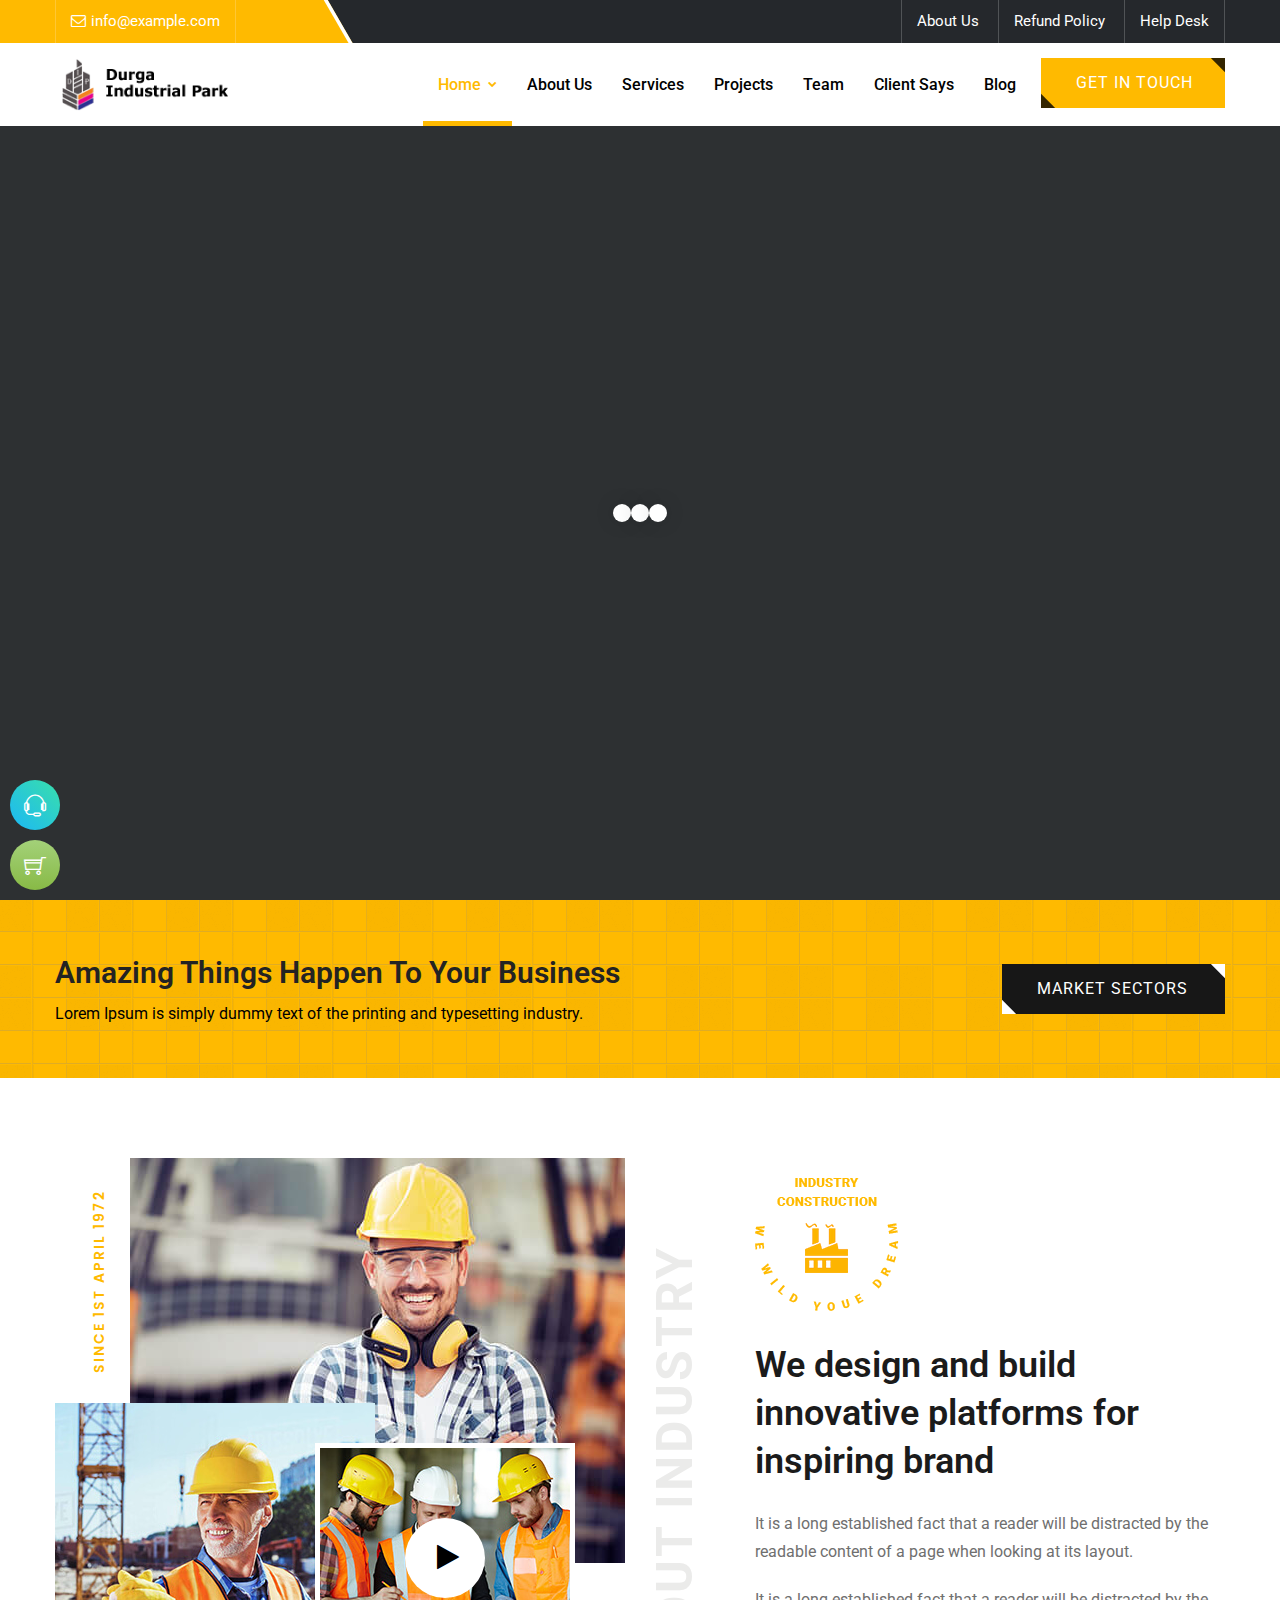
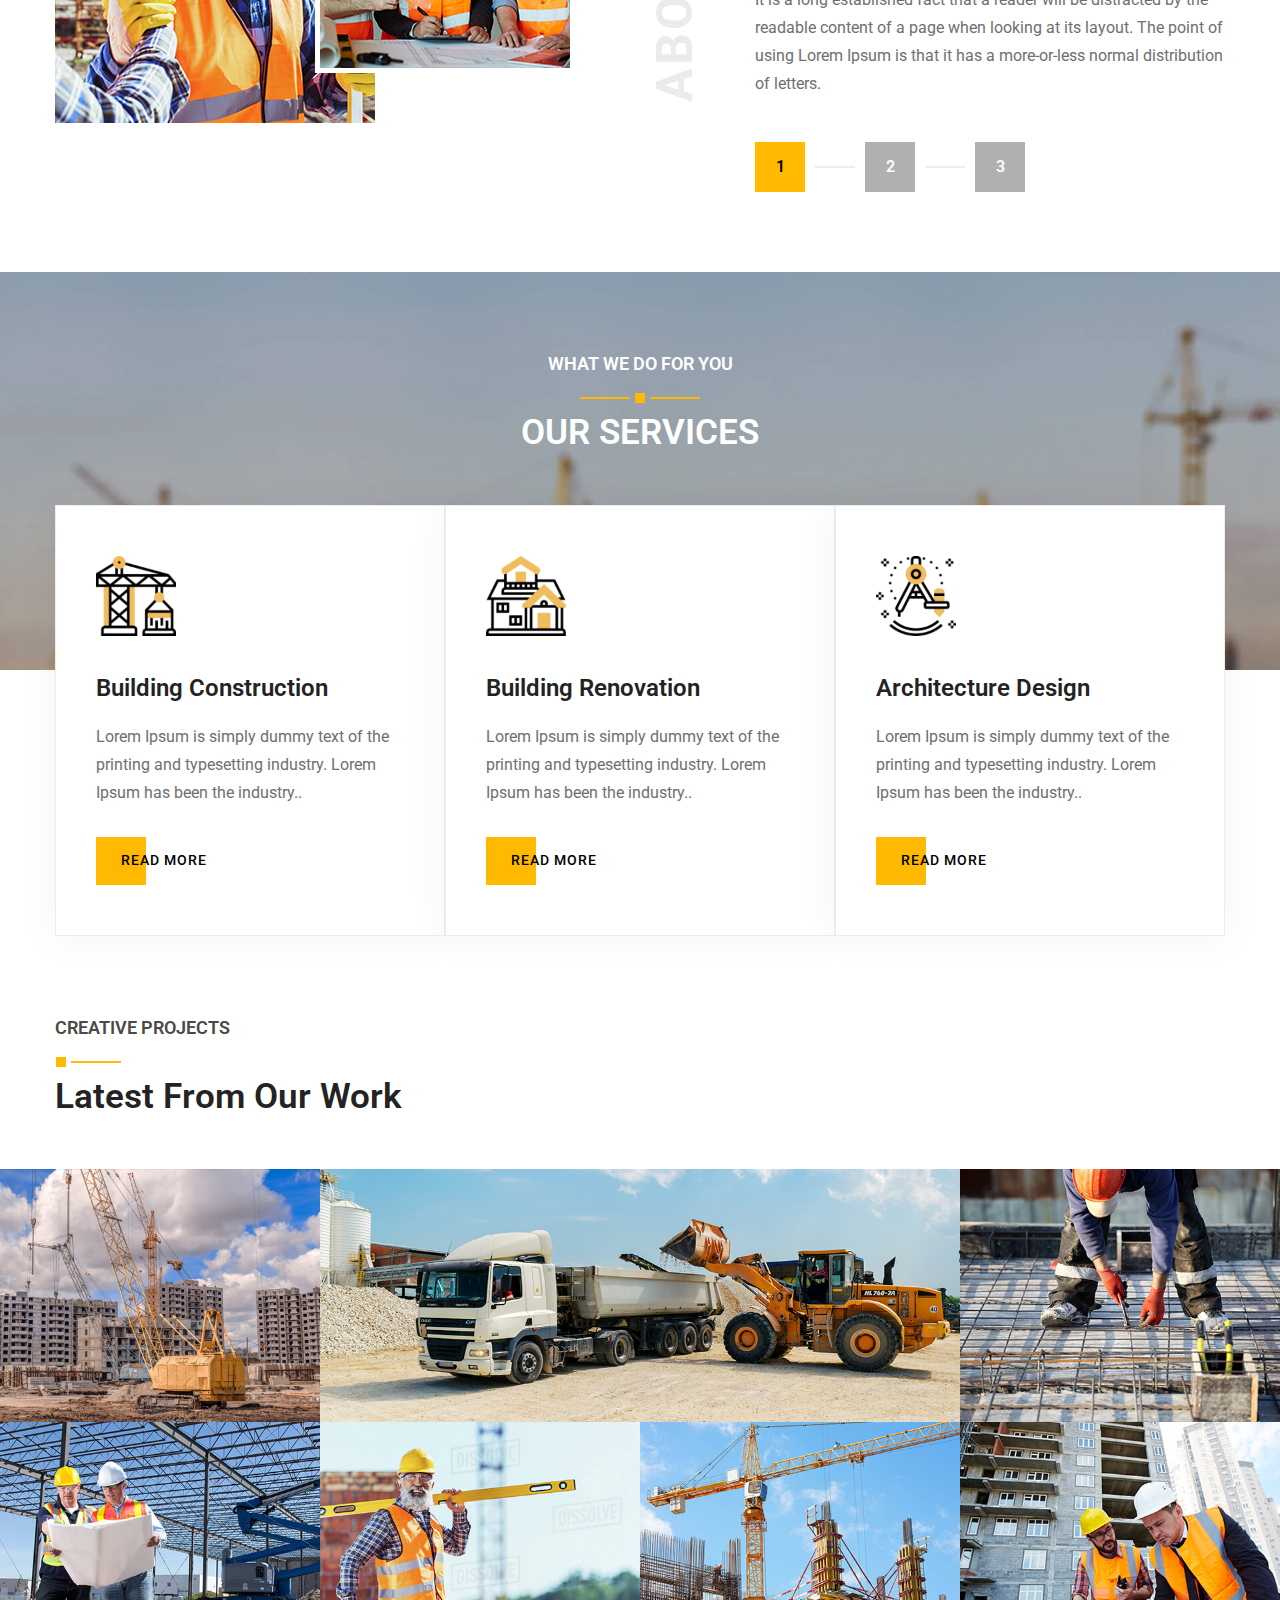
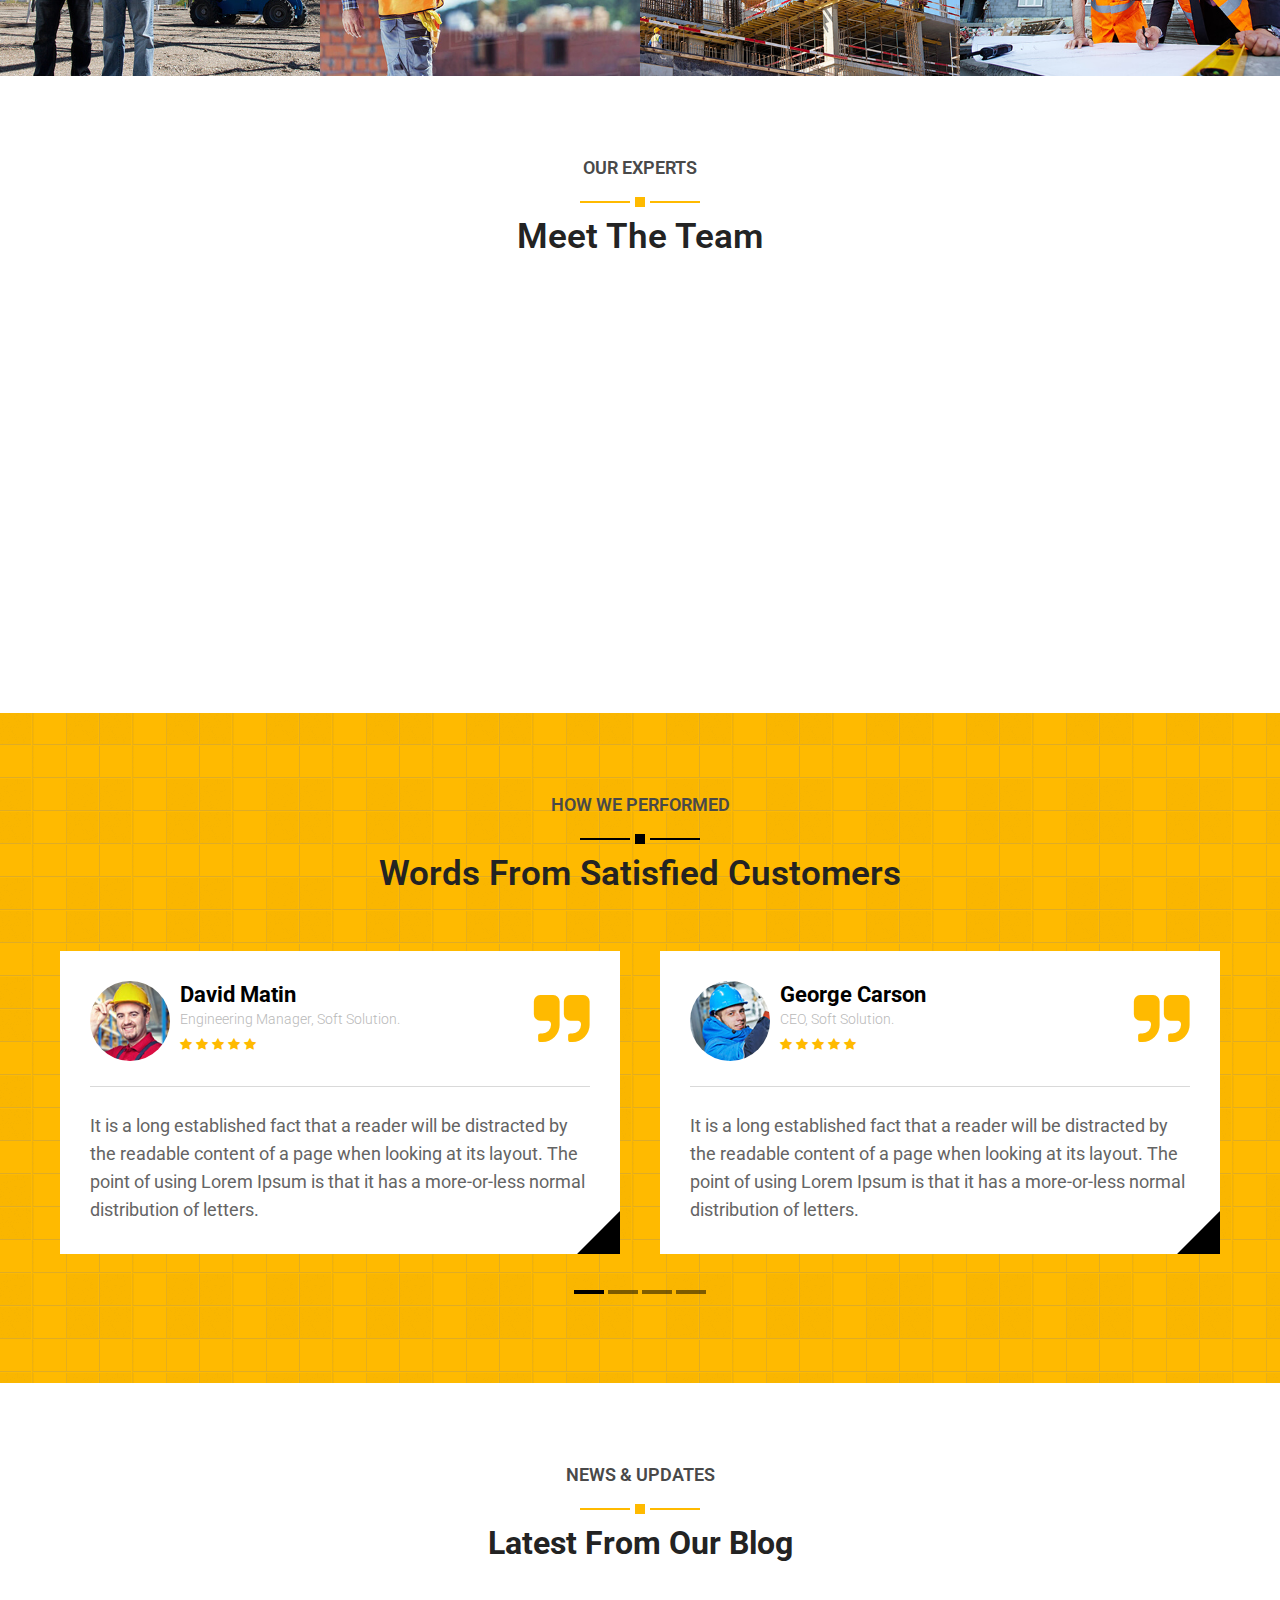
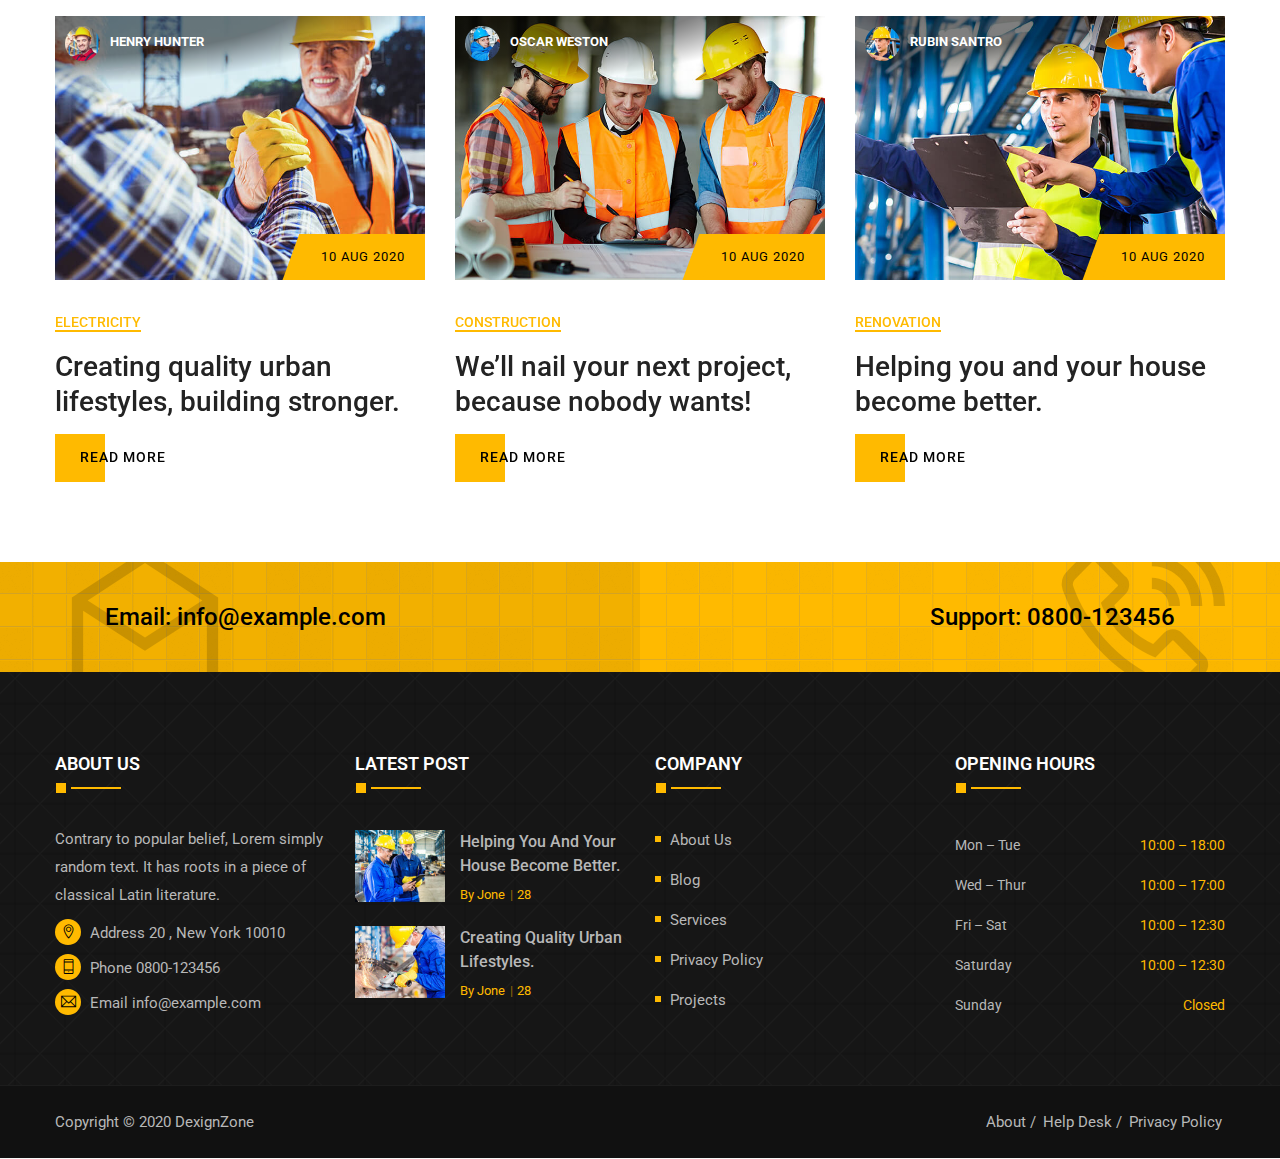
<file: IP/index.html>
<!DOCTYPE html>
<html lang="en">

<!-- Mirrored from tradezone.dexignzone.com/xhtml/index.html by HTTrack Website Copier/3.x [XR&CO'2014], Mon, 05 Oct 2020 18:47:14 GMT -->
<head>
	<meta charset="utf-8">
	<meta http-equiv="X-UA-Compatible" content="IE=edge">
	<meta name="keywords" content="" />
	<meta name="author" content="" />
	<meta name="robots" content="" />
	<meta name="description" content="Tradezone - Factory & Industrial HTML Template" />
	<meta property="og:title" content="Tradezone - Factory & Industrial HTML Template" />
	<meta property="og:description" content="Tradezone - Factory & Industrial HTML Template" />
	<meta property="og:image" content="" />
	<meta name="format-detection" content="telephone=no">
	
	<!-- FAVICONS ICON -->
	<link rel="icon" href="images/favicon.ico" type="image/x-icon" />
	
	<!-- PAGE TITLE HERE -->
	<title>Tradezone - Factory & Industrial HTML Template</title>
	
	<!-- MOBILE SPECIFIC -->
	<meta name="viewport" content="width=device-width, initial-scale=1">
	
	<!--[if lt IE 9]>
	<script src="js/html5shiv.min.js"></script>
	<script src="js/respond.min.js"></script>
	<![endif]-->
	
	<!-- STYLESHEETS -->
	<link rel="stylesheet" type="text/css" href="css/plugins.min.css">
	<link rel="stylesheet" type="text/css" href="plugins/fontawesome/css/font-awesome.min.css">
	<link rel="stylesheet" type="text/css" href="plugins/line-awesome/css/line-awesome.min.css">
	<link rel="stylesheet" type="text/css" href="plugins/flaticon/flaticon.css">
	<link rel="stylesheet" type="text/css" href="plugins/themify/themify-icons.css">
	<link rel="stylesheet" type="text/css" href="css/style.min.css">
	<link class="skin" rel="stylesheet" type="text/css" href="css/skin/skin-1.css">
	<link rel="stylesheet" type="text/css" href="css/templete.min.css">
	
	<!-- Google Font -->
	<style>
	@import url('https://fonts.googleapis.com/css?family=Montserrat:100,100i,200,200i,300,300i,400,400i,500,500i,600,600i,700,700i,800,800i,900,900i|Open+Sans:300,300i,400,400i,600,600i,700,700i,800,800i|Playfair+Display:400,400i,700,700i,900,900i|Poppins:100,100i,200,200i,300,300i,400,400i,500,500i,600,600i,700,700i,800,800i,900,900i|Raleway:100,100i,200,200i,300,300i,400,400i,500,500i,600,600i,700,700i,800,800i,900,900i|Roboto+Condensed:300,300i,400,400i,700,700i|Roboto:100,100i,300,300i,400,400i,500,500i,700,700i,900,900i&amp;display=swap');
	</style>
	
	<!-- REVOLUTION SLIDER CSS -->
	<link rel="stylesheet" type="text/css" href="plugins/revolution/revolution/css/revolution.min.css">
	
</head>
<body id="bg">
<div class="page-wraper">
<div id="loading-area" class="construct-loading"></div>
    <!-- header -->
    <header class="site-header mo-left construct-header header">
		<!-- main header -->
		<div class="top-bar">
			<div class="container">
				<div class="row d-flex justify-content-between align-items-center">
					<div class="dlab-topbar-left">
						<ul>
							<li><a href="javascript:void(0);"><i class="fa fa-envelope-o m-r5 tetx-primary"></i>info@example.com</a></li>
							
						</ul>
					</div>
					<div class="dlab-topbar-right">
						<ul>
							<li><a href="javascript:void(0);">About Us</a></li>
							<li><a href="javascript:void(0);">Refund Policy</a></li>
							<li><a href="javascript:void(0);">Help Desk</a></li>
						</ul>					
					</div>
				</div>
			</div>
		</div>
        <div class="sticky-header main-bar-wraper navbar-expand-lg ">
            <div class="main-bar clearfix onepage">
                <div class="container clearfix">
                    <!-- website logo -->
                    <div class="logo-header mostion">
						<a href="index.html"><img src="images/logo.png" alt=""></a>
					</div>
                    <!-- nav toggle button -->
                    <button class="navbar-toggler collapsed navicon justify-content-end" type="button" data-toggle="collapse" data-target="#navbarNavDropdown" aria-controls="navbarNavDropdown" aria-expanded="false" aria-label="Toggle navigation">
						<span></span>
						<span></span>
						<span></span>
					</button>
                    <!-- extra nav -->
                    <div class="extra-nav">
                        <div class="extra-cell">
                            <a href="#" class="site-button align-self-center ml-auto button-style-2 primary">
								<span>Get in Touch</span>
								<i class="la la-long-arrow-alt-right"></i>
							</a>
							<!-- <button id="quik-search-btn" type="button" class="site-button radius-no black"><i class="fa fa-search"></i></button> -->
                        </div>
                    </div>
                    <!-- Quik search -->
                    <div class="dlab-quik-search ">
                        <form action="#">
                            <input name="search" value="" type="text" class="form-control" placeholder="Type to search">
                            <span id="quik-search-remove"><i class="ti-close"></i></span>
                        </form>
                    </div>
                    <!-- main nav -->
                    <div class="header-nav navbar-collapse collapse justify-content-end onepage" id="navbarNavDropdown">
						<div class="logo-header d-md-block d-lg-none">
							<a href="index.html"><img src="images/logo.png" alt=""></a>
						</div>
                        <ul class="nav navbar-nav navbar">	
							<li><a href="#home" class="scroll nav-link active">Home <i class="fa fa-chevron-down"></i></a>
								<ul class="sub-menu">
									<li><a href="01-index-construction.html">Home construction</a></li>
									<li><a href="02-index-food-factory.html">Home Food Industry</a></li>
									<li><a href="03-index-agriculture.html">Home Agriculture</a></li>
									<li><a href="04-index-steel-plant.html">Home Steel Plant</a></li>
									<li><a href="05-index-solar-plant.html">Home Solar Plant</a></li>
								</ul>
							</li>
							<li><a href="#about-us" class="scroll nav-link">About Us</a></li>
							<li><a href="#services" class="scroll nav-link">Services</a></li>
							<li><a href="#projects" class="scroll nav-link">Projects</a></li>
							<li><a href="#team" class="scroll nav-link">Team</a></li>
							<li><a href="#client" class="scroll nav-link">Client Says</a></li>
							<li><a href="#blog" class="scroll nav-link">Blog</a></li>
						</ul>
						<div class="dlab-social-icon ind-social">
							<ul>
								<li><a class="site-button-link facebook fa fa-facebook" href="javascript:void(0);"></a></li>
								<li><a class="site-button-link twitter fa fa-twitter" href="javascript:void(0);"></a></li>
								<li><a class="site-button-link linkedin fa fa-linkedin" href="javascript:void(0);"></a></li>
								<li><a class="site-button-link instagram fa fa-instagram" href="javascript:void(0);"></a></li>
							</ul>
							<p>2020 Tradezone</p>
						</div>		
                    </div>
                </div>
            </div>
        </div>
        <!-- main header END -->
    </header>
    <!-- header END -->

    <!-- Content -->
    <div class="page-content bg-white">
		<!-- Slider -->
		<div class="main-slider style-two default-banner" id="home">
			<div class="tp-banner-container">
				<div class="tp-banner" >
					<div id="rev_slider_151_1_wrapper" class="rev_slider_wrapper fullscreen-container" data-alias="blur-effect-slider" data-source="gallery" style="background-color:#2d3032;padding:0px;">
						<!-- START REVOLUTION SLIDER 5.4.1 fullscreen mode -->
							<div id="rev_slider_151_1" class="rev_slider fullscreenbanner" style="display:none;" data-version="5.4.1">
						<ul>	<!-- SLIDE  -->
							<li data-index="rs-411" data-transition="fadethroughtransparent" data-slotamount="default" data-hideafterloop="0" data-hideslideonmobile="off"  data-easein="default" data-easeout="default" data-masterspeed="default"  data-thumb="images/main-slider/construct/slide1.jpg"  data-rotate="0"  data-fstransition="fade" data-fsmasterspeed="1000" data-fsslotamount="7" data-saveperformance="off"  data-title="One" data-param1="" data-param2="" data-param3="" data-param4="" data-param5="" data-param6="" data-param7="" data-param8="" data-param9="" data-param10="" data-description="">
								<!-- MAIN IMAGE -->
								<img src="images/main-slider/construct/slide1.jpg"  alt=""  data-bgposition="center center" data-bgfit="cover" data-bgrepeat="no-repeat" data-bgparallax="6" class="rev-slidebg" data-no-retina>
								<!-- LAYERS -->
								<div id="rrzt_411" class="rev_row_zone rev_row_zone_top" style="z-index: 9;">
									<!-- LAYER NR. 1 -->
									<div class="tp-caption" 
										id="slide-411-layer-14" 
										data-x="['middle','left','left','left']" 
										data-hoffset="['100','100','100','100']" 
										data-y="['middle','top','top','top']" 
										data-voffset="['100','100','100','100']" 
										data-width="none"
										data-height="none"
										data-whitespace="nowrap"
										data-type="row" 
										data-columnbreak="2" 
										data-basealign="slide" 
										data-responsive_offset="on" 
										data-responsive="off"
										data-frames='[{"delay":10,"speed":300,"frame":"0","from":"opacity:0;","to":"o:1;","ease":"Power3.easeInOut"},{"delay":"wait","speed":300,"frame":"999","to":"opacity:0;","ease":"Power3.easeInOut"}]'
										data-margintop="[0,0,0,0]"
										data-marginright="[0,0,0,0]"
										data-marginbottom="[0,0,0,0]"
										data-marginleft="[0,0,0,0]"
										data-textAlign="['inherit','inherit','inherit','inherit']"
										data-paddingtop="[120,100,50,150]"
										data-paddingright="[100,50,40,40]"
										data-paddingbottom="[0,0,0,0]"
										data-paddingleft="[100,50,40,40]"
										style="z-index: 9; white-space: nowrap; font-size: 20px; line-height: 22px; font-weight: 400; color: rgba(255, 255, 255, 1.00);">
										<!-- LAYER NR. 2 -->
										<div class="tp-caption  " 
											id="slide-411-layer-15" 
											data-x="['left','left','left','left']"
											data-hoffset="['100','100','100','100']" 
											data-y="['top','top','top','top']" 
											data-voffset="['100','100','100','100']" 
											data-width="none"
											data-height="none"
											data-whitespace="nowrap"
											data-type="column" 
											data-responsive_offset="on" 
											data-responsive="off"
											data-frames='[{"delay":"+0","speed":300,"frame":"0","from":"opacity:0;","to":"o:1;","ease":"Power3.easeInOut"},{"delay":"wait","speed":300,"frame":"999","to":"opacity:0;","ease":"Power3.easeInOut"}]'
											data-columnwidth="100%"
											data-margintop="[0,0,0,0]"
											data-marginright="[0,0,0,0]"
											data-marginbottom="[0,0,0,0]"
											data-marginleft="[0,0,0,0]"
											data-textAlign="['inherit','inherit','inherit','center']"
											data-paddingtop="[0,0,0,0]"
											data-paddingright="[0,0,0,0]"
											data-paddingbottom="[0,0,0,0]"
											data-paddingleft="[0,0,0,0]"
											style="z-index: 10; width: 100%;">
											<!-- LAYER NR. 3 -->
											<div class="tp-caption tp-resizeme blurslider-gradient" 
												id="slide-411-layer-1" 
												data-x="['left','left','left','center']" 
												data-hoffset="['0','0','0','0']" 
												data-y="['top','top','top','top']" 
												data-voffset="['0','0','230','110']" 
												data-fontsize="['80','70','100','45']"
												data-lineheight="['100','90','100','55']"
												data-width="none"
												data-height="none"
												data-whitespace="nowrap"
												data-type="text" 
												data-basealign="slide" 
												data-responsive_offset="on" 
												data-frames='[{"delay":"+290","speed":2000,"frame":"0","from":"y:50px;opacity:0;fb:20px;","to":"o:1;fb:0;","ease":"Power4.easeOut"},{"delay":"wait","speed":300,"frame":"999","to":"opacity:0;fb:0;","ease":"Power3.easeInOut"}]'
												data-margintop="[0,0,0,0]"
												data-marginright="[0,0,0,0]"
												data-marginbottom="[30,20,10,15]"
												data-marginleft="[0,0,0,0]"
												data-textAlign="['inherit','inherit','inherit','center']"
												data-paddingtop="[0,0,0,0]"
												data-paddingright="[0,0,0,40]"
												data-paddingbottom="[0,0,0,0]"
												data-paddingleft="[0,0,0,40]"
												style="z-index: 11; white-space: nowrap; font-size: 110px; line-height: 100px; font-weight: 600; color: #fff; display: inline-block;">
													WE BUILD <br/>YOUR DREAM
												</div>
											<!-- LAYER NR. 4 -->
											<div class="tp-caption   tp-resizeme" 
												id="slide-411-layer-2" 
												data-x="['left','left','left','center']" 
												data-hoffset="['0','50','0','0']" 
												data-y="['top','top','top','top']" 
												data-voffset="['0','430','460','290']" 
												data-fontsize="['40','30','40','22']"
												data-lineheight="['50','40','50','30']"
												data-width="['640','550','100%','100%']"
												data-height="none"
												data-whitespace="normal"
												data-type="text" 
												data-basealign="slide" 
												data-responsive_offset="on" 
												data-frames='[{"delay":"+490","speed":2000,"frame":"0","from":"y:50px;opacity:0;fb:20px;","to":"o:1;fb:0;","ease":"Power4.easeOut"},{"delay":"wait","speed":300,"frame":"999","to":"opacity:0;fb:0;","ease":"Power3.easeInOut"}]'
												data-margintop="[0,0,0,0]"
												data-marginright="[0,0,0,0]"
												data-marginbottom="[40,30,20,20]"
												data-marginleft="[0,0,0,0]"
												data-textAlign="['inherit','inherit','inherit','center']"
												data-paddingtop="[0,0,0,0]"
												data-paddingright="[0,0,0,0]"
												data-paddingbottom="[0,0,0,0]"
												data-paddingleft="[0,0,0,0]"
												style="z-index: 12; min-width: 640px; max-width: 640px; white-space: normal; font-size: 40px; line-height: 50px; font-weight: 300; color:#fff; display: block;">We have 15 years experience in construction.</div>
											<!-- LAYER NR. 5 -->
											<a class="tp-caption" 
												href="#" 	
												target="_blank"			 
												id="slide-411-layer-13" 
												data-x="['left','left','left','center']" data-hoffset="['0','50','0','0']" 
												data-y="['top','top','top','top']" data-voffset="['0','540','590','400']" 
												data-width="none"
												data-height="none"
												data-whitespace="['normal','nowrap','nowrap','nowrap']"
												data-type="button" 
												data-actions=''
												data-basealign="slide" 
												data-responsive_offset="on" 
												data-frames='[{"delay":"+690","speed":2000,"frame":"0","from":"y:50px;opacity:0;fb:20px;","to":"o:1;fb:0;","ease":"Power4.easeOut"},{"delay":"wait","speed":300,"frame":"999","to":"opacity:0;fb:0;","ease":"Power3.easeInOut"},{"frame":"hover","speed":"0","ease":"Linear.easeNone","to":"o:1;rX:0;rY:0;rZ:0;z:0;fb:0;","style":"c:rgba(0, 0, 0, 1.00);bg:rgba(255, 186, 0, 1.00);"}]'
												data-margintop="[0,0,0,0]"
												data-marginright="[0,0,0,0]"
												data-marginbottom="[0,0,0,0]"
												data-marginleft="[0,0,0,0]"
												data-textAlign="['inherit','inherit','inherit','inherit']"
												data-paddingtop="[0,0,0,0]"
												data-paddingright="[0,0,0,0]"
												data-paddingbottom="[0,0,0,0]"
												data-paddingleft="[0,0,0,0]"
												style="z-index: 13; white-space: normal; display:inline-block;">
												<div class="site-button primary align-self-center ml-auto button-style-2">
													<span>READ MORE</span>
													<i class="la la-long-arrow-alt-right"></i>
												</div>
											</a>
										</div>
									</div>
								</div>
							</li>
							<!-- SLIDE  -->
							<li data-index="rs-412" data-transition="fadethroughtransparent" data-slotamount="default" data-hideafterloop="0" data-hideslideonmobile="off"  data-easein="default" data-easeout="default" data-masterspeed="default"  data-thumb="images/main-slider/construct/slide2.jpg"  data-rotate="0"  data-saveperformance="off"  data-title="Two" data-param1="" data-param2="" data-param3="" data-param4="" data-param5="" data-param6="" data-param7="" data-param8="" data-param9="" data-param10="" data-description="">
								<!-- MAIN IMAGE -->
								<img src="images/main-slider/construct/slide2.jpg"  alt=""  data-bgposition="center center" data-bgfit="cover" data-bgrepeat="no-repeat" data-bgparallax="6" class="rev-slidebg" data-no-retina>
								<!-- LAYERS -->
								<div id="rrzt_412" class="rev_row_zone rev_row_zone_top" style="z-index: 5;">
									<!-- LAYER NR. 10 -->
									<div class="tp-caption  " 
										id="slide-412-layer-14" 
										data-x="['left','left','left','left']"
										data-hoffset="['100','100','100','100']" 
										data-y="['top','top','top','top']" 
										data-voffset="['100','100','100','100']" 
										data-width="none"
										data-height="none"
										data-whitespace="nowrap"
										data-type="row" 
										data-columnbreak="2" 
										data-basealign="slide" 
										data-responsive_offset="on" 
										data-responsive="off"
										data-frames='[{"delay":10,"speed":300,"frame":"0","from":"opacity:0;","to":"o:1;","ease":"Power3.easeInOut"},{"delay":"wait","speed":300,"frame":"999","to":"opacity:0;","ease":"Power3.easeInOut"}]'
										data-margintop="[0,0,0,0]"
										data-marginright="[0,0,0,0]"
										data-marginbottom="[0,0,0,0]"
										data-marginleft="[0,0,0,0]"
										data-textAlign="['inherit','inherit','inherit','inherit']"
										data-paddingtop="[150,100,50,160]"
										data-paddingright="[100,50,40,40]"
										data-paddingbottom="[0,0,0,0]"
										data-paddingleft="[100,50,40,40]"
										style="z-index: 5; white-space: nowrap; font-size: 20px; line-height: 22px; font-weight: 400; color: rgba(255, 255, 255, 1.00);">
										<!-- LAYER NR. 11 -->
										<div class="tp-caption  " 
											id="slide-412-layer-15" 
											data-x="['left','left','left','left']" 
											data-hoffset="['100','100','100','100']" 
											data-y="['top','top','top','top']" 
											data-voffset="['100','100','100','100']" 
											data-width="none"
											data-height="none"
											data-whitespace="nowrap"
											data-type="column" 
											data-responsive_offset="on" 
											data-responsive="off"
											data-frames='[{"delay":"+0","speed":300,"frame":"0","from":"opacity:0;","to":"o:1;","ease":"Power3.easeInOut"},{"delay":"wait","speed":300,"frame":"999","to":"opacity:0;","ease":"Power3.easeInOut"}]'
											data-columnwidth="100%"
											data-margintop="[0,0,0,0]"
											data-marginright="[0,0,0,0]"
											data-marginbottom="[0,0,0,0]"
											data-marginleft="[0,0,0,0]"
											data-textAlign="['inherit','inherit','inherit','center']"
											data-paddingtop="[0,0,0,0]"
											data-paddingright="[0,0,0,0]"
											data-paddingbottom="[0,0,0,0]"
											data-paddingleft="[0,0,0,0]"
											style="z-index: 6; width: 100%;">
											<!-- LAYER NR. 3 -->
											<div class="tp-caption tp-resizeme blurslider-gradient" 
												id="slide-412-layer-1" 
												data-x="['left','left','left','center']" 
												data-hoffset="['0','0','0','0']" 
												data-y="['top','top','top','top']" 
												data-voffset="['0','0','230','110']" 
												data-fontsize="['80','70','100','45']"
												data-lineheight="['100','90','100','55']"
												data-width="none"
												data-height="none"
												data-whitespace="nowrap"
												data-type="text" 
												data-basealign="slide" 
												data-responsive_offset="on" 
												data-frames='[{"delay":"+290","speed":2000,"frame":"0","from":"y:50px;opacity:0;fb:20px;","to":"o:1;fb:0;","ease":"Power4.easeOut"},{"delay":"wait","speed":300,"frame":"999","to":"opacity:0;fb:0;","ease":"Power3.easeInOut"}]'
												data-margintop="[0,0,0,0]"
												data-marginright="[0,0,0,0]"
												data-marginbottom="[30,20,15,10]"
												data-marginleft="[0,0,0,0]"
												data-textAlign="['inherit','inherit','inherit','center']"
												data-paddingtop="[0,0,0,0]"
												data-paddingright="[0,0,0,20]"
												data-paddingbottom="[0,0,0,0]"
												data-paddingleft="[0,0,0,20]"
												style="z-index: 11; white-space: nowrap; font-size: 110px; line-height: 100px; font-weight: 600; color: #fff; display: inline-block;">
													FROM CONCEPT <br/>TO CREATION.
												</div>
											<!-- LAYER NR. 13 -->
											<div class="tp-caption   tp-resizeme" 
												id="slide-412-layer-2" 
												data-x="['left','left','left','center']" 
												data-hoffset="['0','50','0','0']" 
												data-y="['top','top','top','top']" 
												data-voffset="['0','430','460','290']" 
												data-fontsize="['40','30','40','22']"
												data-lineheight="['50','40','50','30']"
												data-width="['640','550','100%','100%']"
												data-height="none"
												data-whitespace="normal"
												data-type="text" 
												data-basealign="slide" 
												data-responsive_offset="on" 
												data-frames='[{"delay":"+490","speed":2000,"frame":"0","from":"y:50px;opacity:0;fb:20px;","to":"o:1;fb:0;","ease":"Power4.easeOut"},{"delay":"wait","speed":300,"frame":"999","to":"opacity:0;fb:0;","ease":"Power3.easeInOut"}]'
												data-margintop="[0,0,0,0]"
												data-marginright="[0,0,0,0]"
												data-marginbottom="[40,30,30,20]"
												data-marginleft="[0,0,0,0]"
												data-textAlign="['inherit','inherit','inherit','center']"
												data-paddingtop="[0,0,0,0]"
												data-paddingright="[0,0,0,0]"
												data-paddingbottom="[0,0,0,0]"
												data-paddingleft="[0,0,0,0]"
												style="z-index: 8; min-width: 640px; max-width: 640px; white-space: normal; font-size: 40px; line-height: 50px; font-weight: 300; color: rgba(255, 255, 255, 1.00); display: block;font-family:Poppins;">We have 15 years experience in construction.</div>
											<!-- LAYER NR. 14 -->
											<a class="tp-caption" 
												href="#" 	
												target="_blank"			 
												id="slide-412-layer-13" 
												data-x="['left','left','left','center']" data-hoffset="['0','50','0','0']" 
												data-y="['top','top','top','top']" data-voffset="['0','540','590','400']" 
												data-width="none"
												data-height="none"
												data-whitespace="['normal','nowrap','nowrap','nowrap']"
												data-type="button" 
												data-actions=''
												data-basealign="slide" 
												data-responsive_offset="on" 
												data-frames='[{"delay":"+690","speed":2000,"frame":"0","from":"y:50px;opacity:0;fb:20px;","to":"o:1;fb:0;","ease":"Power4.easeOut"},{"delay":"wait","speed":300,"frame":"999","to":"opacity:0;fb:0;","ease":"Power3.easeInOut"},{"frame":"hover","speed":"0","ease":"Linear.easeNone","to":"o:1;rX:0;rY:0;rZ:0;z:0;fb:0;","style":"c:rgba(0, 0, 0, 1.00);bg:rgba(255, 186, 0, 1.00);"}]'
												data-margintop="[0,0,0,0]"
												data-marginright="[0,0,0,0]"
												data-marginbottom="[0,0,0,0]"
												data-marginleft="[0,0,0,0]"
												data-textAlign="['inherit','inherit','inherit','inherit']"
												data-paddingtop="[0,0,0,0]"
												data-paddingright="[0,0,0,0]"
												data-paddingbottom="[0,0,0,0]"
												data-paddingleft="[0,0,0,0]"
												style="z-index: 13; white-space: normal; display:inline-block;">
												<div class="site-button primary align-self-center ml-auto button-style-2">
													<span>READ MORE</span>
													<i class="la la-long-arrow-alt-right"></i>
												</div>
											</a>
										</div>
									</div>
								</div>
							</li>
							<!-- SLIDE  -->
							<li data-index="rs-413" data-transition="fadethroughtransparent" data-slotamount="default" data-hideafterloop="0" data-hideslideonmobile="off"  data-easein="default" data-easeout="default" data-masterspeed="default"  data-thumb="images/main-slider/construct/slide3.jpg"  data-rotate="0"  data-saveperformance="off"  data-title="Three" data-param1="" data-param2="" data-param3="" data-param4="" data-param5="" data-param6="" data-param7="" data-param8="" data-param9="" data-param10="" data-description="">
								<!-- MAIN IMAGE -->
								<img src="images/main-slider/construct/slide3.jpg"  alt=""  data-bgposition="center center" data-bgfit="cover" data-bgrepeat="no-repeat" data-bgparallax="6" class="rev-slidebg" data-no-retina>
								<!-- LAYERS -->
								<div id="rrzt_413" class="rev_row_zone rev_row_zone_top" style="z-index: 5;">
									<!-- LAYER NR. 19 -->
									<div class="tp-caption  " 
										id="slide-413-layer-14" 
										data-x="['left','left','left','left']" 
										data-hoffset="['100','100','100','100']" 
										data-y="['top','top','top','top']" 
										data-voffset="['100','100','100','100']" 
										data-width="none"
										data-height="none"
										data-whitespace="nowrap"
										data-type="row" 
										data-columnbreak="2" 
										data-basealign="slide" 
										data-responsive_offset="on" 
										data-responsive="off"
										data-frames='[{"delay":10,"speed":300,"frame":"0","from":"opacity:0;","to":"o:1;","ease":"Power3.easeInOut"},{"delay":"wait","speed":300,"frame":"999","to":"opacity:0;","ease":"Power3.easeInOut"}]'
										data-margintop="[0,0,0,0]"
										data-marginright="[0,0,0,0]"
										data-marginbottom="[0,0,0,0]"
										data-marginleft="[0,0,0,0]"
										data-textAlign="['inherit','inherit','inherit','inherit']"
										data-paddingtop="[150,100,50,150]"
										data-paddingright="[100,50,40,40]"
										data-paddingbottom="[0,0,0,0]"
										data-paddingleft="[100,50,40,40]"
										style="z-index: 5; white-space: nowrap; font-size: 20px; line-height: 22px; font-weight: 400; color: rgba(255, 255, 255, 1.00);">
										<!-- LAYER NR. 20 -->
										<div class="tp-caption  " 
											id="slide-413-layer-15" 
											data-x="['left','left','left','left']" 
											data-hoffset="['100','100','100','100']" 
											data-y="['top','top','top','top']" 
											data-voffset="['100','100','100','100']" 
											data-width="none"
											data-height="none"
											data-whitespace="nowrap"
											data-type="column" 
											data-responsive_offset="on" 
											data-responsive="off"
											data-frames='[{"delay":"+0","speed":300,"frame":"0","from":"opacity:0;","to":"o:1;","ease":"Power3.easeInOut"},{"delay":"wait","speed":300,"frame":"999","to":"opacity:0;","ease":"Power3.easeInOut"}]'
											data-columnwidth="100%"
											data-margintop="[0,0,0,0]"
											data-marginright="[0,0,0,0]"
											data-marginbottom="[0,0,0,0]"
											data-marginleft="[0,0,0,0]"
											data-textAlign="['inherit','inherit','inherit','center']"
											data-paddingtop="[0,0,0,0]"
											data-paddingright="[0,0,0,0]"
											data-paddingbottom="[0,0,0,0]"
											data-paddingleft="[0,0,0,0]"
											style="z-index: 6; width: 100%;">
											<!-- LAYER NR. 21 -->
											<!-- LAYER NR. 3 -->
											<div class="tp-caption tp-resizeme blurslider-gradient" 
												id="slide-413-layer-1" 
												data-x="['left','left','left','center']" 
												data-hoffset="['0','0','0','0']" 
												data-y="['top','top','top','top']" 
												data-voffset="['0','0','230','110']" 
												data-fontsize="['80','70','100','45']"
												data-lineheight="['100','90','100','55']"
												data-width="none"
												data-height="none"
												data-whitespace="nowrap"
												data-type="text" 
												data-basealign="slide" 
												data-responsive_offset="on" 
												data-frames='[{"delay":"+290","speed":2000,"frame":"0","from":"y:50px;opacity:0;fb:20px;","to":"o:1;fb:0;","ease":"Power4.easeOut"},{"delay":"wait","speed":300,"frame":"999","to":"opacity:0;fb:0;","ease":"Power3.easeInOut"}]'
												data-margintop="[0,0,0,0]"
												data-marginright="[0,0,0,0]"
												data-marginbottom="[30,20,15,15]"
												data-marginleft="[0,0,0,0]"
												data-textAlign="['inherit','inherit','inherit','center']"
												data-paddingtop="[0,0,0,0]"
												data-paddingright="[0,0,0,0]"
												data-paddingbottom="[0,0,0,0]"
												data-paddingleft="[0,0,0,0]"
												style="z-index: 11; white-space: nowrap; font-size: 110px; line-height: 100px; font-weight: 600; color: #fff; display: inline-block;">
													MAKING DREAMS<br/>COME TO LIFE
											</div>
											<!-- LAYER NR. 22 -->
											<div class="tp-caption   tp-resizeme" 
												id="slide-413-layer-2" 
												data-x="['left','left','left','center']" 
												data-hoffset="['0','50','0','0']" 
												data-y="['top','top','top','top']" 
												data-voffset="['0','430','460','290']" 
												data-fontsize="['40','30','40','22']"
												data-lineheight="['50','40','50','30']"
												data-width="['640','550','100%','100%']"
												data-height="none"
												data-whitespace="normal"
												data-type="text" 
												data-basealign="slide" 
												data-responsive_offset="on" 
												data-frames='[{"delay":"+490","speed":2000,"frame":"0","from":"y:50px;opacity:0;fb:20px;","to":"o:1;fb:0;","ease":"Power4.easeOut"},{"delay":"wait","speed":300,"frame":"999","to":"opacity:0;fb:0;","ease":"Power3.easeInOut"}]'
												data-margintop="[0,0,0,0]"
												data-marginright="[0,0,0,0]"
												data-marginbottom="[40,30,25,20]"
												data-marginleft="[0,0,0,0]"
												data-textAlign="['inherit','inherit','inherit','center']"
												data-paddingtop="[0,0,0,0]"
												data-paddingright="[0,0,0,0]"
												data-paddingbottom="[0,0,0,0]"
												data-paddingleft="[0,0,0,0]"
												style="z-index: 8; min-width: 640px; max-width: 640px; white-space: normal; font-size: 40px; line-height: 50px; font-weight: 300; color: rgba(255, 255, 255, 1.00); display: block;font-family:Poppins;">We have 15 years experience in construction. 
											</div>
											<!-- LAYER NR. 23 -->
											<a class="tp-caption" 
												href="#" 	
												target="_blank"			 
												id="slide-413-layer-13" 
												data-x="['left','left','left','center']" data-hoffset="['0','50','0','0']" 
												data-y="['top','top','top','top']" data-voffset="['0','540','590','400']" 
												data-width="none"
												data-height="none"
												data-whitespace="['normal','nowrap','nowrap','nowrap']"
												data-type="button" 
												data-actions=''
												data-basealign="slide" 
												data-responsive_offset="on" 
												data-frames='[{"delay":"+690","speed":2000,"frame":"0","from":"y:50px;opacity:0;fb:20px;","to":"o:1;fb:0;","ease":"Power4.easeOut"},{"delay":"wait","speed":300,"frame":"999","to":"opacity:0;fb:0;","ease":"Power3.easeInOut"},{"frame":"hover","speed":"0","ease":"Linear.easeNone","to":"o:1;rX:0;rY:0;rZ:0;z:0;fb:0;","style":"c:rgba(0, 0, 0, 1.00);bg:rgba(255, 186, 0, 1.00);"}]'
												data-margintop="[0,0,0,0]"
												data-marginright="[0,0,0,0]"
												data-marginbottom="[0,0,0,0]"
												data-marginleft="[0,0,0,0]"
												data-textAlign="['inherit','inherit','inherit','inherit']"
												data-paddingtop="[0,0,0,0]"
												data-paddingright="[0,0,0,0]"
												data-paddingbottom="[0,0,0,0]"
												data-paddingleft="[0,0,0,0]"
												style="z-index: 13; white-space: normal; display:inline-block;">
												<div class="site-button primary align-self-center ml-auto button-style-2">
													<span>READ MORE</span>
													<i class="la la-long-arrow-alt-right"></i>
												</div>
											</a>
										</div>
									</div>
								</div>
							</li>
						</ul>
						<div style="" class="tp-static-layers">
								<!-- LAYER NR. 28 -->
								<div class="tp-caption tp-static-layer" 
									id="slider-151-layer-29" 
									data-x="['right','right','right','right']" 
									data-hoffset="['0','0','30px','0']" 
									data-y="['middle','middle','bottom','bottom']" 
									data-voffset="['-50','-50','119','119']" 
									data-width="['260','260','200','70']"
									data-height="none"
									data-whitespace="nowrap"
									data-visibility="['on','on','on','off']"
									data-type="text" 
									data-basealign="slide" 
									data-responsive_offset="off" 
									data-responsive="off"
									data-startslide="0" 
									data-endslide="2" 
									data-frames='[{"delay":10,"speed":300,"frame":"0","from":"opacity:0;","to":"o:1;","ease":"Power3.easeInOut"},{"delay":"wait","speed":300,"frame":"999","to":"opacity:0;","ease":"Power3.easeInOut"}]'
									data-textAlign="['inherit','inherit','inherit','inherit']"
									data-paddingtop="[0,0,0,0]"
									data-paddingright="[0,0,0,0]"
									data-paddingbottom="[0,0,0,0]"
									data-paddingleft="[0,0,0,0]"
									style="z-index: 17; min-width: 260px; max-width: 260px; white-space: nowrap; font-size: 15px; line-height: 15px; font-weight: 500; color: rgba(255, 255, 255, 1.00);font-family:Poppins;">
										1 
										<div class="blurslider-line" style="display:inline-block;width:40px;height:1px;background:#fff;margin: 10px 20px 4px 15px;"></div>
										CONSTRUCTION 
								</div>
								<!-- LAYER NR. 29 -->
								<div class="tp-caption tp-shape tp-shapewrapper tp-static-layer" 
									id="slider-151-layer-22" 
									data-x="['right','right','right','right']" 
									data-hoffset="['0','0','0','0']" 
									data-y="['middle','middle','bottom','bottom']" 
									data-voffset="['-50','-50','102','102']" 
									data-width="['300','300','240','30%']"
									data-height="50"
									data-whitespace="nowrap"
									data-visibility="['on','on','on','off']"
									data-type="shape" 
									data-basealign="slide" 
									data-responsive_offset="off" 
									data-responsive="off"
									data-startslide="0" 
									data-endslide="2" 
									data-frames='[{"delay":"bytrigger","speed":800,"frame":"0","from":"x:[-100%];","mask":"x:0px;y:0px;s:inherit;e:inherit;","to":"o:1;","ease":"Power4.easeOut"},{"delay":"bytrigger","speed":500,"frame":"999","to":"x:[-100%];opacity:1;","mask":"x:0;y:0;s:inherit;e:inherit;","ease":"Power4.easeOut"}]'
									data-textAlign="['inherit','inherit','inherit','inherit']"
									data-paddingtop="[0,0,0,0]"
									data-paddingright="[0,0,0,0]"
									data-paddingbottom="[0,0,0,0]"
									data-paddingleft="[0,0,0,0]"
									data-blendmode="overlay"
									data-lasttriggerstate="reset"
									style="z-index: 18;background-color:rgba(0, 0, 0, 0.25);cursor:pointer;">
								</div>
								<!-- LAYER NR. 30 -->
								<div class="tp-caption tp-shape tp-shapewrapper tp-static-layer" 
									id="slider-151-layer-21" 
									data-x="['right','right','right','right']" 
									data-hoffset="['0','0','10px','0']" 
									data-y="['middle','middle','bottom','bottom']" 
									data-voffset="['-50','-50','102','102']" 
									data-width="['300','300','240','30%']"
									data-height="50"
									data-whitespace="nowrap"
									data-visibility="['on','on','on','off']"
									data-type="shape" 
									data-actions='[{"event":"mouseenter","action":"startlayer","layer":"slider-151-layer-22","delay":""},{"event":"mouseleave","action":"stoplayer","layer":"slider-151-layer-22","delay":""},{"event":"click","action":"jumptoslide","slide":"rs-411","delay":""}]'
									data-basealign="slide" 
									data-responsive_offset="off" 
									data-responsive="off"
									data-startslide="0" 
									data-endslide="2" 
									data-frames='[{"delay":10,"speed":1000,"frame":"0","from":"x:[-100%];","mask":"x:0px;y:0px;s:inherit;e:inherit;","to":"o:1;","ease":"Power4.easeOut"},{"delay":"wait","speed":300,"frame":"999","to":"opacity:0;","ease":"Power3.easeInOut"},{"frame":"hover","speed":"0","ease":"Power4.easeOut","to":"o:1;rX:0;rY:0;rZ:0;z:0;","style":"c:rgba(0, 0, 0, 1.00);bs:solid;bw:0 0 0 0;"}]'
									data-textAlign="['inherit','inherit','inherit','inherit']"
									data-paddingtop="[0,0,0,0]"
									data-paddingright="[0,0,0,0]"
									data-paddingbottom="[0,0,0,0]"
									data-paddingleft="[0,0,0,0]"
									data-blendmode="overlay"
									style="z-index: 19;background-color:rgba(255, 255, 255, 0.05);border-color:rgba(0, 0, 0, 0);cursor:pointer;">
								</div>
								<!-- LAYER NR. 31 -->
								<div class="tp-caption   tp-static-layer" 
									id="slider-151-layer-28" 
									data-x="['right','right','right','right']" 
									data-hoffset="['0','0','30px','0']" 
									data-y="['middle','middle','bottom','bottom']" 
									data-voffset="['0','0','68','68']" 
									data-width="['260','260','200','70']"
									data-height="none"
									data-whitespace="nowrap"
									data-visibility="['on','on','on','off']"
									data-type="text" 
									data-basealign="slide" 
									data-responsive_offset="off" 
									data-responsive="off"
									data-startslide="0" 
									data-endslide="2" 
									data-frames='[{"delay":10,"speed":300,"frame":"0","from":"opacity:0;","to":"o:1;","ease":"Power3.easeInOut"},{"delay":"wait","speed":300,"frame":"999","to":"opacity:0;","ease":"Power3.easeInOut"}]'
									data-textAlign="['inherit','inherit','inherit','inherit']"
									data-paddingtop="[0,0,0,0]"
									data-paddingright="[0,0,0,0]"
									data-paddingbottom="[0,0,0,0]"
									data-paddingleft="[0,0,0,0]"
									style="z-index: 20; min-width: 260px; max-width: 260px; white-space: nowrap; font-size: 15px; line-height: 15px; font-weight: 500; color: rgba(255, 255, 255, 1.00);font-family:Poppins;">
										2 
										<div class="blurslider-line" style="display:inline-block;width:40px;height:1px;background:#fff;margin: 10px 20px 4px 15px;"></div>
										RENOVATION 
								</div>
								<!-- LAYER NR. 32 -->
								<div class="tp-caption tp-shape tp-shapewrapper tp-static-layer" 
									id="slider-151-layer-24" 
									data-x="['right','right','right','right']" 
									data-hoffset="['0','0','10px','0']" 
									data-y="['middle','middle','bottom','bottom']" 
									data-voffset="['1','1','51','51']" 
									data-width="['300','300','240','30%']"
									data-height="50"
									data-whitespace="nowrap"
									data-visibility="['on','on','on','off']"
									data-type="shape" 
									data-basealign="slide" 
									data-responsive_offset="off" 
									data-responsive="off"
									data-startslide="0" 
									data-endslide="2" 
									data-frames='[{"delay":"bytrigger","speed":800,"frame":"0","from":"x:[-100%];","mask":"x:0px;y:0px;s:inherit;e:inherit;","to":"o:1;","ease":"Power4.easeOut"},{"delay":"bytrigger","speed":500,"frame":"999","to":"x:[-100%];opacity:1;","mask":"x:0;y:0;s:inherit;e:inherit;","ease":"Power4.easeOut"}]'
									data-textAlign="['inherit','inherit','inherit','inherit']"
									data-paddingtop="[0,0,0,0]"
									data-paddingright="[0,0,0,0]"
									data-paddingbottom="[0,0,0,0]"
									data-paddingleft="[0,0,0,0]"
									data-blendmode="overlay"
									data-lasttriggerstate="reset"
									style="z-index: 21;background-color:rgba(0, 0, 0, 0.25);cursor:pointer;">
								</div>
								<!-- LAYER NR. 33 -->
								<div class="tp-caption tp-shape tp-shapewrapper tp-static-layer" 
									id="slider-151-layer-23" 
									data-x="['right','right','right','right']" 
									data-hoffset="['0','0','10px','0']" 
									data-y="['middle','middle','bottom','bottom']" 
									data-voffset="['1','1','51','51']" 
									data-width="['300','300','240','30%']"
									data-height="50"
									data-whitespace="nowrap"
									data-visibility="['on','on','on','off']"
									data-type="shape" 
									data-actions='[{"event":"mouseenter","action":"startlayer","layer":"slider-151-layer-24","delay":""},{"event":"mouseleave","action":"stoplayer","layer":"slider-151-layer-24","delay":""},{"event":"click","action":"jumptoslide","slide":"rs-412","delay":""}]'
									data-basealign="slide" 
									data-responsive_offset="off" 
									data-responsive="off"
									data-startslide="0" 
									data-endslide="2" 
									data-frames='[{"delay":10,"speed":1000,"frame":"0","from":"x:[-100%];","mask":"x:0px;y:0px;s:inherit;e:inherit;","to":"o:1;","ease":"Power4.easeOut"},{"delay":"wait","speed":300,"frame":"999","to":"opacity:0;","ease":"Power3.easeInOut"},{"frame":"hover","speed":"0","ease":"Power4.easeOut","to":"o:1;rX:0;rY:0;rZ:0;z:0;","style":"c:rgba(0, 0, 0, 1.00);bs:solid;bw:0 0 0 0;"}]'
									data-textAlign="['inherit','inherit','inherit','inherit']"
									data-paddingtop="[0,0,0,0]"
									data-paddingright="[0,0,0,0]"
									data-paddingbottom="[0,0,0,0]"
									data-paddingleft="[0,0,0,0]"
									data-blendmode="overlay"
									style="z-index: 22;background-color:rgba(255, 255, 255, 0.05);border-color:rgba(0, 0, 0, 0);cursor:pointer;">
								</div>
								<!-- LAYER NR. 34 -->
								<div class="tp-caption   tp-static-layer" 
									id="slider-151-layer-27" 
									data-x="['right','right','right','right']" 
									data-hoffset="['0','0','30px','0']" 
									data-y="['middle','middle','bottom','bottom']" 
									data-voffset="['50','50','17','17']" 
									data-width="['260','260','200','70']"
									data-height="none"
									data-whitespace="nowrap"
									data-visibility="['on','on','on','off']"
									data-type="text" 
									data-basealign="slide" 
									data-responsive_offset="off" 
									data-responsive="off"
									data-startslide="0" 
									data-endslide="2" 
									data-frames='[{"delay":10,"speed":300,"frame":"0","from":"opacity:0;","to":"o:1;","ease":"Power3.easeInOut"},{"delay":"wait","speed":300,"frame":"999","to":"opacity:0;","ease":"Power3.easeInOut"}]'
									data-textAlign="['inherit','inherit','inherit','inherit']"
									data-paddingtop="[0,0,0,0]"
									data-paddingright="[0,0,0,0]"
									data-paddingbottom="[0,0,0,0]"
									data-paddingleft="[0,0,0,0]"
									style="z-index: 23; min-width: 260px; max-width: 260px; white-space: nowrap; font-size: 15px; line-height: 15px; font-weight: 500; color: rgba(255, 255, 255, 1.00);font-family:Poppins;">
										3
										<div class="blurslider-line" style="display:inline-block;width:40px;height:1px;background:#fff;margin: 10px 20px 4px 15px;"></div>
										MAINTENANCE
								</div>
								<!-- LAYER NR. 35 -->
								<div class="tp-caption tp-shape tp-shapewrapper tp-static-layer" 
									id="slider-151-layer-26" 
									data-x="['right','right','right','right']" 
									data-hoffset="['0','0','0','0']" 
									data-y="['middle','middle','bottom','bottom']" 
									data-voffset="['52','52','0','0']" 
									data-width="['300','300','240','30%']"
									data-height="50"
									data-whitespace="nowrap"
									data-visibility="['on','on','on','off']"
									data-type="shape" 
									data-basealign="slide" 
									data-responsive_offset="off" 
									data-responsive="off"
									data-startslide="0" 
									data-endslide="2" 
									data-frames='[{"delay":"bytrigger","speed":800,"frame":"0","from":"x:[-100%];","mask":"x:0px;y:0px;s:inherit;e:inherit;","to":"o:1;","ease":"Power4.easeOut"},{"delay":"bytrigger","speed":500,"frame":"999","to":"x:[-100%];opacity:1;","mask":"x:0;y:0;s:inherit;e:inherit;","ease":"Power4.easeOut"}]'
									data-textAlign="['inherit','inherit','inherit','inherit']"
									data-paddingtop="[0,0,0,0]"
									data-paddingright="[0,0,0,0]"
									data-paddingbottom="[0,0,0,0]"
									data-paddingleft="[0,0,0,0]"
									data-blendmode="overlay"
									data-lasttriggerstate="reset"
									style="z-index: 24;background-color:rgba(0, 0, 0, 0.25);cursor:pointer;">
								</div>
								<!-- LAYER NR. 36 -->
								<div class="tp-caption tp-shape tp-shapewrapper tp-static-layer" 
									id="slider-151-layer-25" 
									data-x="['right','right','right','right']" 
									data-hoffset="['0','0','10px','0']" 
									data-y="['middle','middle','bottom','bottom']" 
									data-voffset="['52','52','0','0']" 
									data-width="['300','300','240','30%']"
									data-height="50"
									data-whitespace="nowrap"
									data-visibility="['on','on','on','off']"
									data-type="shape" 
									data-actions='[{"event":"mouseenter","action":"startlayer","layer":"slider-151-layer-26","delay":""},{"event":"mouseleave","action":"stoplayer","layer":"slider-151-layer-26","delay":""},{"event":"click","action":"jumptoslide","slide":"rs-413","delay":""}]'
									data-basealign="slide" 
									data-responsive_offset="off" 
									data-responsive="off"
									data-startslide="0" 
									data-endslide="2" 
									data-frames='[{"delay":10,"speed":1000,"frame":"0","from":"x:[-100%];","mask":"x:0px;y:0px;s:inherit;e:inherit;","to":"o:1;","ease":"Power4.easeOut"},{"delay":"wait","speed":300,"frame":"999","to":"opacity:0;","ease":"Power3.easeInOut"},{"frame":"hover","speed":"0","ease":"Power4.easeOut","to":"o:1;rX:0;rY:0;rZ:0;z:0;","style":"c:rgba(0, 0, 0, 1.00);bs:solid;bw:0 0 0 0;"}]'
									data-textAlign="['inherit','inherit','inherit','inherit']"
									data-paddingtop="[0,0,0,0]"
									data-paddingright="[0,0,0,0]"
									data-paddingbottom="[0,0,0,0]"
									data-paddingleft="[0,0,0,0]"
									data-blendmode="overlay"
									style="z-index: 25;background-color:rgba(255, 255, 255, 0.05);border-color:rgba(0, 0, 0, 0);cursor:pointer;">
								</div>
							</div>
							<div class="tp-bannertimer" style="height: 10px; background-color: rgba(255, 255, 255, 0.25); bottom:0;"></div>
						</div>
					</div><!-- END REVOLUTION SLIDER -->
				</div>        
			</div>        
		</div>        
		<!-- Slider END -->
        <!-- contact area -->
        <div class="content-block">
			<!-- Call To Action End -->
			<div class="section-full call-action bg-primary wow fadeIn" data-wow-duration="2s" data-wow-delay="0.2s" style="background-image:url(images/pattern/pt5.png);">
				<div class="container">
					<div class="row">
						<div class="col-lg-9 text-black">
							<h2 class="title">Amazing Things Happen To Your Business </h2>
							<p class="m-b0">Lorem Ipsum is simply dummy text of the printing and typesetting industry.</p>
						</div>
						<div class="col-lg-3 d-flex">
							<a href="javascript:void(0);" class="site-button black align-self-center ml-auto button-style-2">
								<span>MARKET SECTORS</span>
								<i class="la la-long-arrow-alt-right"></i>
							</a>
						</div>
					</div>
				</div>
			</div>
			<!-- Call To Action End -->
			<!-- About Us -->
			<div class="section-full content-inner-2 bg-white wow fadeIn" data-wow-duration="2s" data-wow-delay="0.4s" id="about-us" style="background-image:url(images/pattern/pt13.png);">
				<div class="container">
					<div class="row about-bx3">
						<div class="col-lg-6 col-md-12 m-b30">
							<div class="about-img-box">
								<div class="about-text">
									<p>Since 1st April 1972</p>
								</div>
								<div class="about-img-one">
									<img src="images/about/construct/about-1.jpg" alt="">
								</div>
								<div class="about-img-two">
									<img src="images/about/construct/about-2.jpg" alt="">
								</div>
								<div class="about-img-three">
									<div class="video-bx">
										<img src="images/about/construct/about-3.jpg" alt="">
										<div class="video-play-icon">
											<a href="https://www.youtube.com/watch?v=f4Bts39jimI" class="popup-youtube video"><i class="fa fa-play"></i></a>
										</div>
									</div>
								</div>
							</div>
						</div>
						<div class="col-lg-6 col-md-12">
							<div class="about-contact-box">
								<div class="dlab-tabs tabs-site-button">
									<div class="tab-content">
										<div id="web-design-1" class="tab-pane active">
											<div class="about-inner-content">
												<h2 class="rotate-text">ABOUT INDUSTRY</h2>
												<div class="m-b30">
													<img src="images/about/construct/logo.png" alt="">
												</div>
												<h2 class="title">We design and build innovative platforms for inspiring brand</h2>
												<p class="m-b20">It is a long established fact that a reader will be distracted by the readable content of a page when looking at its layout.</p>
												<p>It is a long established fact that a reader will be distracted by the readable content of a page when looking at its layout. The point of using Lorem Ipsum is that it has a more-or-less normal distribution of letters.</p>
											</div>
										</div>
										<div id="graphic-design-1" class="tab-pane">
											<div class="about-inner-content">
												<h2 class="rotate-text">Tradezone</h2>
												<div class="m-b30">
													<img src="images/about/construct/logo.png" alt="">
												</div>
												<h2 class="title">We design and build innovative platforms for inspiring brand</h2>
												<p class="m-b20">It is a long established fact that a reader will be distracted by the readable content of a page when looking at its layout.</p>
												<p>It is a long established fact that a reader will be distracted by the readable content of a page when looking at its layout. The point of using Lorem Ipsum is that it has a more-or-less normal distribution of letters.</p>
											</div>
										</div>
										<div id="developement-1" class="tab-pane">
											<div class="about-inner-content">
												<h2 class="rotate-text">ABOUT History</h2>
												<div class="m-b30">
													<img src="images/about/construct/logo.png" alt="">
												</div>
												<h2 class="title">We design and build innovative platforms for inspiring brand</h2>
												<p class="m-b20">It is a long established fact that a reader will be distracted by the readable content of a page when looking at its layout.</p>
												<p>It is a long established fact that a reader will be distracted by the readable content of a page when looking at its layout. The point of using Lorem Ipsum is that it has a more-or-less normal distribution of letters.</p>
											</div>
										</div>
									</div>
									<ul class="nav nav-tabs ">
										<li><a data-toggle="tab" href="#web-design-1" class="active show">1</a></li>
										<li><a data-toggle="tab" href="#graphic-design-1">2</a></li>
										<li><a data-toggle="tab" href="#developement-1">3</a></li>
									</ul>
								</div>
							</div>
						</div>
					</div>
				</div>
			</div>
			<!-- About Us End -->
			<!-- Services -->
			<div class="section-full content-inner-1 services-box-area bg-white" id="services" style="background-image: url(images/background/construct/bg1.jpg); background-position: top center; background-size: cover; background-repeat: no-repeat;">
				<div class="container">
					<div class="row">
						<div class="col-lg-12 section-head text-white text-center">
							<h5 class="title-small">WHAT WE DO FOR YOU</h5>
							<div class="dlab-separator-outer">
								<div class="dlab-separator bg-primary style-skew"></div>
							</div>
							<h2 class="title">OUR SERVICES</h2>
						</div>
					</div>
					<div class="row m-lr0">
						<div class="col-lg-4 col-md-4 p-lr0">
							<div class="icon-bx-wraper services-box">
								<div class="icon-content">
									<div class="icon-lg m-b30"> 
										<a href="#" class="icon-cell icon-up"><img src="images/icon/construct/icon1.png" alt=""/></a> 
									</div>
									<h3 class="dlab-tilte">Building Construction</h3>
									<p>Lorem Ipsum is simply dummy text of the printing and typesetting industry. Lorem Ipsum has been the industry..</p>
								</div>
								<a href="javascript:void(0);" class="site-button white align-self-center ml-auto half-btn">
									<span>Read More</span>
								</a>
							</div>
						</div>
						<div class="col-lg-4 col-md-4 p-lr0">
							<div class="icon-bx-wraper services-box">
								<div class="icon-content">
									<div class="icon-lg m-b30"> 
										<a href="#" class="icon-cell icon-up"><img src="images/icon/construct/icon2.png" alt=""/></a> 
									</div>
									<h3 class="dlab-tilte">Building Renovation</h3>
									<p>Lorem Ipsum is simply dummy text of the printing and typesetting industry. Lorem Ipsum has been the industry..</p>
									<a href="javascript:void(0);" class="site-button white align-self-center ml-auto half-btn">
										<span>Read More</span>
									</a>
								</div>
							</div>
						</div>
						<div class="col-lg-4 col-md-4 p-lr0">
							<div class="icon-bx-wraper services-box">
								<div class="icon-content">
									<div class="icon-lg m-b30"> 
										<a href="#" class="icon-cell icon-up"><img src="images/icon/construct/icon3.png" alt=""/></a> 
									</div>
									<h3 class="dlab-tilte">Architecture Design</h3>
									<p>Lorem Ipsum is simply dummy text of the printing and typesetting industry. Lorem Ipsum has been the industry..</p>
									<a href="javascript:void(0);" class="site-button white align-self-center ml-auto half-btn">
										<span>Read More</span>
									</a>
								</div>
							</div>
						</div>
					</div>
				</div>
			</div>
			<!-- Services End -->
			<!-- Our Services -->
			<div class="section-full content-inner-1 bg-img-fix bg-white" id="projects">
				<div class="container">
					<div class="row">
						<div class="col-lg-12 section-head">
							<h5 class="title-small">CREATIVE PROJECTS</h5>
							<div class="dlab-separator-outer">
								<div class="dlab-separator bg-primary style-skew"></div>
							</div>
							<h2 class="title">Latest From Our Work</h2>
						</div>
					</div>
				</div>
				<div class="row spno">
					<div class="col-lg-3 col-md-4 col-sm-5 col-6">
						<div class="dlab-box dlab-portfolio-bx">
							<div class="dlab-media"> 
								<a href="javascript:void(0);"> <img src="images/our-work/construct/pic1.jpg" alt=""> </a>
								<div class="overlay-bx">
									<div class="port-box align-b">
										<h5 class="title"><a href="javascript:void(0)">Rooms & halls</a></h5>
										<p>Branding and Brochure</p>
									</div>
								</div>
							</div>
						</div>
					</div>
					<div class="col-lg-6 col-md-8 col-sm-7 col-6">
						<div class="dlab-box dlab-portfolio-bx">
							<div class="dlab-media"> 
								<a href="javascript:void(0);"> <img src="images/our-work/construct/pic2.jpg" alt=""> </a>
								<div class="overlay-bx">
									<div class="port-box align-b">
										<h5 class="title"><a href="javascript:void(0)">Renovation</a></h5>
										<p>Branding and Brochure</p>
									</div>
								</div>
							</div>
						</div>
					</div>
					<div class="col-lg-3 col-md-6 col-sm-6 col-6">
						<div class="dlab-box dlab-portfolio-bx">
							<div class="dlab-media"> 
								<a href="javascript:void(0);"> <img src="images/our-work/construct/pic3.jpg"  alt=""> </a>
								<div class="overlay-bx"> 
									<div class="port-box align-b">
										<h5 class="title"><a href="javascript:void(0)">Construction</a></h5>
										<p>Branding and Brochure</p>
									</div>
								</div>
							</div>
						</div>
					</div>
					<div class="col-lg-3 col-md-6 col-sm-6 col-6">
						<div class="dlab-box dlab-portfolio-bx">
							<div class="dlab-media"> 
								<a href="javascript:void(0);"> <img src="images/our-work/construct/pic4.jpg"  alt=""> </a>
								<div class="overlay-bx"> 
									<div class="port-box align-b">
										<h5 class="title"><a href="javascript:void(0)">Tailoring Interior</a></h5>
										<p>Branding and Brochure</p>
									</div>
								</div>
							</div>
						</div>
					</div>
					<div class="col-lg-3 col-md-4 col-sm-4 col-12">
						<div class="dlab-box dlab-portfolio-bx">
							<div class="dlab-media"> 
								<a href="javascript:void(0);"> <img src="images/our-work/construct/pic5.jpg"  alt=""> </a>
								<div class="overlay-bx">
									<div class="port-box align-b">
										<h5 class="title"><a href="javascript:void(0)">Professional opinion</a></h5>
										<p>Branding and Brochure</p>
									</div>
								</div>
							</div>
						</div>
					</div>
					<div class="col-lg-3 col-md-4 col-sm-4 col-6">
						<div class="dlab-box dlab-portfolio-bx">
							<div class="dlab-media"> 
								<a href="javascript:void(0);"> <img src="images/our-work/construct/pic6.jpg"  alt=""> </a>
								<div class="overlay-bx">
									<div class="port-box align-b">
										<h5 class="title"><a href="javascript:void(0)">Accurate Engineering</a></h5>
										<p>Branding and Brochure</p>
									</div>
								</div>
							</div>
						</div>
					</div>
					<div class="col-lg-3 col-md-4 col-sm-4 col-6">
						<div class="dlab-box dlab-portfolio-bx">
							<div class="dlab-media"> 
								<a href="javascript:void(0);"> <img src="images/our-work/construct/pic7.jpg"  alt=""> </a>
								<div class="overlay-bx">
									<div class="port-box align-b">
										<h5 class="title"><a href="javascript:void(0)">General Builder</a></h5>
										<p>Branding and Brochure</p>
									</div>
								</div>
							</div>
						</div>
					</div>
				</div>
			</div>
			<!-- Our Services END -->
			<!-- Team -->
			<div class="section-full bg-white content-inner" id="team">
				<div class="container">
					<div class="section-head text-center">
						<h5 class="title-small">OUR EXPERTS</h5>
						<div class="dlab-separator-outer">
							<div class="dlab-separator bg-primary style-skew"></div>
						</div>
						<h2 class="title">Meet The Team</h2>
					</div>
					<div class="row">
						<div class="col-lg-3 col-md-6 col-sm-6 wow fadeInUp" data-wow-duration="2s" data-wow-delay="0.2s">
							<div class="dlab-box m-b30 dlab-team9">
								<div class="dlab-media dlab-media-right">
									<a href="javascript:void(0);">
										<img alt="" src="images/our-team/pic7.jpg">
									</a>
									<div class="dlab-info-has">
										<ul class="dlab-social-icon">
											<li><a class="site-button fa fa-facebook" href="javascript:void(0);"></a></li>
											<li><a class="site-button fa fa-twitter" href="javascript:void(0);"></a></li>
											<li><a class="site-button fa fa-linkedin" href="javascript:void(0);"></a></li>
											<li><a class="site-button fa fa-pinterest" href="javascript:void(0);"></a></li>
										</ul>
									</div>
									<div class="clearfix">
										<h4 class="dlab-title"><a href="javascript:void(0);">Nashid Martines</a></h4>
									</div>
								</div>
							</div>
						</div>
						<div class="col-lg-3 col-md-6 col-sm-6 wow fadeInUp" data-wow-duration="2s" data-wow-delay="0.4s">
							<div class="dlab-box m-b30 dlab-team9">
								<div class="dlab-media dlab-media-right">
									<a href="javascript:void(0);">
										<img alt="" src="images/our-team/pic4.jpg">
									</a>
									<div class="dlab-info-has">
										<ul class="dlab-social-icon">
											<li><a class="site-button fa fa-facebook" href="javascript:void(0);"></a></li>
											<li><a class="site-button fa fa-twitter" href="javascript:void(0);"></a></li>
											<li><a class="site-button fa fa-linkedin" href="javascript:void(0);"></a></li>
											<li><a class="site-button fa fa-pinterest" href="javascript:void(0);"></a></li>
										</ul>
									</div>
									<div class="clearfix">
										<h4 class="dlab-title"><a href="javascript:void(0);">Konne Backfield</a></h4>
									</div>
								</div>
							</div>
						</div>
						<div class="col-lg-3 col-md-6 col-sm-6 wow fadeInUp" data-wow-duration="2s" data-wow-delay="0.6s">
							<div class="dlab-box m-b30 dlab-team9">
								<div class="dlab-media dlab-media-right">
									<a href="javascript:void(0);">
										<img alt="" src="images/our-team/pic5.jpg">
									</a>
									<div class="dlab-info-has">
										<ul class="dlab-social-icon">
											<li><a class="site-button fa fa-facebook" href="javascript:void(0);"></a></li>
											<li><a class="site-button fa fa-twitter" href="javascript:void(0);"></a></li>
											<li><a class="site-button fa fa-linkedin" href="javascript:void(0);"></a></li>
											<li><a class="site-button fa fa-pinterest" href="javascript:void(0);"></a></li>
										</ul>
									</div>
									<div class="clearfix">
										<h4 class="dlab-title"><a href="javascript:void(0);">Hackson Willingham</a></h4>									
									</div>
								</div>
							</div>
						</div>
						<div class="col-lg-3 col-md-6 col-sm-6 wow fadeInUp" data-wow-duration="2s" data-wow-delay="0.8s">
							<div class="dlab-box m-b30 dlab-team9">
								<div class="dlab-media dlab-media-right">
									<a href="javascript:void(0);">
										<img alt="" src="images/our-team/pic6.jpg">
									</a>
									<div class="dlab-info-has">
										<ul class="dlab-social-icon">
											<li><a class="site-button fa fa-facebook" href="javascript:void(0);"></a></li>
											<li><a class="site-button fa fa-twitter" href="javascript:void(0);"></a></li>
											<li><a class="site-button fa fa-linkedin" href="javascript:void(0);"></a></li>
											<li><a class="site-button fa fa-pinterest" href="javascript:void(0);"></a></li>
										</ul>
									</div>
									<div class="clearfix">
										<h4 class="dlab-title"><a href="javascript:void(0);">Konne Backfield</a></h4>
									</div>
								</div>
							</div>
						</div>
					</div>
				</div>
			</div>
			<!-- Team END -->
			<!-- Testimonial -->
			<div class="section-full content-inner-2 bg-primary" id="client" style="background-image:url(images/pattern/pt5.png);">
				<div class="container">
					<div class="row">
						<div class="col-lg-12 section-head text-center">
							<h5 class="title-small">HOW WE PERFORMED</h5>
							<div class="dlab-separator-outer">
								<div class="dlab-separator bg-black style-skew"></div>
							</div>
							<h2 class="title">Words From Satisfied Customers</h2>
						</div>
					</div>
					<div class="row">
						<div class="col-lg-12">
							<div class="testimonial-box-carousel2 owl-carousel owl-dots-black-full owl-theme owl-btn-center-lr owl-btn-3 btn-white">
								<div class="item p-a5">
									<div class="testimonial-box1">
										<div class="testimonial-top">
											<div class="testimonial-pic radius">
												<img src="images/testimonials/pic1.jpg" width="100" height="100" alt="">	
											</div>
											<div class="testimonial-detail"> 
												<strong class="testimonial-name">David Matin</strong> 
												<span class="testimonial-position">Engineering Manager, Soft Solution.</span> 
												<ul class="star-review">
													<li><i class="fa fa-star"></i></li>
													<li><i class="fa fa-star"></i></li>
													<li><i class="fa fa-star"></i></li>
													<li><i class="fa fa-star"></i></li>
													<li><i class="fa fa-star"></i></li>
												</ul>
											</div>
										</div>
										<div class="testimonial-text">
											<p>It is a long established fact that a reader will be distracted by the readable content of a page when looking at its layout. The point of using Lorem Ipsum is that it has a more-or-less normal distribution of letters.</p>
										</div>
										<div class="testimonial-quote">
											<i class="fa fa-quote-right"></i>
										</div>
									</div>
								</div>
								<div class="item p-a5">
									<div class="testimonial-box1">
										<div class="testimonial-top">
											<div class="testimonial-pic radius">
												<img src="images/testimonials/pic2.jpg" width="100" height="100" alt="">	
											</div>
											<div class="testimonial-detail"> 
												<strong class="testimonial-name">George Carson</strong> 
												<span class="testimonial-position">CEO, Soft Solution.</span> 
												<ul class="star-review">
													<li><i class="fa fa-star"></i></li>
													<li><i class="fa fa-star"></i></li>
													<li><i class="fa fa-star"></i></li>
													<li><i class="fa fa-star"></i></li>
													<li><i class="fa fa-star"></i></li>
												</ul>
											</div>
										</div>
										<div class="testimonial-text">
											<p>It is a long established fact that a reader will be distracted by the readable content of a page when looking at its layout. The point of using Lorem Ipsum is that it has a more-or-less normal distribution of letters.</p>
										</div>
										<div class="testimonial-quote">
											<i class="fa fa-quote-right"></i>
										</div>
									</div>
								</div>
								<div class="item p-a5">
									<div class="testimonial-box1">
										<div class="testimonial-top">
											<div class="testimonial-pic radius">
												<img src="images/testimonials/pic3.jpg" width="100" height="100" alt="">	
											</div>
											<div class="testimonial-detail"> 
												<strong class="testimonial-name">Harry Parker</strong> 
												<span class="testimonial-position">Engineering Manager, Soft Solution.</span> 
												<ul class="star-review">
													<li><i class="fa fa-star"></i></li>
													<li><i class="fa fa-star"></i></li>
													<li><i class="fa fa-star"></i></li>
													<li><i class="fa fa-star"></i></li>
													<li><i class="fa fa-star"></i></li>
												</ul>
											</div>
										</div>
										<div class="testimonial-text">
											<p>It is a long established fact that a reader will be distracted by the readable content of a page when looking at its layout. The point of using Lorem Ipsum is that it has a more-or-less normal distribution of letters.</p>
										</div>
										<div class="testimonial-quote">
											<i class="fa fa-quote-right"></i>
										</div>
									</div>
								</div>
								<div class="item p-a5">
									<div class="testimonial-box1">
										<div class="testimonial-top">
											<div class="testimonial-pic radius">
												<img src="images/testimonials/pic1.jpg" width="100" height="100" alt="">	
											</div>
											<div class="testimonial-detail"> 
												<strong class="testimonial-name">Jacob Tucker</strong> 
												<span class="testimonial-position">Engineering Manager, Soft Solution.</span> 
												<ul class="star-review">
													<li><i class="fa fa-star"></i></li>
													<li><i class="fa fa-star"></i></li>
													<li><i class="fa fa-star"></i></li>
													<li><i class="fa fa-star"></i></li>
													<li><i class="fa fa-star"></i></li>
												</ul>
											</div>
										</div>
										<div class="testimonial-text">
											<p>It is a long established fact that a reader will be distracted by the readable content of a page when looking at its layout. The point of using Lorem Ipsum is that it has a more-or-less normal distribution of letters.</p>
										</div>
										<div class="testimonial-quote">
											<i class="fa fa-quote-right"></i>
										</div>
									</div>
								</div>
								<div class="item p-a5">
									<div class="testimonial-box1">
										<div class="testimonial-top">
											<div class="testimonial-pic radius">
												<img src="images/testimonials/pic2.jpg" width="100" height="100" alt="">	
											</div>
											<div class="testimonial-detail"> 
												<strong class="testimonial-name">Jack Ronan</strong> 
												<span class="testimonial-position">Engineering Manager, Soft Solution.</span> 
												<ul class="star-review">
													<li><i class="fa fa-star"></i></li>
													<li><i class="fa fa-star"></i></li>
													<li><i class="fa fa-star"></i></li>
													<li><i class="fa fa-star"></i></li>
													<li><i class="fa fa-star"></i></li>
												</ul>
											</div>
										</div>
										<div class="testimonial-text">
											<p>It is a long established fact that a reader will be distracted by the readable content of a page when looking at its layout. The point of using Lorem Ipsum is that it has a more-or-less normal distribution of letters.</p>
										</div>
										<div class="testimonial-quote">
											<i class="fa fa-quote-right"></i>
										</div>
									</div>
								</div>
								<div class="item p-a5">
									<div class="testimonial-box1">
										<div class="testimonial-top">
											<div class="testimonial-pic radius">
												<img src="images/testimonials/pic3.jpg" width="100" height="100" alt="">	
											</div>
											<div class="testimonial-detail"> 
												<strong class="testimonial-name">Noah Baldon</strong> 
												<span class="testimonial-position">Engineering Manager, Soft Solution.</span> 
												<ul class="star-review">
													<li><i class="fa fa-star"></i></li>
													<li><i class="fa fa-star"></i></li>
													<li><i class="fa fa-star"></i></li>
													<li><i class="fa fa-star"></i></li>
													<li><i class="fa fa-star"></i></li>
												</ul>
											</div>
										</div>
										<div class="testimonial-text">
											<p>It is a long established fact that a reader will be distracted by the readable content of a page when looking at its layout. The point of using Lorem Ipsum is that it has a more-or-less normal distribution of letters.</p>
										</div>
										<div class="testimonial-quote">
											<i class="fa fa-quote-right"></i>
										</div>
									</div>
								</div>
								<div class="item p-a5">
									<div class="testimonial-box1">
										<div class="testimonial-top">
											<div class="testimonial-pic radius">
												<img src="images/testimonials/pic1.jpg" width="100" height="100" alt="">	
											</div>
											<div class="testimonial-detail"> 
												<strong class="testimonial-name">Muhammad Clay</strong> 
												<span class="testimonial-position">Engineering Manager, Soft Solution.</span> 
												<ul class="star-review">
													<li><i class="fa fa-star"></i></li>
													<li><i class="fa fa-star"></i></li>
													<li><i class="fa fa-star"></i></li>
													<li><i class="fa fa-star"></i></li>
													<li><i class="fa fa-star"></i></li>
												</ul>
											</div>
										</div>
										<div class="testimonial-text">
											<p>It is a long established fact that a reader will be distracted by the readable content of a page when looking at its layout. The point of using Lorem Ipsum is that it has a more-or-less normal distribution of letters.</p>
										</div>
										<div class="testimonial-quote">
											<i class="fa fa-quote-right"></i>
										</div>
									</div>
								</div>
							</div>
						</div>
					</div>
				</div>
			</div>
			<!-- Testimonial End -->
			<!-- Blog -->
			<div class="section-full content-inner-2 bg-white" id="blog" style="background-image: url(images/pattern/pt13.png);">
				<div class="container">
					<div class="row">
						<div class="col-lg-12 section-head text-center">
							<h5 class="title-small">NEWS & UPDATES</h5>
							<div class="dlab-separator-outer">
								<div class="dlab-separator bg-primary style-skew"></div>
							</div>
							<h2 class="font-weight-700 m-b0">Latest From Our Blog</h2>
						</div>
					</div>
					<div class="blog-carousel owl-carousel owl-none">
						<div class="item">
							<div class="blog-post style1 blog-grid ">
								<div class="dlab-post-media dlab-img-effect"> 
									<a href="#"><img src="images/blog/grid/construct/pic3.jpg" alt=""></a> 
									<div class="dlab-post-meta">
										<ul>
											<li class="post-date"> <strong>10 </strong> <span>Aug 2020</span> </li>
											<li class="post-author"><img src="images/testimonials/pic1.jpg" alt=""><a href="#">HENRY HUNTER</a> </li>
										</ul>
									</div>
								</div>
								<div class="dlab-info">
									<ul class="categories">
										<li><a href="#">Electricity</a></li>
									</ul>
									<div class="dlab-post-title ">
										<h3 class="post-title"><a href="#">Creating quality urban lifestyles, building stronger.</a></h3>
									</div>
									<div class="dlab-post-readmore"> 
										<a href="javascript:void(0);" class="site-button white align-self-center ml-auto half-btn">
											<span>Read More</span>
										</a>
									</div>
								</div>
							</div>
						</div>
						<div class="item">
							<div class="blog-post style1 blog-grid">
								<div class="dlab-post-media dlab-img-effect"> 
									<a href="#"><img src="images/blog/grid/construct/pic2.jpg" alt=""></a> 
									<div class="dlab-post-meta">
										<ul>
											<li class="post-date"> <strong>10 </strong> <span>Aug 2020</span> </li>
											<li class="post-author"><img src="images/testimonials/pic2.jpg" alt=""><a href="#">OSCAR WESTON</a> </li>
										</ul>
									</div>
								</div>
								<div class="dlab-info">
									<ul class="categories">
										<li><a href="#">Construction</a></li>
									</ul>
									<div class="dlab-post-title ">
										<h3 class="post-title"><a href="#">We’ll nail your next project, because nobody wants!</a></h3>
									</div>
									<div class="dlab-post-readmore"> 
										<a href="javascript:void(0);" class="site-button white align-self-center ml-auto half-btn">
											<span>Read More</span>
										</a>
									</div>
								</div>
							</div>
						</div>
						<div class="item">
							<div class="blog-post style1 blog-grid">
								<div class="dlab-post-media dlab-img-effect"> 
									<a href="#"><img src="images/blog/grid/construct/pic4.jpg" alt=""></a> 
									<div class="dlab-post-meta">
										<ul>
											<li class="post-date"> <strong>10 </strong> <span>Aug 2020</span> </li>
											<li class="post-author"><img src="images/testimonials/pic3.jpg" alt=""><a href="#">RUBIN SANTRO</a> </li>
										</ul>
									</div>
								</div>
								<div class="dlab-info">
									<ul class="categories">
										<li><a href="#">Renovation</a></li>
									</ul>
									<div class="dlab-post-title ">
										<h3 class="post-title"><a href="#">Helping you and your house become better.</a></h3>
									</div>
									<div class="dlab-post-readmore"> 
										<a href="javascript:void(0);" class="site-button white align-self-center ml-auto half-btn">
											<span>Read More</span>
										</a> 
									</div>
								</div>
							</div>
						</div>
					</div>
				</div>
			</div>
			<!-- Blog End -->
			<div class="section-full p-tb40 bg-primary construct-action" style="background-image: url(images/pattern/pt5.png);">
				<div class="container">
					<div class="row spno">
						<div class="col-sm-6 col-6">
							<a href="#"><i class="las la-envelope-open"></i>Email: info@example.com</a>
						</div>
						<div class="col-sm-6 col-6 text-right">
							<a href="#">Support: 0800-123456<i class="las la-phone-volume"></i></a>
						</div>
					</div>
				</div>
			</div>
		</div>
		<!-- contact area END -->
    </div>
    <!-- Content END -->
	 <!-- Footer -->
    <footer class="site-footer">
        <div class="footer-top"  style="background-image:url(images/pattern/pt15.png);">
            <div class="container">
                <div class="row">
					<div class="col-md-6 col-5 col-xl-3 col-lg-3 col-sm-6 footer-col-4 col-12">
                        <div class="widget widget_about border-0">
							<div class="footer-title">
								<h5 class="title text-white">ABOUT US</h5>
								<div class="dlab-separator-outer">
									<div class="dlab-separator bg-primary style-skew"></div>
								</div>
							</div>
                            <p class="mm-t5">Contrary to popular belief, Lorem simply random text. It has roots in a piece of classical Latin literature.</p>
							<ul class="contact-info-bx">
                                <li><i class="ti-location-pin"></i><strong>Address</strong> 20 , New York 10010 </li>
                                <li><i class="ti-mobile"></i><strong>Phone</strong> 0800-123456</li>
								<li><i class="ti-email"></i><strong>Email</strong> info@example.com</li>
                            </ul>
                        </div>
                    </div>
					<div class="col-md-6 col-7 col-xl-3 col-lg-3 col-sm-6 footer-col-4 col-12">
                        <div class="widget border-0 recent-posts-entry">
                            <div class="footer-title">
								<h5 class="title text-white">LATEST POST</h5>
								<div class="dlab-separator-outer">
									<div class="dlab-separator bg-primary style-skew"></div>
								</div>
							</div>
							<div class="widget-post-bx">
								<div class="widget-post clearfix">
									<div class="dlab-post-media"> 
										<img src="images/blog/recent-blog/pic1.jpg" width="200" height="143" alt=""> 
									</div>
									<div class="dlab-post-info">
										<div class="dlab-post-header">
											<h6 class="post-title"><a href="javascript:void(0);">Helping you and your house become better.</a></h6>
										</div>
										<div class="dlab-post-meta">
											<ul>
												<li class="post-author">By <a href="javascript:void(0);">Jone</a></li>
												<li class="post-comment"> 28</li>
											</ul>
										</div>
									</div>
								</div>
								<div class="widget-post clearfix">
									<div class="dlab-post-media"> 
										<img src="images/blog/recent-blog/pic2.jpg" width="200" height="160" alt=""> 
									</div>
									<div class="dlab-post-info">
										<div class="dlab-post-header">
											<h6 class="post-title"><a href="javascript:void(0);">Creating quality urban lifestyles.</a></h6>
										</div>
										<div class="dlab-post-meta">
											<ul>
												<li class="post-author">By <a href="javascript:void(0);">Jone</a></li>
												<li class="post-comment"> 28</li>
											</ul>
										</div>
									</div>
								</div>
							</div>
                        </div>
                    </div>
					<div class="col-md-6 col-xl-3 col-lg-3 col-sm-6 footer-col-4 col-12">
                        <div class="widget widget_services border-0">
							<div class="footer-title">
								<h5 class="title text-white">COMPANY</h5>
								<div class="dlab-separator-outer">
									<div class="dlab-separator bg-primary style-skew"></div>
								</div>
							</div>
							<ul class="mm-t10">
								<li><a href="javascript:void(0);">About Us</a></li>
								<li><a href="javascript:void(0);">Blog</a></li>
								<li><a href="javascript:void(0);">Services</a></li>
								<li><a href="javascript:void(0);">Privacy Policy</a></li>
								<li><a href="javascript:void(0);">Projects </a></li>
							</ul>
						</div>
                    </div>
                    <div class="col-md-6 col-xl-3 col-lg-3 col-sm-6 footer-col-4 col-12">
                        <div class="widget">
							<div class="footer-title">
								<h5 class="title text-white">OPENING HOURS</h5>
								<div class="dlab-separator-outer">
									<div class="dlab-separator bg-primary style-skew"></div>
								</div>
							</div>
							<ul class="thsn-timelist-list mm-t5">
								<li><span class="thsn-timelist-li-title">Mon – Tue</span><span class="thsn-timelist-li-value">10:00 – 18:00</span></li>
								<li><span class="thsn-timelist-li-title">Wed – Thur</span><span class="thsn-timelist-li-value">10:00 – 17:00</span></li>
								<li><span class="thsn-timelist-li-title">Fri – Sat</span><span class="thsn-timelist-li-value">10:00 – 12:30</span></li>
								<li><span class="thsn-timelist-li-title">Saturday</span><span class="thsn-timelist-li-value">10:00 – 12:30</span></li>
								<li><span class="thsn-timelist-li-title">Sunday</span><span class="thsn-timelist-li-value">Closed</span></li>
							</ul>
                        </div>
                    </div>
                </div>
            </div>
        </div>
        <!-- footer bottom part -->
        <div class="footer-bottom">
            <div class="container">
                <div class="row">
                    <div class="col-md-6 col-sm-6 text-left "> <span>Copyright © 2020 DexignZone</span> </div>
                    <div class="col-md-6 col-sm-6 text-right "> 
						<div class="widget-link "> 
							<ul>
								<li><a href="javascript:void(0);"> About</a></li> 
								<li><a href="javascript:void(0);"> Help Desk</a></li> 
								<li><a href="javascript:void(0);"> Privacy Policy</a></li> 
							</ul>
						</div>
					</div>
                </div>
            </div>
        </div>
    </footer>
    <!-- Footer END-->
    <button class="scroltop style1 white icon-up" type="button"><i class="fa fa-arrow-up"></i></button>
</div>
<!-- JAVASCRIPT FILES ========================================= -->
<script src="js/combining.js"></script><!-- Combining JS  -->
<!-- REVOLUTION JS FILES -->
<script src="plugins/revolution/revolution/js/jquery.themepunch.tools.min.js"></script>
<script src="plugins/revolution/revolution/js/jquery.themepunch.revolution.min.js"></script>
<script src="js/rev.slider.js"></script>
<script>
jQuery(document).ready(function() {
	'use strict';
	dz_rev_slider_1();
});	/*ready*/
</script>
</body>

<!-- Mirrored from tradezone.dexignzone.com/xhtml/index.html by HTTrack Website Copier/3.x [XR&CO'2014], Mon, 05 Oct 2020 18:47:14 GMT -->
</html>
</file>
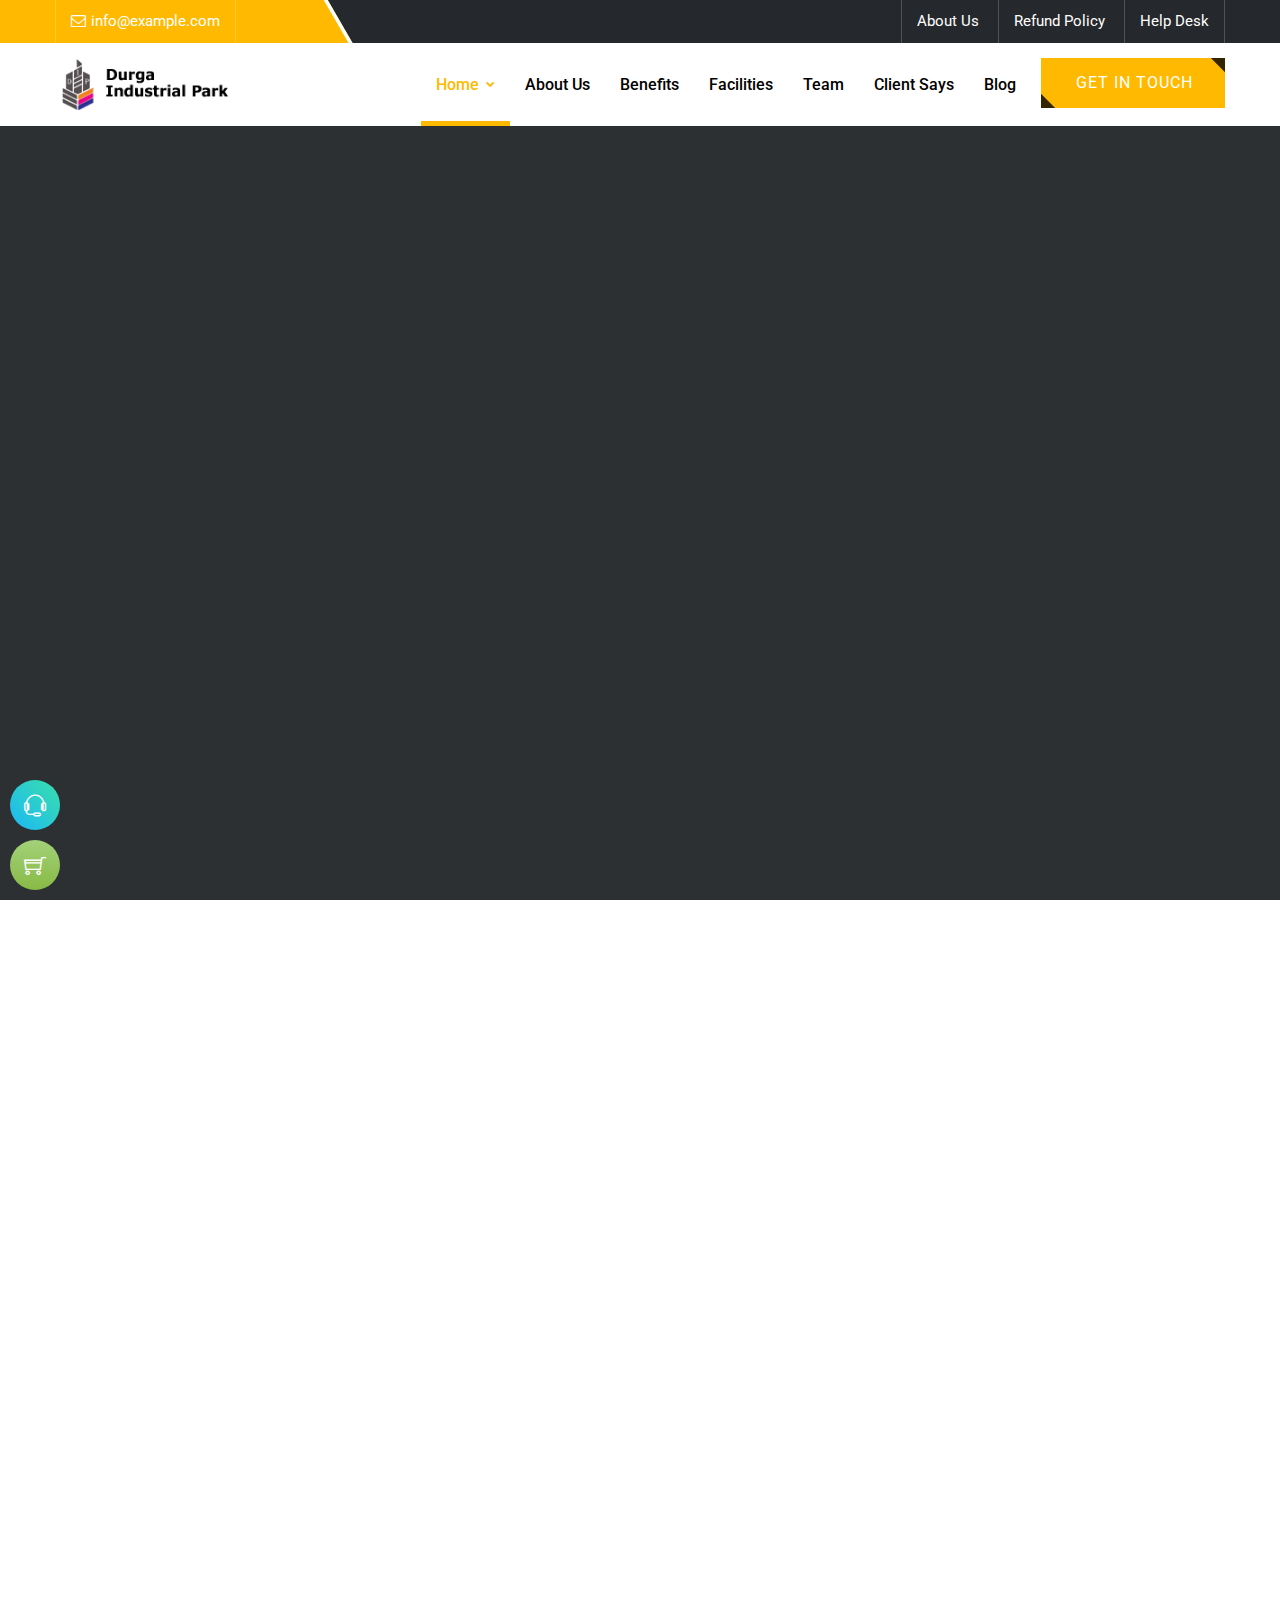
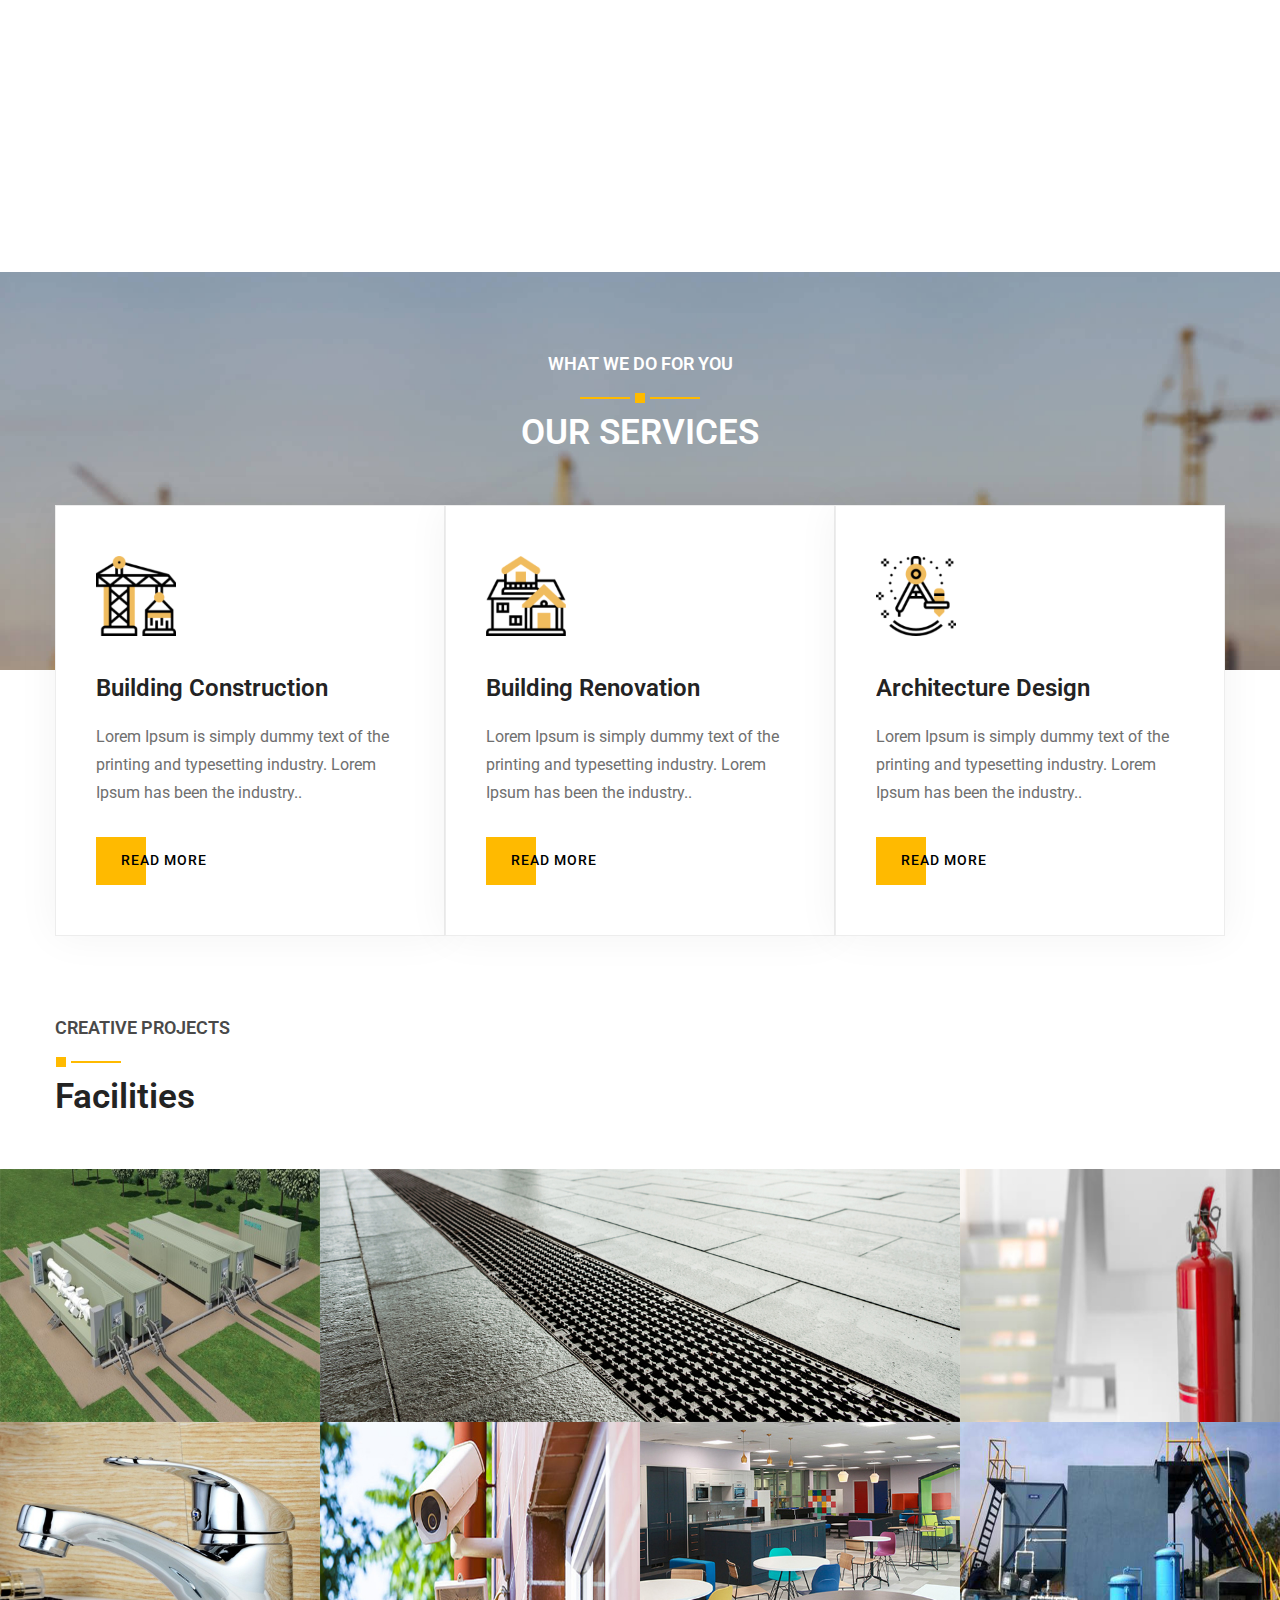
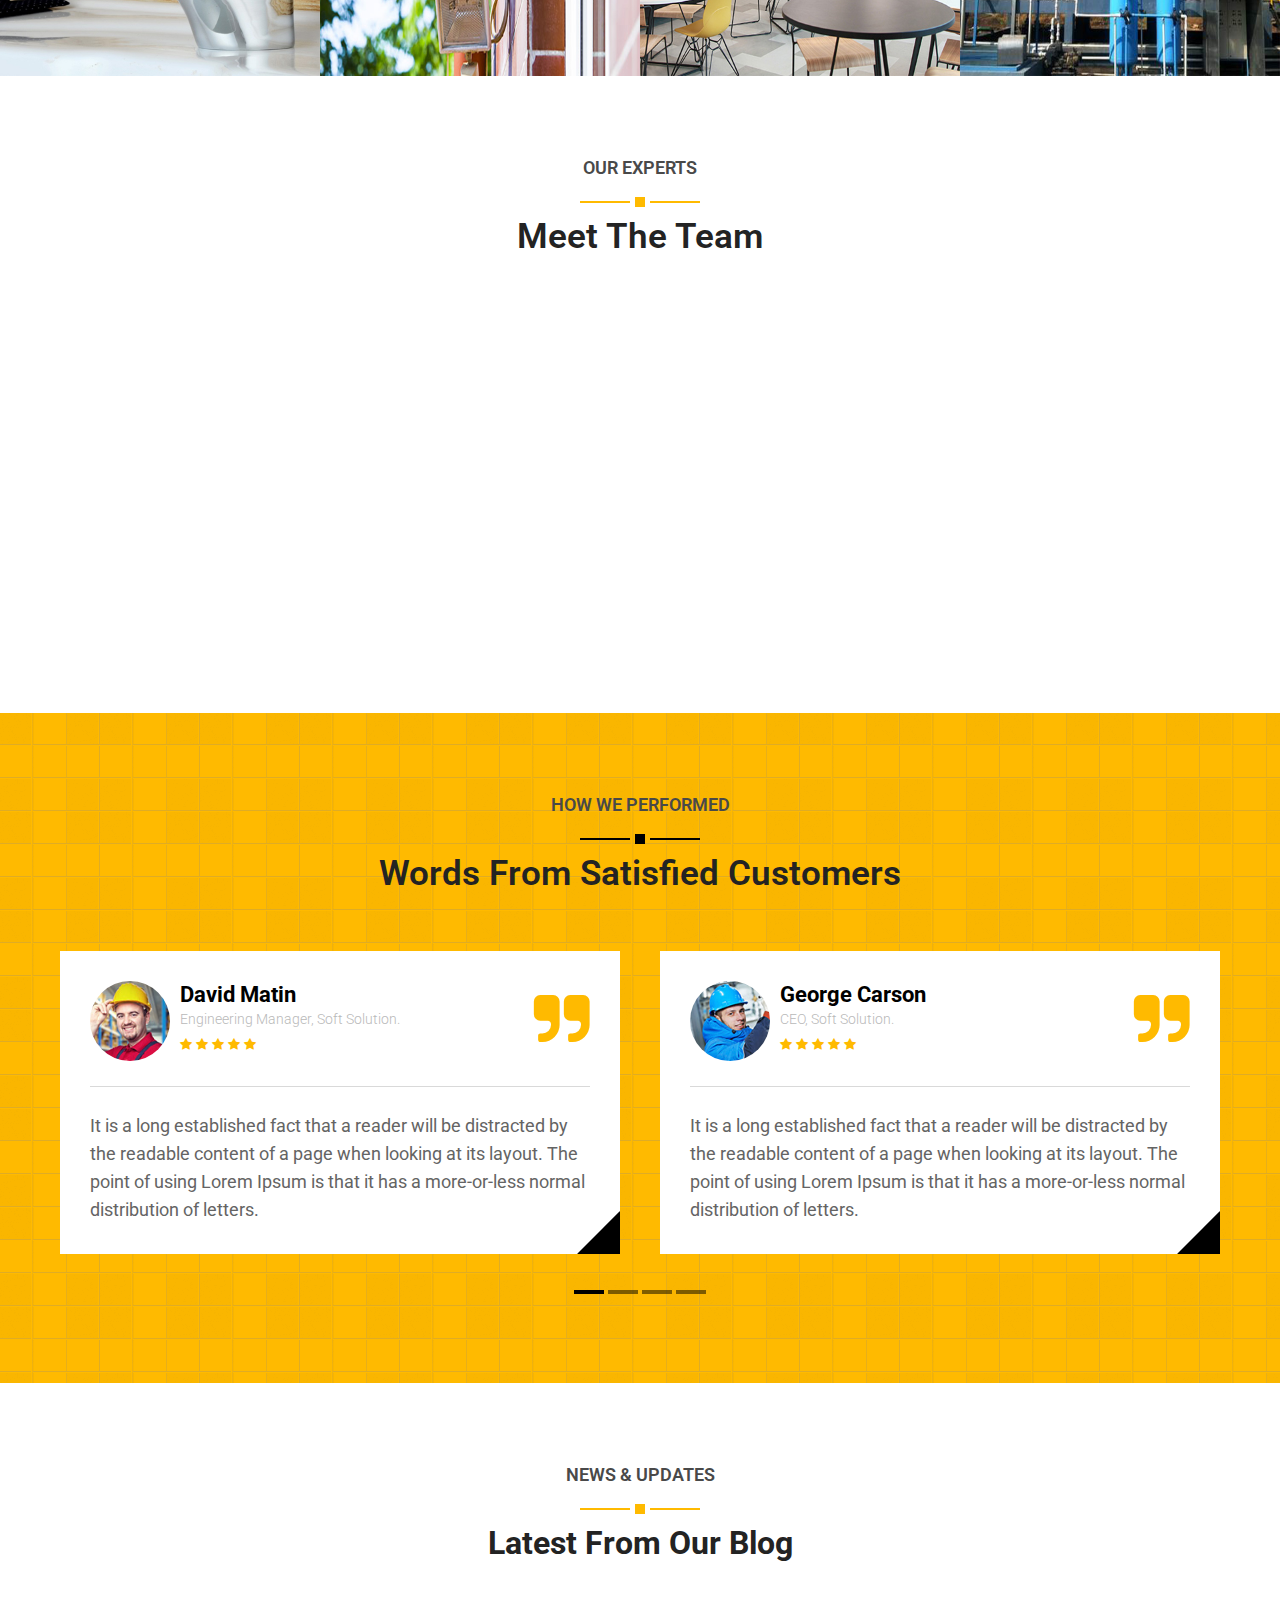
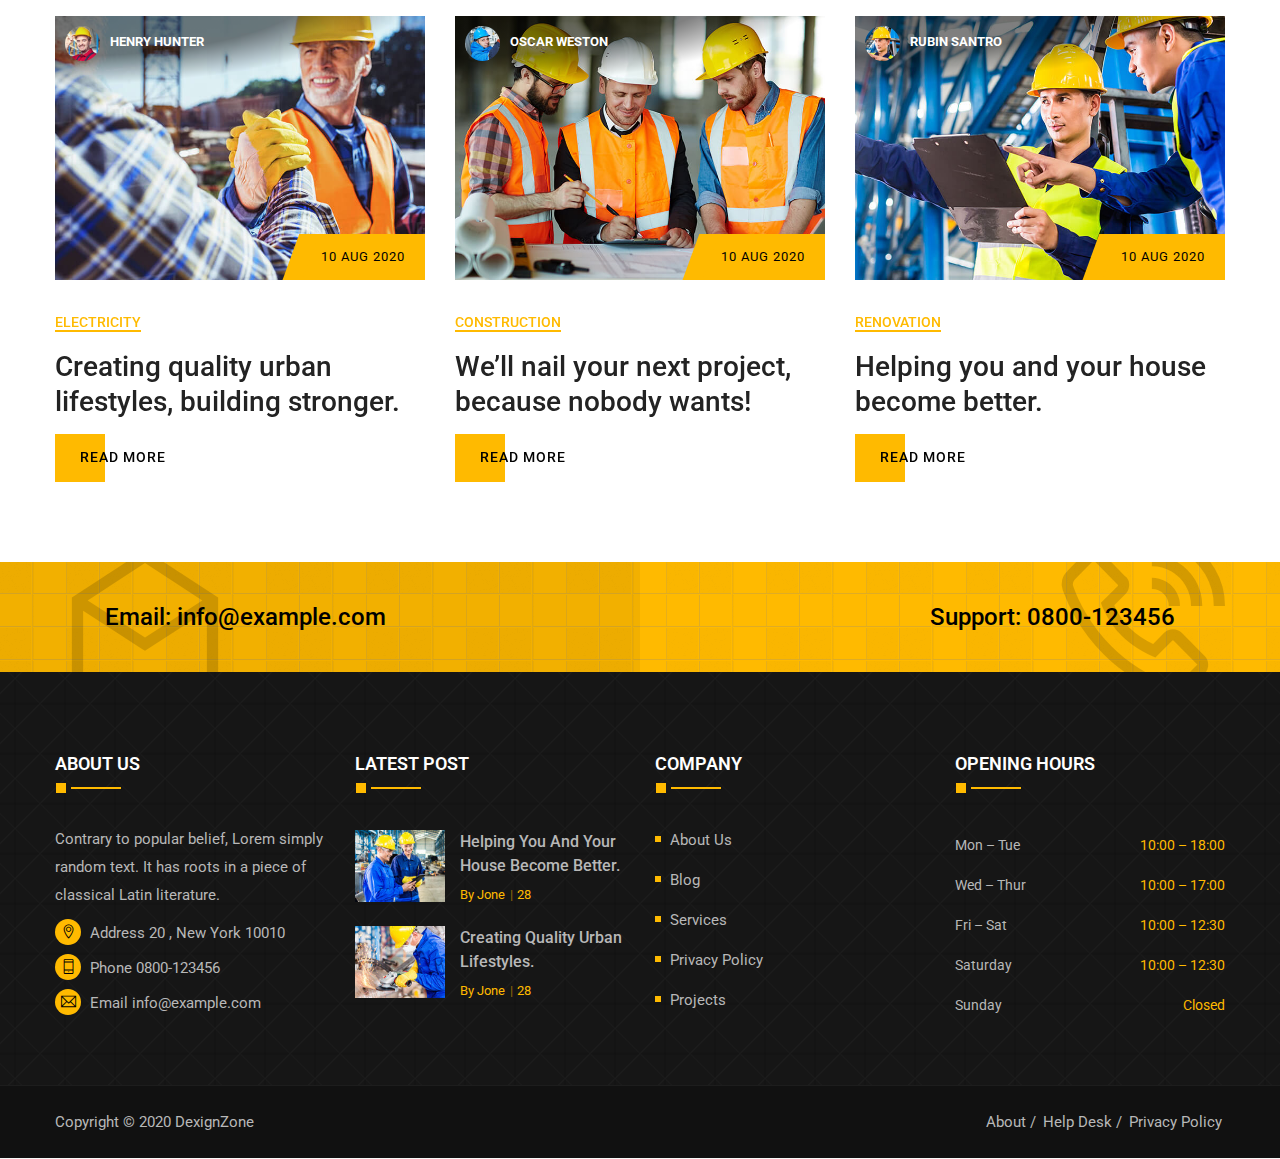
<file: IP/01-index-construction.html>
<!DOCTYPE html>
<html lang="en">

<!-- Mirrored from tradezone.dexignzone.com/xhtml/01-index-construction.html by HTTrack Website Copier/3.x [XR&CO'2014], Mon, 05 Oct 2020 18:45:09 GMT -->
<head>
	<meta charset="utf-8">
	<meta http-equiv="X-UA-Compatible" content="IE=edge">
	<meta name="keywords" content="" />
	<meta name="author" content="" />
	<meta name="robots" content="" />
	<meta name="description" content="Durga Industrial Park - Near Rajender Nagar Metro Station, Main G.T. Road, Sahibabad, Uttar Pradesh" />
	<meta property="og:title" content="Durga Industrial Park - Near Rajender Nagar Metro Station, Main G.T. Road, Sahibabad, Uttar Pradesh" />
	<meta property="og:description" content="Durga Industrial Park - Near Rajender Nagar Metro Station, Main G.T. Road, Sahibabad, Uttar Pradesh" />
	<meta property="og:image" content="" />
	<meta name="format-detection" content="telephone=no">
	
	<!-- FAVICONS ICON -->
	<link rel="icon" href="images/favicon.png" type="image/x-icon" />
	
	<!-- PAGE TITLE HERE -->
	<title>Durga Industrial Park - Near Rajender Nagar Metro Station, Main G.T. Road, Sahibabad, Uttar Pradesh</title>
	
	<!-- MOBILE SPECIFIC -->
	<meta name="viewport" content="width=device-width, initial-scale=1">
	
	<!--[if lt IE 9]>
	<script src="js/html5shiv.min.js"></script>
	<script src="js/respond.min.js"></script>
	<![endif]-->
	
	<!-- STYLESHEETS -->
	<link rel="stylesheet" type="text/css" href="css/plugins.min.css">
	<link rel="stylesheet" type="text/css" href="plugins/fontawesome/css/font-awesome.min.css">
	<link rel="stylesheet" type="text/css" href="plugins/line-awesome/css/line-awesome.min.css">
	<link rel="stylesheet" type="text/css" href="plugins/flaticon/flaticon.css">
	<link rel="stylesheet" type="text/css" href="plugins/themify/themify-icons.css">
	<link rel="stylesheet" type="text/css" href="css/style.min.css">
	<link class="skin" rel="stylesheet" type="text/css" href="css/skin/skin-1.css">
	<link rel="stylesheet" type="text/css" href="css/templete.min.css">
	<!-- Google Font -->
	<style>
	
	</style>
	
	<!-- REVOLUTION SLIDER CSS -->
	<!-- <link rel="stylesheet" type="text/css" href="plugins/revolution/revolution/css/revolution.min.css"> -->
	<!-- <script type="text/javascript" src="plugins/revolution/revolution/js/extensions/revolution.extension.slideanims.min.js"></script>
<script type="text/javascript" src="plugins/revolution/revolution/js/extensions/revolution.extension.actions.min.js"></script>
<script type="text/javascript" src="plugins/revolution/revolution/js/extensions/revolution.extension.layeranimation.min.js"></script>
<script type="text/javascript" src="plugins/revolution/revolution/js/extensions/revolution.extension.navigation.min.js"></script>
<script type="text/javascript" src="plugins/revolution/revolution/js/extensions/revolution.extension.parallax.min.js"></script> -->
</head>
<body id="bg">
<div class="page-wraper">
<div id="loading-area" class="construct-loading"></div>
    <!-- header -->
    <header class="site-header mo-left onepage construct-header header">
		<!-- main header -->
		<div class="top-bar">
			<div class="container">
				<div class="row d-flex justify-content-between align-items-center">
					<div class="dlab-topbar-left">
						<ul>
							<li><a href="javascript:void(0);"><i class="fa fa-envelope-o m-r5 tetx-primary"></i>info@example.com</a></li>
							
						</ul>
					</div>
					<div class="dlab-topbar-right">
						<ul>
							<li><a href="javascript:void(0);">About Us</a></li>
							<li><a href="javascript:void(0);">Refund Policy</a></li>
							<li><a href="javascript:void(0);">Help Desk</a></li>
						</ul>					
					</div>
				</div>
			</div>
		</div>
        <div class="sticky-header main-bar-wraper navbar-expand-lg">
            <div class="main-bar clearfix onepage">
                <div class="container clearfix">
                    <!-- website logo -->
                    <div class="logo-header mostion">
						<a href="index.html"><img src="images/logo.png" alt=""></a>
					</div>
                    <!-- nav toggle button -->
                    <button class="navbar-toggler collapsed navicon justify-content-end" type="button" data-toggle="collapse" data-target="#navbarNavDropdown" aria-controls="navbarNavDropdown" aria-expanded="false" aria-label="Toggle navigation">
						<span></span>
						<span></span>
						<span></span>
					</button>
                    <!-- extra nav -->
                    <div class="extra-nav">
                        <div class="extra-cell">
                            <a href="contact.html" class="site-button align-self-center ml-auto button-style-2 primary">
								<span>Get in Touch</span>
								<i class="la la-long-arrow-alt-right"></i>
							</a>
                        </div>
                    </div>
                    <!-- Quik search -->
                    <div class="dlab-quik-search ">
                        <form action="#">
                            <input name="search" value="" type="text" class="form-control" placeholder="Type to search">
                            <span id="quik-search-remove"><i class="ti-close"></i></span>
                        </form>
                    </div>
                    <!-- main nav -->
                    <div class="header-nav navbar-collapse collapse justify-content-end onepage" id="navbarNavDropdown">
						<div class="logo-header d-md-block d-lg-none">
							<a href="index.html"><img src="images/logo.png" alt=""></a>
						</div>
                        <ul class="nav navbar-nav navbar">	
							<li><a href="#home" class="scroll nav-link active">Home <i class="fa fa-chevron-down"></i></a>
								<ul class="sub-menu">
									<li><a href="01-index-construction.html">Home construction</a></li>
									<li><a href="02-index-food-factory.html">Home Food Industry</a></li>
									<li><a href="03-index-agriculture.html">Home Agriculture</a></li>
									<li><a href="04-index-steel-plant.html">Home Steel Plant</a></li>
									<li><a href="05-index-solar-plant.html">Home Solar Plant</a></li>
								</ul>
							</li>
							<li><a href="#about-us" class="scroll nav-link">About Us</a></li>
							<li><a href="#services" class="scroll nav-link">Benefits</a></li>
							<li><a href="#projects" class="scroll nav-link">Facilities</a></li>
							<li><a href="#team" class="scroll nav-link">Team</a></li>
							<li><a href="#client" class="scroll nav-link">Client Says</a></li>
							<li><a href="#blog" class="scroll nav-link">Blog</a></li>
						</ul>
						<div class="dlab-social-icon ind-social">
							<ul>
								<li><a class="site-button-link facebook fa fa-facebook" href="javascript:void(0);"></a></li>
								<li><a class="site-button-link twitter fa fa-twitter" href="javascript:void(0);"></a></li>
								<li><a class="site-button-link linkedin fa fa-linkedin" href="javascript:void(0);"></a></li>
								<li><a class="site-button-link instagram fa fa-instagram" href="javascript:void(0);"></a></li>
							</ul>
							<p>2020 Tradezone</p>
						</div>		
                    </div>
                </div>
            </div>
        </div>
        <!-- main header END -->
    </header>
    <!-- header END -->

    <!-- Content -->
    <div class="page-content bg-white">
		<!-- Slider -->
		<div class="main-slider style-two default-banner" id="home">
			<div class="tp-banner-container">
				<div class="tp-banner" >
					<div id="rev_slider_151_1_wrapper" class="rev_slider_wrapper fullscreen-container" data-alias="blur-effect-slider" data-source="gallery" style="background-color:#2d3032;padding:0px;">
						<!-- START REVOLUTION SLIDER 5.4.1 fullscreen mode -->
							<div id="rev_slider_151_1" class="rev_slider fullscreenbanner" style="display:none;" data-version="5.4.1">
						<ul>	<!-- SLIDE  -->
							<li data-index="rs-411" data-transition="fadethroughtransparent" data-slotamount="default" data-hideafterloop="0" data-hideslideonmobile="off"  data-easein="default" data-easeout="default" data-masterspeed="default"  data-thumb="images/main-slider/construct/slide1.jpg"  data-rotate="0"  data-fstransition="fade" data-fsmasterspeed="1000" data-fsslotamount="7" data-saveperformance="off"  data-title="One" data-param1="" data-param2="" data-param3="" data-param4="" data-param5="" data-param6="" data-param7="" data-param8="" data-param9="" data-param10="" data-description="">
								<!-- MAIN IMAGE -->
								<img src="images/main-slider/construct/slide1.jpg"  alt=""  data-bgposition="center center" data-bgfit="cover" data-bgrepeat="no-repeat" data-bgparallax="6" class="rev-slidebg" data-no-retina>
								<!-- LAYERS -->
								<div id="rrzt_411" class="rev_row_zone rev_row_zone_top" style="z-index: 9;">
									<!-- LAYER NR. 1 -->
									<div class="tp-caption" 
										id="slide-411-layer-14" 
										data-x="['middle','left','left','left']" 
										data-hoffset="['100','100','100','100']" 
										data-y="['middle','top','top','top']" 
										data-voffset="['100','100','100','100']" 
										data-width="none"
										data-height="none"
										data-whitespace="nowrap"
										data-type="row" 
										data-columnbreak="2" 
										data-basealign="slide" 
										data-responsive_offset="on" 
										data-responsive="off"
										data-frames='[{"delay":10,"speed":300,"frame":"0","from":"opacity:0;","to":"o:1;","ease":"Power3.easeInOut"},{"delay":"wait","speed":300,"frame":"999","to":"opacity:0;","ease":"Power3.easeInOut"}]'
										data-margintop="[0,0,0,0]"
										data-marginright="[0,0,0,0]"
										data-marginbottom="[0,0,0,0]"
										data-marginleft="[0,0,0,0]"
										data-textAlign="['inherit','inherit','inherit','inherit']"
										data-paddingtop="[120,100,50,150]"
										data-paddingright="[100,50,40,40]"
										data-paddingbottom="[0,0,0,0]"
										data-paddingleft="[100,50,40,40]"
										style="z-index: 9; white-space: nowrap; font-size: 20px; line-height: 22px; font-weight: 400; color: rgba(255, 255, 255, 1.00);">
										<!-- LAYER NR. 2 -->
										<div class="tp-caption  " 
											id="slide-411-layer-15" 
											data-x="['left','left','left','left']"
											data-hoffset="['100','100','100','100']" 
											data-y="['top','top','top','top']" 
											data-voffset="['100','100','100','100']" 
											data-width="none"
											data-height="none"
											data-whitespace="nowrap"
											data-type="column" 
											data-responsive_offset="on" 
											data-responsive="off"
											data-frames='[{"delay":"+0","speed":300,"frame":"0","from":"opacity:0;","to":"o:1;","ease":"Power3.easeInOut"},{"delay":"wait","speed":300,"frame":"999","to":"opacity:0;","ease":"Power3.easeInOut"}]'
											data-columnwidth="100%"
											data-margintop="[0,0,0,0]"
											data-marginright="[0,0,0,0]"
											data-marginbottom="[0,0,0,0]"
											data-marginleft="[0,0,0,0]"
											data-textAlign="['inherit','inherit','inherit','center']"
											data-paddingtop="[0,0,0,0]"
											data-paddingright="[0,0,0,0]"
											data-paddingbottom="[0,0,0,0]"
											data-paddingleft="[0,0,0,0]"
											style="z-index: 10; width: 100%;">
											<!-- LAYER NR. 3 -->
											<div class="tp-caption tp-resizeme blurslider-gradient" 
												id="slide-411-layer-1" 
												data-x="['left','left','left','center']" 
												data-hoffset="['0','0','0','0']" 
												data-y="['top','top','top','top']" 
												data-voffset="['0','0','230','110']" 
												data-fontsize="['80','70','100','45']"
												data-lineheight="['100','90','100','55']"
												data-width="none"
												data-height="none"
												data-whitespace="nowrap"
												data-type="text" 
												data-basealign="slide" 
												data-responsive_offset="on" 
												data-frames='[{"delay":"+290","speed":2000,"frame":"0","from":"y:50px;opacity:0;fb:20px;","to":"o:1;fb:0;","ease":"Power4.easeOut"},{"delay":"wait","speed":300,"frame":"999","to":"opacity:0;fb:0;","ease":"Power3.easeInOut"}]'
												data-margintop="[0,0,0,0]"
												data-marginright="[0,0,0,0]"
												data-marginbottom="[30,20,10,15]"
												data-marginleft="[0,0,0,0]"
												data-textAlign="['inherit','inherit','inherit','center']"
												data-paddingtop="[0,0,0,0]"
												data-paddingright="[0,0,0,40]"
												data-paddingbottom="[0,0,0,0]"
												data-paddingleft="[0,0,0,40]"
												style="z-index: 11; white-space: nowrap; font-size: 110px; line-height: 100px; font-weight: 600; color: #fff; display: inline-block;">
													WE BUILD <br/>YOUR DREAM
												</div>
											<!-- LAYER NR. 4 -->
											<div class="tp-caption   tp-resizeme" 
												id="slide-411-layer-2" 
												data-x="['left','left','left','center']" 
												data-hoffset="['0','50','0','0']" 
												data-y="['top','top','top','top']" 
												data-voffset="['0','430','460','290']" 
												data-fontsize="['40','30','40','22']"
												data-lineheight="['50','40','50','30']"
												data-width="['640','550','100%','100%']"
												data-height="none"
												data-whitespace="normal"
												data-type="text" 
												data-basealign="slide" 
												data-responsive_offset="on" 
												data-frames='[{"delay":"+490","speed":2000,"frame":"0","from":"y:50px;opacity:0;fb:20px;","to":"o:1;fb:0;","ease":"Power4.easeOut"},{"delay":"wait","speed":300,"frame":"999","to":"opacity:0;fb:0;","ease":"Power3.easeInOut"}]'
												data-margintop="[0,0,0,0]"
												data-marginright="[0,0,0,0]"
												data-marginbottom="[40,30,20,20]"
												data-marginleft="[0,0,0,0]"
												data-textAlign="['inherit','inherit','inherit','center']"
												data-paddingtop="[0,0,0,0]"
												data-paddingright="[0,0,0,0]"
												data-paddingbottom="[0,0,0,0]"
												data-paddingleft="[0,0,0,0]"
												style="z-index: 12; min-width: 640px; max-width: 640px; white-space: normal; font-size: 40px; line-height: 50px; font-weight: 300; color:#fff; display: block;">We have 15 years experience in construction.</div>
											<!-- LAYER NR. 5 -->
											<a class="tp-caption" 
												href="#" 	
												target="_blank"			 
												id="slide-411-layer-13" 
												data-x="['left','left','left','center']" data-hoffset="['0','50','0','0']" 
												data-y="['top','top','top','top']" data-voffset="['0','540','590','400']" 
												data-width="none"
												data-height="none"
												data-whitespace="['normal','nowrap','nowrap','nowrap']"
												data-type="button" 
												data-actions=''
												data-basealign="slide" 
												data-responsive_offset="on" 
												data-frames='[{"delay":"+690","speed":2000,"frame":"0","from":"y:50px;opacity:0;fb:20px;","to":"o:1;fb:0;","ease":"Power4.easeOut"},{"delay":"wait","speed":300,"frame":"999","to":"opacity:0;fb:0;","ease":"Power3.easeInOut"},{"frame":"hover","speed":"0","ease":"Linear.easeNone","to":"o:1;rX:0;rY:0;rZ:0;z:0;fb:0;","style":"c:rgba(0, 0, 0, 1.00);bg:rgba(255, 186, 0, 1.00);"}]'
												data-margintop="[0,0,0,0]"
												data-marginright="[0,0,0,0]"
												data-marginbottom="[0,0,0,0]"
												data-marginleft="[0,0,0,0]"
												data-textAlign="['inherit','inherit','inherit','inherit']"
												data-paddingtop="[0,0,0,0]"
												data-paddingright="[0,0,0,0]"
												data-paddingbottom="[0,0,0,0]"
												data-paddingleft="[0,0,0,0]"
												style="z-index: 13; white-space: normal; display:inline-block;">
												<div class="site-button primary align-self-center ml-auto button-style-2">
													<span>READ MORE</span>
													<i class="la la-long-arrow-alt-right"></i>
												</div>
											</a>
										</div>
									</div>
								</div>
							</li>
							<!-- SLIDE  -->
							<li data-index="rs-412" data-transition="fadethroughtransparent" data-slotamount="default" data-hideafterloop="0" data-hideslideonmobile="off"  data-easein="default" data-easeout="default" data-masterspeed="default"  data-thumb="images/main-slider/construct/slide2.jpg"  data-rotate="0"  data-saveperformance="off"  data-title="Two" data-param1="" data-param2="" data-param3="" data-param4="" data-param5="" data-param6="" data-param7="" data-param8="" data-param9="" data-param10="" data-description="">
								<!-- MAIN IMAGE -->
								<img src="images/main-slider/construct/slide2.jpg"  alt=""  data-bgposition="center center" data-bgfit="cover" data-bgrepeat="no-repeat" data-bgparallax="6" class="rev-slidebg" data-no-retina>
								<!-- LAYERS -->
								<div id="rrzt_412" class="rev_row_zone rev_row_zone_top" style="z-index: 5;">
									<!-- LAYER NR. 10 -->
									<div class="tp-caption  " 
										id="slide-412-layer-14" 
										data-x="['left','left','left','left']"
										data-hoffset="['100','100','100','100']" 
										data-y="['top','top','top','top']" 
										data-voffset="['100','100','100','100']" 
										data-width="none"
										data-height="none"
										data-whitespace="nowrap"
										data-type="row" 
										data-columnbreak="2" 
										data-basealign="slide" 
										data-responsive_offset="on" 
										data-responsive="off"
										data-frames='[{"delay":10,"speed":300,"frame":"0","from":"opacity:0;","to":"o:1;","ease":"Power3.easeInOut"},{"delay":"wait","speed":300,"frame":"999","to":"opacity:0;","ease":"Power3.easeInOut"}]'
										data-margintop="[0,0,0,0]"
										data-marginright="[0,0,0,0]"
										data-marginbottom="[0,0,0,0]"
										data-marginleft="[0,0,0,0]"
										data-textAlign="['inherit','inherit','inherit','inherit']"
										data-paddingtop="[150,100,50,160]"
										data-paddingright="[100,50,40,40]"
										data-paddingbottom="[0,0,0,0]"
										data-paddingleft="[100,50,40,40]"
										style="z-index: 5; white-space: nowrap; font-size: 20px; line-height: 22px; font-weight: 400; color: rgba(255, 255, 255, 1.00);">
										<!-- LAYER NR. 11 -->
										<div class="tp-caption  " 
											id="slide-412-layer-15" 
											data-x="['left','left','left','left']" 
											data-hoffset="['100','100','100','100']" 
											data-y="['top','top','top','top']" 
											data-voffset="['100','100','100','100']" 
											data-width="none"
											data-height="none"
											data-whitespace="nowrap"
											data-type="column" 
											data-responsive_offset="on" 
											data-responsive="off"
											data-frames='[{"delay":"+0","speed":300,"frame":"0","from":"opacity:0;","to":"o:1;","ease":"Power3.easeInOut"},{"delay":"wait","speed":300,"frame":"999","to":"opacity:0;","ease":"Power3.easeInOut"}]'
											data-columnwidth="100%"
											data-margintop="[0,0,0,0]"
											data-marginright="[0,0,0,0]"
											data-marginbottom="[0,0,0,0]"
											data-marginleft="[0,0,0,0]"
											data-textAlign="['inherit','inherit','inherit','center']"
											data-paddingtop="[0,0,0,0]"
											data-paddingright="[0,0,0,0]"
											data-paddingbottom="[0,0,0,0]"
											data-paddingleft="[0,0,0,0]"
											style="z-index: 6; width: 100%;">
											<!-- LAYER NR. 3 -->
											<div class="tp-caption tp-resizeme blurslider-gradient" 
												id="slide-412-layer-1" 
												data-x="['left','left','left','center']" 
												data-hoffset="['0','0','0','0']" 
												data-y="['top','top','top','top']" 
												data-voffset="['0','0','230','110']" 
												data-fontsize="['80','70','100','45']"
												data-lineheight="['100','90','100','55']"
												data-width="none"
												data-height="none"
												data-whitespace="nowrap"
												data-type="text" 
												data-basealign="slide" 
												data-responsive_offset="on" 
												data-frames='[{"delay":"+290","speed":2000,"frame":"0","from":"y:50px;opacity:0;fb:20px;","to":"o:1;fb:0;","ease":"Power4.easeOut"},{"delay":"wait","speed":300,"frame":"999","to":"opacity:0;fb:0;","ease":"Power3.easeInOut"}]'
												data-margintop="[0,0,0,0]"
												data-marginright="[0,0,0,0]"
												data-marginbottom="[30,20,15,10]"
												data-marginleft="[0,0,0,0]"
												data-textAlign="['inherit','inherit','inherit','center']"
												data-paddingtop="[0,0,0,0]"
												data-paddingright="[0,0,0,20]"
												data-paddingbottom="[0,0,0,0]"
												data-paddingleft="[0,0,0,20]"
												style="z-index: 11; white-space: nowrap; font-size: 110px; line-height: 100px; font-weight: 600; color: #fff; display: inline-block;">
													FROM CONCEPT <br/>TO CREATION.
												</div>
											<!-- LAYER NR. 13 -->
											<div class="tp-caption   tp-resizeme" 
												id="slide-412-layer-2" 
												data-x="['left','left','left','center']" 
												data-hoffset="['0','50','0','0']" 
												data-y="['top','top','top','top']" 
												data-voffset="['0','430','460','290']" 
												data-fontsize="['40','30','40','22']"
												data-lineheight="['50','40','50','30']"
												data-width="['640','550','100%','100%']"
												data-height="none"
												data-whitespace="normal"
												data-type="text" 
												data-basealign="slide" 
												data-responsive_offset="on" 
												data-frames='[{"delay":"+490","speed":2000,"frame":"0","from":"y:50px;opacity:0;fb:20px;","to":"o:1;fb:0;","ease":"Power4.easeOut"},{"delay":"wait","speed":300,"frame":"999","to":"opacity:0;fb:0;","ease":"Power3.easeInOut"}]'
												data-margintop="[0,0,0,0]"
												data-marginright="[0,0,0,0]"
												data-marginbottom="[40,30,30,20]"
												data-marginleft="[0,0,0,0]"
												data-textAlign="['inherit','inherit','inherit','center']"
												data-paddingtop="[0,0,0,0]"
												data-paddingright="[0,0,0,0]"
												data-paddingbottom="[0,0,0,0]"
												data-paddingleft="[0,0,0,0]"
												style="z-index: 8; min-width: 640px; max-width: 640px; white-space: normal; font-size: 40px; line-height: 50px; font-weight: 300; color: rgba(255, 255, 255, 1.00); display: block;font-family:Poppins;">We have 15 years experience in construction.</div>
											<!-- LAYER NR. 14 -->
											<a class="tp-caption" 
												href="#" 	
												target="_blank"			 
												id="slide-412-layer-13" 
												data-x="['left','left','left','center']" data-hoffset="['0','50','0','0']" 
												data-y="['top','top','top','top']" data-voffset="['0','540','590','400']" 
												data-width="none"
												data-height="none"
												data-whitespace="['normal','nowrap','nowrap','nowrap']"
												data-type="button" 
												data-actions=''
												data-basealign="slide" 
												data-responsive_offset="on" 
												data-frames='[{"delay":"+690","speed":2000,"frame":"0","from":"y:50px;opacity:0;fb:20px;","to":"o:1;fb:0;","ease":"Power4.easeOut"},{"delay":"wait","speed":300,"frame":"999","to":"opacity:0;fb:0;","ease":"Power3.easeInOut"},{"frame":"hover","speed":"0","ease":"Linear.easeNone","to":"o:1;rX:0;rY:0;rZ:0;z:0;fb:0;","style":"c:rgba(0, 0, 0, 1.00);bg:rgba(255, 186, 0, 1.00);"}]'
												data-margintop="[0,0,0,0]"
												data-marginright="[0,0,0,0]"
												data-marginbottom="[0,0,0,0]"
												data-marginleft="[0,0,0,0]"
												data-textAlign="['inherit','inherit','inherit','inherit']"
												data-paddingtop="[0,0,0,0]"
												data-paddingright="[0,0,0,0]"
												data-paddingbottom="[0,0,0,0]"
												data-paddingleft="[0,0,0,0]"
												style="z-index: 13; white-space: normal; display:inline-block;">
												<div class="site-button primary align-self-center ml-auto button-style-2">
													<span>READ MORE</span>
													<i class="la la-long-arrow-alt-right"></i>
												</div>
											</a>
										</div>
									</div>
								</div>
							</li>
							<!-- SLIDE  -->
							<li data-index="rs-413" data-transition="fadethroughtransparent" data-slotamount="default" data-hideafterloop="0" data-hideslideonmobile="off"  data-easein="default" data-easeout="default" data-masterspeed="default"  data-thumb="images/main-slider/construct/slide3.jpg"  data-rotate="0"  data-saveperformance="off"  data-title="Three" data-param1="" data-param2="" data-param3="" data-param4="" data-param5="" data-param6="" data-param7="" data-param8="" data-param9="" data-param10="" data-description="">
								<!-- MAIN IMAGE -->
								<img src="images/main-slider/construct/slide3.jpg"  alt=""  data-bgposition="center center" data-bgfit="cover" data-bgrepeat="no-repeat" data-bgparallax="6" class="rev-slidebg" data-no-retina>
								<!-- LAYERS -->
								<div id="rrzt_413" class="rev_row_zone rev_row_zone_top" style="z-index: 5;">
									<!-- LAYER NR. 19 -->
									<div class="tp-caption  " 
										id="slide-413-layer-14" 
										data-x="['left','left','left','left']" 
										data-hoffset="['100','100','100','100']" 
										data-y="['top','top','top','top']" 
										data-voffset="['100','100','100','100']" 
										data-width="none"
										data-height="none"
										data-whitespace="nowrap"
										data-type="row" 
										data-columnbreak="2" 
										data-basealign="slide" 
										data-responsive_offset="on" 
										data-responsive="off"
										data-frames='[{"delay":10,"speed":300,"frame":"0","from":"opacity:0;","to":"o:1;","ease":"Power3.easeInOut"},{"delay":"wait","speed":300,"frame":"999","to":"opacity:0;","ease":"Power3.easeInOut"}]'
										data-margintop="[0,0,0,0]"
										data-marginright="[0,0,0,0]"
										data-marginbottom="[0,0,0,0]"
										data-marginleft="[0,0,0,0]"
										data-textAlign="['inherit','inherit','inherit','inherit']"
										data-paddingtop="[150,100,50,150]"
										data-paddingright="[100,50,40,40]"
										data-paddingbottom="[0,0,0,0]"
										data-paddingleft="[100,50,40,40]"
										style="z-index: 5; white-space: nowrap; font-size: 20px; line-height: 22px; font-weight: 400; color: rgba(255, 255, 255, 1.00);">
										<!-- LAYER NR. 20 -->
										<div class="tp-caption  " 
											id="slide-413-layer-15" 
											data-x="['left','left','left','left']" 
											data-hoffset="['100','100','100','100']" 
											data-y="['top','top','top','top']" 
											data-voffset="['100','100','100','100']" 
											data-width="none"
											data-height="none"
											data-whitespace="nowrap"
											data-type="column" 
											data-responsive_offset="on" 
											data-responsive="off"
											data-frames='[{"delay":"+0","speed":300,"frame":"0","from":"opacity:0;","to":"o:1;","ease":"Power3.easeInOut"},{"delay":"wait","speed":300,"frame":"999","to":"opacity:0;","ease":"Power3.easeInOut"}]'
											data-columnwidth="100%"
											data-margintop="[0,0,0,0]"
											data-marginright="[0,0,0,0]"
											data-marginbottom="[0,0,0,0]"
											data-marginleft="[0,0,0,0]"
											data-textAlign="['inherit','inherit','inherit','center']"
											data-paddingtop="[0,0,0,0]"
											data-paddingright="[0,0,0,0]"
											data-paddingbottom="[0,0,0,0]"
											data-paddingleft="[0,0,0,0]"
											style="z-index: 6; width: 100%;">
											<!-- LAYER NR. 21 -->
											<!-- LAYER NR. 3 -->
											<div class="tp-caption tp-resizeme blurslider-gradient" 
												id="slide-413-layer-1" 
												data-x="['left','left','left','center']" 
												data-hoffset="['0','0','0','0']" 
												data-y="['top','top','top','top']" 
												data-voffset="['0','0','230','110']" 
												data-fontsize="['80','70','100','45']"
												data-lineheight="['100','90','100','55']"
												data-width="none"
												data-height="none"
												data-whitespace="nowrap"
												data-type="text" 
												data-basealign="slide" 
												data-responsive_offset="on" 
												data-frames='[{"delay":"+290","speed":2000,"frame":"0","from":"y:50px;opacity:0;fb:20px;","to":"o:1;fb:0;","ease":"Power4.easeOut"},{"delay":"wait","speed":300,"frame":"999","to":"opacity:0;fb:0;","ease":"Power3.easeInOut"}]'
												data-margintop="[0,0,0,0]"
												data-marginright="[0,0,0,0]"
												data-marginbottom="[30,20,15,15]"
												data-marginleft="[0,0,0,0]"
												data-textAlign="['inherit','inherit','inherit','center']"
												data-paddingtop="[0,0,0,0]"
												data-paddingright="[0,0,0,0]"
												data-paddingbottom="[0,0,0,0]"
												data-paddingleft="[0,0,0,0]"
												style="z-index: 11; white-space: nowrap; font-size: 110px; line-height: 100px; font-weight: 600; color: #fff; display: inline-block;">
													MAKING DREAMS<br/>COME TO LIFE
											</div>
											<!-- LAYER NR. 22 -->
											<div class="tp-caption   tp-resizeme" 
												id="slide-413-layer-2" 
												data-x="['left','left','left','center']" 
												data-hoffset="['0','50','0','0']" 
												data-y="['top','top','top','top']" 
												data-voffset="['0','430','460','290']" 
												data-fontsize="['40','30','40','22']"
												data-lineheight="['50','40','50','30']"
												data-width="['640','550','100%','100%']"
												data-height="none"
												data-whitespace="normal"
												data-type="text" 
												data-basealign="slide" 
												data-responsive_offset="on" 
												data-frames='[{"delay":"+490","speed":2000,"frame":"0","from":"y:50px;opacity:0;fb:20px;","to":"o:1;fb:0;","ease":"Power4.easeOut"},{"delay":"wait","speed":300,"frame":"999","to":"opacity:0;fb:0;","ease":"Power3.easeInOut"}]'
												data-margintop="[0,0,0,0]"
												data-marginright="[0,0,0,0]"
												data-marginbottom="[40,30,25,20]"
												data-marginleft="[0,0,0,0]"
												data-textAlign="['inherit','inherit','inherit','center']"
												data-paddingtop="[0,0,0,0]"
												data-paddingright="[0,0,0,0]"
												data-paddingbottom="[0,0,0,0]"
												data-paddingleft="[0,0,0,0]"
												style="z-index: 8; min-width: 640px; max-width: 640px; white-space: normal; font-size: 40px; line-height: 50px; font-weight: 300; color: rgba(255, 255, 255, 1.00); display: block;font-family:Poppins;">We have 15 years experience in construction. 
											</div>
											<!-- LAYER NR. 23 -->
											<a class="tp-caption" 
												href="#" 	
												target="_blank"			 
												id="slide-413-layer-13" 
												data-x="['left','left','left','center']" data-hoffset="['0','50','0','0']" 
												data-y="['top','top','top','top']" data-voffset="['0','540','590','400']" 
												data-width="none"
												data-height="none"
												data-whitespace="['normal','nowrap','nowrap','nowrap']"
												data-type="button" 
												data-actions=''
												data-basealign="slide" 
												data-responsive_offset="on" 
												data-frames='[{"delay":"+690","speed":2000,"frame":"0","from":"y:50px;opacity:0;fb:20px;","to":"o:1;fb:0;","ease":"Power4.easeOut"},{"delay":"wait","speed":300,"frame":"999","to":"opacity:0;fb:0;","ease":"Power3.easeInOut"},{"frame":"hover","speed":"0","ease":"Linear.easeNone","to":"o:1;rX:0;rY:0;rZ:0;z:0;fb:0;","style":"c:rgba(0, 0, 0, 1.00);bg:rgba(255, 186, 0, 1.00);"}]'
												data-margintop="[0,0,0,0]"
												data-marginright="[0,0,0,0]"
												data-marginbottom="[0,0,0,0]"
												data-marginleft="[0,0,0,0]"
												data-textAlign="['inherit','inherit','inherit','inherit']"
												data-paddingtop="[0,0,0,0]"
												data-paddingright="[0,0,0,0]"
												data-paddingbottom="[0,0,0,0]"
												data-paddingleft="[0,0,0,0]"
												style="z-index: 13; white-space: normal; display:inline-block;">
												<div class="site-button primary align-self-center ml-auto button-style-2">
													<span>READ MORE</span>
													<i class="la la-long-arrow-alt-right"></i>
												</div>
											</a>
										</div>
									</div>
								</div>
							</li>
						</ul>
						<div style="" class="tp-static-layers">
								<!-- LAYER NR. 28 -->
								<div class="tp-caption tp-static-layer" 
									id="slider-151-layer-29" 
									data-x="['right','right','right','right']" 
									data-hoffset="['0','0','30px','0']" 
									data-y="['middle','middle','bottom','bottom']" 
									data-voffset="['-50','-50','119','119']" 
									data-width="['260','260','200','70']"
									data-height="none"
									data-whitespace="nowrap"
									data-visibility="['on','on','on','off']"
									data-type="text" 
									data-basealign="slide" 
									data-responsive_offset="off" 
									data-responsive="off"
									data-startslide="0" 
									data-endslide="2" 
									data-frames='[{"delay":10,"speed":300,"frame":"0","from":"opacity:0;","to":"o:1;","ease":"Power3.easeInOut"},{"delay":"wait","speed":300,"frame":"999","to":"opacity:0;","ease":"Power3.easeInOut"}]'
									data-textAlign="['inherit','inherit','inherit','inherit']"
									data-paddingtop="[0,0,0,0]"
									data-paddingright="[0,0,0,0]"
									data-paddingbottom="[0,0,0,0]"
									data-paddingleft="[0,0,0,0]"
									style="z-index: 17; min-width: 260px; max-width: 260px; white-space: nowrap; font-size: 15px; line-height: 15px; font-weight: 500; color: rgba(255, 255, 255, 1.00);font-family:Poppins;">
										1 
										<div class="blurslider-line" style="display:inline-block;width:40px;height:1px;background:#fff;margin: 10px 20px 4px 15px;"></div>
										CONSTRUCTION 
								</div>
								<!-- LAYER NR. 29 -->
								<div class="tp-caption tp-shape tp-shapewrapper tp-static-layer" 
									id="slider-151-layer-22" 
									data-x="['right','right','right','right']" 
									data-hoffset="['0','0','0','0']" 
									data-y="['middle','middle','bottom','bottom']" 
									data-voffset="['-50','-50','102','102']" 
									data-width="['300','300','240','30%']"
									data-height="50"
									data-whitespace="nowrap"
									data-visibility="['on','on','on','off']"
									data-type="shape" 
									data-basealign="slide" 
									data-responsive_offset="off" 
									data-responsive="off"
									data-startslide="0" 
									data-endslide="2" 
									data-frames='[{"delay":"bytrigger","speed":800,"frame":"0","from":"x:[-100%];","mask":"x:0px;y:0px;s:inherit;e:inherit;","to":"o:1;","ease":"Power4.easeOut"},{"delay":"bytrigger","speed":500,"frame":"999","to":"x:[-100%];opacity:1;","mask":"x:0;y:0;s:inherit;e:inherit;","ease":"Power4.easeOut"}]'
									data-textAlign="['inherit','inherit','inherit','inherit']"
									data-paddingtop="[0,0,0,0]"
									data-paddingright="[0,0,0,0]"
									data-paddingbottom="[0,0,0,0]"
									data-paddingleft="[0,0,0,0]"
									data-blendmode="overlay"
									data-lasttriggerstate="reset"
									style="z-index: 18;background-color:rgba(0, 0, 0, 0.25);cursor:pointer;">
								</div>
								<!-- LAYER NR. 30 -->
								<div class="tp-caption tp-shape tp-shapewrapper tp-static-layer" 
									id="slider-151-layer-21" 
									data-x="['right','right','right','right']" 
									data-hoffset="['0','0','10px','0']" 
									data-y="['middle','middle','bottom','bottom']" 
									data-voffset="['-50','-50','102','102']" 
									data-width="['300','300','240','30%']"
									data-height="50"
									data-whitespace="nowrap"
									data-visibility="['on','on','on','off']"
									data-type="shape" 
									data-actions='[{"event":"mouseenter","action":"startlayer","layer":"slider-151-layer-22","delay":""},{"event":"mouseleave","action":"stoplayer","layer":"slider-151-layer-22","delay":""},{"event":"click","action":"jumptoslide","slide":"rs-411","delay":""}]'
									data-basealign="slide" 
									data-responsive_offset="off" 
									data-responsive="off"
									data-startslide="0" 
									data-endslide="2" 
									data-frames='[{"delay":10,"speed":1000,"frame":"0","from":"x:[-100%];","mask":"x:0px;y:0px;s:inherit;e:inherit;","to":"o:1;","ease":"Power4.easeOut"},{"delay":"wait","speed":300,"frame":"999","to":"opacity:0;","ease":"Power3.easeInOut"},{"frame":"hover","speed":"0","ease":"Power4.easeOut","to":"o:1;rX:0;rY:0;rZ:0;z:0;","style":"c:rgba(0, 0, 0, 1.00);bs:solid;bw:0 0 0 0;"}]'
									data-textAlign="['inherit','inherit','inherit','inherit']"
									data-paddingtop="[0,0,0,0]"
									data-paddingright="[0,0,0,0]"
									data-paddingbottom="[0,0,0,0]"
									data-paddingleft="[0,0,0,0]"
									data-blendmode="overlay"
									style="z-index: 19;background-color:rgba(255, 255, 255, 0.05);border-color:rgba(0, 0, 0, 0);cursor:pointer;">
								</div>
								<!-- LAYER NR. 31 -->
								<div class="tp-caption   tp-static-layer" 
									id="slider-151-layer-28" 
									data-x="['right','right','right','right']" 
									data-hoffset="['0','0','30px','0']" 
									data-y="['middle','middle','bottom','bottom']" 
									data-voffset="['0','0','68','68']" 
									data-width="['260','260','200','70']"
									data-height="none"
									data-whitespace="nowrap"
									data-visibility="['on','on','on','off']"
									data-type="text" 
									data-basealign="slide" 
									data-responsive_offset="off" 
									data-responsive="off"
									data-startslide="0" 
									data-endslide="2" 
									data-frames='[{"delay":10,"speed":300,"frame":"0","from":"opacity:0;","to":"o:1;","ease":"Power3.easeInOut"},{"delay":"wait","speed":300,"frame":"999","to":"opacity:0;","ease":"Power3.easeInOut"}]'
									data-textAlign="['inherit','inherit','inherit','inherit']"
									data-paddingtop="[0,0,0,0]"
									data-paddingright="[0,0,0,0]"
									data-paddingbottom="[0,0,0,0]"
									data-paddingleft="[0,0,0,0]"
									style="z-index: 20; min-width: 260px; max-width: 260px; white-space: nowrap; font-size: 15px; line-height: 15px; font-weight: 500; color: rgba(255, 255, 255, 1.00);font-family:Poppins;">
										2 
										<div class="blurslider-line" style="display:inline-block;width:40px;height:1px;background:#fff;margin: 10px 20px 4px 15px;"></div>
										RENOVATION 
								</div>
								<!-- LAYER NR. 32 -->
								<div class="tp-caption tp-shape tp-shapewrapper tp-static-layer" 
									id="slider-151-layer-24" 
									data-x="['right','right','right','right']" 
									data-hoffset="['0','0','10px','0']" 
									data-y="['middle','middle','bottom','bottom']" 
									data-voffset="['1','1','51','51']" 
									data-width="['300','300','240','30%']"
									data-height="50"
									data-whitespace="nowrap"
									data-visibility="['on','on','on','off']"
									data-type="shape" 
									data-basealign="slide" 
									data-responsive_offset="off" 
									data-responsive="off"
									data-startslide="0" 
									data-endslide="2" 
									data-frames='[{"delay":"bytrigger","speed":800,"frame":"0","from":"x:[-100%];","mask":"x:0px;y:0px;s:inherit;e:inherit;","to":"o:1;","ease":"Power4.easeOut"},{"delay":"bytrigger","speed":500,"frame":"999","to":"x:[-100%];opacity:1;","mask":"x:0;y:0;s:inherit;e:inherit;","ease":"Power4.easeOut"}]'
									data-textAlign="['inherit','inherit','inherit','inherit']"
									data-paddingtop="[0,0,0,0]"
									data-paddingright="[0,0,0,0]"
									data-paddingbottom="[0,0,0,0]"
									data-paddingleft="[0,0,0,0]"
									data-blendmode="overlay"
									data-lasttriggerstate="reset"
									style="z-index: 21;background-color:rgba(0, 0, 0, 0.25);cursor:pointer;">
								</div>
								<!-- LAYER NR. 33 -->
								<div class="tp-caption tp-shape tp-shapewrapper tp-static-layer" 
									id="slider-151-layer-23" 
									data-x="['right','right','right','right']" 
									data-hoffset="['0','0','10px','0']" 
									data-y="['middle','middle','bottom','bottom']" 
									data-voffset="['1','1','51','51']" 
									data-width="['300','300','240','30%']"
									data-height="50"
									data-whitespace="nowrap"
									data-visibility="['on','on','on','off']"
									data-type="shape" 
									data-actions='[{"event":"mouseenter","action":"startlayer","layer":"slider-151-layer-24","delay":""},{"event":"mouseleave","action":"stoplayer","layer":"slider-151-layer-24","delay":""},{"event":"click","action":"jumptoslide","slide":"rs-412","delay":""}]'
									data-basealign="slide" 
									data-responsive_offset="off" 
									data-responsive="off"
									data-startslide="0" 
									data-endslide="2" 
									data-frames='[{"delay":10,"speed":1000,"frame":"0","from":"x:[-100%];","mask":"x:0px;y:0px;s:inherit;e:inherit;","to":"o:1;","ease":"Power4.easeOut"},{"delay":"wait","speed":300,"frame":"999","to":"opacity:0;","ease":"Power3.easeInOut"},{"frame":"hover","speed":"0","ease":"Power4.easeOut","to":"o:1;rX:0;rY:0;rZ:0;z:0;","style":"c:rgba(0, 0, 0, 1.00);bs:solid;bw:0 0 0 0;"}]'
									data-textAlign="['inherit','inherit','inherit','inherit']"
									data-paddingtop="[0,0,0,0]"
									data-paddingright="[0,0,0,0]"
									data-paddingbottom="[0,0,0,0]"
									data-paddingleft="[0,0,0,0]"
									data-blendmode="overlay"
									style="z-index: 22;background-color:rgba(255, 255, 255, 0.05);border-color:rgba(0, 0, 0, 0);cursor:pointer;">
								</div>
								<!-- LAYER NR. 34 -->
								<div class="tp-caption   tp-static-layer" 
									id="slider-151-layer-27" 
									data-x="['right','right','right','right']" 
									data-hoffset="['0','0','30px','0']" 
									data-y="['middle','middle','bottom','bottom']" 
									data-voffset="['50','50','17','17']" 
									data-width="['260','260','200','70']"
									data-height="none"
									data-whitespace="nowrap"
									data-visibility="['on','on','on','off']"
									data-type="text" 
									data-basealign="slide" 
									data-responsive_offset="off" 
									data-responsive="off"
									data-startslide="0" 
									data-endslide="2" 
									data-frames='[{"delay":10,"speed":300,"frame":"0","from":"opacity:0;","to":"o:1;","ease":"Power3.easeInOut"},{"delay":"wait","speed":300,"frame":"999","to":"opacity:0;","ease":"Power3.easeInOut"}]'
									data-textAlign="['inherit','inherit','inherit','inherit']"
									data-paddingtop="[0,0,0,0]"
									data-paddingright="[0,0,0,0]"
									data-paddingbottom="[0,0,0,0]"
									data-paddingleft="[0,0,0,0]"
									style="z-index: 23; min-width: 260px; max-width: 260px; white-space: nowrap; font-size: 15px; line-height: 15px; font-weight: 500; color: rgba(255, 255, 255, 1.00);font-family:Poppins;">
										3
										<div class="blurslider-line" style="display:inline-block;width:40px;height:1px;background:#fff;margin: 10px 20px 4px 15px;"></div>
										MAINTENANCE
								</div>
								<!-- LAYER NR. 35 -->
								<div class="tp-caption tp-shape tp-shapewrapper tp-static-layer" 
									id="slider-151-layer-26" 
									data-x="['right','right','right','right']" 
									data-hoffset="['0','0','0','0']" 
									data-y="['middle','middle','bottom','bottom']" 
									data-voffset="['52','52','0','0']" 
									data-width="['300','300','240','30%']"
									data-height="50"
									data-whitespace="nowrap"
									data-visibility="['on','on','on','off']"
									data-type="shape" 
									data-basealign="slide" 
									data-responsive_offset="off" 
									data-responsive="off"
									data-startslide="0" 
									data-endslide="2" 
									data-frames='[{"delay":"bytrigger","speed":800,"frame":"0","from":"x:[-100%];","mask":"x:0px;y:0px;s:inherit;e:inherit;","to":"o:1;","ease":"Power4.easeOut"},{"delay":"bytrigger","speed":500,"frame":"999","to":"x:[-100%];opacity:1;","mask":"x:0;y:0;s:inherit;e:inherit;","ease":"Power4.easeOut"}]'
									data-textAlign="['inherit','inherit','inherit','inherit']"
									data-paddingtop="[0,0,0,0]"
									data-paddingright="[0,0,0,0]"
									data-paddingbottom="[0,0,0,0]"
									data-paddingleft="[0,0,0,0]"
									data-blendmode="overlay"
									data-lasttriggerstate="reset"
									style="z-index: 24;background-color:rgba(0, 0, 0, 0.25);cursor:pointer;">
								</div>
								<!-- LAYER NR. 36 -->
								<div class="tp-caption tp-shape tp-shapewrapper tp-static-layer" 
									id="slider-151-layer-25" 
									data-x="['right','right','right','right']" 
									data-hoffset="['0','0','10px','0']" 
									data-y="['middle','middle','bottom','bottom']" 
									data-voffset="['52','52','0','0']" 
									data-width="['300','300','240','30%']"
									data-height="50"
									data-whitespace="nowrap"
									data-visibility="['on','on','on','off']"
									data-type="shape" 
									data-actions='[{"event":"mouseenter","action":"startlayer","layer":"slider-151-layer-26","delay":""},{"event":"mouseleave","action":"stoplayer","layer":"slider-151-layer-26","delay":""},{"event":"click","action":"jumptoslide","slide":"rs-413","delay":""}]'
									data-basealign="slide" 
									data-responsive_offset="off" 
									data-responsive="off"
									data-startslide="0" 
									data-endslide="2" 
									data-frames='[{"delay":10,"speed":1000,"frame":"0","from":"x:[-100%];","mask":"x:0px;y:0px;s:inherit;e:inherit;","to":"o:1;","ease":"Power4.easeOut"},{"delay":"wait","speed":300,"frame":"999","to":"opacity:0;","ease":"Power3.easeInOut"},{"frame":"hover","speed":"0","ease":"Power4.easeOut","to":"o:1;rX:0;rY:0;rZ:0;z:0;","style":"c:rgba(0, 0, 0, 1.00);bs:solid;bw:0 0 0 0;"}]'
									data-textAlign="['inherit','inherit','inherit','inherit']"
									data-paddingtop="[0,0,0,0]"
									data-paddingright="[0,0,0,0]"
									data-paddingbottom="[0,0,0,0]"
									data-paddingleft="[0,0,0,0]"
									data-blendmode="overlay"
									style="z-index: 25;background-color:rgba(255, 255, 255, 0.05);border-color:rgba(0, 0, 0, 0);cursor:pointer;">
								</div>
							</div>
							<div class="tp-bannertimer" style="height: 10px; background-color: rgba(255, 255, 255, 0.25); bottom:0;"></div>
						</div>
					</div><!-- END REVOLUTION SLIDER -->
				</div>        
			</div>        
		</div>        
		<!-- Slider END -->
        <!-- contact area -->
        <div class="content-block">
			<!-- Call To Action End -->
			<div class="section-full call-action bg-primary wow fadeIn" data-wow-duration="2s" data-wow-delay="0.2s" style="background-image:url(images/pattern/pt5.png);">
				<div class="container">
					<div class="row">
						<div class="col-lg-9 text-black">
							<h2 class="title">Amazing Things Happen To Your Business </h2>
							<p class="m-b0">Lorem Ipsum is simply dummy text of the printing and typesetting industry.</p>
						</div>
						<div class="col-lg-3 d-flex">
							<a href="javascript:void(0);" class="site-button black align-self-center ml-auto button-style-2">
								<span>MARKET SECTORS</span>
								<i class="la la-long-arrow-alt-right"></i>
							</a>
						</div>
					</div>
				</div>
			</div>
			<!-- Call To Action End -->
			<!-- About Us -->
			<div class="section-full content-inner-2 bg-white wow fadeIn" data-wow-duration="2s" data-wow-delay="0.4s" id="about-us" style="background-image:url(images/pattern/pt13.png);">
				<div class="container">
					<div class="row about-bx3">
						<div class="col-lg-6 col-md-12 m-b30">
							<div class="about-img-box">
								<div class="about-text">
									<p class="wow bounceInRight" data-wow-duration="2s" data-wow-delay="1.2s">Since 1st April 1972</p>
								</div>
								<div class="about-img-one wow fadeInDown" data-wow-duration="2s" data-wow-delay="0.2s">
									<img width="495" height="520" src="images/IPark images/industry sector.jpg" alt="">
								</div>
								<div class="about-img-two wow rotateInDownLeft" data-wow-duration="2s" data-wow-delay="0.5s">
									<img width="320" height="320" src="images/IPark images/INDUSTRIAL-PLOT-1.jpg" alt="">
								</div>
								<div class="about-img-three wow fadeInRight" data-wow-duration="2s" data-wow-delay="0.8s">
									<div class="video-bx">
										<img width="250" height="620" src="images/IPark images/Industrial-Built-to-Suit-Sheds (1).jpg" alt="">
									
									</div>
								</div>
							</div>
						</div>
						<div class="col-lg-6 col-md-12">
							<div class="about-contact-box">
								<div class="dlab-tabs tabs-site-button">
									<div class="tab-content">
										<div id="web-design-1" class="tab-pane active">
											<div class="about-inner-content">
												<h2 class="rotate-text"><span class="wow fadeInRight" data-wow-duration="2s" data-wow-delay="1.2s">ABOUT INDUSTRY</span></h2>
												<div class="m-b30">
													<img width="144" height="133" src="images/about/construct/logo.png" alt="">
												</div>
												<h2 class="title">We design and build innovative platforms for inspiring brand</h2>
												<p class="m-b20">It is a long established fact that a reader will be distracted by the readable content of a page when looking at its layout.</p>
												<p>It is a long established fact that a reader will be distracted by the readable content of a page when looking at its layout. The point of using Lorem Ipsum is that it has a more-or-less normal distribution of letters.</p>
											</div>
										</div>
										<div id="graphic-design-1" class="tab-pane">
											<div class="about-inner-content">
												<h2 class="rotate-text">Tradezone</h2>
												<div class="m-b30">
													<img width="144" height="133" src="images/about/construct/logo.png" alt="">
												</div>
												<h2 class="title">We design and build innovative platforms for inspiring brand</h2>
												<p class="m-b20">It is a long established fact that a reader will be distracted by the readable content of a page when looking at its layout.</p>
												<p>It is a long established fact that a reader will be distracted by the readable content of a page when looking at its layout. The point of using Lorem Ipsum is that it has a more-or-less normal distribution of letters.</p>
											</div>
										</div>
										<div id="developement-1" class="tab-pane">
											<div class="about-inner-content">
												<h2 class="rotate-text">ABOUT History</h2>
												<div class="m-b30">
													<img width="144" height="133" src="images/about/construct/logo.png" alt="">
												</div>
												<h2 class="title">We design and build innovative platforms for inspiring brand</h2>
												<p class="m-b20">It is a long established fact that a reader will be distracted by the readable content of a page when looking at its layout.</p>
												<p>It is a long established fact that a reader will be distracted by the readable content of a page when looking at its layout. The point of using Lorem Ipsum is that it has a more-or-less normal distribution of letters.</p>
											</div>
										</div>
									</div>
									<ul class="nav nav-tabs ">
										<li><a data-toggle="tab" href="#web-design-1" class="active show">1</a></li>
										<li><a data-toggle="tab" href="#graphic-design-1">2</a></li>
										<li><a data-toggle="tab" href="#developement-1">3</a></li>
									</ul>
								</div>
							</div>
						</div>
					</div>
				</div>
			</div>
			<!-- About Us End -->
			<!-- Services -->
			<div class="section-full content-inner-1 services-box-area bg-white" id="services" style="background-image: url(images/background/construct/bg1.jpg); background-position: top center; background-size: cover; background-repeat: no-repeat;">
				<div class="container">
					<div class="row">
						<div class="col-lg-12 section-head text-white text-center">
							<h5 class="title-small">WHAT WE DO FOR YOU</h5>
							<div class="dlab-separator-outer">
								<div class="dlab-separator bg-primary style-skew"></div>
							</div>
							<h2 class="title">OUR SERVICES</h2>
						</div>
					</div>
					<div class="row m-lr0">
						<div class="col-lg-4 col-md-4 p-lr0">
							<div class="icon-bx-wraper services-box">
								<div class="icon-content">
									<div class="icon-lg m-b30"> 
										<a href="#" class="icon-cell icon-up"><img width="120" height="120" src="images/icon/construct/icon1.png" alt=""/></a> 
									</div>
									<h3 class="dlab-tilte">Building Construction</h3>
									<p>Lorem Ipsum is simply dummy text of the printing and typesetting industry. Lorem Ipsum has been the industry..</p>
								</div>
								<a href="javascript:void(0);" class="site-button white align-self-center ml-auto half-btn">
									<span>Read More</span>
								</a>
							</div>
						</div>
						<div class="col-lg-4 col-md-4 p-lr0">
							<div class="icon-bx-wraper services-box">
								<div class="icon-content">
									<div class="icon-lg m-b30"> 
										<a href="#" class="icon-cell icon-up"><img width="120" height="120" src="images/icon/construct/icon2.png" alt=""/></a> 
									</div>
									<h3 class="dlab-tilte">Building Renovation</h3>
									<p>Lorem Ipsum is simply dummy text of the printing and typesetting industry. Lorem Ipsum has been the industry..</p>
									<a href="javascript:void(0);" class="site-button white align-self-center ml-auto half-btn">
										<span>Read More</span>
									</a>
								</div>
							</div>
						</div>
						<div class="col-lg-4 col-md-4 p-lr0">
							<div class="icon-bx-wraper services-box">
								<div class="icon-content">
									<div class="icon-lg m-b30"> 
										<a href="#" class="icon-cell icon-up"><img width="120" height="120" src="images/icon/construct/icon3.png" alt=""/></a> 
									</div>
									<h3 class="dlab-tilte">Architecture Design</h3>
									<p>Lorem Ipsum is simply dummy text of the printing and typesetting industry. Lorem Ipsum has been the industry..</p>
									<a href="javascript:void(0);" class="site-button white align-self-center ml-auto half-btn">
										<span>Read More</span>
									</a>
								</div>
							</div>
						</div>
					</div>
				</div>
			</div>
			<!-- Services End -->
			<!-- Our Services -->
			<div class="section-full content-inner-1 bg-img-fix bg-white" id="projects">
				<div class="container">
					<div class="row">
						<div class="col-lg-12 section-head">
							<h5 class="title-small">CREATIVE PROJECTS</h5>
							<div class="dlab-separator-outer">
								<div class="dlab-separator bg-primary style-skew"></div>
							</div>
							<h2 class="title">Facilities</h2>
						</div>
					</div>
				</div>
				<div class="row spno">
					<div class="col-lg-3 col-md-4 col-sm-5 col-6">
						<div class="dlab-box dlab-portfolio-bx">
							<div class="dlab-media"> 
								<a href="javascript:void(0);"> <img width="480" height="380" src="images/IPark images/Electricity.png" alt=""> </a>
								<div class="overlay-bx">
									<div class="port-box align-b">
										<h5 class="title"><a href="javascript:void(0)">Electricity Line</a></h5>
										<p>Branding and Brochure</p>
									</div>
								</div>
							</div>
						</div>
					</div>
					<div class="col-lg-6 col-md-8 col-sm-7 col-6">
						<div class="dlab-box dlab-portfolio-bx">
							<div class="dlab-media"> 
								<a href="javascript:void(0);"> <img width="480" height="380" src="images/IPark images/Drainage.jpg" alt=""> </a>
								<div class="overlay-bx">
									<div class="port-box align-b">
										<h5 class="title"><a href="javascript:void(0)">Covered Drainage</a></h5>
										<p>Branding and Brochure</p>
									</div>
								</div>
							</div>
						</div>
					</div>
					<div class="col-lg-3 col-md-6 col-sm-6 col-6">
						<div class="dlab-box dlab-portfolio-bx">
							<div class="dlab-media"> 
								<a href="javascript:void(0);"> <img width="480" height="380" src="images/IPark images/fire-safety-m .jpg"  alt=""> </a>
								<div class="overlay-bx"> 
									<div class="port-box align-b">
										<h5 class="title"><a href="javascript:void(0)">Fire Safety</a></h5>
										<p>Branding and Brochure</p>
									</div>
								</div>
							</div>
						</div>
					</div>
					<div class="col-lg-3 col-md-6 col-sm-6 col-6">
						<div class="dlab-box dlab-portfolio-bx">
							<div class="dlab-media"> 
								<a href="javascript:void(0);"> <img width="480" height="380" src="images/IPark images/Tap.jpg"  alt=""> </a>
								<div class="overlay-bx"> 
									<div class="port-box align-b">
										<h5 class="title"><a href="javascript:void(0)">Tailoring Interior</a></h5>
										<p>Branding and Brochure</p>
									</div>
								</div>
							</div>
						</div>
					</div>
					<div class="col-lg-3 col-md-4 col-sm-4 col-12">
						<div class="dlab-box dlab-portfolio-bx">
							<div class="dlab-media"> 
								<a href="javascript:void(0);"> <img width="480" height="500" src="images/IPark images/cctv1.jpg"  alt=""> </a>
								<div class="overlay-bx">
									<div class="port-box align-b">
										<h5 class="title"><a href="javascript:void(0)">Area under CCTV</a></h5>
										<p>Branding and Brochure</p>
									</div>
								</div>
							</div>
						</div>
					</div>
					<div class="col-lg-3 col-md-4 col-sm-4 col-6">
						<div class="dlab-box dlab-portfolio-bx">
							<div class="dlab-media"> 
								<a href="javascript:void(0);"> <img width="480" height="380" src="images/IPark images/canteen.jpg"  alt=""> </a>
								<div class="overlay-bx">
									<div class="port-box align-b">
										<h5 class="title"><a href="javascript:void(0)">Canteen Area</a></h5>
										<p>Branding and Brochure</p>
									</div>
								</div>
							</div>
						</div>
					</div>
					<div class="col-lg-3 col-md-4 col-sm-4 col-6">
						<div class="dlab-box dlab-portfolio-bx">
							<div class="dlab-media"> 
								<a href="javascript:void(0);"> <img width="480" height="380" src="images/IPark images/plant.jpg"  alt=""> </a>
								<div class="overlay-bx">
									<div class="port-box align-b">
										<h5 class="title"><a href="javascript:void(0)">STP Plant</a></h5>
										<p>Branding and Brochure</p>
									</div>
								</div>
							</div>
						</div>
					</div>
				</div>
			</div>
			<!-- Our Services END -->
			<!-- Team -->
			<div class="section-full bg-white content-inner" id="team">
				<div class="container">
					<div class="section-head text-center">
						<h5 class="title-small">OUR EXPERTS</h5>
						<div class="dlab-separator-outer">
							<div class="dlab-separator bg-primary style-skew"></div>
						</div>
						<h2 class="title">Meet The Team</h2>
					</div>
					<div class="row">
						<div class="col-lg-3 col-md-6 col-sm-6 wow fadeInUp" data-wow-duration="2s" data-wow-delay="0.2s">
							<div class="dlab-box m-b30 dlab-team9">
								<div class="dlab-media dlab-media-right">
									<a href="javascript:void(0);">
										<img width="500" height="600" alt="" src="images/our-team/pic7.jpg">
									</a>
									<div class="dlab-info-has">
										<ul class="dlab-social-icon">
											<li><a class="site-button fa fa-facebook" href="javascript:void(0);"></a></li>
											<li><a class="site-button fa fa-twitter" href="javascript:void(0);"></a></li>
											<li><a class="site-button fa fa-linkedin" href="javascript:void(0);"></a></li>
											<li><a class="site-button fa fa-pinterest" href="javascript:void(0);"></a></li>
										</ul>
									</div>
									<div class="clearfix">
										<h4 class="dlab-title"><a href="javascript:void(0);">Nashid Martines</a></h4>
									</div>
								</div>
							</div>
						</div>
						<div class="col-lg-3 col-md-6 col-sm-6 wow fadeInUp" data-wow-duration="2s" data-wow-delay="0.4s">
							<div class="dlab-box m-b30 dlab-team9">
								<div class="dlab-media dlab-media-right">
									<a href="javascript:void(0);">
										<img width="500" height="600" alt="" src="images/our-team/pic4.jpg">
									</a>
									<div class="dlab-info-has">
										<ul class="dlab-social-icon">
											<li><a class="site-button fa fa-facebook" href="javascript:void(0);"></a></li>
											<li><a class="site-button fa fa-twitter" href="javascript:void(0);"></a></li>
											<li><a class="site-button fa fa-linkedin" href="javascript:void(0);"></a></li>
											<li><a class="site-button fa fa-pinterest" href="javascript:void(0);"></a></li>
										</ul>
									</div>
									<div class="clearfix">
										<h4 class="dlab-title"><a href="javascript:void(0);">Konne Backfield</a></h4>
									</div>
								</div>
							</div>
						</div>
						<div class="col-lg-3 col-md-6 col-sm-6 wow fadeInUp" data-wow-duration="2s" data-wow-delay="0.6s">
							<div class="dlab-box m-b30 dlab-team9">
								<div class="dlab-media dlab-media-right">
									<a href="javascript:void(0);">
										<img width="500" height="600" alt="" src="images/our-team/pic5.jpg">
									</a>
									<div class="dlab-info-has">
										<ul class="dlab-social-icon">
											<li><a class="site-button fa fa-facebook" href="javascript:void(0);"></a></li>
											<li><a class="site-button fa fa-twitter" href="javascript:void(0);"></a></li>
											<li><a class="site-button fa fa-linkedin" href="javascript:void(0);"></a></li>
											<li><a class="site-button fa fa-pinterest" href="javascript:void(0);"></a></li>
										</ul>
									</div>
									<div class="clearfix">
										<h4 class="dlab-title"><a href="javascript:void(0);">Hackson Willingham</a></h4>									
									</div>
								</div>
							</div>
						</div>
						<div class="col-lg-3 col-md-6 col-sm-6 wow fadeInUp" data-wow-duration="2s" data-wow-delay="0.8s">
							<div class="dlab-box m-b30 dlab-team9">
								<div class="dlab-media dlab-media-right">
									<a href="javascript:void(0);">
										<img width="500" height="600" alt="" src="images/our-team/pic6.jpg">
									</a>
									<div class="dlab-info-has">
										<ul class="dlab-social-icon">
											<li><a class="site-button fa fa-facebook" href="javascript:void(0);"></a></li>
											<li><a class="site-button fa fa-twitter" href="javascript:void(0);"></a></li>
											<li><a class="site-button fa fa-linkedin" href="javascript:void(0);"></a></li>
											<li><a class="site-button fa fa-pinterest" href="javascript:void(0);"></a></li>
										</ul>
									</div>
									<div class="clearfix">
										<h4 class="dlab-title"><a href="javascript:void(0);">Konne Backfield</a></h4>
									</div>
								</div>
							</div>
						</div>
					</div>
				</div>
			</div>
			<!-- Team END -->
			<!-- Testimonial -->
			<div class="section-full content-inner-2 bg-primary" id="client" style="background-image:url(images/pattern/pt5.png);">
				<div class="container">
					<div class="row">
						<div class="col-lg-12 section-head text-center">
							<h5 class="title-small">HOW WE PERFORMED</h5>
							<div class="dlab-separator-outer">
								<div class="dlab-separator bg-black style-skew"></div>
							</div>
							<h2 class="title">Words From Satisfied Customers</h2>
						</div>
					</div>
					<div class="row">
						<div class="col-lg-12">
							<div class="testimonial-box-carousel2 owl-carousel owl-dots-black-full owl-theme owl-btn-center-lr owl-btn-3 btn-white">
								<div class="item p-a5">
									<div class="testimonial-box1">
										<div class="testimonial-top">
											<div class="testimonial-pic radius">
												<img src="images/testimonials/pic1.jpg" width="100" height="100" alt="">	
											</div>
											<div class="testimonial-detail"> 
												<strong class="testimonial-name">David Matin</strong> 
												<span class="testimonial-position">Engineering Manager, Soft Solution.</span> 
												<ul class="star-review">
													<li><i class="fa fa-star"></i></li>
													<li><i class="fa fa-star"></i></li>
													<li><i class="fa fa-star"></i></li>
													<li><i class="fa fa-star"></i></li>
													<li><i class="fa fa-star"></i></li>
												</ul>
											</div>
										</div>
										<div class="testimonial-text">
											<p>It is a long established fact that a reader will be distracted by the readable content of a page when looking at its layout. The point of using Lorem Ipsum is that it has a more-or-less normal distribution of letters.</p>
										</div>
										<div class="testimonial-quote">
											<i class="fa fa-quote-right"></i>
										</div>
									</div>
								</div>
								<div class="item p-a5">
									<div class="testimonial-box1">
										<div class="testimonial-top">
											<div class="testimonial-pic radius">
												<img src="images/testimonials/pic2.jpg" width="100" height="100" alt="">	
											</div>
											<div class="testimonial-detail"> 
												<strong class="testimonial-name">George Carson</strong> 
												<span class="testimonial-position">CEO, Soft Solution.</span> 
												<ul class="star-review">
													<li><i class="fa fa-star"></i></li>
													<li><i class="fa fa-star"></i></li>
													<li><i class="fa fa-star"></i></li>
													<li><i class="fa fa-star"></i></li>
													<li><i class="fa fa-star"></i></li>
												</ul>
											</div>
										</div>
										<div class="testimonial-text">
											<p>It is a long established fact that a reader will be distracted by the readable content of a page when looking at its layout. The point of using Lorem Ipsum is that it has a more-or-less normal distribution of letters.</p>
										</div>
										<div class="testimonial-quote">
											<i class="fa fa-quote-right"></i>
										</div>
									</div>
								</div>
								<div class="item p-a5">
									<div class="testimonial-box1">
										<div class="testimonial-top">
											<div class="testimonial-pic radius">
												<img src="images/testimonials/pic3.jpg" width="100" height="100" alt="">	
											</div>
											<div class="testimonial-detail"> 
												<strong class="testimonial-name">Harry Parker</strong> 
												<span class="testimonial-position">Engineering Manager, Soft Solution.</span> 
												<ul class="star-review">
													<li><i class="fa fa-star"></i></li>
													<li><i class="fa fa-star"></i></li>
													<li><i class="fa fa-star"></i></li>
													<li><i class="fa fa-star"></i></li>
													<li><i class="fa fa-star"></i></li>
												</ul>
											</div>
										</div>
										<div class="testimonial-text">
											<p>It is a long established fact that a reader will be distracted by the readable content of a page when looking at its layout. The point of using Lorem Ipsum is that it has a more-or-less normal distribution of letters.</p>
										</div>
										<div class="testimonial-quote">
											<i class="fa fa-quote-right"></i>
										</div>
									</div>
								</div>
								<div class="item p-a5">
									<div class="testimonial-box1">
										<div class="testimonial-top">
											<div class="testimonial-pic radius">
												<img src="images/testimonials/pic1.jpg" width="100" height="100" alt="">	
											</div>
											<div class="testimonial-detail"> 
												<strong class="testimonial-name">Jacob Tucker</strong> 
												<span class="testimonial-position">Engineering Manager, Soft Solution.</span> 
												<ul class="star-review">
													<li><i class="fa fa-star"></i></li>
													<li><i class="fa fa-star"></i></li>
													<li><i class="fa fa-star"></i></li>
													<li><i class="fa fa-star"></i></li>
													<li><i class="fa fa-star"></i></li>
												</ul>
											</div>
										</div>
										<div class="testimonial-text">
											<p>It is a long established fact that a reader will be distracted by the readable content of a page when looking at its layout. The point of using Lorem Ipsum is that it has a more-or-less normal distribution of letters.</p>
										</div>
										<div class="testimonial-quote">
											<i class="fa fa-quote-right"></i>
										</div>
									</div>
								</div>
								<div class="item p-a5">
									<div class="testimonial-box1">
										<div class="testimonial-top">
											<div class="testimonial-pic radius">
												<img src="images/testimonials/pic2.jpg" width="100" height="100" alt="">	
											</div>
											<div class="testimonial-detail"> 
												<strong class="testimonial-name">Jack Ronan</strong> 
												<span class="testimonial-position">Engineering Manager, Soft Solution.</span> 
												<ul class="star-review">
													<li><i class="fa fa-star"></i></li>
													<li><i class="fa fa-star"></i></li>
													<li><i class="fa fa-star"></i></li>
													<li><i class="fa fa-star"></i></li>
													<li><i class="fa fa-star"></i></li>
												</ul>
											</div>
										</div>
										<div class="testimonial-text">
											<p>It is a long established fact that a reader will be distracted by the readable content of a page when looking at its layout. The point of using Lorem Ipsum is that it has a more-or-less normal distribution of letters.</p>
										</div>
										<div class="testimonial-quote">
											<i class="fa fa-quote-right"></i>
										</div>
									</div>
								</div>
								<div class="item p-a5">
									<div class="testimonial-box1">
										<div class="testimonial-top">
											<div class="testimonial-pic radius">
												<img src="images/testimonials/pic3.jpg" width="100" height="100" alt="">	
											</div>
											<div class="testimonial-detail"> 
												<strong class="testimonial-name">Noah Baldon</strong> 
												<span class="testimonial-position">Engineering Manager, Soft Solution.</span> 
												<ul class="star-review">
													<li><i class="fa fa-star"></i></li>
													<li><i class="fa fa-star"></i></li>
													<li><i class="fa fa-star"></i></li>
													<li><i class="fa fa-star"></i></li>
													<li><i class="fa fa-star"></i></li>
												</ul>
											</div>
										</div>
										<div class="testimonial-text">
											<p>It is a long established fact that a reader will be distracted by the readable content of a page when looking at its layout. The point of using Lorem Ipsum is that it has a more-or-less normal distribution of letters.</p>
										</div>
										<div class="testimonial-quote">
											<i class="fa fa-quote-right"></i>
										</div>
									</div>
								</div>
								<div class="item p-a5">
									<div class="testimonial-box1">
										<div class="testimonial-top">
											<div class="testimonial-pic radius">
												<img src="images/testimonials/pic1.jpg" width="100" height="100" alt="">	
											</div>
											<div class="testimonial-detail"> 
												<strong class="testimonial-name">Muhammad Clay</strong> 
												<span class="testimonial-position">Engineering Manager, Soft Solution.</span> 
												<ul class="star-review">
													<li><i class="fa fa-star"></i></li>
													<li><i class="fa fa-star"></i></li>
													<li><i class="fa fa-star"></i></li>
													<li><i class="fa fa-star"></i></li>
													<li><i class="fa fa-star"></i></li>
												</ul>
											</div>
										</div>
										<div class="testimonial-text">
											<p>It is a long established fact that a reader will be distracted by the readable content of a page when looking at its layout. The point of using Lorem Ipsum is that it has a more-or-less normal distribution of letters.</p>
										</div>
										<div class="testimonial-quote">
											<i class="fa fa-quote-right"></i>
										</div>
									</div>
								</div>
							</div>
						</div>
					</div>
				</div>
			</div>
			<!-- Testimonial End -->
			<!-- Blog -->
			<div class="section-full content-inner-2 bg-white" id="blog" style="background-image: url(images/pattern/pt13.png);">
				<div class="container">
					<div class="row">
						<div class="col-lg-12 section-head text-center">
							<h5 class="title-small">NEWS & UPDATES</h5>
							<div class="dlab-separator-outer">
								<div class="dlab-separator bg-primary style-skew"></div>
							</div>
							<h2 class="font-weight-700 m-b0">Latest From Our Blog</h2>
						</div>
					</div>
					<div class="blog-carousel owl-carousel owl-none">
						<div class="item">
							<div class="blog-post style1 blog-grid ">
								<div class="dlab-post-media dlab-img-effect"> 
									<a href="blog-single.html"><img width="700" height="500" src="images/blog/grid/construct/pic3.jpg" alt=""></a> 
									<div class="dlab-post-meta">
										<ul>
											<li class="post-date"> <strong>10 </strong> <span>Aug 2020</span> </li>
											<li class="post-author"><img src="images/testimonials/pic1.jpg" alt=""><a href="#">HENRY HUNTER</a> </li>
										</ul>
									</div>
								</div>
								<div class="dlab-info">
									<ul class="categories">
										<li><a href="blog-list-1.html">Electricity</a></li>
									</ul>
									<div class="dlab-post-title ">
										<h3 class="post-title"><a href="blog-single.html">Creating quality urban lifestyles, building stronger.</a></h3>
									</div>
									<div class="dlab-post-readmore"> 
										<a href="blog-single.html" class="site-button white align-self-center ml-auto half-btn">
											<span>Read More</span>
										</a>
									</div>
								</div>
							</div>
						</div>
						<div class="item">
							<div class="blog-post style1 blog-grid">
								<div class="dlab-post-media dlab-img-effect"> 
									<a href="blog-single.html"><img width="700" height="500" src="images/blog/grid/construct/pic2.jpg" alt=""></a> 
									<div class="dlab-post-meta">
										<ul>
											<li class="post-date"> <strong>10 </strong> <span>Aug 2020</span> </li>
											<li class="post-author"><img src="images/testimonials/pic2.jpg" alt=""><a href="#">OSCAR WESTON</a> </li>
										</ul>
									</div>
								</div>
								<div class="dlab-info">
									<ul class="categories">
										<li><a href="blog-list-1.html">Construction</a></li>
									</ul>
									<div class="dlab-post-title ">
										<h3 class="post-title"><a href="blog-single.html">We’ll nail your next project, because nobody wants!</a></h3>
									</div>
									<div class="dlab-post-readmore"> 
										<a href="blog-single.html" class="site-button white align-self-center ml-auto half-btn">
											<span>Read More</span>
										</a>
									</div>
								</div>
							</div>
						</div>
						<div class="item">
							<div class="blog-post style1 blog-grid">
								<div class="dlab-post-media dlab-img-effect"> 
									<a href="blog-single.html"><img width="700" height="500" src="images/blog/grid/construct/pic4.jpg" alt=""></a> 
									<div class="dlab-post-meta">
										<ul>
											<li class="post-date"> <strong>10 </strong> <span>Aug 2020</span> </li>
											<li class="post-author"><img src="images/testimonials/pic3.jpg" alt=""><a href="#">RUBIN SANTRO</a> </li>
										</ul>
									</div>
								</div>
								<div class="dlab-info">
									<ul class="categories">
										<li><a href="blog-list-1.html">Renovation</a></li>
									</ul>
									<div class="dlab-post-title ">
										<h3 class="post-title"><a href="blog-single.html">Helping you and your house become better.</a></h3>
									</div>
									<div class="dlab-post-readmore"> 
										<a href="blog-single.html" class="site-button white align-self-center ml-auto half-btn">
											<span>Read More</span>
										</a> 
									</div>
								</div>
							</div>
						</div>
					</div>
				</div>
			</div>
			<!-- Blog End -->
			<div class="section-full p-tb40 bg-primary construct-action" style="background-image: url(images/pattern/pt5.png);">
				<div class="container">
					<div class="row spno">
						<div class="col-sm-6 col-6">
							<a href="#"><i class="las la-envelope-open"></i>Email: info@example.com</a>
						</div>
						<div class="col-sm-6 col-6 text-right">
							<a href="#">Support: 0800-123456<i class="las la-phone-volume"></i></a>
						</div>
					</div>
				</div>
			</div>
		</div>
		<!-- contact area END -->
    </div>
    <!-- Content END -->
	 <!-- Footer -->
    <footer class="site-footer">
        <div class="footer-top"  style="background-image:url(images/pattern/pt15.png);">
            <div class="container">
                <div class="row">
					<div class="col-xl-3 col-lg-3 col-md-6 col-5 col-sm-6 footer-col-4 col-12">
                        <div class="widget widget_about border-0">
							<div class="footer-title">
								<h5 class="title text-white">ABOUT US</h5>
								<div class="dlab-separator-outer">
									<div class="dlab-separator bg-primary style-skew"></div>
								</div>
							</div>
                            <p class="mm-t5">Contrary to popular belief, Lorem simply random text. It has roots in a piece of classical Latin literature.</p>
							<ul class="contact-info-bx">
                                <li><i class="ti-location-pin"></i><strong>Address</strong> 20 , New York 10010 </li>
                                <li><i class="ti-mobile"></i><strong>Phone</strong> 0800-123456</li>
								<li><i class="ti-email"></i><strong>Email</strong> info@example.com</li>
                            </ul>
                        </div>
                    </div>
					<div class="col-xl-3 col-lg-4 col-md-6 col-7 col-sm-6 footer-col-4 col-12">
                        <div class="widget border-0 recent-posts-entry">
                            <div class="footer-title">
								<h5 class="title text-white">LATEST POST</h5>
								<div class="dlab-separator-outer">
									<div class="dlab-separator bg-primary style-skew"></div>
								</div>
							</div>
							<div class="widget-post-bx">
								<div class="widget-post clearfix">
									<div class="dlab-post-media"> 
										<img src="images/blog/recent-blog/pic1.jpg" width="200" height="143" alt=""> 
									</div>
									<div class="dlab-post-info">
										<div class="dlab-post-header">
											<h6 class="post-title"><a href="blog-single.html">Helping you and your house become better.</a></h6>
										</div>
										<div class="dlab-post-meta">
											<ul>
												<li class="post-author">By <a href="javascript:void(0);">Jone</a></li>
												<li class="post-comment"> 28</li>
											</ul>
										</div>
									</div>
								</div>
								<div class="widget-post clearfix">
									<div class="dlab-post-media"> 
										<img src="images/blog/recent-blog/pic2.jpg" width="200" height="160" alt=""> 
									</div>
									<div class="dlab-post-info">
										<div class="dlab-post-header">
											<h6 class="post-title"><a href="blog-single.html">Creating quality urban lifestyles.</a></h6>
										</div>
										<div class="dlab-post-meta">
											<ul>
												<li class="post-author">By <a href="javascript:void(0);">Jone</a></li>
												<li class="post-comment"> 28</li>
											</ul>
										</div>
									</div>
								</div>
							</div>
                        </div>
                    </div>
					<div class="col-xl-3 col-lg-2 col-md-6 col-sm-6 footer-col-4 col-12">
                        <div class="widget widget_services border-0">
							<div class="footer-title">
								<h5 class="title text-white">COMPANY</h5>
								<div class="dlab-separator-outer">
									<div class="dlab-separator bg-primary style-skew"></div>
								</div>
							</div>
							<ul class="mm-t10">
								<li><a href="javascript:void(0);">About Us</a></li>
								<li><a href="blog-list-1.html">Blog</a></li>
								<li><a href="javascript:void(0);">Services</a></li>
								<li><a href="javascript:void(0);">Privacy Policy</a></li>
								<li><a href="javascript:void(0);">Projects </a></li>
							</ul>
						</div>
                    </div>
                    <div class="col-xl-3 col-lg-3 col-md-6 col-sm-6 footer-col-4 col-12">
                        <div class="widget">
							<div class="footer-title">
								<h5 class="title text-white">OPENING HOURS</h5>
								<div class="dlab-separator-outer">
									<div class="dlab-separator bg-primary style-skew"></div>
								</div>
							</div>
							<ul class="thsn-timelist-list mm-t5">
								<li><span class="thsn-timelist-li-title">Mon – Tue</span><span class="thsn-timelist-li-value">10:00 – 18:00</span></li>
								<li><span class="thsn-timelist-li-title">Wed – Thur</span><span class="thsn-timelist-li-value">10:00 – 17:00</span></li>
								<li><span class="thsn-timelist-li-title">Fri – Sat</span><span class="thsn-timelist-li-value">10:00 – 12:30</span></li>
								<li><span class="thsn-timelist-li-title">Saturday</span><span class="thsn-timelist-li-value">10:00 – 12:30</span></li>
								<li><span class="thsn-timelist-li-title">Sunday</span><span class="thsn-timelist-li-value">Closed</span></li>
							</ul>
                        </div>
                    </div>
                </div>
            </div>
        </div>
        <!-- footer bottom part -->
        <div class="footer-bottom">
            <div class="container">
                <div class="row">
                    <div class="col-md-6 col-sm-6 text-left "> <span>Copyright © 2020 DexignZone</span> </div>
                    <div class="col-md-6 col-sm-6 text-right "> 
						<div class="widget-link "> 
							<ul>
								<li><a href="javascript:void(0);"> About</a></li> 
								<li><a href="javascript:void(0);"> Help Desk</a></li> 
								<li><a href="javascript:void(0);"> Privacy Policy</a></li> 
							</ul>
						</div>
					</div>
                </div>
            </div>
        </div>
    </footer>
    <!-- Footer END-->
    <button class="scroltop style1 white icon-up" type="button"><i class="fa fa-arrow-up"></i></button>
</div>
<!-- JAVASCRIPT FILES ========================================= -->
<script src="js/combining.js"></script><!-- Combining JS  -->
<!-- REVOLUTION JS FILES -->
<script src="plugins/revolution/revolution/js/jquery.themepunch.tools.min.js"></script>
<script src="plugins/revolution/revolution/js/jquery.themepunch.revolution.min.js"></script>
<script src="js/rev.slider.js"></script>
<script>
jQuery(document).ready(function() {
	'use strict';
	dz_rev_slider_1();
});	/*ready*/
</script>
</body>

</html>
</file>
<file: IP/plugins/flaticon/flaticon.css>
/*
  	Flaticon icon font: Flaticon
  	Creation date: 26/07/2019 13:37
  	*/

@font-face {
  font-family: "Flaticon";
  src: url("Flaticon.eot");
  src: url("Flaticond41d.eot?#iefix") format("embedded-opentype"),
       url("Flaticon.woff") format("woff"),
       url("Flaticon.ttf") format("truetype"),
       url("Flaticon.svg#Flaticon") format("svg");
  font-weight: normal;
  font-style: normal;
}

@media screen and (-webkit-min-device-pixel-ratio:0) {
  @font-face {
    font-family: "Flaticon";
    src: url("Flaticon.svg#Flaticon") format("svg");
  }
}

[class^="flaticon-"]:before, [class*=" flaticon-"]:before,
[class^="flaticon-"]:after, [class*=" flaticon-"]:after {   
	font-family: Flaticon;
	font-style: normal;
}

.flaticon-factory:before { content: "\f100"; }
.flaticon-factory-1:before { content: "\f101"; }
.flaticon-engineer:before { content: "\f102"; }
.flaticon-valve:before { content: "\f103"; }
.flaticon-conveyor:before { content: "\f104"; }
.flaticon-oil:before { content: "\f105"; }
.flaticon-truck:before { content: "\f106"; }
.flaticon-forklift:before { content: "\f107"; }
.flaticon-voltmeter:before { content: "\f108"; }
.flaticon-fuel-truck:before { content: "\f109"; }
.flaticon-gear:before { content: "\f10a"; }
.flaticon-fuel-station:before { content: "\f10b"; }
.flaticon-robotic-arm:before { content: "\f10c"; }
.flaticon-product:before { content: "\f10d"; }
.flaticon-worker:before { content: "\f10e"; }
.flaticon-robot-arm:before { content: "\f10f"; }
.flaticon-help:before { content: "\f110"; }
.flaticon-conveyor-1:before { content: "\f111"; }
.flaticon-factory-2:before { content: "\f112"; }
.flaticon-optimization:before { content: "\f113"; }
.flaticon-wrench:before { content: "\f114"; }
.flaticon-crane:before { content: "\f115"; }
.flaticon-engineer-1:before { content: "\f116"; }
.flaticon-design-tools:before { content: "\f117"; }
.flaticon-construction:before { content: "\f118"; }
.flaticon-settings:before { content: "\f119"; }
.flaticon-idea:before { content: "\f11a"; }
.flaticon-calculator:before { content: "\f11b"; }
.flaticon-cpu:before { content: "\f11c"; }
.flaticon-repair-tools:before { content: "\f11d"; }
.flaticon-internet:before { content: "\f11e"; }
.flaticon-analytics:before { content: "\f11f"; }
.flaticon-printer:before { content: "\f120"; }
.flaticon-helmet:before { content: "\f121"; }
.flaticon-presentation:before { content: "\f122"; }
.flaticon-alarm-clock:before { content: "\f123"; }
.flaticon-bar-chart:before { content: "\f124"; }
.flaticon-microphone:before { content: "\f125"; }
.flaticon-shield:before { content: "\f126"; }
.flaticon-loupe:before { content: "\f127"; }
.flaticon-settings-1:before { content: "\f128"; }
.flaticon-monitor:before { content: "\f129"; }
.flaticon-shopping-cart:before { content: "\f12a"; }
.flaticon-home:before { content: "\f12b"; }
.flaticon-message:before { content: "\f12c"; }
.flaticon-heart:before { content: "\f12d"; }
.flaticon-user:before { content: "\f12e"; }
.flaticon-play-button:before { content: "\f12f"; }
.flaticon-planet-earth:before { content: "\f130"; }
.flaticon-settings-2:before { content: "\f131"; }
</file>
<file: IP/plugins/themify/themify-icons.css>
@font-face {
	font-family: 'themify';
	src:url('fonts/themify9f24.eot?-fvbane');
	src:url('fonts/themifyd41d.eot?#iefix-fvbane') format('embedded-opentype'),
		url('fonts/themify9f24.woff?-fvbane') format('woff'),
		url('fonts/themify9f24.ttf?-fvbane') format('truetype'),
		url('fonts/themify9f24.svg?-fvbane#themify') format('svg');
	font-weight: normal;
	font-style: normal;
}

[class^="ti-"], [class*=" ti-"] {
	font-family: 'themify';
	speak: none;
	font-style: normal;
	font-weight: normal;
	font-variant: normal;
	text-transform: none;
	line-height: 1;
	
	display: inline-block;
    font-feature-settings: normal;
    font-kerning: auto;
    font-language-override: normal;
    font-size: inherit;
    font-size-adjust: none;
    font-stretch: normal;
    text-rendering: auto;

	/* Better Font Rendering =========== */
	-webkit-font-smoothing: antialiased;
	-moz-osx-font-smoothing: grayscale;
}

.ti-wand:before {
	content: "\e600";
}
.ti-volume:before {
	content: "\e601";
}
.ti-user:before {
	content: "\e602";
}
.ti-unlock:before {
	content: "\e603";
}
.ti-unlink:before {
	content: "\e604";
}
.ti-trash:before {
	content: "\e605";
}
.ti-thought:before {
	content: "\e606";
}
.ti-target:before {
	content: "\e607";
}
.ti-tag:before {
	content: "\e608";
}
.ti-tablet:before {
	content: "\e609";
}
.ti-star:before {
	content: "\e60a";
}
.ti-spray:before {
	content: "\e60b";
}
.ti-signal:before {
	content: "\e60c";
}
.ti-shopping-cart:before {
	content: "\e60d";
}
.ti-shopping-cart-full:before {
	content: "\e60e";
}
.ti-settings:before {
	content: "\e60f";
}
.ti-search:before {
	content: "\e610";
}
.ti-zoom-in:before {
	content: "\e611";
}
.ti-zoom-out:before {
	content: "\e612";
}
.ti-cut:before {
	content: "\e613";
}
.ti-ruler:before {
	content: "\e614";
}
.ti-ruler-pencil:before {
	content: "\e615";
}
.ti-ruler-alt:before {
	content: "\e616";
}
.ti-bookmark:before {
	content: "\e617";
}
.ti-bookmark-alt:before {
	content: "\e618";
}
.ti-reload:before {
	content: "\e619";
}
.ti-plus:before {
	content: "\e61a";
}
.ti-pin:before {
	content: "\e61b";
}
.ti-pencil:before {
	content: "\e61c";
}
.ti-pencil-alt:before {
	content: "\e61d";
}
.ti-paint-roller:before {
	content: "\e61e";
}
.ti-paint-bucket:before {
	content: "\e61f";
}
.ti-na:before {
	content: "\e620";
}
.ti-mobile:before {
	content: "\e621";
}
.ti-minus:before {
	content: "\e622";
}
.ti-medall:before {
	content: "\e623";
}
.ti-medall-alt:before {
	content: "\e624";
}
.ti-marker:before {
	content: "\e625";
}
.ti-marker-alt:before {
	content: "\e626";
}
.ti-arrow-up:before {
	content: "\e627";
}
.ti-arrow-right:before {
	content: "\e628";
}
.ti-arrow-left:before {
	content: "\e629";
}
.ti-arrow-down:before {
	content: "\e62a";
}
.ti-lock:before {
	content: "\e62b";
}
.ti-location-arrow:before {
	content: "\e62c";
}
.ti-link:before {
	content: "\e62d";
}
.ti-layout:before {
	content: "\e62e";
}
.ti-layers:before {
	content: "\e62f";
}
.ti-layers-alt:before {
	content: "\e630";
}
.ti-key:before {
	content: "\e631";
}
.ti-import:before {
	content: "\e632";
}
.ti-image:before {
	content: "\e633";
}
.ti-heart:before {
	content: "\e634";
}
.ti-heart-broken:before {
	content: "\e635";
}
.ti-hand-stop:before {
	content: "\e636";
}
.ti-hand-open:before {
	content: "\e637";
}
.ti-hand-drag:before {
	content: "\e638";
}
.ti-folder:before {
	content: "\e639";
}
.ti-flag:before {
	content: "\e63a";
}
.ti-flag-alt:before {
	content: "\e63b";
}
.ti-flag-alt-2:before {
	content: "\e63c";
}
.ti-eye:before {
	content: "\e63d";
}
.ti-export:before {
	content: "\e63e";
}
.ti-exchange-vertical:before {
	content: "\e63f";
}
.ti-desktop:before {
	content: "\e640";
}
.ti-cup:before {
	content: "\e641";
}
.ti-crown:before {
	content: "\e642";
}
.ti-comments:before {
	content: "\e643";
}
.ti-comment:before {
	content: "\e644";
}
.ti-comment-alt:before {
	content: "\e645";
}
.ti-close:before {
	content: "\e646";
}
.ti-clip:before {
	content: "\e647";
}
.ti-angle-up:before {
	content: "\e648";
}
.ti-angle-right:before {
	content: "\e649";
}
.ti-angle-left:before {
	content: "\e64a";
}
.ti-angle-down:before {
	content: "\e64b";
}
.ti-check:before {
	content: "\e64c";
}
.ti-check-box:before {
	content: "\e64d";
}
.ti-camera:before {
	content: "\e64e";
}
.ti-announcement:before {
	content: "\e64f";
}
.ti-brush:before {
	content: "\e650";
}
.ti-briefcase:before {
	content: "\e651";
}
.ti-bolt:before {
	content: "\e652";
}
.ti-bolt-alt:before {
	content: "\e653";
}
.ti-blackboard:before {
	content: "\e654";
}
.ti-bag:before {
	content: "\e655";
}
.ti-move:before {
	content: "\e656";
}
.ti-arrows-vertical:before {
	content: "\e657";
}
.ti-arrows-horizontal:before {
	content: "\e658";
}
.ti-fullscreen:before {
	content: "\e659";
}
.ti-arrow-top-right:before {
	content: "\e65a";
}
.ti-arrow-top-left:before {
	content: "\e65b";
}
.ti-arrow-circle-up:before {
	content: "\e65c";
}
.ti-arrow-circle-right:before {
	content: "\e65d";
}
.ti-arrow-circle-left:before {
	content: "\e65e";
}
.ti-arrow-circle-down:before {
	content: "\e65f";
}
.ti-angle-double-up:before {
	content: "\e660";
}
.ti-angle-double-right:before {
	content: "\e661";
}
.ti-angle-double-left:before {
	content: "\e662";
}
.ti-angle-double-down:before {
	content: "\e663";
}
.ti-zip:before {
	content: "\e664";
}
.ti-world:before {
	content: "\e665";
}
.ti-wheelchair:before {
	content: "\e666";
}
.ti-view-list:before {
	content: "\e667";
}
.ti-view-list-alt:before {
	content: "\e668";
}
.ti-view-grid:before {
	content: "\e669";
}
.ti-uppercase:before {
	content: "\e66a";
}
.ti-upload:before {
	content: "\e66b";
}
.ti-underline:before {
	content: "\e66c";
}
.ti-truck:before {
	content: "\e66d";
}
.ti-timer:before {
	content: "\e66e";
}
.ti-ticket:before {
	content: "\e66f";
}
.ti-thumb-up:before {
	content: "\e670";
}
.ti-thumb-down:before {
	content: "\e671";
}
.ti-text:before {
	content: "\e672";
}
.ti-stats-up:before {
	content: "\e673";
}
.ti-stats-down:before {
	content: "\e674";
}
.ti-split-v:before {
	content: "\e675";
}
.ti-split-h:before {
	content: "\e676";
}
.ti-smallcap:before {
	content: "\e677";
}
.ti-shine:before {
	content: "\e678";
}
.ti-shift-right:before {
	content: "\e679";
}
.ti-shift-left:before {
	content: "\e67a";
}
.ti-shield:before {
	content: "\e67b";
}
.ti-notepad:before {
	content: "\e67c";
}
.ti-server:before {
	content: "\e67d";
}
.ti-quote-right:before {
	content: "\e67e";
}
.ti-quote-left:before {
	content: "\e67f";
}
.ti-pulse:before {
	content: "\e680";
}
.ti-printer:before {
	content: "\e681";
}
.ti-power-off:before {
	content: "\e682";
}
.ti-plug:before {
	content: "\e683";
}
.ti-pie-chart:before {
	content: "\e684";
}
.ti-paragraph:before {
	content: "\e685";
}
.ti-panel:before {
	content: "\e686";
}
.ti-package:before {
	content: "\e687";
}
.ti-music:before {
	content: "\e688";
}
.ti-music-alt:before {
	content: "\e689";
}
.ti-mouse:before {
	content: "\e68a";
}
.ti-mouse-alt:before {
	content: "\e68b";
}
.ti-money:before {
	content: "\e68c";
}
.ti-microphone:before {
	content: "\e68d";
}
.ti-menu:before {
	content: "\e68e";
}
.ti-menu-alt:before {
	content: "\e68f";
}
.ti-map:before {
	content: "\e690";
}
.ti-map-alt:before {
	content: "\e691";
}
.ti-loop:before {
	content: "\e692";
}
.ti-location-pin:before {
	content: "\e693";
}
.ti-list:before {
	content: "\e694";
}
.ti-light-bulb:before {
	content: "\e695";
}
.ti-Italic:before {
	content: "\e696";
}
.ti-info:before {
	content: "\e697";
}
.ti-infinite:before {
	content: "\e698";
}
.ti-id-badge:before {
	content: "\e699";
}
.ti-hummer:before {
	content: "\e69a";
}
.ti-home:before {
	content: "\e69b";
}
.ti-help:before {
	content: "\e69c";
}
.ti-headphone:before {
	content: "\e69d";
}
.ti-harddrives:before {
	content: "\e69e";
}
.ti-harddrive:before {
	content: "\e69f";
}
.ti-gift:before {
	content: "\e6a0";
}
.ti-game:before {
	content: "\e6a1";
}
.ti-filter:before {
	content: "\e6a2";
}
.ti-files:before {
	content: "\e6a3";
}
.ti-file:before {
	content: "\e6a4";
}
.ti-eraser:before {
	content: "\e6a5";
}
.ti-envelope:before {
	content: "\e6a6";
}
.ti-download:before {
	content: "\e6a7";
}
.ti-direction:before {
	content: "\e6a8";
}
.ti-direction-alt:before {
	content: "\e6a9";
}
.ti-dashboard:before {
	content: "\e6aa";
}
.ti-control-stop:before {
	content: "\e6ab";
}
.ti-control-shuffle:before {
	content: "\e6ac";
}
.ti-control-play:before {
	content: "\e6ad";
}
.ti-control-pause:before {
	content: "\e6ae";
}
.ti-control-forward:before {
	content: "\e6af";
}
.ti-control-backward:before {
	content: "\e6b0";
}
.ti-cloud:before {
	content: "\e6b1";
}
.ti-cloud-up:before {
	content: "\e6b2";
}
.ti-cloud-down:before {
	content: "\e6b3";
}
.ti-clipboard:before {
	content: "\e6b4";
}
.ti-car:before {
	content: "\e6b5";
}
.ti-calendar:before {
	content: "\e6b6";
}
.ti-book:before {
	content: "\e6b7";
}
.ti-bell:before {
	content: "\e6b8";
}
.ti-basketball:before {
	content: "\e6b9";
}
.ti-bar-chart:before {
	content: "\e6ba";
}
.ti-bar-chart-alt:before {
	content: "\e6bb";
}
.ti-back-right:before {
	content: "\e6bc";
}
.ti-back-left:before {
	content: "\e6bd";
}
.ti-arrows-corner:before {
	content: "\e6be";
}
.ti-archive:before {
	content: "\e6bf";
}
.ti-anchor:before {
	content: "\e6c0";
}
.ti-align-right:before {
	content: "\e6c1";
}
.ti-align-left:before {
	content: "\e6c2";
}
.ti-align-justify:before {
	content: "\e6c3";
}
.ti-align-center:before {
	content: "\e6c4";
}
.ti-alert:before {
	content: "\e6c5";
}
.ti-alarm-clock:before {
	content: "\e6c6";
}
.ti-agenda:before {
	content: "\e6c7";
}
.ti-write:before {
	content: "\e6c8";
}
.ti-window:before {
	content: "\e6c9";
}
.ti-widgetized:before {
	content: "\e6ca";
}
.ti-widget:before {
	content: "\e6cb";
}
.ti-widget-alt:before {
	content: "\e6cc";
}
.ti-wallet:before {
	content: "\e6cd";
}
.ti-video-clapper:before {
	content: "\e6ce";
}
.ti-video-camera:before {
	content: "\e6cf";
}
.ti-vector:before {
	content: "\e6d0";
}
.ti-themify-logo:before {
	content: "\e6d1";
}
.ti-themify-favicon:before {
	content: "\e6d2";
}
.ti-themify-favicon-alt:before {
	content: "\e6d3";
}
.ti-support:before {
	content: "\e6d4";
}
.ti-stamp:before {
	content: "\e6d5";
}
.ti-split-v-alt:before {
	content: "\e6d6";
}
.ti-slice:before {
	content: "\e6d7";
}
.ti-shortcode:before {
	content: "\e6d8";
}
.ti-shift-right-alt:before {
	content: "\e6d9";
}
.ti-shift-left-alt:before {
	content: "\e6da";
}
.ti-ruler-alt-2:before {
	content: "\e6db";
}
.ti-receipt:before {
	content: "\e6dc";
}
.ti-pin2:before {
	content: "\e6dd";
}
.ti-pin-alt:before {
	content: "\e6de";
}
.ti-pencil-alt2:before {
	content: "\e6df";
}
.ti-palette:before {
	content: "\e6e0";
}
.ti-more:before {
	content: "\e6e1";
}
.ti-more-alt:before {
	content: "\e6e2";
}
.ti-microphone-alt:before {
	content: "\e6e3";
}
.ti-magnet:before {
	content: "\e6e4";
}
.ti-line-double:before {
	content: "\e6e5";
}
.ti-line-dotted:before {
	content: "\e6e6";
}
.ti-line-dashed:before {
	content: "\e6e7";
}
.ti-layout-width-full:before {
	content: "\e6e8";
}
.ti-layout-width-default:before {
	content: "\e6e9";
}
.ti-layout-width-default-alt:before {
	content: "\e6ea";
}
.ti-layout-tab:before {
	content: "\e6eb";
}
.ti-layout-tab-window:before {
	content: "\e6ec";
}
.ti-layout-tab-v:before {
	content: "\e6ed";
}
.ti-layout-tab-min:before {
	content: "\e6ee";
}
.ti-layout-slider:before {
	content: "\e6ef";
}
.ti-layout-slider-alt:before {
	content: "\e6f0";
}
.ti-layout-sidebar-right:before {
	content: "\e6f1";
}
.ti-layout-sidebar-none:before {
	content: "\e6f2";
}
.ti-layout-sidebar-left:before {
	content: "\e6f3";
}
.ti-layout-placeholder:before {
	content: "\e6f4";
}
.ti-layout-menu:before {
	content: "\e6f5";
}
.ti-layout-menu-v:before {
	content: "\e6f6";
}
.ti-layout-menu-separated:before {
	content: "\e6f7";
}
.ti-layout-menu-full:before {
	content: "\e6f8";
}
.ti-layout-media-right-alt:before {
	content: "\e6f9";
}
.ti-layout-media-right:before {
	content: "\e6fa";
}
.ti-layout-media-overlay:before {
	content: "\e6fb";
}
.ti-layout-media-overlay-alt:before {
	content: "\e6fc";
}
.ti-layout-media-overlay-alt-2:before {
	content: "\e6fd";
}
.ti-layout-media-left-alt:before {
	content: "\e6fe";
}
.ti-layout-media-left:before {
	content: "\e6ff";
}
.ti-layout-media-center-alt:before {
	content: "\e700";
}
.ti-layout-media-center:before {
	content: "\e701";
}
.ti-layout-list-thumb:before {
	content: "\e702";
}
.ti-layout-list-thumb-alt:before {
	content: "\e703";
}
.ti-layout-list-post:before {
	content: "\e704";
}
.ti-layout-list-large-image:before {
	content: "\e705";
}
.ti-layout-line-solid:before {
	content: "\e706";
}
.ti-layout-grid4:before {
	content: "\e707";
}
.ti-layout-grid3:before {
	content: "\e708";
}
.ti-layout-grid2:before {
	content: "\e709";
}
.ti-layout-grid2-thumb:before {
	content: "\e70a";
}
.ti-layout-cta-right:before {
	content: "\e70b";
}
.ti-layout-cta-left:before {
	content: "\e70c";
}
.ti-layout-cta-center:before {
	content: "\e70d";
}
.ti-layout-cta-btn-right:before {
	content: "\e70e";
}
.ti-layout-cta-btn-left:before {
	content: "\e70f";
}
.ti-layout-column4:before {
	content: "\e710";
}
.ti-layout-column3:before {
	content: "\e711";
}
.ti-layout-column2:before {
	content: "\e712";
}
.ti-layout-accordion-separated:before {
	content: "\e713";
}
.ti-layout-accordion-merged:before {
	content: "\e714";
}
.ti-layout-accordion-list:before {
	content: "\e715";
}
.ti-ink-pen:before {
	content: "\e716";
}
.ti-info-alt:before {
	content: "\e717";
}
.ti-help-alt:before {
	content: "\e718";
}
.ti-headphone-alt:before {
	content: "\e719";
}
.ti-hand-point-up:before {
	content: "\e71a";
}
.ti-hand-point-right:before {
	content: "\e71b";
}
.ti-hand-point-left:before {
	content: "\e71c";
}
.ti-hand-point-down:before {
	content: "\e71d";
}
.ti-gallery:before {
	content: "\e71e";
}
.ti-face-smile:before {
	content: "\e71f";
}
.ti-face-sad:before {
	content: "\e720";
}
.ti-credit-card:before {
	content: "\e721";
}
.ti-control-skip-forward:before {
	content: "\e722";
}
.ti-control-skip-backward:before {
	content: "\e723";
}
.ti-control-record:before {
	content: "\e724";
}
.ti-control-eject:before {
	content: "\e725";
}
.ti-comments-smiley:before {
	content: "\e726";
}
.ti-brush-alt:before {
	content: "\e727";
}
.ti-youtube:before {
	content: "\e728";
}
.ti-vimeo:before {
	content: "\e729";
}
.ti-twitter:before {
	content: "\e72a";
}
.ti-time:before {
	content: "\e72b";
}
.ti-tumblr:before {
	content: "\e72c";
}
.ti-skype:before {
	content: "\e72d";
}
.ti-share:before {
	content: "\e72e";
}
.ti-share-alt:before {
	content: "\e72f";
}
.ti-rocket:before {
	content: "\e730";
}
.ti-pinterest:before {
	content: "\e731";
}
.ti-new-window:before {
	content: "\e732";
}
.ti-microsoft:before {
	content: "\e733";
}
.ti-list-ol:before {
	content: "\e734";
}
.ti-linkedin:before {
	content: "\e735";
}
.ti-layout-sidebar-2:before {
	content: "\e736";
}
.ti-layout-grid4-alt:before {
	content: "\e737";
}
.ti-layout-grid3-alt:before {
	content: "\e738";
}
.ti-layout-grid2-alt:before {
	content: "\e739";
}
.ti-layout-column4-alt:before {
	content: "\e73a";
}
.ti-layout-column3-alt:before {
	content: "\e73b";
}
.ti-layout-column2-alt:before {
	content: "\e73c";
}
.ti-instagram:before {
	content: "\e73d";
}
.ti-google:before {
	content: "\e73e";
}
.ti-github:before {
	content: "\e73f";
}
.ti-flickr:before {
	content: "\e740";
}
.ti-facebook:before {
	content: "\e741";
}
.ti-dropbox:before {
	content: "\e742";
}
.ti-dribbble:before {
	content: "\e743";
}
.ti-apple:before {
	content: "\e744";
}
.ti-android:before {
	content: "\e745";
}
.ti-save:before {
	content: "\e746";
}
.ti-save-alt:before {
	content: "\e747";
}
.ti-yahoo:before {
	content: "\e748";
}
.ti-wordpress:before {
	content: "\e749";
}
.ti-vimeo-alt:before {
	content: "\e74a";
}
.ti-twitter-alt:before {
	content: "\e74b";
}
.ti-tumblr-alt:before {
	content: "\e74c";
}
.ti-trello:before {
	content: "\e74d";
}
.ti-stack-overflow:before {
	content: "\e74e";
}
.ti-soundcloud:before {
	content: "\e74f";
}
.ti-sharethis:before {
	content: "\e750";
}
.ti-sharethis-alt:before {
	content: "\e751";
}
.ti-reddit:before {
	content: "\e752";
}
.ti-pinterest-alt:before {
	content: "\e753";
}
.ti-microsoft-alt:before {
	content: "\e754";
}
.ti-linux:before {
	content: "\e755";
}
.ti-jsfiddle:before {
	content: "\e756";
}
.ti-joomla:before {
	content: "\e757";
}
.ti-html5:before {
	content: "\e758";
}
.ti-flickr-alt:before {
	content: "\e759";
}
.ti-email:before {
	content: "\e75a";
}
.ti-drupal:before {
	content: "\e75b";
}
.ti-dropbox-alt:before {
	content: "\e75c";
}
.ti-css3:before {
	content: "\e75d";
}
.ti-rss:before {
	content: "\e75e";
}
.ti-rss-alt:before {
	content: "\e75f";
}
</file>
<file: IP/css/skin/skin-1.css>
/*===================== 	Premery bg color =====================*/:root{	--color-primary: #ffba00;	--color-secondry: #825c00;	--color-hover: #e9ad1a;}/* Hex */.bg-primary,.meet-ask-row:after,.dlab-separator.style-skew[class*="style-"]:after,.dlab-separator.style-skew[class*="style-"]:before,.dlab-tilte-inner.skew-title:after,.date-style-2 .post-date,.date-style-3.skew-date .post-date,.date-style-3.skew-date .post-date:before,.overlay-primary-light:after,.overlay-primary-middle:after,.overlay-primary-dark:after,.widget-title:after,.site-button,.comments-area .comment-form p input[type="submit"],.pagination > .active > a,.pagination > .active > span,.pagination > .active > a:hover,.pagination > .active > span:hover,.pagination > .active > a:focus,.pagination > .active > span:focus,.footer-line:after,.testimonial-1 .quote-left:before,.testimonial-2 .quote-left:before,.site-filters .active > [class*="site-button"],.list-num-count > li:before,.date-style-4 .post-date strong,.date-style-3 .post-date,.date-style-2 .post-date,#myNavbar li.active a,.skew-angle:after,.header-style-4.style-1 .header-nav .nav > li.active a:before,.header-style-4.style-1 .header-nav .nav > li:hover > a:before,.dlab-project-left:after,.service-carousel .owl-prev, .service-carousel .owl-next,.about-us .dlab-tabs .nav-tabs li.active a,.testimonial-text.bg-primary,.sidenav ul li a:hover,.owl-theme.dots-style-2 .owl-dots .owl-dot.active span,.owl-btn-1.primary .owl-prev, .owl-btn-1.primary .owl-next,.owl-btn-2.primary .owl-prev, .owl-btn-2.primary .owl-next,.owl-slider-banner .owl-theme .owl-dots .owl-dot.active span, .owl-slider-banner .owl-theme .owl-dots .owl-dot:hover span,.product-item-size .btn.active,.ui-widget-header,.owl-theme.dots-style-3 .owl-dots .owl-dot.active span, .owl-theme.dots-style-3 .owl-dots .owl-dot:hover span,.owl-item.active.center .testimonial-text,.icon-bx-wraper.hover:hover,.portfolio-sep,.portfolio-ic .dlab-img-overlay1:before,.dlab-box-bg.active .icon-box-btn .site-button,.dlab-accordion.primary .acod-head a,.side-bar .widget_tag_cloud a:hover,.ft-contact,.site-footer.style1 .footer-bottom-in .footer-bottom-logo a,.site-footer.style1 .footer-title:after,button.scroltop,.blog-post.post-style-1 .dlab-post-meta:after,.owl-dots-primary-full.owl-theme .owl-dots .owl-dot span, .owl-dots-primary-big.owl-theme .owl-dots .owl-dot span,.service-media-bx:after,.service-box.style3 .icon-bx-wraper:after,.counter-style-5:after,.counter-staus-box .play-btn span,.dlab-team1:hover .dlab-info,.dlab-team1:hover .dlab-info:after,.ext-sidebar-menu.sidebar-widget ul.menu li:hover a, .ext-sidebar-menu.sidebar-widget ul.menu li.current-menu-item a, .ext-sidebar-menu ul.menu li:hover a, .ext-sidebar-menu ul.menu li.active a,.download-file,.tabs-site-button .nav-tabs li a.active:focus, .tabs-site-button .nav-tabs li a.active:hover, .tabs-site-button .nav-tabs li a.active,.header-curve.ext-header .logo-header:before, .header-curve.ext-header .logo-header:after, .header-curve.ext-header .extra-nav:before, .header-curve.ext-header .extra-nav:after, .social-curve:after, .social-curve:before,[class*="list-"].list-box > li:before,.testimonial-12 .testimonial-detail,.pagination-bx.primary .pagination > li > a, .pagination-bx.primary .pagination > li > span,.dlab-team5 .dlab-border-left:after, .dlab-team5 .dlab-border-left:before, .dlab-team5 .dlab-border-right:before, .dlab-team5 .dlab-border-right:after,.dlab-team4 .dlab-social-icon li a.site-button:hover, .dlab-team5 .dlab-social-icon li a.site-button:hover,.dlab-team6 .dlab-position,.dlab-team6 .dlab-title:before, .dlab-team6 .dlab-title:after,.dlab-team6 .dlab-info:before, .dlab-team6 .dlab-info:after,.dlab-team9 .dlab-media.dlab-media-right .dlab-info-has,.dlab-team9 .dlab-title,.dlab-team11 .dlab-info,.lg-actions .lg-next, .lg-actions .lg-prev, .lg-sub-html, .lg-toolbar,.widget_getintuch-pro-details .pro-details i,.exhibition-carousel:after,.service-box.style5 .icon-content .link-btn,.header-nav .nav > li.active > a:after,.active.current .project-owbx,.active.current .project-owbx:after,.service-box.style1:after,.portbox3 .portinner .port-down,.service-box-3 .title,.service-box.style4:hover .no,.frame-box .header-nav .nav > li > a,.frame-box .service-list li:after,.frame-box .footer-title:after,.request-form .request-form-header,.request-form .input-group:after,.icon-bx-ho [class*="icon-bx-"]:after,.header-sidenav .is-fixed .extra-nav, .header-sidenav .extra-nav,.header-nav .nav > li > a:after,.box-header .extra-nav .site-button:after,.filters2 ul li a:after,.navstyle3 .header-nav .nav > li > .mega-menu, .navstyle3 .header-nav .nav > li .sub-menu,.frame-box .site-header.center .is-fixed .container > .logo-header,.header-nav .nav > li .mega-menu > li > ul li > a:after,.header-nav .nav > li .sub-menu li > a:after,.searchform input[type="submit"],.widget_calendar table tbody td#today{    background-color: #ffba00;}/*Hex color :hover */.site-button:active,.site-button:hover,.site-button:focus,.active > .site-button,.bg-primary-dark,.pagination > li > a:hover, .pagination > li > span:hover, .pagination > li > a:focus, .pagination > li > span:focus ,.pagination > .active > a, .pagination > .active > span, .pagination > .active > a:hover, .pagination > .active > span:hover, .pagination > .active > a:focus, .pagination > .active > span:focus,.sidenav .closebtn:hover,.sidenav .closebtn:focus,.owl-btn-1.primary .owl-prev:hover, .owl-btn-1.primary .owl-next:hover,.owl-btn-2.primary .owl-prev:hover, .owl-btn-2.primary .owl-next:hover,.comments-area .comment-form p input[type="submit"]:hover,.comments-area .comment-form p input[type="submit"]:focus,.comments-area .comment-form p input[type="submit"]:active,.pagination-bx.primary .pagination > li > a:hover, .pagination-bx.primary .pagination > li > span:hover, .pagination-bx.primary .pagination > li.active > span, .pagination-bx.primary .pagination > li.active > a,.box-header .extra-nav .site-button:hover:after,.comment-form .form-submit input:active,.comment-form .form-submit input:focus,.comment-form .form-submit input:hover,.searchform input[type="submit"]:hover, .searchform input[type="submit"]:focus, .searchform input[type="submit"]:active,.btnhover14::after,.btnhover13::after,.btnhover15::after{    background-color: #e9ad1a;}.about-us .dlab-tabs .nav-tabs li.active{	border-right: 4px solid #e9ad1a;}/* Rgba color */.dlab-info-has.bg-primary,.dlab-info-has.bg-secondry:hover,.tp-bannertimer.tp-bottom {    background-color: rgba(26, 188, 156, 0.9);}/*===================== 	Premery text color =====================*/a,.text-primary,.primary li:before,.breadcrumb-row ul li a,.header-nav .nav > li.active > a,.header-nav .nav > li.current-menu-item > a .header-nav .nav > li .sub-menu li a:hover,.header-nav .nav > li:hover > a,.header-nav .nav > li .mega-menu > li ul a:hover,.header-nav .nav > li .sub-menu li:hover > a,.nav-dark.header-nav .nav > li .sub-menu li:hover > a,.nav-dark.header-nav .nav > li .mega-menu > li ul a:hover,blockquote:before,ol.comment-list li.comment .reply a,footer a:active,footer a:focus,footer a:hover,footer h1 a,footer h2 a,footer h3 a,footer h4 a,footer h5 a,footer h6 a,footer p a,button.scroltop,.testimonial-1 .testimonial-position,.testimonial-4 .testimonial-name:after,.testimonial-2 .testimonial-position,.testimonial-3 .testimonial-position,.testimonial-3 .quote-left:before,.acod-head a:after,.acod-head a,.acod-head a:hover,.acod-head a.collapsed:hover,.dlab-tabs .nav-tabs > li > a i,h1 a:hover,h2 a:hover,h3 a:hover,h4 a:hover,h5 a:hover,h6 a:hover,.site-button.outline,.site-button-link:hover,.item-info-in ul li a:hover,.dlab-post-meta.text-primary i,.dlab-post-meta.text-primary ul li,.dlab-post-meta.text-primary ul li a,.dlab-post-meta i,.comments-area p:before,.about-8-service .icon-bx-wraper:hover a,.header-nav .nav > li > a.nav-link.active,.site-footer.style2 .widget.widget_getintuch li i,.call-action.style2 i.call-icon:after,.testimonial-15 .testimonial-position,.section-full.bg-black .testimonial-15 .quote-left:before, .section-full.bg-black .testimonial-15 .quote-right:after,.section-full.bg-secondry .testimonial-15 .quote-left:before, .section-full.bg-secondry .testimonial-15 .quote-right:after,.testimonial-14 .testimonial-detail:after,.testimonial-14.quote-left:before,.dlab-post-meta ul li,.contact-no .no,[class*="list-"].style2.list-box > li:after,[class*="list-"].list-box.reverse > li:before,.testimonial-13 .quote-left:before,.testimonial-15 .quote-left:before, .testimonial-15 .quote-right:after,.testimonial-9 .testimonial-position, .testimonial-10 .testimonial-position,.site-filters.style1 li.active a, .site-filters.style1.white li.active a,.overlay-icon .check-km i.icon-bx-xs,.service-list ul li i,.project-owbx i,.filters2 ul li a i,.navstyle1 .main-bar.bg-primary .header-nav .nav > li.active > a, .navstyle1 .main-bar.bg-primary .header-nav .nav > li:hover > a,.frame-box .project-bx .info .title a,.dlab-box-bg .icon-box-btn .site-button,.service-box-4 .service-images i,.list-2 li:hover:before,.widget_rss ul .rss-date{    color: #ffba00;}@media only screen and (max-width: 991px) {	.nav-dark.header-nav .nav > li > a:hover, 	.nav-dark.header-nav .nav > li > a:active, 	.nav-dark.header-nav .nav > li > a:focus{		color: #ffba00;	}}/*===================== 	Premery border color =====================*/.navbar-toggle,.testimonial-4 .testimonial-pic,.testimonial-4:after,.testimonial-4 [class*="quote-"],button.scroltop,blockquote,.widget_gallery li:hover,.owl-slider-banner .owl-theme .owl-dots .owl-dot.active, .owl-slider-banner .owl-theme .owl-dots .owl-dot:hover,.ui-state-default,.ui-widget-content .ui-state-default,.ui-widget-header .ui-state-default,input[type="checkbox"]:checked + label:before,input[type="checkbox"] + label:hover:before, input[type="radio"] + label:hover:before,.owl-theme.dots-style-3 .owl-dots .owl-dot.active, .owl-theme.dots-style-3 .owl-dots .owl-dot:hover,.side-bar .widget_tag_cloud a:hover,.counter-style-5:hover,.lg-outer .lg-thumb-item.active, .lg-outer .lg-thumb-item:hover,.site-filters .site-button.outline,button.scroltop.style3:after,.navstyle3 .header-nav .nav > li > .mega-menu, .navstyle3 .header-nav .nav > li .sub-menu,.site-button.outline{    border-color: #ffba00;}.owl-item.active.center .testimonial-8 .testimonial-text:after{	border-top:25px solid #ffba00;}.dlab-tabs.border-top .nav-tabs > li.active > a{	border-top-color: #ffba00;}.comments-area .comment-form p input[type="submit"]:hover,.comments-area .comment-form p input[type="submit"]:focus,.comments-area .comment-form p input[type="submit"]:active{	border-color: #e9ad1a;}.dlab-team4 .dlab-media:after {    border-color: #ffba00 #e6e5e5 #e6e5e5 #ffba00!important;}/*===================== 	Secondery bg color =====================*/.bg-secondry,.testimonial-14 .testimonial-detail,.lg-outer .lg-toogle-thumb, .lg-outer .lg-thumb-outer, .lg-outer .lg-img-wrap, .lg-outer .lg-item,.frame-box .header-nav .nav > li.active > a, .frame-box .header-nav .nav > li > a:hover{    background-color: #825c00;}/*===================== 	Secondery text color =====================*/.text-secondry {    color: #2d3239;}/*===================== 	New Important =====================*/a.text-primary:hover,button.scroltop.white{	color: #e9ad1a !important;}.text-primary,.site-footer .footer-bottom a:hover,footer .widget_services ul li a:hover,.overlay-icon .check-km i.icon-bx-xs{	color: #ffba00 !important;}.bg-primary,.pagination-bx.gray .pagination > li.active > a,.pagination-bx.gray .pagination > li > a:hover{	background-color: #ffba00 !important;}a.bg-primary:focus,a.bg-primary:hover{	background-color: #e9ad1a !important;}.testimonial-14,.dlab-team11-area.dots-theme.owl-theme .owl-dots .owl-dot.active span,.dlab-team11 .dlab-media,.about-year span,.img-ho1:after,.frame-box .about-box,.service-box-4:hover .service-images img{	border-color: #ffba00!important;	}.testimonial-14 .testimonial-detail:after,.testimonial-14 .testimonial-detail:before{	border-top-color: #ffba00!important;}.contact-no .contact-left{	border-right-color: #ffba00!important;}button.scroltop{	box-shadow: -4px 4px 24px -10px #ffba00!important;}.navstyle2 .header-nav .nav > li.active > a:after, .navstyle2 .header-nav .nav > li:hover > a:after {    box-shadow: inset 0 0 0 2px #ffba00;}.agri-line{    background-color: #ffba00!important;}
</file>
<file: IP/plugins/line-awesome/css/line-awesome.min.css>
.la,.lab,.lad,.lal,.lar,.las{-moz-osx-font-smoothing:grayscale;-webkit-font-smoothing:antialiased;display:inline-block;font-style:normal;font-variant:normal;text-rendering:auto;line-height:1}.la-lg{font-size:1.33333em;line-height:.75em;vertical-align:-.0667em}.la-xs{font-size:.75em}.la-sm{font-size:.875em}.la-1x{font-size:1em}.la-2x{font-size:2em}.la-3x{font-size:3em}.la-4x{font-size:4em}.la-5x{font-size:5em}.la-6x{font-size:6em}.la-7x{font-size:7em}.la-8x{font-size:8em}.la-9x{font-size:9em}.la-10x{font-size:10em}.la-fw{text-align:center;width:1.25em}.la-ul{list-style-type:none;margin-left:2.5em;padding-left:0}.la-ul>li{position:relative}.la-li{left:-2em;position:absolute;text-align:center;width:2em;line-height:inherit}.la-border{border:solid .08em #eee;border-radius:.1em;padding:.2em .25em .15em}.la-pull-left{float:left}.la-pull-right{float:right}.la.la-pull-left,.lab.la-pull-left,.lal.la-pull-left,.lar.la-pull-left,.las.la-pull-left{margin-right:.3em}.la.la-pull-right,.lab.la-pull-right,.lal.la-pull-right,.lar.la-pull-right,.las.la-pull-right{margin-left:.3em}.la-spin{-webkit-animation:la-spin 2s infinite linear;animation:la-spin 2s infinite linear}.la-pulse{-webkit-animation:la-spin 1s infinite steps(8);animation:la-spin 1s infinite steps(8)}@-webkit-keyframes la-spin{0%{-webkit-transform:rotate(0);transform:rotate(0)}100%{-webkit-transform:rotate(360deg);transform:rotate(360deg)}}@keyframes la-spin{0%{-webkit-transform:rotate(0);transform:rotate(0)}100%{-webkit-transform:rotate(360deg);transform:rotate(360deg)}}.la-rotate-90{-webkit-transform:rotate(90deg);transform:rotate(90deg)}.la-rotate-180{-webkit-transform:rotate(180deg);transform:rotate(180deg)}.la-rotate-270{-webkit-transform:rotate(270deg);transform:rotate(270deg)}.la-flip-horizontal{-webkit-transform:scale(-1,1);transform:scale(-1,1)}.la-flip-vertical{-webkit-transform:scale(1,-1);transform:scale(1,-1)}.la-flip-both,.la-flip-horizontal.la-flip-vertical{-webkit-transform:scale(-1,-1);transform:scale(-1,-1)}:root .la-flip-both,:root .la-flip-horizontal,:root .la-flip-vertical,:root .la-rotate-180,:root .la-rotate-270,:root .la-rotate-90{-webkit-filter:none;filter:none}.la-stack{display:inline-block;height:2em;line-height:2em;position:relative;vertical-align:middle;width:2.5em}.la-stack-1x,.la-stack-2x{left:0;position:absolute;text-align:center;width:100%}.la-stack-1x{line-height:inherit}.la-stack-2x{font-size:2em}.la-inverse{color:#fff}.la-500px:before{content:"\f26e"}.la-accessible-icon:before{content:"\f368"}.la-accusoft:before{content:"\f369"}.la-acquisitions-incorporated:before{content:"\f6af"}.la-ad:before{content:"\f641"}.la-address-book:before{content:"\f2b9"}.la-address-card:before{content:"\f2bb"}.la-adjust:before{content:"\f042"}.la-adn:before{content:"\f170"}.la-adobe:before{content:"\f778"}.la-adversal:before{content:"\f36a"}.la-affiliatetheme:before{content:"\f36b"}.la-air-freshener:before{content:"\f5d0"}.la-airbnb:before{content:"\f834"}.la-algolia:before{content:"\f36c"}.la-align-center:before{content:"\f037"}.la-align-justify:before{content:"\f039"}.la-align-left:before{content:"\f036"}.la-align-right:before{content:"\f038"}.la-alipay:before{content:"\f642"}.la-allergies:before{content:"\f461"}.la-amazon:before{content:"\f270"}.la-amazon-pay:before{content:"\f42c"}.la-ambulance:before{content:"\f0f9"}.la-american-sign-language-interpreting:before{content:"\f2a3"}.la-amilia:before{content:"\f36d"}.la-anchor:before{content:"\f13d"}.la-android:before{content:"\f17b"}.la-angellist:before{content:"\f209"}.la-angle-double-down:before{content:"\f103"}.la-angle-double-left:before{content:"\f100"}.la-angle-double-right:before{content:"\f101"}.la-angle-double-up:before{content:"\f102"}.la-angle-down:before{content:"\f107"}.la-angle-left:before{content:"\f104"}.la-angle-right:before{content:"\f105"}.la-angle-up:before{content:"\f106"}.la-angry:before{content:"\f556"}.la-angrycreative:before{content:"\f36e"}.la-angular:before{content:"\f420"}.la-ankh:before{content:"\f644"}.la-app-store:before{content:"\f36f"}.la-app-store-ios:before{content:"\f370"}.la-apper:before{content:"\f371"}.la-apple:before{content:"\f179"}.la-apple-alt:before{content:"\f5d1"}.la-apple-pay:before{content:"\f415"}.la-archive:before{content:"\f187"}.la-archway:before{content:"\f557"}.la-arrow-alt-circle-down:before{content:"\f358"}.la-arrow-alt-circle-left:before{content:"\f359"}.la-arrow-alt-circle-right:before{content:"\f35a"}.la-arrow-alt-circle-up:before{content:"\f35b"}.la-arrow-circle-down:before{content:"\f0ab"}.la-arrow-circle-left:before{content:"\f0a8"}.la-arrow-circle-right:before{content:"\f0a9"}.la-arrow-circle-up:before{content:"\f0aa"}.la-arrow-down:before{content:"\f063"}.la-arrow-left:before{content:"\f060"}.la-arrow-right:before{content:"\f061"}.la-arrow-up:before{content:"\f062"}.la-arrows-alt:before{content:"\f0b2"}.la-arrows-alt-h:before{content:"\f337"}.la-arrows-alt-v:before{content:"\f338"}.la-artstation:before{content:"\f77a"}.la-assistive-listening-systems:before{content:"\f2a2"}.la-asterisk:before{content:"\f069"}.la-asymmetrik:before{content:"\f372"}.la-at:before{content:"\f1fa"}.la-atlas:before{content:"\f558"}.la-atlassian:before{content:"\f77b"}.la-atom:before{content:"\f5d2"}.la-audible:before{content:"\f373"}.la-audio-description:before{content:"\f29e"}.la-autoprefixer:before{content:"\f41c"}.la-avianex:before{content:"\f374"}.la-aviato:before{content:"\f421"}.la-award:before{content:"\f559"}.la-aws:before{content:"\f375"}.la-baby:before{content:"\f77c"}.la-baby-carriage:before{content:"\f77d"}.la-backspace:before{content:"\f55a"}.la-backward:before{content:"\f04a"}.la-bacon:before{content:"\f7e5"}.la-balance-scale:before{content:"\f24e"}.la-balance-scale-left:before{content:"\f515"}.la-balance-scale-right:before{content:"\f516"}.la-ban:before{content:"\f05e"}.la-band-aid:before{content:"\f462"}.la-bandcamp:before{content:"\f2d5"}.la-barcode:before{content:"\f02a"}.la-bars:before{content:"\f0c9"}.la-baseball-ball:before{content:"\f433"}.la-basketball-ball:before{content:"\f434"}.la-bath:before{content:"\f2cd"}.la-battery-empty:before{content:"\f244"}.la-battery-full:before{content:"\f240"}.la-battery-half:before{content:"\f242"}.la-battery-quarter:before{content:"\f243"}.la-battery-three-quarters:before{content:"\f241"}.la-battle-net:before{content:"\f835"}.la-bed:before{content:"\f236"}.la-beer:before{content:"\f0fc"}.la-behance:before{content:"\f1b4"}.la-behance-square:before{content:"\f1b5"}.la-bell:before{content:"\f0f3"}.la-bell-slash:before{content:"\f1f6"}.la-bezier-curve:before{content:"\f55b"}.la-bible:before{content:"\f647"}.la-bicycle:before{content:"\f206"}.la-biking:before{content:"\f84a"}.la-bimobject:before{content:"\f378"}.la-binoculars:before{content:"\f1e5"}.la-biohazard:before{content:"\f780"}.la-birthday-cake:before{content:"\f1fd"}.la-bitbucket:before{content:"\f171"}.la-bitcoin:before{content:"\f379"}.la-bity:before{content:"\f37a"}.la-black-tie:before{content:"\f27e"}.la-blackberry:before{content:"\f37b"}.la-blender:before{content:"\f517"}.la-blender-phone:before{content:"\f6b6"}.la-blind:before{content:"\f29d"}.la-blog:before{content:"\f781"}.la-blogger:before{content:"\f37c"}.la-blogger-b:before{content:"\f37d"}.la-bluetooth:before{content:"\f293"}.la-bluetooth-b:before{content:"\f294"}.la-bold:before{content:"\f032"}.la-bolt:before{content:"\f0e7"}.la-bomb:before{content:"\f1e2"}.la-bone:before{content:"\f5d7"}.la-bong:before{content:"\f55c"}.la-book:before{content:"\f02d"}.la-book-dead:before{content:"\f6b7"}.la-book-medical:before{content:"\f7e6"}.la-book-open:before{content:"\f518"}.la-book-reader:before{content:"\f5da"}.la-bookmark:before{content:"\f02e"}.la-bootstrap:before{content:"\f836"}.la-border-all:before{content:"\f84c"}.la-border-none:before{content:"\f850"}.la-border-style:before{content:"\f853"}.la-bowling-ball:before{content:"\f436"}.la-box:before{content:"\f466"}.la-box-open:before{content:"\f49e"}.la-boxes:before{content:"\f468"}.la-braille:before{content:"\f2a1"}.la-brain:before{content:"\f5dc"}.la-bread-slice:before{content:"\f7ec"}.la-briefcase:before{content:"\f0b1"}.la-briefcase-medical:before{content:"\f469"}.la-broadcast-tower:before{content:"\f519"}.la-broom:before{content:"\f51a"}.la-brush:before{content:"\f55d"}.la-btc:before{content:"\f15a"}.la-buffer:before{content:"\f837"}.la-bug:before{content:"\f188"}.la-building:before{content:"\f1ad"}.la-bullhorn:before{content:"\f0a1"}.la-bullseye:before{content:"\f140"}.la-burn:before{content:"\f46a"}.la-buromobelexperte:before{content:"\f37f"}.la-bus:before{content:"\f207"}.la-bus-alt:before{content:"\f55e"}.la-business-time:before{content:"\f64a"}.la-buy-n-large:before{content:"\f8a6"}.la-buysellads:before{content:"\f20d"}.la-calculator:before{content:"\f1ec"}.la-calendar:before{content:"\f133"}.la-calendar-alt:before{content:"\f073"}.la-calendar-check:before{content:"\f274"}.la-calendar-day:before{content:"\f783"}.la-calendar-minus:before{content:"\f272"}.la-calendar-plus:before{content:"\f271"}.la-calendar-times:before{content:"\f273"}.la-calendar-week:before{content:"\f784"}.la-camera:before{content:"\f030"}.la-camera-retro:before{content:"\f083"}.la-campground:before{content:"\f6bb"}.la-canadian-maple-leaf:before{content:"\f785"}.la-candy-cane:before{content:"\f786"}.la-cannabis:before{content:"\f55f"}.la-capsules:before{content:"\f46b"}.la-car:before{content:"\f1b9"}.la-car-alt:before{content:"\f5de"}.la-car-battery:before{content:"\f5df"}.la-car-crash:before{content:"\f5e1"}.la-car-side:before{content:"\f5e4"}.la-caret-down:before{content:"\f0d7"}.la-caret-left:before{content:"\f0d9"}.la-caret-right:before{content:"\f0da"}.la-caret-square-down:before{content:"\f150"}.la-caret-square-left:before{content:"\f191"}.la-caret-square-right:before{content:"\f152"}.la-caret-square-up:before{content:"\f151"}.la-caret-up:before{content:"\f0d8"}.la-carrot:before{content:"\f787"}.la-cart-arrow-down:before{content:"\f218"}.la-cart-plus:before{content:"\f217"}.la-cash-register:before{content:"\f788"}.la-cat:before{content:"\f6be"}.la-cc-amazon-pay:before{content:"\f42d"}.la-cc-amex:before{content:"\f1f3"}.la-cc-apple-pay:before{content:"\f416"}.la-cc-diners-club:before{content:"\f24c"}.la-cc-discover:before{content:"\f1f2"}.la-cc-jcb:before{content:"\f24b"}.la-cc-mastercard:before{content:"\f1f1"}.la-cc-paypal:before{content:"\f1f4"}.la-cc-stripe:before{content:"\f1f5"}.la-cc-visa:before{content:"\f1f0"}.la-centercode:before{content:"\f380"}.la-centos:before{content:"\f789"}.la-certificate:before{content:"\f0a3"}.la-chair:before{content:"\f6c0"}.la-chalkboard:before{content:"\f51b"}.la-chalkboard-teacher:before{content:"\f51c"}.la-charging-station:before{content:"\f5e7"}.la-chart-area:before{content:"\f1fe"}.la-chart-bar:before{content:"\f080"}.la-chart-line:before{content:"\f201"}.la-chart-pie:before{content:"\f200"}.la-check:before{content:"\f00c"}.la-check-circle:before{content:"\f058"}.la-check-double:before{content:"\f560"}.la-check-square:before{content:"\f14a"}.la-cheese:before{content:"\f7ef"}.la-chess:before{content:"\f439"}.la-chess-bishop:before{content:"\f43a"}.la-chess-board:before{content:"\f43c"}.la-chess-king:before{content:"\f43f"}.la-chess-knight:before{content:"\f441"}.la-chess-pawn:before{content:"\f443"}.la-chess-queen:before{content:"\f445"}.la-chess-rook:before{content:"\f447"}.la-chevron-circle-down:before{content:"\f13a"}.la-chevron-circle-left:before{content:"\f137"}.la-chevron-circle-right:before{content:"\f138"}.la-chevron-circle-up:before{content:"\f139"}.la-chevron-down:before{content:"\f078"}.la-chevron-left:before{content:"\f053"}.la-chevron-right:before{content:"\f054"}.la-chevron-up:before{content:"\f077"}.la-child:before{content:"\f1ae"}.la-chrome:before{content:"\f268"}.la-chromecast:before{content:"\f838"}.la-church:before{content:"\f51d"}.la-circle:before{content:"\f111"}.la-circle-notch:before{content:"\f1ce"}.la-city:before{content:"\f64f"}.la-clinic-medical:before{content:"\f7f2"}.la-clipboard:before{content:"\f328"}.la-clipboard-check:before{content:"\f46c"}.la-clipboard-list:before{content:"\f46d"}.la-clock:before{content:"\f017"}.la-clone:before{content:"\f24d"}.la-closed-captioning:before{content:"\f20a"}.la-cloud:before{content:"\f0c2"}.la-cloud-download-alt:before{content:"\f381"}.la-cloud-meatball:before{content:"\f73b"}.la-cloud-moon:before{content:"\f6c3"}.la-cloud-moon-rain:before{content:"\f73c"}.la-cloud-rain:before{content:"\f73d"}.la-cloud-showers-heavy:before{content:"\f740"}.la-cloud-sun:before{content:"\f6c4"}.la-cloud-sun-rain:before{content:"\f743"}.la-cloud-upload-alt:before{content:"\f382"}.la-cloudscale:before{content:"\f383"}.la-cloudsmith:before{content:"\f384"}.la-cloudversify:before{content:"\f385"}.la-cocktail:before{content:"\f561"}.la-code:before{content:"\f121"}.la-code-branch:before{content:"\f126"}.la-codepen:before{content:"\f1cb"}.la-codiepie:before{content:"\f284"}.la-coffee:before{content:"\f0f4"}.la-cog:before{content:"\f013"}.la-cogs:before{content:"\f085"}.la-coins:before{content:"\f51e"}.la-columns:before{content:"\f0db"}.la-comment:before{content:"\f075"}.la-comment-alt:before{content:"\f27a"}.la-comment-dollar:before{content:"\f651"}.la-comment-dots:before{content:"\f4ad"}.la-comment-medical:before{content:"\f7f5"}.la-comment-slash:before{content:"\f4b3"}.la-comments:before{content:"\f086"}.la-comments-dollar:before{content:"\f653"}.la-compact-disc:before{content:"\f51f"}.la-compass:before{content:"\f14e"}.la-compress:before{content:"\f066"}.la-compress-arrows-alt:before{content:"\f78c"}.la-concierge-bell:before{content:"\f562"}.la-confluence:before{content:"\f78d"}.la-connectdevelop:before{content:"\f20e"}.la-contao:before{content:"\f26d"}.la-cookie:before{content:"\f563"}.la-cookie-bite:before{content:"\f564"}.la-copy:before{content:"\f0c5"}.la-copyright:before{content:"\f1f9"}.la-cotton-bureau:before{content:"\f89e"}.la-couch:before{content:"\f4b8"}.la-cpanel:before{content:"\f388"}.la-creative-commons:before{content:"\f25e"}.la-creative-commons-by:before{content:"\f4e7"}.la-creative-commons-nc:before{content:"\f4e8"}.la-creative-commons-nc-eu:before{content:"\f4e9"}.la-creative-commons-nc-jp:before{content:"\f4ea"}.la-creative-commons-nd:before{content:"\f4eb"}.la-creative-commons-pd:before{content:"\f4ec"}.la-creative-commons-pd-alt:before{content:"\f4ed"}.la-creative-commons-remix:before{content:"\f4ee"}.la-creative-commons-sa:before{content:"\f4ef"}.la-creative-commons-sampling:before{content:"\f4f0"}.la-creative-commons-sampling-plus:before{content:"\f4f1"}.la-creative-commons-share:before{content:"\f4f2"}.la-creative-commons-zero:before{content:"\f4f3"}.la-credit-card:before{content:"\f09d"}.la-critical-role:before{content:"\f6c9"}.la-crop:before{content:"\f125"}.la-crop-alt:before{content:"\f565"}.la-cross:before{content:"\f654"}.la-crosshairs:before{content:"\f05b"}.la-crow:before{content:"\f520"}.la-crown:before{content:"\f521"}.la-crutch:before{content:"\f7f7"}.la-css3:before{content:"\f13c"}.la-css3-alt:before{content:"\f38b"}.la-cube:before{content:"\f1b2"}.la-cubes:before{content:"\f1b3"}.la-cut:before{content:"\f0c4"}.la-cuttlefish:before{content:"\f38c"}.la-d-and-d:before{content:"\f38d"}.la-d-and-d-beyond:before{content:"\f6ca"}.la-dashcube:before{content:"\f210"}.la-database:before{content:"\f1c0"}.la-deaf:before{content:"\f2a4"}.la-delicious:before{content:"\f1a5"}.la-democrat:before{content:"\f747"}.la-deploydog:before{content:"\f38e"}.la-deskpro:before{content:"\f38f"}.la-desktop:before{content:"\f108"}.la-dev:before{content:"\f6cc"}.la-deviantart:before{content:"\f1bd"}.la-dharmachakra:before{content:"\f655"}.la-dhl:before{content:"\f790"}.la-diagnoses:before{content:"\f470"}.la-diaspora:before{content:"\f791"}.la-dice:before{content:"\f522"}.la-dice-d20:before{content:"\f6cf"}.la-dice-d6:before{content:"\f6d1"}.la-dice-five:before{content:"\f523"}.la-dice-four:before{content:"\f524"}.la-dice-one:before{content:"\f525"}.la-dice-six:before{content:"\f526"}.la-dice-three:before{content:"\f527"}.la-dice-two:before{content:"\f528"}.la-digg:before{content:"\f1a6"}.la-digital-ocean:before{content:"\f391"}.la-digital-tachograph:before{content:"\f566"}.la-directions:before{content:"\f5eb"}.la-discord:before{content:"\f392"}.la-discourse:before{content:"\f393"}.la-divide:before{content:"\f529"}.la-dizzy:before{content:"\f567"}.la-dna:before{content:"\f471"}.la-dochub:before{content:"\f394"}.la-docker:before{content:"\f395"}.la-dog:before{content:"\f6d3"}.la-dollar-sign:before{content:"\f155"}.la-dolly:before{content:"\f472"}.la-dolly-flatbed:before{content:"\f474"}.la-donate:before{content:"\f4b9"}.la-door-closed:before{content:"\f52a"}.la-door-open:before{content:"\f52b"}.la-dot-circle:before{content:"\f192"}.la-dove:before{content:"\f4ba"}.la-download:before{content:"\f019"}.la-draft2digital:before{content:"\f396"}.la-drafting-compass:before{content:"\f568"}.la-dragon:before{content:"\f6d5"}.la-draw-polygon:before{content:"\f5ee"}.la-dribbble:before{content:"\f17d"}.la-dribbble-square:before{content:"\f397"}.la-dropbox:before{content:"\f16b"}.la-drum:before{content:"\f569"}.la-drum-steelpan:before{content:"\f56a"}.la-drumstick-bite:before{content:"\f6d7"}.la-drupal:before{content:"\f1a9"}.la-dumbbell:before{content:"\f44b"}.la-dumpster:before{content:"\f793"}.la-dumpster-fire:before{content:"\f794"}.la-dungeon:before{content:"\f6d9"}.la-dyalog:before{content:"\f399"}.la-earlybirds:before{content:"\f39a"}.la-ebay:before{content:"\f4f4"}.la-edge:before{content:"\f282"}.la-edit:before{content:"\f044"}.la-egg:before{content:"\f7fb"}.la-eject:before{content:"\f052"}.la-elementor:before{content:"\f430"}.la-ellipsis-h:before{content:"\f141"}.la-ellipsis-v:before{content:"\f142"}.la-ello:before{content:"\f5f1"}.la-ember:before{content:"\f423"}.la-empire:before{content:"\f1d1"}.la-envelope:before{content:"\f0e0"}.la-envelope-open:before{content:"\f2b6"}.la-envelope-open-text:before{content:"\f658"}.la-envelope-square:before{content:"\f199"}.la-envira:before{content:"\f299"}.la-equals:before{content:"\f52c"}.la-eraser:before{content:"\f12d"}.la-erlang:before{content:"\f39d"}.la-ethereum:before{content:"\f42e"}.la-ethernet:before{content:"\f796"}.la-etsy:before{content:"\f2d7"}.la-euro-sign:before{content:"\f153"}.la-evernote:before{content:"\f839"}.la-exchange-alt:before{content:"\f362"}.la-exclamation:before{content:"\f12a"}.la-exclamation-circle:before{content:"\f06a"}.la-exclamation-triangle:before{content:"\f071"}.la-expand:before{content:"\f065"}.la-expand-arrows-alt:before{content:"\f31e"}.la-expeditedssl:before{content:"\f23e"}.la-external-link-alt:before{content:"\f35d"}.la-external-link-square-alt:before{content:"\f360"}.la-eye:before{content:"\f06e"}.la-eye-dropper:before{content:"\f1fb"}.la-eye-slash:before{content:"\f070"}.la-facebook:before{content:"\f09a"}.la-facebook-f:before{content:"\f39e"}.la-facebook-messenger:before{content:"\f39f"}.la-facebook-square:before{content:"\f082"}.la-fan:before{content:"\f863"}.la-fantasy-flight-games:before{content:"\f6dc"}.la-fast-backward:before{content:"\f049"}.la-fast-forward:before{content:"\f050"}.la-fax:before{content:"\f1ac"}.la-feather:before{content:"\f52d"}.la-feather-alt:before{content:"\f56b"}.la-fedex:before{content:"\f797"}.la-fedora:before{content:"\f798"}.la-female:before{content:"\f182"}.la-fighter-jet:before{content:"\f0fb"}.la-figma:before{content:"\f799"}.la-file:before{content:"\f15b"}.la-file-alt:before{content:"\f15c"}.la-file-archive:before{content:"\f1c6"}.la-file-audio:before{content:"\f1c7"}.la-file-code:before{content:"\f1c9"}.la-file-contract:before{content:"\f56c"}.la-file-csv:before{content:"\f6dd"}.la-file-download:before{content:"\f56d"}.la-file-excel:before{content:"\f1c3"}.la-file-export:before{content:"\f56e"}.la-file-image:before{content:"\f1c5"}.la-file-import:before{content:"\f56f"}.la-file-invoice:before{content:"\f570"}.la-file-invoice-dollar:before{content:"\f571"}.la-file-medical:before{content:"\f477"}.la-file-medical-alt:before{content:"\f478"}.la-file-pdf:before{content:"\f1c1"}.la-file-powerpoint:before{content:"\f1c4"}.la-file-prescription:before{content:"\f572"}.la-file-signature:before{content:"\f573"}.la-file-upload:before{content:"\f574"}.la-file-video:before{content:"\f1c8"}.la-file-word:before{content:"\f1c2"}.la-fill:before{content:"\f575"}.la-fill-drip:before{content:"\f576"}.la-film:before{content:"\f008"}.la-filter:before{content:"\f0b0"}.la-fingerprint:before{content:"\f577"}.la-fire:before{content:"\f06d"}.la-fire-alt:before{content:"\f7e4"}.la-fire-extinguisher:before{content:"\f134"}.la-firefox:before{content:"\f269"}.la-first-aid:before{content:"\f479"}.la-first-order:before{content:"\f2b0"}.la-first-order-alt:before{content:"\f50a"}.la-firstdraft:before{content:"\f3a1"}.la-fish:before{content:"\f578"}.la-fist-raised:before{content:"\f6de"}.la-flag:before{content:"\f024"}.la-flag-checkered:before{content:"\f11e"}.la-flag-usa:before{content:"\f74d"}.la-flask:before{content:"\f0c3"}.la-flickr:before{content:"\f16e"}.la-flipboard:before{content:"\f44d"}.la-flushed:before{content:"\f579"}.la-fly:before{content:"\f417"}.la-folder:before{content:"\f07b"}.la-folder-minus:before{content:"\f65d"}.la-folder-open:before{content:"\f07c"}.la-folder-plus:before{content:"\f65e"}.la-font:before{content:"\f031"}.la-font-awesome:before{content:"\f2b4"}.la-font-awesome-alt:before{content:"\f35c"}.la-font-awesome-flag:before{content:"\f425"}.la-font-awesome-logo-full:before{content:"\f4e6"}.la-fonticons:before{content:"\f280"}.la-fonticons-fi:before{content:"\f3a2"}.la-football-ball:before{content:"\f44e"}.la-fort-awesome:before{content:"\f286"}.la-fort-awesome-alt:before{content:"\f3a3"}.la-forumbee:before{content:"\f211"}.la-forward:before{content:"\f04e"}.la-foursquare:before{content:"\f180"}.la-free-code-camp:before{content:"\f2c5"}.la-freebsd:before{content:"\f3a4"}.la-frog:before{content:"\f52e"}.la-frown:before{content:"\f119"}.la-frown-open:before{content:"\f57a"}.la-fulcrum:before{content:"\f50b"}.la-funnel-dollar:before{content:"\f662"}.la-futbol:before{content:"\f1e3"}.la-galactic-republic:before{content:"\f50c"}.la-galactic-senate:before{content:"\f50d"}.la-gamepad:before{content:"\f11b"}.la-gas-pump:before{content:"\f52f"}.la-gavel:before{content:"\f0e3"}.la-gem:before{content:"\f3a5"}.la-genderless:before{content:"\f22d"}.la-get-pocket:before{content:"\f265"}.la-gg:before{content:"\f260"}.la-gg-circle:before{content:"\f261"}.la-ghost:before{content:"\f6e2"}.la-gift:before{content:"\f06b"}.la-gifts:before{content:"\f79c"}.la-git:before{content:"\f1d3"}.la-git-alt:before{content:"\f841"}.la-git-square:before{content:"\f1d2"}.la-github:before{content:"\f09b"}.la-github-alt:before{content:"\f113"}.la-github-square:before{content:"\f092"}.la-gitkraken:before{content:"\f3a6"}.la-gitlab:before{content:"\f296"}.la-gitter:before{content:"\f426"}.la-glass-cheers:before{content:"\f79f"}.la-glass-martini:before{content:"\f000"}.la-glass-martini-alt:before{content:"\f57b"}.la-glass-whiskey:before{content:"\f7a0"}.la-glasses:before{content:"\f530"}.la-glide:before{content:"\f2a5"}.la-glide-g:before{content:"\f2a6"}.la-globe:before{content:"\f0ac"}.la-globe-africa:before{content:"\f57c"}.la-globe-americas:before{content:"\f57d"}.la-globe-asia:before{content:"\f57e"}.la-globe-europe:before{content:"\f7a2"}.la-gofore:before{content:"\f3a7"}.la-golf-ball:before{content:"\f450"}.la-goodreads:before{content:"\f3a8"}.la-goodreads-g:before{content:"\f3a9"}.la-google:before{content:"\f1a0"}.la-google-drive:before{content:"\f3aa"}.la-google-play:before{content:"\f3ab"}.la-google-plus:before{content:"\f2b3"}.la-google-plus-g:before{content:"\f0d5"}.la-google-plus-square:before{content:"\f0d4"}.la-google-wallet:before{content:"\f1ee"}.la-gopuram:before{content:"\f664"}.la-graduation-cap:before{content:"\f19d"}.la-gratipay:before{content:"\f184"}.la-grav:before{content:"\f2d6"}.la-greater-than:before{content:"\f531"}.la-greater-than-equal:before{content:"\f532"}.la-grimace:before{content:"\f57f"}.la-grin:before{content:"\f580"}.la-grin-alt:before{content:"\f581"}.la-grin-beam:before{content:"\f582"}.la-grin-beam-sweat:before{content:"\f583"}.la-grin-hearts:before{content:"\f584"}.la-grin-squint:before{content:"\f585"}.la-grin-squint-tears:before{content:"\f586"}.la-grin-stars:before{content:"\f587"}.la-grin-tears:before{content:"\f588"}.la-grin-tongue:before{content:"\f589"}.la-grin-tongue-squint:before{content:"\f58a"}.la-grin-tongue-wink:before{content:"\f58b"}.la-grin-wink:before{content:"\f58c"}.la-grip-horizontal:before{content:"\f58d"}.la-grip-lines:before{content:"\f7a4"}.la-grip-lines-vertical:before{content:"\f7a5"}.la-grip-vertical:before{content:"\f58e"}.la-gripfire:before{content:"\f3ac"}.la-grunt:before{content:"\f3ad"}.la-guitar:before{content:"\f7a6"}.la-gulp:before{content:"\f3ae"}.la-h-square:before{content:"\f0fd"}.la-hacker-news:before{content:"\f1d4"}.la-hacker-news-square:before{content:"\f3af"}.la-hackerrank:before{content:"\f5f7"}.la-hamburger:before{content:"\f805"}.la-hammer:before{content:"\f6e3"}.la-hamsa:before{content:"\f665"}.la-hand-holding:before{content:"\f4bd"}.la-hand-holding-heart:before{content:"\f4be"}.la-hand-holding-usd:before{content:"\f4c0"}.la-hand-lizard:before{content:"\f258"}.la-hand-middle-finger:before{content:"\f806"}.la-hand-paper:before{content:"\f256"}.la-hand-peace:before{content:"\f25b"}.la-hand-point-down:before{content:"\f0a7"}.la-hand-point-left:before{content:"\f0a5"}.la-hand-point-right:before{content:"\f0a4"}.la-hand-point-up:before{content:"\f0a6"}.la-hand-pointer:before{content:"\f25a"}.la-hand-rock:before{content:"\f255"}.la-hand-scissors:before{content:"\f257"}.la-hand-spock:before{content:"\f259"}.la-hands:before{content:"\f4c2"}.la-hands-helping:before{content:"\f4c4"}.la-handshake:before{content:"\f2b5"}.la-hanukiah:before{content:"\f6e6"}.la-hard-hat:before{content:"\f807"}.la-hashtag:before{content:"\f292"}.la-hat-cowboy:before{content:"\f8c0"}.la-hat-cowboy-side:before{content:"\f8c1"}.la-hat-wizard:before{content:"\f6e8"}.la-haykal:before{content:"\f666"}.la-hdd:before{content:"\f0a0"}.la-heading:before{content:"\f1dc"}.la-headphones:before{content:"\f025"}.la-headphones-alt:before{content:"\f58f"}.la-headset:before{content:"\f590"}.la-heart:before{content:"\f004"}.la-heart-broken:before{content:"\f7a9"}.la-heartbeat:before{content:"\f21e"}.la-helicopter:before{content:"\f533"}.la-highlighter:before{content:"\f591"}.la-hiking:before{content:"\f6ec"}.la-hippo:before{content:"\f6ed"}.la-hips:before{content:"\f452"}.la-hire-a-helper:before{content:"\f3b0"}.la-history:before{content:"\f1da"}.la-hockey-puck:before{content:"\f453"}.la-holly-berry:before{content:"\f7aa"}.la-home:before{content:"\f015"}.la-hooli:before{content:"\f427"}.la-hornbill:before{content:"\f592"}.la-horse:before{content:"\f6f0"}.la-horse-head:before{content:"\f7ab"}.la-hospital:before{content:"\f0f8"}.la-hospital-alt:before{content:"\f47d"}.la-hospital-symbol:before{content:"\f47e"}.la-hot-tub:before{content:"\f593"}.la-hotdog:before{content:"\f80f"}.la-hotel:before{content:"\f594"}.la-hotjar:before{content:"\f3b1"}.la-hourglass:before{content:"\f254"}.la-hourglass-end:before{content:"\f253"}.la-hourglass-half:before{content:"\f252"}.la-hourglass-start:before{content:"\f251"}.la-house-damage:before{content:"\f6f1"}.la-houzz:before{content:"\f27c"}.la-hryvnia:before{content:"\f6f2"}.la-html5:before{content:"\f13b"}.la-hubspot:before{content:"\f3b2"}.la-i-cursor:before{content:"\f246"}.la-ice-cream:before{content:"\f810"}.la-icicles:before{content:"\f7ad"}.la-icons:before{content:"\f86d"}.la-id-badge:before{content:"\f2c1"}.la-id-card:before{content:"\f2c2"}.la-id-card-alt:before{content:"\f47f"}.la-igloo:before{content:"\f7ae"}.la-image:before{content:"\f03e"}.la-images:before{content:"\f302"}.la-imdb:before{content:"\f2d8"}.la-inbox:before{content:"\f01c"}.la-indent:before{content:"\f03c"}.la-industry:before{content:"\f275"}.la-infinity:before{content:"\f534"}.la-info:before{content:"\f129"}.la-info-circle:before{content:"\f05a"}.la-instagram:before{content:"\f16d"}.la-intercom:before{content:"\f7af"}.la-internet-explorer:before{content:"\f26b"}.la-invision:before{content:"\f7b0"}.la-ioxhost:before{content:"\f208"}.la-italic:before{content:"\f033"}.la-itch-io:before{content:"\f83a"}.la-itunes:before{content:"\f3b4"}.la-itunes-note:before{content:"\f3b5"}.la-java:before{content:"\f4e4"}.la-jedi:before{content:"\f669"}.la-jedi-order:before{content:"\f50e"}.la-jenkins:before{content:"\f3b6"}.la-jira:before{content:"\f7b1"}.la-joget:before{content:"\f3b7"}.la-joint:before{content:"\f595"}.la-joomla:before{content:"\f1aa"}.la-journal-whills:before{content:"\f66a"}.la-js:before{content:"\f3b8"}.la-js-square:before{content:"\f3b9"}.la-jsfiddle:before{content:"\f1cc"}.la-kaaba:before{content:"\f66b"}.la-kaggle:before{content:"\f5fa"}.la-key:before{content:"\f084"}.la-keybase:before{content:"\f4f5"}.la-keyboard:before{content:"\f11c"}.la-keycdn:before{content:"\f3ba"}.la-khanda:before{content:"\f66d"}.la-kickstarter:before{content:"\f3bb"}.la-kickstarter-k:before{content:"\f3bc"}.la-kiss:before{content:"\f596"}.la-kiss-beam:before{content:"\f597"}.la-kiss-wink-heart:before{content:"\f598"}.la-kiwi-bird:before{content:"\f535"}.la-korvue:before{content:"\f42f"}.la-landmark:before{content:"\f66f"}.la-language:before{content:"\f1ab"}.la-laptop:before{content:"\f109"}.la-laptop-code:before{content:"\f5fc"}.la-laptop-medical:before{content:"\f812"}.la-laravel:before{content:"\f3bd"}.la-lastfm:before{content:"\f202"}.la-lastfm-square:before{content:"\f203"}.la-laugh:before{content:"\f599"}.la-laugh-beam:before{content:"\f59a"}.la-laugh-squint:before{content:"\f59b"}.la-laugh-wink:before{content:"\f59c"}.la-layer-group:before{content:"\f5fd"}.la-leaf:before{content:"\f06c"}.la-leanpub:before{content:"\f212"}.la-lemon:before{content:"\f094"}.la-less:before{content:"\f41d"}.la-less-than:before{content:"\f536"}.la-less-than-equal:before{content:"\f537"}.la-level-down-alt:before{content:"\f3be"}.la-level-up-alt:before{content:"\f3bf"}.la-life-ring:before{content:"\f1cd"}.la-lightbulb:before{content:"\f0eb"}.la-line:before{content:"\f3c0"}.la-link:before{content:"\f0c1"}.la-linkedin:before{content:"\f08c"}.la-linkedin-in:before{content:"\f0e1"}.la-linode:before{content:"\f2b8"}.la-linux:before{content:"\f17c"}.la-lira-sign:before{content:"\f195"}.la-list:before{content:"\f03a"}.la-list-alt:before{content:"\f022"}.la-list-ol:before{content:"\f0cb"}.la-list-ul:before{content:"\f0ca"}.la-location-arrow:before{content:"\f124"}.la-lock:before{content:"\f023"}.la-lock-open:before{content:"\f3c1"}.la-long-arrow-alt-down:before{content:"\f309"}.la-long-arrow-alt-left:before{content:"\f30a"}.la-long-arrow-alt-right:before{content:"\f30b"}.la-long-arrow-alt-up:before{content:"\f30c"}.la-low-vision:before{content:"\f2a8"}.la-luggage-cart:before{content:"\f59d"}.la-lyft:before{content:"\f3c3"}.la-magento:before{content:"\f3c4"}.la-magic:before{content:"\f0d0"}.la-magnet:before{content:"\f076"}.la-mail-bulk:before{content:"\f674"}.la-mailchimp:before{content:"\f59e"}.la-male:before{content:"\f183"}.la-mandalorian:before{content:"\f50f"}.la-map:before{content:"\f279"}.la-map-marked:before{content:"\f59f"}.la-map-marked-alt:before{content:"\f5a0"}.la-map-marker:before{content:"\f041"}.la-map-marker-alt:before{content:"\f3c5"}.la-map-pin:before{content:"\f276"}.la-map-signs:before{content:"\f277"}.la-markdown:before{content:"\f60f"}.la-marker:before{content:"\f5a1"}.la-mars:before{content:"\f222"}.la-mars-double:before{content:"\f227"}.la-mars-stroke:before{content:"\f229"}.la-mars-stroke-h:before{content:"\f22b"}.la-mars-stroke-v:before{content:"\f22a"}.la-mask:before{content:"\f6fa"}.la-mastodon:before{content:"\f4f6"}.la-maxcdn:before{content:"\f136"}.la-mdb:before{content:"\f8ca"}.la-medal:before{content:"\f5a2"}.la-medapps:before{content:"\f3c6"}.la-medium:before{content:"\f23a"}.la-medium-m:before{content:"\f3c7"}.la-medkit:before{content:"\f0fa"}.la-medrt:before{content:"\f3c8"}.la-meetup:before{content:"\f2e0"}.la-megaport:before{content:"\f5a3"}.la-meh:before{content:"\f11a"}.la-meh-blank:before{content:"\f5a4"}.la-meh-rolling-eyes:before{content:"\f5a5"}.la-memory:before{content:"\f538"}.la-mendeley:before{content:"\f7b3"}.la-menorah:before{content:"\f676"}.la-mercury:before{content:"\f223"}.la-meteor:before{content:"\f753"}.la-microchip:before{content:"\f2db"}.la-microphone:before{content:"\f130"}.la-microphone-alt:before{content:"\f3c9"}.la-microphone-alt-slash:before{content:"\f539"}.la-microphone-slash:before{content:"\f131"}.la-microscope:before{content:"\f610"}.la-microsoft:before{content:"\f3ca"}.la-minus:before{content:"\f068"}.la-minus-circle:before{content:"\f056"}.la-minus-square:before{content:"\f146"}.la-mitten:before{content:"\f7b5"}.la-mix:before{content:"\f3cb"}.la-mixcloud:before{content:"\f289"}.la-mizuni:before{content:"\f3cc"}.la-mobile:before{content:"\f10b"}.la-mobile-alt:before{content:"\f3cd"}.la-modx:before{content:"\f285"}.la-monero:before{content:"\f3d0"}.la-money-bill:before{content:"\f0d6"}.la-money-bill-alt:before{content:"\f3d1"}.la-money-bill-wave:before{content:"\f53a"}.la-money-bill-wave-alt:before{content:"\f53b"}.la-money-check:before{content:"\f53c"}.la-money-check-alt:before{content:"\f53d"}.la-monument:before{content:"\f5a6"}.la-moon:before{content:"\f186"}.la-mortar-pestle:before{content:"\f5a7"}.la-mosque:before{content:"\f678"}.la-motorcycle:before{content:"\f21c"}.la-mountain:before{content:"\f6fc"}.la-mouse:before{content:"\f8cc"}.la-mouse-pointer:before{content:"\f245"}.la-mug-hot:before{content:"\f7b6"}.la-music:before{content:"\f001"}.la-napster:before{content:"\f3d2"}.la-neos:before{content:"\f612"}.la-network-wired:before{content:"\f6ff"}.la-neuter:before{content:"\f22c"}.la-newspaper:before{content:"\f1ea"}.la-nimblr:before{content:"\f5a8"}.la-node:before{content:"\f419"}.la-node-js:before{content:"\f3d3"}.la-not-equal:before{content:"\f53e"}.la-notes-medical:before{content:"\f481"}.la-npm:before{content:"\f3d4"}.la-ns8:before{content:"\f3d5"}.la-nutritionix:before{content:"\f3d6"}.la-object-group:before{content:"\f247"}.la-object-ungroup:before{content:"\f248"}.la-odnoklassniki:before{content:"\f263"}.la-odnoklassniki-square:before{content:"\f264"}.la-oil-can:before{content:"\f613"}.la-old-republic:before{content:"\f510"}.la-om:before{content:"\f679"}.la-opencart:before{content:"\f23d"}.la-openid:before{content:"\f19b"}.la-opera:before{content:"\f26a"}.la-optin-monster:before{content:"\f23c"}.la-orcid:before{content:"\f8d2"}.la-osi:before{content:"\f41a"}.la-otter:before{content:"\f700"}.la-outdent:before{content:"\f03b"}.la-page4:before{content:"\f3d7"}.la-pagelines:before{content:"\f18c"}.la-pager:before{content:"\f815"}.la-paint-brush:before{content:"\f1fc"}.la-paint-roller:before{content:"\f5aa"}.la-palette:before{content:"\f53f"}.la-palfed:before{content:"\f3d8"}.la-pallet:before{content:"\f482"}.la-paper-plane:before{content:"\f1d8"}.la-paperclip:before{content:"\f0c6"}.la-parachute-box:before{content:"\f4cd"}.la-paragraph:before{content:"\f1dd"}.la-parking:before{content:"\f540"}.la-passport:before{content:"\f5ab"}.la-pastafarianism:before{content:"\f67b"}.la-paste:before{content:"\f0ea"}.la-patreon:before{content:"\f3d9"}.la-pause:before{content:"\f04c"}.la-pause-circle:before{content:"\f28b"}.la-paw:before{content:"\f1b0"}.la-paypal:before{content:"\f1ed"}.la-peace:before{content:"\f67c"}.la-pen:before{content:"\f304"}.la-pen-alt:before{content:"\f305"}.la-pen-fancy:before{content:"\f5ac"}.la-pen-nib:before{content:"\f5ad"}.la-pen-square:before{content:"\f14b"}.la-pencil-alt:before{content:"\f303"}.la-pencil-ruler:before{content:"\f5ae"}.la-penny-arcade:before{content:"\f704"}.la-people-carry:before{content:"\f4ce"}.la-pepper-hot:before{content:"\f816"}.la-percent:before{content:"\f295"}.la-percentage:before{content:"\f541"}.la-periscope:before{content:"\f3da"}.la-person-booth:before{content:"\f756"}.la-phabricator:before{content:"\f3db"}.la-phoenix-framework:before{content:"\f3dc"}.la-phoenix-squadron:before{content:"\f511"}.la-phone:before{content:"\f095"}.la-phone-alt:before{content:"\f879"}.la-phone-slash:before{content:"\f3dd"}.la-phone-square:before{content:"\f098"}.la-phone-square-alt:before{content:"\f87b"}.la-phone-volume:before{content:"\f2a0"}.la-photo-video:before{content:"\f87c"}.la-php:before{content:"\f457"}.la-pied-piper:before{content:"\f2ae"}.la-pied-piper-alt:before{content:"\f1a8"}.la-pied-piper-hat:before{content:"\f4e5"}.la-pied-piper-pp:before{content:"\f1a7"}.la-piggy-bank:before{content:"\f4d3"}.la-pills:before{content:"\f484"}.la-pinterest:before{content:"\f0d2"}.la-pinterest-p:before{content:"\f231"}.la-pinterest-square:before{content:"\f0d3"}.la-pizza-slice:before{content:"\f818"}.la-place-of-worship:before{content:"\f67f"}.la-plane:before{content:"\f072"}.la-plane-arrival:before{content:"\f5af"}.la-plane-departure:before{content:"\f5b0"}.la-play:before{content:"\f04b"}.la-play-circle:before{content:"\f144"}.la-playstation:before{content:"\f3df"}.la-plug:before{content:"\f1e6"}.la-plus:before{content:"\f067"}.la-plus-circle:before{content:"\f055"}.la-plus-square:before{content:"\f0fe"}.la-podcast:before{content:"\f2ce"}.la-poll:before{content:"\f681"}.la-poll-h:before{content:"\f682"}.la-poo:before{content:"\f2fe"}.la-poo-storm:before{content:"\f75a"}.la-poop:before{content:"\f619"}.la-portrait:before{content:"\f3e0"}.la-pound-sign:before{content:"\f154"}.la-power-off:before{content:"\f011"}.la-pray:before{content:"\f683"}.la-praying-hands:before{content:"\f684"}.la-prescription:before{content:"\f5b1"}.la-prescription-bottle:before{content:"\f485"}.la-prescription-bottle-alt:before{content:"\f486"}.la-print:before{content:"\f02f"}.la-procedures:before{content:"\f487"}.la-product-hunt:before{content:"\f288"}.la-project-diagram:before{content:"\f542"}.la-pushed:before{content:"\f3e1"}.la-puzzle-piece:before{content:"\f12e"}.la-python:before{content:"\f3e2"}.la-qq:before{content:"\f1d6"}.la-qrcode:before{content:"\f029"}.la-question:before{content:"\f128"}.la-question-circle:before{content:"\f059"}.la-quidditch:before{content:"\f458"}.la-quinscape:before{content:"\f459"}.la-quora:before{content:"\f2c4"}.la-quote-left:before{content:"\f10d"}.la-quote-right:before{content:"\f10e"}.la-quran:before{content:"\f687"}.la-r-project:before{content:"\f4f7"}.la-radiation:before{content:"\f7b9"}.la-radiation-alt:before{content:"\f7ba"}.la-rainbow:before{content:"\f75b"}.la-random:before{content:"\f074"}.la-raspberry-pi:before{content:"\f7bb"}.la-ravelry:before{content:"\f2d9"}.la-react:before{content:"\f41b"}.la-reacteurope:before{content:"\f75d"}.la-readme:before{content:"\f4d5"}.la-rebel:before{content:"\f1d0"}.la-receipt:before{content:"\f543"}.la-record-vinyl:before{content:"\f8d9"}.la-recycle:before{content:"\f1b8"}.la-red-river:before{content:"\f3e3"}.la-reddit:before{content:"\f1a1"}.la-reddit-alien:before{content:"\f281"}.la-reddit-square:before{content:"\f1a2"}.la-redhat:before{content:"\f7bc"}.la-redo:before{content:"\f01e"}.la-redo-alt:before{content:"\f2f9"}.la-registered:before{content:"\f25d"}.la-remove-format:before{content:"\f87d"}.la-renren:before{content:"\f18b"}.la-reply:before{content:"\f3e5"}.la-reply-all:before{content:"\f122"}.la-replyd:before{content:"\f3e6"}.la-republican:before{content:"\f75e"}.la-researchgate:before{content:"\f4f8"}.la-resolving:before{content:"\f3e7"}.la-restroom:before{content:"\f7bd"}.la-retweet:before{content:"\f079"}.la-rev:before{content:"\f5b2"}.la-ribbon:before{content:"\f4d6"}.la-ring:before{content:"\f70b"}.la-road:before{content:"\f018"}.la-robot:before{content:"\f544"}.la-rocket:before{content:"\f135"}.la-rocketchat:before{content:"\f3e8"}.la-rockrms:before{content:"\f3e9"}.la-route:before{content:"\f4d7"}.la-rss:before{content:"\f09e"}.la-rss-square:before{content:"\f143"}.la-ruble-sign:before{content:"\f158"}.la-ruler:before{content:"\f545"}.la-ruler-combined:before{content:"\f546"}.la-ruler-horizontal:before{content:"\f547"}.la-ruler-vertical:before{content:"\f548"}.la-running:before{content:"\f70c"}.la-rupee-sign:before{content:"\f156"}.la-sad-cry:before{content:"\f5b3"}.la-sad-tear:before{content:"\f5b4"}.la-safari:before{content:"\f267"}.la-salesforce:before{content:"\f83b"}.la-sass:before{content:"\f41e"}.la-satellite:before{content:"\f7bf"}.la-satellite-dish:before{content:"\f7c0"}.la-save:before{content:"\f0c7"}.la-schlix:before{content:"\f3ea"}.la-school:before{content:"\f549"}.la-screwdriver:before{content:"\f54a"}.la-scribd:before{content:"\f28a"}.la-scroll:before{content:"\f70e"}.la-sd-card:before{content:"\f7c2"}.la-search:before{content:"\f002"}.la-search-dollar:before{content:"\f688"}.la-search-location:before{content:"\f689"}.la-search-minus:before{content:"\f010"}.la-search-plus:before{content:"\f00e"}.la-searchengin:before{content:"\f3eb"}.la-seedling:before{content:"\f4d8"}.la-sellcast:before{content:"\f2da"}.la-sellsy:before{content:"\f213"}.la-server:before{content:"\f233"}.la-servicestack:before{content:"\f3ec"}.la-shapes:before{content:"\f61f"}.la-share:before{content:"\f064"}.la-share-alt:before{content:"\f1e0"}.la-share-alt-square:before{content:"\f1e1"}.la-share-square:before{content:"\f14d"}.la-shekel-sign:before{content:"\f20b"}.la-shield-alt:before{content:"\f3ed"}.la-ship:before{content:"\f21a"}.la-shipping-fast:before{content:"\f48b"}.la-shirtsinbulk:before{content:"\f214"}.la-shoe-prints:before{content:"\f54b"}.la-shopping-bag:before{content:"\f290"}.la-shopping-basket:before{content:"\f291"}.la-shopping-cart:before{content:"\f07a"}.la-shopware:before{content:"\f5b5"}.la-shower:before{content:"\f2cc"}.la-shuttle-van:before{content:"\f5b6"}.la-sign:before{content:"\f4d9"}.la-sign-in-alt:before{content:"\f2f6"}.la-sign-language:before{content:"\f2a7"}.la-sign-out-alt:before{content:"\f2f5"}.la-signal:before{content:"\f012"}.la-signature:before{content:"\f5b7"}.la-sim-card:before{content:"\f7c4"}.la-simplybuilt:before{content:"\f215"}.la-sistrix:before{content:"\f3ee"}.la-sitemap:before{content:"\f0e8"}.la-sith:before{content:"\f512"}.la-skating:before{content:"\f7c5"}.la-sketch:before{content:"\f7c6"}.la-skiing:before{content:"\f7c9"}.la-skiing-nordic:before{content:"\f7ca"}.la-skull:before{content:"\f54c"}.la-skull-crossbones:before{content:"\f714"}.la-skyatlas:before{content:"\f216"}.la-skype:before{content:"\f17e"}.la-slack:before{content:"\f198"}.la-slack-hash:before{content:"\f3ef"}.la-slash:before{content:"\f715"}.la-sleigh:before{content:"\f7cc"}.la-sliders-h:before{content:"\f1de"}.la-slideshare:before{content:"\f1e7"}.la-smile:before{content:"\f118"}.la-smile-beam:before{content:"\f5b8"}.la-smile-wink:before{content:"\f4da"}.la-smog:before{content:"\f75f"}.la-smoking:before{content:"\f48d"}.la-smoking-ban:before{content:"\f54d"}.la-sms:before{content:"\f7cd"}.la-snapchat:before{content:"\f2ab"}.la-snapchat-ghost:before{content:"\f2ac"}.la-snapchat-square:before{content:"\f2ad"}.la-snowboarding:before{content:"\f7ce"}.la-snowflake:before{content:"\f2dc"}.la-snowman:before{content:"\f7d0"}.la-snowplow:before{content:"\f7d2"}.la-socks:before{content:"\f696"}.la-solar-panel:before{content:"\f5ba"}.la-sort:before{content:"\f0dc"}.la-sort-alpha-down:before{content:"\f15d"}.la-sort-alpha-down-alt:before{content:"\f881"}.la-sort-alpha-up:before{content:"\f15e"}.la-sort-alpha-up-alt:before{content:"\f882"}.la-sort-amount-down:before{content:"\f160"}.la-sort-amount-down-alt:before{content:"\f884"}.la-sort-amount-up:before{content:"\f161"}.la-sort-amount-up-alt:before{content:"\f885"}.la-sort-down:before{content:"\f0dd"}.la-sort-numeric-down:before{content:"\f162"}.la-sort-numeric-down-alt:before{content:"\f886"}.la-sort-numeric-up:before{content:"\f163"}.la-sort-numeric-up-alt:before{content:"\f887"}.la-sort-up:before{content:"\f0de"}.la-soundcloud:before{content:"\f1be"}.la-sourcetree:before{content:"\f7d3"}.la-spa:before{content:"\f5bb"}.la-space-shuttle:before{content:"\f197"}.la-speakap:before{content:"\f3f3"}.la-speaker-deck:before{content:"\f83c"}.la-spell-check:before{content:"\f891"}.la-spider:before{content:"\f717"}.la-spinner:before{content:"\f110"}.la-splotch:before{content:"\f5bc"}.la-spotify:before{content:"\f1bc"}.la-spray-can:before{content:"\f5bd"}.la-square:before{content:"\f0c8"}.la-square-full:before{content:"\f45c"}.la-square-root-alt:before{content:"\f698"}.la-squarespace:before{content:"\f5be"}.la-stack-exchange:before{content:"\f18d"}.la-stack-overflow:before{content:"\f16c"}.la-stackpath:before{content:"\f842"}.la-stamp:before{content:"\f5bf"}.la-star:before{content:"\f005"}.la-star-and-crescent:before{content:"\f699"}.la-star-half:before{content:"\f089"}.la-star-half-alt:before{content:"\f5c0"}.la-star-of-david:before{content:"\f69a"}.la-star-of-life:before{content:"\f621"}.la-staylinked:before{content:"\f3f5"}.la-steam:before{content:"\f1b6"}.la-steam-square:before{content:"\f1b7"}.la-steam-symbol:before{content:"\f3f6"}.la-step-backward:before{content:"\f048"}.la-step-forward:before{content:"\f051"}.la-stethoscope:before{content:"\f0f1"}.la-sticker-mule:before{content:"\f3f7"}.la-sticky-note:before{content:"\f249"}.la-stop:before{content:"\f04d"}.la-stop-circle:before{content:"\f28d"}.la-stopwatch:before{content:"\f2f2"}.la-store:before{content:"\f54e"}.la-store-alt:before{content:"\f54f"}.la-strava:before{content:"\f428"}.la-stream:before{content:"\f550"}.la-street-view:before{content:"\f21d"}.la-strikethrough:before{content:"\f0cc"}.la-stripe:before{content:"\f429"}.la-stripe-s:before{content:"\f42a"}.la-stroopwafel:before{content:"\f551"}.la-studiovinari:before{content:"\f3f8"}.la-stumbleupon:before{content:"\f1a4"}.la-stumbleupon-circle:before{content:"\f1a3"}.la-subscript:before{content:"\f12c"}.la-subway:before{content:"\f239"}.la-suitcase:before{content:"\f0f2"}.la-suitcase-rolling:before{content:"\f5c1"}.la-sun:before{content:"\f185"}.la-superpowers:before{content:"\f2dd"}.la-superscript:before{content:"\f12b"}.la-supple:before{content:"\f3f9"}.la-surprise:before{content:"\f5c2"}.la-suse:before{content:"\f7d6"}.la-swatchbook:before{content:"\f5c3"}.la-swift:before{content:"\f8e1"}.la-swimmer:before{content:"\f5c4"}.la-swimming-pool:before{content:"\f5c5"}.la-symfony:before{content:"\f83d"}.la-synagogue:before{content:"\f69b"}.la-sync:before{content:"\f021"}.la-sync-alt:before{content:"\f2f1"}.la-syringe:before{content:"\f48e"}.la-table:before{content:"\f0ce"}.la-table-tennis:before{content:"\f45d"}.la-tablet:before{content:"\f10a"}.la-tablet-alt:before{content:"\f3fa"}.la-tablets:before{content:"\f490"}.la-tachometer-alt:before{content:"\f3fd"}.la-tag:before{content:"\f02b"}.la-tags:before{content:"\f02c"}.la-tape:before{content:"\f4db"}.la-tasks:before{content:"\f0ae"}.la-taxi:before{content:"\f1ba"}.la-teamspeak:before{content:"\f4f9"}.la-teeth:before{content:"\f62e"}.la-teeth-open:before{content:"\f62f"}.la-telegram:before{content:"\f2c6"}.la-telegram-plane:before{content:"\f3fe"}.la-temperature-high:before{content:"\f769"}.la-temperature-low:before{content:"\f76b"}.la-tencent-weibo:before{content:"\f1d5"}.la-tenge:before{content:"\f7d7"}.la-terminal:before{content:"\f120"}.la-text-height:before{content:"\f034"}.la-text-width:before{content:"\f035"}.la-th:before{content:"\f00a"}.la-th-large:before{content:"\f009"}.la-th-list:before{content:"\f00b"}.la-the-red-yeti:before{content:"\f69d"}.la-theater-masks:before{content:"\f630"}.la-themeco:before{content:"\f5c6"}.la-themeisle:before{content:"\f2b2"}.la-thermometer:before{content:"\f491"}.la-thermometer-empty:before{content:"\f2cb"}.la-thermometer-full:before{content:"\f2c7"}.la-thermometer-half:before{content:"\f2c9"}.la-thermometer-quarter:before{content:"\f2ca"}.la-thermometer-three-quarters:before{content:"\f2c8"}.la-think-peaks:before{content:"\f731"}.la-thumbs-down:before{content:"\f165"}.la-thumbs-up:before{content:"\f164"}.la-thumbtack:before{content:"\f08d"}.la-ticket-alt:before{content:"\f3ff"}.la-times:before{content:"\f00d"}.la-times-circle:before{content:"\f057"}.la-tint:before{content:"\f043"}.la-tint-slash:before{content:"\f5c7"}.la-tired:before{content:"\f5c8"}.la-toggle-off:before{content:"\f204"}.la-toggle-on:before{content:"\f205"}.la-toilet:before{content:"\f7d8"}.la-toilet-paper:before{content:"\f71e"}.la-toolbox:before{content:"\f552"}.la-tools:before{content:"\f7d9"}.la-tooth:before{content:"\f5c9"}.la-torah:before{content:"\f6a0"}.la-torii-gate:before{content:"\f6a1"}.la-tractor:before{content:"\f722"}.la-trade-federation:before{content:"\f513"}.la-trademark:before{content:"\f25c"}.la-traffic-light:before{content:"\f637"}.la-train:before{content:"\f238"}.la-tram:before{content:"\f7da"}.la-transgender:before{content:"\f224"}.la-transgender-alt:before{content:"\f225"}.la-trash:before{content:"\f1f8"}.la-trash-alt:before{content:"\f2ed"}.la-trash-restore:before{content:"\f829"}.la-trash-restore-alt:before{content:"\f82a"}.la-tree:before{content:"\f1bb"}.la-trello:before{content:"\f181"}.la-tripadvisor:before{content:"\f262"}.la-trophy:before{content:"\f091"}.la-truck:before{content:"\f0d1"}.la-truck-loading:before{content:"\f4de"}.la-truck-monster:before{content:"\f63b"}.la-truck-moving:before{content:"\f4df"}.la-truck-pickup:before{content:"\f63c"}.la-tshirt:before{content:"\f553"}.la-tty:before{content:"\f1e4"}.la-tumblr:before{content:"\f173"}.la-tumblr-square:before{content:"\f174"}.la-tv:before{content:"\f26c"}.la-twitch:before{content:"\f1e8"}.la-twitter:before{content:"\f099"}.la-twitter-square:before{content:"\f081"}.la-typo3:before{content:"\f42b"}.la-uber:before{content:"\f402"}.la-ubuntu:before{content:"\f7df"}.la-uikit:before{content:"\f403"}.la-umbraco:before{content:"\f8e8"}.la-umbrella:before{content:"\f0e9"}.la-umbrella-beach:before{content:"\f5ca"}.la-underline:before{content:"\f0cd"}.la-undo:before{content:"\f0e2"}.la-undo-alt:before{content:"\f2ea"}.la-uniregistry:before{content:"\f404"}.la-universal-access:before{content:"\f29a"}.la-university:before{content:"\f19c"}.la-unlink:before{content:"\f127"}.la-unlock:before{content:"\f09c"}.la-unlock-alt:before{content:"\f13e"}.la-untappd:before{content:"\f405"}.la-upload:before{content:"\f093"}.la-ups:before{content:"\f7e0"}.la-usb:before{content:"\f287"}.la-user:before{content:"\f007"}.la-user-alt:before{content:"\f406"}.la-user-alt-slash:before{content:"\f4fa"}.la-user-astronaut:before{content:"\f4fb"}.la-user-check:before{content:"\f4fc"}.la-user-circle:before{content:"\f2bd"}.la-user-clock:before{content:"\f4fd"}.la-user-cog:before{content:"\f4fe"}.la-user-edit:before{content:"\f4ff"}.la-user-friends:before{content:"\f500"}.la-user-graduate:before{content:"\f501"}.la-user-injured:before{content:"\f728"}.la-user-lock:before{content:"\f502"}.la-user-md:before{content:"\f0f0"}.la-user-minus:before{content:"\f503"}.la-user-ninja:before{content:"\f504"}.la-user-nurse:before{content:"\f82f"}.la-user-plus:before{content:"\f234"}.la-user-secret:before{content:"\f21b"}.la-user-shield:before{content:"\f505"}.la-user-slash:before{content:"\f506"}.la-user-tag:before{content:"\f507"}.la-user-tie:before{content:"\f508"}.la-user-times:before{content:"\f235"}.la-users:before{content:"\f0c0"}.la-users-cog:before{content:"\f509"}.la-usps:before{content:"\f7e1"}.la-ussunnah:before{content:"\f407"}.la-utensil-spoon:before{content:"\f2e5"}.la-utensils:before{content:"\f2e7"}.la-vaadin:before{content:"\f408"}.la-vector-square:before{content:"\f5cb"}.la-venus:before{content:"\f221"}.la-venus-double:before{content:"\f226"}.la-venus-mars:before{content:"\f228"}.la-viacoin:before{content:"\f237"}.la-viadeo:before{content:"\f2a9"}.la-viadeo-square:before{content:"\f2aa"}.la-vial:before{content:"\f492"}.la-vials:before{content:"\f493"}.la-viber:before{content:"\f409"}.la-video:before{content:"\f03d"}.la-video-slash:before{content:"\f4e2"}.la-vihara:before{content:"\f6a7"}.la-vimeo:before{content:"\f40a"}.la-vimeo-square:before{content:"\f194"}.la-vimeo-v:before{content:"\f27d"}.la-vine:before{content:"\f1ca"}.la-vk:before{content:"\f189"}.la-vnv:before{content:"\f40b"}.la-voicemail:before{content:"\f897"}.la-volleyball-ball:before{content:"\f45f"}.la-volume-down:before{content:"\f027"}.la-volume-mute:before{content:"\f6a9"}.la-volume-off:before{content:"\f026"}.la-volume-up:before{content:"\f028"}.la-vote-yea:before{content:"\f772"}.la-vr-cardboard:before{content:"\f729"}.la-vuejs:before{content:"\f41f"}.la-walking:before{content:"\f554"}.la-wallet:before{content:"\f555"}.la-warehouse:before{content:"\f494"}.la-water:before{content:"\f773"}.la-wave-square:before{content:"\f83e"}.la-waze:before{content:"\f83f"}.la-weebly:before{content:"\f5cc"}.la-weibo:before{content:"\f18a"}.la-weight:before{content:"\f496"}.la-weight-hanging:before{content:"\f5cd"}.la-weixin:before{content:"\f1d7"}.la-whatsapp:before{content:"\f232"}.la-whatsapp-square:before{content:"\f40c"}.la-wheelchair:before{content:"\f193"}.la-whmcs:before{content:"\f40d"}.la-wifi:before{content:"\f1eb"}.la-wikipedia-w:before{content:"\f266"}.la-wind:before{content:"\f72e"}.la-window-close:before{content:"\f410"}.la-window-maximize:before{content:"\f2d0"}.la-window-minimize:before{content:"\f2d1"}.la-window-restore:before{content:"\f2d2"}.la-windows:before{content:"\f17a"}.la-wine-bottle:before{content:"\f72f"}.la-wine-glass:before{content:"\f4e3"}.la-wine-glass-alt:before{content:"\f5ce"}.la-wix:before{content:"\f5cf"}.la-wizards-of-the-coast:before{content:"\f730"}.la-wolf-pack-battalion:before{content:"\f514"}.la-won-sign:before{content:"\f159"}.la-wordpress:before{content:"\f19a"}.la-wordpress-simple:before{content:"\f411"}.la-wpbeginner:before{content:"\f297"}.la-wpexplorer:before{content:"\f2de"}.la-wpforms:before{content:"\f298"}.la-wpressr:before{content:"\f3e4"}.la-wrench:before{content:"\f0ad"}.la-x-ray:before{content:"\f497"}.la-xbox:before{content:"\f412"}.la-xing:before{content:"\f168"}.la-xing-square:before{content:"\f169"}.la-y-combinator:before{content:"\f23b"}.la-yahoo:before{content:"\f19e"}.la-yammer:before{content:"\f840"}.la-yandex:before{content:"\f413"}.la-yandex-international:before{content:"\f414"}.la-yarn:before{content:"\f7e3"}.la-yelp:before{content:"\f1e9"}.la-yen-sign:before{content:"\f157"}.la-yin-yang:before{content:"\f6ad"}.la-yoast:before{content:"\f2b1"}.la-youtube:before{content:"\f167"}.la-youtube-square:before{content:"\f431"}.la-zhihu:before{content:"\f63f"}.sr-only{border:0;clip:rect(0,0,0,0);height:1px;margin:-1px;overflow:hidden;padding:0;position:absolute;width:1px}.sr-only-focusable:active,.sr-only-focusable:focus{clip:auto;height:auto;margin:0;overflow:visible;position:static;width:auto}@font-face{font-family:'Line Awesome Brands';font-style:normal;font-weight:400;font-display:auto;src:url(../fonts/la-brands-400.eot);src:url(../fonts/la-brands-400d41d.eot?#iefix) format("embedded-opentype"),url(../fonts/la-brands-400.woff2) format("woff2"),url(../fonts/la-brands-400.woff) format("woff"),url(../fonts/la-brands-400.ttf) format("truetype"),url(../fonts/la-brands-400.svg#lineawesome) format("svg")}.lab{font-family:'Line Awesome Brands'}@font-face{font-family:'Line Awesome Free';font-style:normal;font-weight:400;font-display:auto;src:url(../fonts/la-regular-400.eot);src:url(../fonts/la-regular-400d41d.eot?#iefix) format("embedded-opentype"),url(../fonts/la-regular-400.woff2) format("woff2"),url(../fonts/la-regular-400.woff) format("woff"),url(../fonts/la-regular-400.ttf) format("truetype"),url(../fonts/la-regular-400.svg#lineawesome) format("svg")}.lar{font-family:'Line Awesome Free';font-weight:400}@font-face{font-family:'Line Awesome Free';font-style:normal;font-weight:900;font-display:auto;src:url(../fonts/la-solid-900.eot);src:url(../fonts/la-solid-900d41d.eot?#iefix) format("embedded-opentype"),url(../fonts/la-solid-900.woff2) format("woff2"),url(../fonts/la-solid-900.woff) format("woff"),url(../fonts/la-solid-900.ttf) format("truetype"),url(../fonts/la-solid-900.svg#lineawesome) format("svg")}.la,.las{font-family:'Line Awesome Free';font-weight:900}.la.la-glass:before{content:"\f000"}.la.la-meetup{font-family:'Line Awesome Brands';font-weight:400}.la.la-star-o{font-family:'Line Awesome Free';font-weight:400}.la.la-star-o:before{content:"\f005"}.la.la-remove:before{content:"\f00d"}.la.la-close:before{content:"\f00d"}.la.la-gear:before{content:"\f013"}.la.la-trash-o{font-family:'Line Awesome Free';font-weight:400}.la.la-trash-o:before{content:"\f2ed"}.la.la-file-o{font-family:'Line Awesome Free';font-weight:400}.la.la-file-o:before{content:"\f15b"}.la.la-clock-o{font-family:'Line Awesome Free';font-weight:400}.la.la-clock-o:before{content:"\f017"}.la.la-arrow-circle-o-down{font-family:'Line Awesome Free';font-weight:400}.la.la-arrow-circle-o-down:before{content:"\f358"}.la.la-arrow-circle-o-up{font-family:'Line Awesome Free';font-weight:400}.la.la-arrow-circle-o-up:before{content:"\f35b"}.la.la-play-circle-o{font-family:'Line Awesome Free';font-weight:400}.la.la-play-circle-o:before{content:"\f144"}.la.la-repeat:before{content:"\f01e"}.la.la-rotate-right:before{content:"\f01e"}.la.la-refresh:before{content:"\f021"}.la.la-list-alt{font-family:'Line Awesome Free';font-weight:400}.la.la-dedent:before{content:"\f03b"}.la.la-video-camera:before{content:"\f03d"}.la.la-picture-o{font-family:'Line Awesome Free';font-weight:400}.la.la-picture-o:before{content:"\f03e"}.la.la-photo{font-family:'Line Awesome Free';font-weight:400}.la.la-photo:before{content:"\f03e"}.la.la-image{font-family:'Line Awesome Free';font-weight:400}.la.la-image:before{content:"\f03e"}.la.la-pencil:before{content:"\f303"}.la.la-map-marker:before{content:"\f3c5"}.la.la-pencil-square-o{font-family:'Line Awesome Free';font-weight:400}.la.la-pencil-square-o:before{content:"\f044"}.la.la-share-square-o{font-family:'Line Awesome Free';font-weight:400}.la.la-share-square-o:before{content:"\f14d"}.la.la-check-square-o{font-family:'Line Awesome Free';font-weight:400}.la.la-check-square-o:before{content:"\f14a"}.la.la-arrows:before{content:"\f0b2"}.la.la-times-circle-o{font-family:'Line Awesome Free';font-weight:400}.la.la-times-circle-o:before{content:"\f057"}.la.la-check-circle-o{font-family:'Line Awesome Free';font-weight:400}.la.la-check-circle-o:before{content:"\f058"}.la.la-mail-forward:before{content:"\f064"}.la.la-eye{font-family:'Line Awesome Free';font-weight:400}.la.la-eye-slash{font-family:'Line Awesome Free';font-weight:400}.la.la-warning:before{content:"\f071"}.la.la-calendar:before{content:"\f073"}.la.la-arrows-v:before{content:"\f338"}.la.la-arrows-h:before{content:"\f337"}.la.la-bar-chart{font-family:'Line Awesome Free';font-weight:400}.la.la-bar-chart:before{content:"\f080"}.la.la-bar-chart-o{font-family:'Line Awesome Free';font-weight:400}.la.la-bar-chart-o:before{content:"\f080"}.la.la-twitter-square{font-family:'Line Awesome Brands';font-weight:400}.la.la-facebook-square{font-family:'Line Awesome Brands';font-weight:400}.la.la-gears:before{content:"\f085"}.la.la-thumbs-o-up{font-family:'Line Awesome Free';font-weight:400}.la.la-thumbs-o-up:before{content:"\f164"}.la.la-thumbs-o-down{font-family:'Line Awesome Free';font-weight:400}.la.la-thumbs-o-down:before{content:"\f165"}.la.la-heart-o{font-family:'Line Awesome Free';font-weight:400}.la.la-heart-o:before{content:"\f004"}.la.la-sign-out:before{content:"\f2f5"}.la.la-linkedin-square{font-family:'Line Awesome Brands';font-weight:400}.la.la-linkedin-square:before{content:"\f08c"}.la.la-thumb-tack:before{content:"\f08d"}.la.la-external-link:before{content:"\f35d"}.la.la-sign-in:before{content:"\f2f6"}.la.la-github-square{font-family:'Line Awesome Brands';font-weight:400}.la.la-lemon-o{font-family:'Line Awesome Free';font-weight:400}.la.la-lemon-o:before{content:"\f094"}.la.la-square-o{font-family:'Line Awesome Free';font-weight:400}.la.la-square-o:before{content:"\f0c8"}.la.la-bookmark-o{font-family:'Line Awesome Free';font-weight:400}.la.la-bookmark-o:before{content:"\f02e"}.la.la-twitter{font-family:'Line Awesome Brands';font-weight:400}.la.la-facebook{font-family:'Line Awesome Brands';font-weight:400}.la.la-facebook:before{content:"\f39e"}.la.la-facebook-f{font-family:'Line Awesome Brands';font-weight:400}.la.la-facebook-f:before{content:"\f39e"}.la.la-github{font-family:'Line Awesome Brands';font-weight:400}.la.la-credit-card{font-family:'Line Awesome Free';font-weight:400}.la.la-feed:before{content:"\f09e"}.la.la-hdd-o{font-family:'Line Awesome Free';font-weight:400}.la.la-hdd-o:before{content:"\f0a0"}.la.la-hand-o-right{font-family:'Line Awesome Free';font-weight:400}.la.la-hand-o-right:before{content:"\f0a4"}.la.la-hand-o-left{font-family:'Line Awesome Free';font-weight:400}.la.la-hand-o-left:before{content:"\f0a5"}.la.la-hand-o-up{font-family:'Line Awesome Free';font-weight:400}.la.la-hand-o-up:before{content:"\f0a6"}.la.la-hand-o-down{font-family:'Line Awesome Free';font-weight:400}.la.la-hand-o-down:before{content:"\f0a7"}.la.la-arrows-alt:before{content:"\f31e"}.la.la-group:before{content:"\f0c0"}.la.la-chain:before{content:"\f0c1"}.la.la-scissors:before{content:"\f0c4"}.la.la-files-o{font-family:'Line Awesome Free';font-weight:400}.la.la-files-o:before{content:"\f0c5"}.la.la-floppy-o{font-family:'Line Awesome Free';font-weight:400}.la.la-floppy-o:before{content:"\f0c7"}.la.la-navicon:before{content:"\f0c9"}.la.la-reorder:before{content:"\f0c9"}.la.la-pinterest{font-family:'Line Awesome Brands';font-weight:400}.la.la-pinterest-square{font-family:'Line Awesome Brands';font-weight:400}.la.la-google-plus-square{font-family:'Line Awesome Brands';font-weight:400}.la.la-google-plus{font-family:'Line Awesome Brands';font-weight:400}.la.la-google-plus:before{content:"\f0d5"}.la.la-money{font-family:'Line Awesome Free';font-weight:400}.la.la-money:before{content:"\f3d1"}.la.la-unsorted:before{content:"\f0dc"}.la.la-sort-desc:before{content:"\f0dd"}.la.la-sort-asc:before{content:"\f0de"}.la.la-linkedin{font-family:'Line Awesome Brands';font-weight:400}.la.la-linkedin:before{content:"\f0e1"}.la.la-rotate-left:before{content:"\f0e2"}.la.la-legal:before{content:"\f0e3"}.la.la-tachometer:before{content:"\f3fd"}.la.la-dashboard:before{content:"\f3fd"}.la.la-comment-o{font-family:'Line Awesome Free';font-weight:400}.la.la-comment-o:before{content:"\f075"}.la.la-comments-o{font-family:'Line Awesome Free';font-weight:400}.la.la-comments-o:before{content:"\f086"}.la.la-flash:before{content:"\f0e7"}.la.la-clipboard{font-family:'Line Awesome Free';font-weight:400}.la.la-paste{font-family:'Line Awesome Free';font-weight:400}.la.la-paste:before{content:"\f328"}.la.la-lightbulb-o{font-family:'Line Awesome Free';font-weight:400}.la.la-lightbulb-o:before{content:"\f0eb"}.la.la-exchange:before{content:"\f362"}.la.la-cloud-download:before{content:"\f381"}.la.la-cloud-upload:before{content:"\f382"}.la.la-bell-o{font-family:'Line Awesome Free';font-weight:400}.la.la-bell-o:before{content:"\f0f3"}.la.la-cutlery:before{content:"\f2e7"}.la.la-file-text-o{font-family:'Line Awesome Free';font-weight:400}.la.la-file-text-o:before{content:"\f15c"}.la.la-building-o{font-family:'Line Awesome Free';font-weight:400}.la.la-building-o:before{content:"\f1ad"}.la.la-hospital-o{font-family:'Line Awesome Free';font-weight:400}.la.la-hospital-o:before{content:"\f0f8"}.la.la-tablet:before{content:"\f3fa"}.la.la-mobile:before{content:"\f3cd"}.la.la-mobile-phone:before{content:"\f3cd"}.la.la-circle-o{font-family:'Line Awesome Free';font-weight:400}.la.la-circle-o:before{content:"\f111"}.la.la-mail-reply:before{content:"\f3e5"}.la.la-github-alt{font-family:'Line Awesome Brands';font-weight:400}.la.la-folder-o{font-family:'Line Awesome Free';font-weight:400}.la.la-folder-o:before{content:"\f07b"}.la.la-folder-open-o{font-family:'Line Awesome Free';font-weight:400}.la.la-folder-open-o:before{content:"\f07c"}.la.la-smile-o{font-family:'Line Awesome Free';font-weight:400}.la.la-smile-o:before{content:"\f118"}.la.la-frown-o{font-family:'Line Awesome Free';font-weight:400}.la.la-frown-o:before{content:"\f119"}.la.la-meh-o{font-family:'Line Awesome Free';font-weight:400}.la.la-meh-o:before{content:"\f11a"}.la.la-keyboard-o{font-family:'Line Awesome Free';font-weight:400}.la.la-keyboard-o:before{content:"\f11c"}.la.la-flag-o{font-family:'Line Awesome Free';font-weight:400}.la.la-flag-o:before{content:"\f024"}.la.la-mail-reply-all:before{content:"\f122"}.la.la-star-half-o{font-family:'Line Awesome Free';font-weight:400}.la.la-star-half-o:before{content:"\f089"}.la.la-star-half-empty{font-family:'Line Awesome Free';font-weight:400}.la.la-star-half-empty:before{content:"\f089"}.la.la-star-half-full{font-family:'Line Awesome Free';font-weight:400}.la.la-star-half-full:before{content:"\f089"}.la.la-code-fork:before{content:"\f126"}.la.la-chain-broken:before{content:"\f127"}.la.la-shield:before{content:"\f3ed"}.la.la-calendar-o{font-family:'Line Awesome Free';font-weight:400}.la.la-calendar-o:before{content:"\f133"}.la.la-maxcdn{font-family:'Line Awesome Brands';font-weight:400}.la.la-html5{font-family:'Line Awesome Brands';font-weight:400}.la.la-css3{font-family:'Line Awesome Brands';font-weight:400}.la.la-ticket:before{content:"\f3ff"}.la.la-minus-square-o{font-family:'Line Awesome Free';font-weight:400}.la.la-minus-square-o:before{content:"\f146"}.la.la-level-up:before{content:"\f3bf"}.la.la-level-down:before{content:"\f3be"}.la.la-pencil-square:before{content:"\f14b"}.la.la-external-link-square:before{content:"\f360"}.la.la-compass{font-family:'Line Awesome Free';font-weight:400}.la.la-caret-square-o-down{font-family:'Line Awesome Free';font-weight:400}.la.la-caret-square-o-down:before{content:"\f150"}.la.la-toggle-down{font-family:'Line Awesome Free';font-weight:400}.la.la-toggle-down:before{content:"\f150"}.la.la-caret-square-o-up{font-family:'Line Awesome Free';font-weight:400}.la.la-caret-square-o-up:before{content:"\f151"}.la.la-toggle-up{font-family:'Line Awesome Free';font-weight:400}.la.la-toggle-up:before{content:"\f151"}.la.la-caret-square-o-right{font-family:'Line Awesome Free';font-weight:400}.la.la-caret-square-o-right:before{content:"\f152"}.la.la-toggle-right{font-family:'Line Awesome Free';font-weight:400}.la.la-toggle-right:before{content:"\f152"}.la.la-eur:before{content:"\f153"}.la.la-euro:before{content:"\f153"}.la.la-gbp:before{content:"\f154"}.la.la-usd:before{content:"\f155"}.la.la-dollar:before{content:"\f155"}.la.la-inr:before{content:"\f156"}.la.la-rupee:before{content:"\f156"}.la.la-jpy:before{content:"\f157"}.la.la-cny:before{content:"\f157"}.la.la-rmb:before{content:"\f157"}.la.la-yen:before{content:"\f157"}.la.la-rub:before{content:"\f158"}.la.la-ruble:before{content:"\f158"}.la.la-rouble:before{content:"\f158"}.la.la-krw:before{content:"\f159"}.la.la-won:before{content:"\f159"}.la.la-btc{font-family:'Line Awesome Brands';font-weight:400}.la.la-bitcoin{font-family:'Line Awesome Brands';font-weight:400}.la.la-bitcoin:before{content:"\f15a"}.la.la-file-text:before{content:"\f15c"}.la.la-sort-alpha-asc:before{content:"\f15d"}.la.la-sort-alpha-desc:before{content:"\f881"}.la.la-sort-amount-asc:before{content:"\f160"}.la.la-sort-amount-desc:before{content:"\f884"}.la.la-sort-numeric-asc:before{content:"\f162"}.la.la-sort-numeric-desc:before{content:"\f886"}.la.la-youtube-square{font-family:'Line Awesome Brands';font-weight:400}.la.la-youtube{font-family:'Line Awesome Brands';font-weight:400}.la.la-xing{font-family:'Line Awesome Brands';font-weight:400}.la.la-xing-square{font-family:'Line Awesome Brands';font-weight:400}.la.la-youtube-play{font-family:'Line Awesome Brands';font-weight:400}.la.la-youtube-play:before{content:"\f167"}.la.la-dropbox{font-family:'Line Awesome Brands';font-weight:400}.la.la-stack-overflow{font-family:'Line Awesome Brands';font-weight:400}.la.la-instagram{font-family:'Line Awesome Brands';font-weight:400}.la.la-flickr{font-family:'Line Awesome Brands';font-weight:400}.la.la-adn{font-family:'Line Awesome Brands';font-weight:400}.la.la-bitbucket{font-family:'Line Awesome Brands';font-weight:400}.la.la-bitbucket-square{font-family:'Line Awesome Brands';font-weight:400}.la.la-bitbucket-square:before{content:"\f171"}.la.la-tumblr{font-family:'Line Awesome Brands';font-weight:400}.la.la-tumblr-square{font-family:'Line Awesome Brands';font-weight:400}.la.la-long-arrow-down:before{content:"\f309"}.la.la-long-arrow-up:before{content:"\f30c"}.la.la-long-arrow-left:before{content:"\f30a"}.la.la-long-arrow-right:before{content:"\f30b"}.la.la-apple{font-family:'Line Awesome Brands';font-weight:400}.la.la-windows{font-family:'Line Awesome Brands';font-weight:400}.la.la-android{font-family:'Line Awesome Brands';font-weight:400}.la.la-linux{font-family:'Line Awesome Brands';font-weight:400}.la.la-dribbble{font-family:'Line Awesome Brands';font-weight:400}.la.la-skype{font-family:'Line Awesome Brands';font-weight:400}.la.la-foursquare{font-family:'Line Awesome Brands';font-weight:400}.la.la-trello{font-family:'Line Awesome Brands';font-weight:400}.la.la-gratipay{font-family:'Line Awesome Brands';font-weight:400}.la.la-gittip{font-family:'Line Awesome Brands';font-weight:400}.la.la-gittip:before{content:"\f184"}.la.la-sun-o{font-family:'Line Awesome Free';font-weight:400}.la.la-sun-o:before{content:"\f185"}.la.la-moon-o{font-family:'Line Awesome Free';font-weight:400}.la.la-moon-o:before{content:"\f186"}.la.la-vk{font-family:'Line Awesome Brands';font-weight:400}.la.la-weibo{font-family:'Line Awesome Brands';font-weight:400}.la.la-renren{font-family:'Line Awesome Brands';font-weight:400}.la.la-pagelines{font-family:'Line Awesome Brands';font-weight:400}.la.la-stack-exchange{font-family:'Line Awesome Brands';font-weight:400}.la.la-arrow-circle-o-right{font-family:'Line Awesome Free';font-weight:400}.la.la-arrow-circle-o-right:before{content:"\f35a"}.la.la-arrow-circle-o-left{font-family:'Line Awesome Free';font-weight:400}.la.la-arrow-circle-o-left:before{content:"\f359"}.la.la-caret-square-o-left{font-family:'Line Awesome Free';font-weight:400}.la.la-caret-square-o-left:before{content:"\f191"}.la.la-toggle-left{font-family:'Line Awesome Free';font-weight:400}.la.la-toggle-left:before{content:"\f191"}.la.la-dot-circle-o{font-family:'Line Awesome Free';font-weight:400}.la.la-dot-circle-o:before{content:"\f192"}.la.la-vimeo-square{font-family:'Line Awesome Brands';font-weight:400}.la.la-try:before{content:"\f195"}.la.la-turkish-lira:before{content:"\f195"}.la.la-plus-square-o{font-family:'Line Awesome Free';font-weight:400}.la.la-plus-square-o:before{content:"\f0fe"}.la.la-slack{font-family:'Line Awesome Brands';font-weight:400}.la.la-wordpress{font-family:'Line Awesome Brands';font-weight:400}.la.la-openid{font-family:'Line Awesome Brands';font-weight:400}.la.la-institution:before{content:"\f19c"}.la.la-bank:before{content:"\f19c"}.la.la-mortar-board:before{content:"\f19d"}.la.la-yahoo{font-family:'Line Awesome Brands';font-weight:400}.la.la-google{font-family:'Line Awesome Brands';font-weight:400}.la.la-reddit{font-family:'Line Awesome Brands';font-weight:400}.la.la-reddit-square{font-family:'Line Awesome Brands';font-weight:400}.la.la-stumbleupon-circle{font-family:'Line Awesome Brands';font-weight:400}.la.la-stumbleupon{font-family:'Line Awesome Brands';font-weight:400}.la.la-delicious{font-family:'Line Awesome Brands';font-weight:400}.la.la-digg{font-family:'Line Awesome Brands';font-weight:400}.la.la-pied-piper-pp{font-family:'Line Awesome Brands';font-weight:400}.la.la-pied-piper-alt{font-family:'Line Awesome Brands';font-weight:400}.la.la-drupal{font-family:'Line Awesome Brands';font-weight:400}.la.la-joomla{font-family:'Line Awesome Brands';font-weight:400}.la.la-spoon:before{content:"\f2e5"}.la.la-behance{font-family:'Line Awesome Brands';font-weight:400}.la.la-behance-square{font-family:'Line Awesome Brands';font-weight:400}.la.la-steam{font-family:'Line Awesome Brands';font-weight:400}.la.la-steam-square{font-family:'Line Awesome Brands';font-weight:400}.la.la-automobile:before{content:"\f1b9"}.la.la-cab:before{content:"\f1ba"}.la.la-envelope-o{font-family:'Line Awesome Free';font-weight:400}.la.la-envelope-o:before{content:"\f0e0"}.la.la-deviantart{font-family:'Line Awesome Brands';font-weight:400}.la.la-soundcloud{font-family:'Line Awesome Brands';font-weight:400}.la.la-file-pdf-o{font-family:'Line Awesome Free';font-weight:400}.la.la-file-pdf-o:before{content:"\f1c1"}.la.la-file-word-o{font-family:'Line Awesome Free';font-weight:400}.la.la-file-word-o:before{content:"\f1c2"}.la.la-file-excel-o{font-family:'Line Awesome Free';font-weight:400}.la.la-file-excel-o:before{content:"\f1c3"}.la.la-file-powerpoint-o{font-family:'Line Awesome Free';font-weight:400}.la.la-file-powerpoint-o:before{content:"\f1c4"}.la.la-file-image-o{font-family:'Line Awesome Free';font-weight:400}.la.la-file-image-o:before{content:"\f1c5"}.la.la-file-photo-o{font-family:'Line Awesome Free';font-weight:400}.la.la-file-photo-o:before{content:"\f1c5"}.la.la-file-picture-o{font-family:'Line Awesome Free';font-weight:400}.la.la-file-picture-o:before{content:"\f1c5"}.la.la-file-archive-o{font-family:'Line Awesome Free';font-weight:400}.la.la-file-archive-o:before{content:"\f1c6"}.la.la-file-zip-o{font-family:'Line Awesome Free';font-weight:400}.la.la-file-zip-o:before{content:"\f1c6"}.la.la-file-audio-o{font-family:'Line Awesome Free';font-weight:400}.la.la-file-audio-o:before{content:"\f1c7"}.la.la-file-sound-o{font-family:'Line Awesome Free';font-weight:400}.la.la-file-sound-o:before{content:"\f1c7"}.la.la-file-video-o{font-family:'Line Awesome Free';font-weight:400}.la.la-file-video-o:before{content:"\f1c8"}.la.la-file-movie-o{font-family:'Line Awesome Free';font-weight:400}.la.la-file-movie-o:before{content:"\f1c8"}.la.la-file-code-o{font-family:'Line Awesome Free';font-weight:400}.la.la-file-code-o:before{content:"\f1c9"}.la.la-vine{font-family:'Line Awesome Brands';font-weight:400}.la.la-codepen{font-family:'Line Awesome Brands';font-weight:400}.la.la-jsfiddle{font-family:'Line Awesome Brands';font-weight:400}.la.la-life-ring{font-family:'Line Awesome Free';font-weight:400}.la.la-life-bouy{font-family:'Line Awesome Free';font-weight:400}.la.la-life-bouy:before{content:"\f1cd"}.la.la-life-buoy{font-family:'Line Awesome Free';font-weight:400}.la.la-life-buoy:before{content:"\f1cd"}.la.la-life-saver{font-family:'Line Awesome Free';font-weight:400}.la.la-life-saver:before{content:"\f1cd"}.la.la-support{font-family:'Line Awesome Free';font-weight:400}.la.la-support:before{content:"\f1cd"}.la.la-circle-o-notch:before{content:"\f1ce"}.la.la-rebel{font-family:'Line Awesome Brands';font-weight:400}.la.la-ra{font-family:'Line Awesome Brands';font-weight:400}.la.la-ra:before{content:"\f1d0"}.la.la-resistance{font-family:'Line Awesome Brands';font-weight:400}.la.la-resistance:before{content:"\f1d0"}.la.la-empire{font-family:'Line Awesome Brands';font-weight:400}.la.la-ge{font-family:'Line Awesome Brands';font-weight:400}.la.la-ge:before{content:"\f1d1"}.la.la-git-square{font-family:'Line Awesome Brands';font-weight:400}.la.la-git{font-family:'Line Awesome Brands';font-weight:400}.la.la-hacker-news{font-family:'Line Awesome Brands';font-weight:400}.la.la-y-combinator-square{font-family:'Line Awesome Brands';font-weight:400}.la.la-y-combinator-square:before{content:"\f1d4"}.la.la-yc-square{font-family:'Line Awesome Brands';font-weight:400}.la.la-yc-square:before{content:"\f1d4"}.la.la-tencent-weibo{font-family:'Line Awesome Brands';font-weight:400}.la.la-qq{font-family:'Line Awesome Brands';font-weight:400}.la.la-weixin{font-family:'Line Awesome Brands';font-weight:400}.la.la-wechat{font-family:'Line Awesome Brands';font-weight:400}.la.la-wechat:before{content:"\f1d7"}.la.la-send:before{content:"\f1d8"}.la.la-paper-plane-o{font-family:'Line Awesome Free';font-weight:400}.la.la-paper-plane-o:before{content:"\f1d8"}.la.la-send-o{font-family:'Line Awesome Free';font-weight:400}.la.la-send-o:before{content:"\f1d8"}.la.la-circle-thin{font-family:'Line Awesome Free';font-weight:400}.la.la-circle-thin:before{content:"\f111"}.la.la-header:before{content:"\f1dc"}.la.la-sliders:before{content:"\f1de"}.la.la-futbol-o{font-family:'Line Awesome Free';font-weight:400}.la.la-futbol-o:before{content:"\f1e3"}.la.la-soccer-ball-o{font-family:'Line Awesome Free';font-weight:400}.la.la-soccer-ball-o:before{content:"\f1e3"}.la.la-slideshare{font-family:'Line Awesome Brands';font-weight:400}.la.la-twitch{font-family:'Line Awesome Brands';font-weight:400}.la.la-yelp{font-family:'Line Awesome Brands';font-weight:400}.la.la-newspaper-o{font-family:'Line Awesome Free';font-weight:400}.la.la-newspaper-o:before{content:"\f1ea"}.la.la-paypal{font-family:'Line Awesome Brands';font-weight:400}.la.la-google-wallet{font-family:'Line Awesome Brands';font-weight:400}.la.la-cc-visa{font-family:'Line Awesome Brands';font-weight:400}.la.la-cc-mastercard{font-family:'Line Awesome Brands';font-weight:400}.la.la-cc-discover{font-family:'Line Awesome Brands';font-weight:400}.la.la-cc-amex{font-family:'Line Awesome Brands';font-weight:400}.la.la-cc-paypal{font-family:'Line Awesome Brands';font-weight:400}.la.la-cc-stripe{font-family:'Line Awesome Brands';font-weight:400}.la.la-bell-slash-o{font-family:'Line Awesome Free';font-weight:400}.la.la-bell-slash-o:before{content:"\f1f6"}.la.la-trash:before{content:"\f2ed"}.la.la-copyright{font-family:'Line Awesome Free';font-weight:400}.la.la-eyedropper:before{content:"\f1fb"}.la.la-area-chart:before{content:"\f1fe"}.la.la-pie-chart:before{content:"\f200"}.la.la-line-chart:before{content:"\f201"}.la.la-lastfm{font-family:'Line Awesome Brands';font-weight:400}.la.la-lastfm-square{font-family:'Line Awesome Brands';font-weight:400}.la.la-ioxhost{font-family:'Line Awesome Brands';font-weight:400}.la.la-angellist{font-family:'Line Awesome Brands';font-weight:400}.la.la-cc{font-family:'Line Awesome Free';font-weight:400}.la.la-cc:before{content:"\f20a"}.la.la-ils:before{content:"\f20b"}.la.la-shekel:before{content:"\f20b"}.la.la-sheqel:before{content:"\f20b"}.la.la-meanpath{font-family:'Line Awesome Brands';font-weight:400}.la.la-meanpath:before{content:"\f2b4"}.la.la-buysellads{font-family:'Line Awesome Brands';font-weight:400}.la.la-connectdevelop{font-family:'Line Awesome Brands';font-weight:400}.la.la-dashcube{font-family:'Line Awesome Brands';font-weight:400}.la.la-forumbee{font-family:'Line Awesome Brands';font-weight:400}.la.la-leanpub{font-family:'Line Awesome Brands';font-weight:400}.la.la-sellsy{font-family:'Line Awesome Brands';font-weight:400}.la.la-shirtsinbulk{font-family:'Line Awesome Brands';font-weight:400}.la.la-simplybuilt{font-family:'Line Awesome Brands';font-weight:400}.la.la-skyatlas{font-family:'Line Awesome Brands';font-weight:400}.la.la-diamond{font-family:'Line Awesome Free';font-weight:400}.la.la-diamond:before{content:"\f3a5"}.la.la-intersex:before{content:"\f224"}.la.la-facebook-official{font-family:'Line Awesome Brands';font-weight:400}.la.la-facebook-official:before{content:"\f09a"}.la.la-pinterest-p{font-family:'Line Awesome Brands';font-weight:400}.la.la-whatsapp{font-family:'Line Awesome Brands';font-weight:400}.la.la-hotel:before{content:"\f236"}.la.la-viacoin{font-family:'Line Awesome Brands';font-weight:400}.la.la-medium{font-family:'Line Awesome Brands';font-weight:400}.la.la-y-combinator{font-family:'Line Awesome Brands';font-weight:400}.la.la-yc{font-family:'Line Awesome Brands';font-weight:400}.la.la-yc:before{content:"\f23b"}.la.la-optin-monster{font-family:'Line Awesome Brands';font-weight:400}.la.la-opencart{font-family:'Line Awesome Brands';font-weight:400}.la.la-expeditedssl{font-family:'Line Awesome Brands';font-weight:400}.la.la-battery-4:before{content:"\f240"}.la.la-battery:before{content:"\f240"}.la.la-battery-3:before{content:"\f241"}.la.la-battery-2:before{content:"\f242"}.la.la-battery-1:before{content:"\f243"}.la.la-battery-0:before{content:"\f244"}.la.la-object-group{font-family:'Line Awesome Free';font-weight:400}.la.la-object-ungroup{font-family:'Line Awesome Free';font-weight:400}.la.la-sticky-note-o{font-family:'Line Awesome Free';font-weight:400}.la.la-sticky-note-o:before{content:"\f249"}.la.la-cc-jcb{font-family:'Line Awesome Brands';font-weight:400}.la.la-cc-diners-club{font-family:'Line Awesome Brands';font-weight:400}.la.la-clone{font-family:'Line Awesome Free';font-weight:400}.la.la-hourglass-o{font-family:'Line Awesome Free';font-weight:400}.la.la-hourglass-o:before{content:"\f254"}.la.la-hourglass-1:before{content:"\f251"}.la.la-hourglass-2:before{content:"\f252"}.la.la-hourglass-3:before{content:"\f253"}.la.la-hand-rock-o{font-family:'Line Awesome Free';font-weight:400}.la.la-hand-rock-o:before{content:"\f255"}.la.la-hand-grab-o{font-family:'Line Awesome Free';font-weight:400}.la.la-hand-grab-o:before{content:"\f255"}.la.la-hand-paper-o{font-family:'Line Awesome Free';font-weight:400}.la.la-hand-paper-o:before{content:"\f256"}.la.la-hand-stop-o{font-family:'Line Awesome Free';font-weight:400}.la.la-hand-stop-o:before{content:"\f256"}.la.la-hand-scissors-o{font-family:'Line Awesome Free';font-weight:400}.la.la-hand-scissors-o:before{content:"\f257"}.la.la-hand-lizard-o{font-family:'Line Awesome Free';font-weight:400}.la.la-hand-lizard-o:before{content:"\f258"}.la.la-hand-spock-o{font-family:'Line Awesome Free';font-weight:400}.la.la-hand-spock-o:before{content:"\f259"}.la.la-hand-pointer-o{font-family:'Line Awesome Free';font-weight:400}.la.la-hand-pointer-o:before{content:"\f25a"}.la.la-hand-peace-o{font-family:'Line Awesome Free';font-weight:400}.la.la-hand-peace-o:before{content:"\f25b"}.la.la-registered{font-family:'Line Awesome Free';font-weight:400}.la.la-creative-commons{font-family:'Line Awesome Brands';font-weight:400}.la.la-gg{font-family:'Line Awesome Brands';font-weight:400}.la.la-gg-circle{font-family:'Line Awesome Brands';font-weight:400}.la.la-tripadvisor{font-family:'Line Awesome Brands';font-weight:400}.la.la-odnoklassniki{font-family:'Line Awesome Brands';font-weight:400}.la.la-odnoklassniki-square{font-family:'Line Awesome Brands';font-weight:400}.la.la-get-pocket{font-family:'Line Awesome Brands';font-weight:400}.la.la-wikipedia-w{font-family:'Line Awesome Brands';font-weight:400}.la.la-safari{font-family:'Line Awesome Brands';font-weight:400}.la.la-chrome{font-family:'Line Awesome Brands';font-weight:400}.la.la-firefox{font-family:'Line Awesome Brands';font-weight:400}.la.la-opera{font-family:'Line Awesome Brands';font-weight:400}.la.la-internet-explorer{font-family:'Line Awesome Brands';font-weight:400}.la.la-television:before{content:"\f26c"}.la.la-contao{font-family:'Line Awesome Brands';font-weight:400}.la.la-500px{font-family:'Line Awesome Brands';font-weight:400}.la.la-amazon{font-family:'Line Awesome Brands';font-weight:400}.la.la-calendar-plus-o{font-family:'Line Awesome Free';font-weight:400}.la.la-calendar-plus-o:before{content:"\f271"}.la.la-calendar-minus-o{font-family:'Line Awesome Free';font-weight:400}.la.la-calendar-minus-o:before{content:"\f272"}.la.la-calendar-times-o{font-family:'Line Awesome Free';font-weight:400}.la.la-calendar-times-o:before{content:"\f273"}.la.la-calendar-check-o{font-family:'Line Awesome Free';font-weight:400}.la.la-calendar-check-o:before{content:"\f274"}.la.la-map-o{font-family:'Line Awesome Free';font-weight:400}.la.la-map-o:before{content:"\f279"}.la.la-commenting:before{content:"\f4ad"}.la.la-commenting-o{font-family:'Line Awesome Free';font-weight:400}.la.la-commenting-o:before{content:"\f4ad"}.la.la-houzz{font-family:'Line Awesome Brands';font-weight:400}.la.la-vimeo{font-family:'Line Awesome Brands';font-weight:400}.la.la-vimeo:before{content:"\f27d"}.la.la-black-tie{font-family:'Line Awesome Brands';font-weight:400}.la.la-fonticons{font-family:'Line Awesome Brands';font-weight:400}.la.la-reddit-alien{font-family:'Line Awesome Brands';font-weight:400}.la.la-edge{font-family:'Line Awesome Brands';font-weight:400}.la.la-credit-card-alt:before{content:"\f09d"}.la.la-codiepie{font-family:'Line Awesome Brands';font-weight:400}.la.la-modx{font-family:'Line Awesome Brands';font-weight:400}.la.la-fort-awesome{font-family:'Line Awesome Brands';font-weight:400}.la.la-usb{font-family:'Line Awesome Brands';font-weight:400}.la.la-product-hunt{font-family:'Line Awesome Brands';font-weight:400}.la.la-mixcloud{font-family:'Line Awesome Brands';font-weight:400}.la.la-scribd{font-family:'Line Awesome Brands';font-weight:400}.la.la-pause-circle-o{font-family:'Line Awesome Free';font-weight:400}.la.la-pause-circle-o:before{content:"\f28b"}.la.la-stop-circle-o{font-family:'Line Awesome Free';font-weight:400}.la.la-stop-circle-o:before{content:"\f28d"}.la.la-bluetooth{font-family:'Line Awesome Brands';font-weight:400}.la.la-bluetooth-b{font-family:'Line Awesome Brands';font-weight:400}.la.la-gitlab{font-family:'Line Awesome Brands';font-weight:400}.la.la-wpbeginner{font-family:'Line Awesome Brands';font-weight:400}.la.la-wpforms{font-family:'Line Awesome Brands';font-weight:400}.la.la-envira{font-family:'Line Awesome Brands';font-weight:400}.la.la-wheelchair-alt{font-family:'Line Awesome Brands';font-weight:400}.la.la-wheelchair-alt:before{content:"\f368"}.la.la-question-circle-o{font-family:'Line Awesome Free';font-weight:400}.la.la-question-circle-o:before{content:"\f059"}.la.la-volume-control-phone:before{content:"\f2a0"}.la.la-asl-interpreting:before{content:"\f2a3"}.la.la-deafness:before{content:"\f2a4"}.la.la-hard-of-hearing:before{content:"\f2a4"}.la.la-glide{font-family:'Line Awesome Brands';font-weight:400}.la.la-glide-g{font-family:'Line Awesome Brands';font-weight:400}.la.la-signing:before{content:"\f2a7"}.la.la-viadeo{font-family:'Line Awesome Brands';font-weight:400}.la.la-viadeo-square{font-family:'Line Awesome Brands';font-weight:400}.la.la-snapchat{font-family:'Line Awesome Brands';font-weight:400}.la.la-snapchat-ghost{font-family:'Line Awesome Brands';font-weight:400}.la.la-snapchat-square{font-family:'Line Awesome Brands';font-weight:400}.la.la-pied-piper{font-family:'Line Awesome Brands';font-weight:400}.la.la-first-order{font-family:'Line Awesome Brands';font-weight:400}.la.la-yoast{font-family:'Line Awesome Brands';font-weight:400}.la.la-themeisle{font-family:'Line Awesome Brands';font-weight:400}.la.la-google-plus-official{font-family:'Line Awesome Brands';font-weight:400}.la.la-google-plus-official:before{content:"\f2b3"}.la.la-google-plus-circle{font-family:'Line Awesome Brands';font-weight:400}.la.la-google-plus-circle:before{content:"\f2b3"}.la.la-font-awesome{font-family:'Line Awesome Brands';font-weight:400}.la.la-fa{font-family:'Line Awesome Brands';font-weight:400}.la.la-fa:before{content:"\f2b4"}.la.la-handshake-o{font-family:'Line Awesome Free';font-weight:400}.la.la-handshake-o:before{content:"\f2b5"}.la.la-envelope-open-o{font-family:'Line Awesome Free';font-weight:400}.la.la-envelope-open-o:before{content:"\f2b6"}.la.la-linode{font-family:'Line Awesome Brands';font-weight:400}.la.la-address-book-o{font-family:'Line Awesome Free';font-weight:400}.la.la-address-book-o:before{content:"\f2b9"}.la.la-vcard:before{content:"\f2bb"}.la.la-address-card-o{font-family:'Line Awesome Free';font-weight:400}.la.la-address-card-o:before{content:"\f2bb"}.la.la-vcard-o{font-family:'Line Awesome Free';font-weight:400}.la.la-vcard-o:before{content:"\f2bb"}.la.la-user-circle-o{font-family:'Line Awesome Free';font-weight:400}.la.la-user-circle-o:before{content:"\f2bd"}.la.la-user-o{font-family:'Line Awesome Free';font-weight:400}.la.la-user-o:before{content:"\f007"}.la.la-id-badge{font-family:'Line Awesome Free';font-weight:400}.la.la-drivers-license:before{content:"\f2c2"}.la.la-id-card-o{font-family:'Line Awesome Free';font-weight:400}.la.la-id-card-o:before{content:"\f2c2"}.la.la-drivers-license-o{font-family:'Line Awesome Free';font-weight:400}.la.la-drivers-license-o:before{content:"\f2c2"}.la.la-quora{font-family:'Line Awesome Brands';font-weight:400}.la.la-free-code-camp{font-family:'Line Awesome Brands';font-weight:400}.la.la-telegram{font-family:'Line Awesome Brands';font-weight:400}.la.la-thermometer-4:before{content:"\f2c7"}.la.la-thermometer:before{content:"\f2c7"}.la.la-thermometer-3:before{content:"\f2c8"}.la.la-thermometer-2:before{content:"\f2c9"}.la.la-thermometer-1:before{content:"\f2ca"}.la.la-thermometer-0:before{content:"\f2cb"}.la.la-bathtub:before{content:"\f2cd"}.la.la-s15:before{content:"\f2cd"}.la.la-window-maximize{font-family:'Line Awesome Free';font-weight:400}.la.la-window-restore{font-family:'Line Awesome Free';font-weight:400}.la.la-times-rectangle:before{content:"\f410"}.la.la-window-close-o{font-family:'Line Awesome Free';font-weight:400}.la.la-window-close-o:before{content:"\f410"}.la.la-times-rectangle-o{font-family:'Line Awesome Free';font-weight:400}.la.la-times-rectangle-o:before{content:"\f410"}.la.la-bandcamp{font-family:'Line Awesome Brands';font-weight:400}.la.la-grav{font-family:'Line Awesome Brands';font-weight:400}.la.la-etsy{font-family:'Line Awesome Brands';font-weight:400}.la.la-imdb{font-family:'Line Awesome Brands';font-weight:400}.la.la-ravelry{font-family:'Line Awesome Brands';font-weight:400}.la.la-eercast{font-family:'Line Awesome Brands';font-weight:400}.la.la-eercast:before{content:"\f2da"}.la.la-snowflake-o{font-family:'Line Awesome Free';font-weight:400}.la.la-snowflake-o:before{content:"\f2dc"}.la.la-superpowers{font-family:'Line Awesome Brands';font-weight:400}.la.la-wpexplorer{font-family:'Line Awesome Brands';font-weight:400}.la.la-spotify{font-family:'Line Awesome Brands';font-weight:400}
</file>
<file: IP/css/style.min.css>
@import url('https://fonts.googleapis.com/css?family=Montserrat:100,100i,200,200i,300,300i,400,400i,500,500i,600,600i,700,700i,800,800i,900,900i|Open+Sans:300,300i,400,400i,600,600i,700,700i,800,800i|Playfair+Display:400,400i,700,700i,900,900i|Poppins:100,100i,200,200i,300,300i,400,400i,500,500i,600,600i,700,700i,800,800i,900,900i|Raleway:100,100i,200,200i,300,300i,400,400i,500,500i,600,600i,700,700i,800,800i,900,900i|Roboto+Condensed:300,300i,400,400i,700,700i|Roboto:100,100i,300,300i,400,400i,500,500i,700,700i,900,900i&amp;display=swap');
body,html{-moz-osx-font-smoothing:grayscale}body{background-color:#fff;font-family:Roboto,sans-serif;font-size:16px;font-weight:400;color:#6f6f6f;padding:0;margin:0;overflow-x:hidden;-webkit-font-smoothing:antialiased;font-smoothing:antialiased}a{color:#efbb20;outline:0 none;text-decoration:none}a:focus,a:hover{text-decoration:none;outline:0 none}a:active,a:hover{color:#333}p a{color:#333}img{border-style:none;height:auto;max-width:100%;vertical-align:middle}hr{clear:both}button,select{outline:0}article,aside,details,figcaption,figure,footer,header,hgroup,main,menu,nav,section,summary{display:block}address{font-style:italic}table{background-color:transparent;width:100%}table thead th{color:#333}table td{padding:15px 10px}address,dd,dl,hr,ol,p,pre,table,ul{margin-bottom:24px}::selection{color:#000;background:#dbdbdb}::-moz-selection{color:#000;background:#dbdbdb}.overflow-hide{overflow:hidden}.overflow-auto{overflow:auto}.clear{clear:both}.pull-none{float:none}::-moz-selection{background:#3396d1;color:#fff}::selection{background:#3396d1;color:#fff}.op{font-family:'Open Sans',sans-serif}.dis-block{display:block;width:100%}h1,h2,h3,h4,h5,h6{color:#232323;font-family:Roboto,sans-serif}h1 a,h2 a,h3 a,h4 a,h5 a,h6 a{color:#232323}h1{font-size:36px;line-height:45px;margin-bottom:25px}h2{font-size:32px;line-height:45px;margin-bottom:25px}h3{font-size:28px;line-height:35px;margin-bottom:20px}h4{font-size:22px;line-height:28px;margin-bottom:15px}h5{font-size:18px;line-height:24px;margin-bottom:10px}h6{font-size:16px;line-height:22px;margin-bottom:10px}p{line-height:28px;margin-bottom:24px}strong{font-weight:400}.bg-primary,.bg-primary a:hover{color:#fff}.text-left{text-align:left}.text-center{text-align:center}.text-right{text-align:right}.text-justify{text-align:justify}.v-align-t{vertical-align:top}.v-align-m{vertical-align:middle}.v-align-b{vertical-align:bottom}.text-nowrap{white-space:nowrap}.text-lowercase{text-transform:lowercase}.text-uppercase{text-transform:uppercase}.text-capitalize{text-transform:capitalize}.font-10{font-size:10px}.font-12{font-size:12px}.font-13{font-size:13px}.font-14{font-size:14px}.font-16{font-size:16px}.font-18{font-size:18px}.font-20{font-size:20px}.font-22{font-size:22px}.font-24{font-size:24px}.font-26{font-size:26px}.font-30{font-size:30px;line-height:40px}.font-35{font-size:35px;line-height:45px}.font-40{font-size:40px;line-height:50px}.font-45{font-size:45px;line-height:55px}.font-50{font-size:50px;line-height:65px}.font-55{font-size:55px;line-height:65px}.font-60{font-size:60px;line-height:70px}.font-70{font-size:70px;line-height:80px}.font-75{font-size:75px;line-height:85px}.font-80{font-size:80px;line-height:90px}.font-90{font-size:90px;line-height:100px}.font-100{font-size:100px;line-height:110px}.font-weight-300{font-weight:300}.font-weight-400{font-weight:400}.font-weight-500{font-weight:500}.font-weight-600{font-weight:600}.font-weight-700{font-weight:700}.font-weight-800{font-weight:800}.font-weight-900{font-weight:900}dl,ol,ul{list-style-position:outside;padding:0}ol,ul{margin-bottom:24px}ol li,ul li{padding:0}dl{margin-left:0;margin-bottom:30px}dl dd{margin-bottom:10px}.list-inline>li{padding-left:2px;padding-right:2px;display:inline-block}.p-a0{padding:0}.p-a5{padding:5px}.p-a10{padding:10px}.p-a15{padding:15px}.p-a20{padding:20px}.p-a25{padding:25px}.p-a30{padding:30px}.p-a40{padding:40px}.p-a50{padding:50px}.p-a60{padding:60px}.p-a70{padding:70px}.p-a80{padding:80px}.p-a90{padding:90px}.p-a100{padding:100px}.p-t0{padding-top:0}.p-t5{padding-top:5px}.p-t10{padding-top:10px}.p-t15{padding-top:15px}.p-t20{padding-top:20px}.p-t30{padding-top:30px}.p-t40{padding-top:40px}.p-t50{padding-top:50px}.p-t60{padding-top:60px}.p-t70{padding-top:70px}.p-t80{padding-top:80px}.p-t90{padding-top:90px}.p-t100{padding-top:100px}.p-b0{padding-bottom:0}.p-b5{padding-bottom:5px}.p-b10{padding-bottom:10px}.p-b15{padding-bottom:15px}.p-b20{padding-bottom:20px}.p-b30{padding-bottom:30px}.p-b40{padding-bottom:40px}.p-b50{padding-bottom:50px}.p-b60{padding-bottom:60px}.p-b70{padding-bottom:70px}.p-b80{padding-bottom:80px}.p-b90{padding-bottom:90px}.p-b100{padding-bottom:100px}.p-l0{padding-left:0}.p-l5{padding-left:5px}.p-l10{padding-left:10px}.p-l15{padding-left:15px}.p-l20{padding-left:20px}.p-l30{padding-left:30px}.p-l40{padding-left:40px}.p-l50{padding-left:50px}.p-l60{padding-left:60px}.p-l70{padding-left:70px}.p-l80{padding-left:80px}.p-l90{padding-left:90px}.p-l100{padding-left:100px}.p-r0{padding-right:0}.p-r5{padding-right:5px}.p-r10{padding-right:10px}.p-r15{padding-right:15px}.p-r20{padding-right:20px}.p-r30{padding-right:30px}.p-r40{padding-right:40px}.p-r50{padding-right:50px}.p-r60{padding-right:60px}.p-r70{padding-right:70px}.p-r80{padding-right:80px}.p-r90{padding-right:90px}.p-r100{padding-right:100px}.p-lr0{padding-left:0;padding-right:0}.p-lr5{padding-left:5px;padding-right:5px}.p-lr10{padding-left:10px;padding-right:10px}.p-lr15{padding-left:15px;padding-right:15px}.p-lr20{padding-left:20px;padding-right:20px}.p-lr30{padding-left:30px;padding-right:30px}.p-lr40{padding-left:40px;padding-right:40px}.p-lr50{padding-left:50px;padding-right:50px}.p-lr60{padding-left:60px;padding-right:60px}.p-lr70{padding-left:70px;padding-right:70px}.p-lr80{padding-left:80px;padding-right:80px}.p-lr90{padding-left:90px;padding-right:90px}.p-lr100{padding-left:100px;padding-right:100px}.p-tb0{padding-bottom:0;padding-top:0}.p-tb5{padding-bottom:5px;padding-top:5px}.p-tb10{padding-bottom:10px;padding-top:10px}.p-tb15{padding-bottom:15px;padding-top:15px}.p-tb20{padding-bottom:20px;padding-top:20px}.p-tb30{padding-bottom:30px;padding-top:30px}.p-tb40{padding-bottom:40px;padding-top:40px}.p-tb50{padding-bottom:50px;padding-top:50px}.p-tb60{padding-bottom:60px;padding-top:60px}.p-tb70{padding-bottom:70px;padding-top:70px}.p-tb80{padding-bottom:80px;padding-top:80px}.p-tb90{padding-bottom:90px;padding-top:90px}.p-tb100{padding-bottom:100px;padding-top:100px}.m-auto{margin:auto}.m-a0{margin:0}.m-a5{margin:5px}.m-a10{margin:10px}.m-a15{margin:15px}.m-a20{margin:20px}.m-a30{margin:30px}.m-a40{margin:40px}.m-a50{margin:50px}.m-a60{margin:60px}.m-a70{margin:70px}.m-a80{margin:80px}.m-a90{margin:90px}.m-a100{margin:100px}.m-t0{margin-top:0}.m-t5{margin-top:5px}.m-t10{margin-top:10px}.m-t15{margin-top:15px}.m-t20{margin-top:20px}.m-t30{margin-top:30px}.m-t40{margin-top:40px}.m-t50{margin-top:50px}.m-t60{margin-top:60px}.m-t70{margin-top:70px}.m-t80{margin-top:80px}.m-t90{margin-top:90px}.m-t100{margin-top:100px}.m-b0{margin-bottom:0}.m-b5{margin-bottom:5px}.m-b10{margin-bottom:10px}.m-b15{margin-bottom:15px}.m-b20{margin-bottom:20px}.m-b30{margin-bottom:30px}.m-b40{margin-bottom:40px}.m-b50{margin-bottom:50px}.m-b60{margin-bottom:60px}.m-b70{margin-bottom:70px}.m-b80{margin-bottom:80px}.m-b90{margin-bottom:90px}.m-b100{margin-bottom:100px}.m-l0{margin-left:0}.m-l5{margin-left:5px}.m-l10{margin-left:10px}.m-l15{margin-left:15px}.m-l20{margin-left:20px}.m-l30{margin-left:30px}.m-l40{margin-left:40px}.m-l50{margin-left:50px}.m-l60{margin-left:60px}.m-l70{margin-left:70px}.m-l80{margin-left:80px}.m-l90{margin-left:90px}.m-l100{margin-left:100px}.m-r0{margin-right:0}.m-r5{margin-right:5px}.m-r10{margin-right:10px}.m-r15{margin-right:15px}.m-r20{margin-right:20px}.m-r30{margin-right:30px}.m-r40{margin-right:40px}.m-r50{margin-right:50px}.m-r60{margin-right:60px}.m-r70{margin-right:70px}.m-r80{margin-right:80px}.m-r90{margin-right:90px}.m-r100{margin-right:100px}.m-lr0{margin-left:0;margin-right:0}.m-lr5{margin-left:5px;margin-right:5px}.m-lr10{margin-left:10px;margin-right:10px}.m-lr15{margin-left:15px;margin-right:15px}.m-lr20{margin-left:20px;margin-right:20px}.m-lr30{margin-left:30px;margin-right:30px}.m-lr40{margin-left:40px;margin-right:40px}.m-lr50{margin-left:50px;margin-right:50px}.m-lr60{margin-left:60px;margin-right:60px}.m-lr70{margin-left:70px;margin-right:70px}.m-lr80{margin-left:80px;margin-right:80px}.m-lr90{margin-left:90px;margin-right:90px}.m-lr100{margin-left:100px;margin-right:100px}.m-tb0{margin-bottom:0;margin-top:0}.m-tb5{margin-bottom:5px;margin-top:5px}.m-tb10{margin-bottom:10px;margin-top:10px}.m-tb15{margin-bottom:15px;margin-top:15px}.m-tb20{margin-bottom:20px;margin-top:20px}.m-tb30{margin-bottom:30px;margin-top:30px}.m-tb40{margin-bottom:40px;margin-top:40px}.m-tb50{margin-bottom:50px;margin-top:50px}.m-tb60{margin-bottom:60px;margin-top:60px}.m-tb70{margin-bottom:70px;margin-top:70px}.m-tb80{margin-bottom:80px;margin-top:80px}.m-tb90{margin-bottom:90px;margin-top:90px}.m-tb100{margin-bottom:100px;margin-top:100px}.no-col-gap [class*=col-lg-],.no-col-gap [class*=col-md-],.no-col-gap [class*=col-sm-],.no-col-gap [class*=col-xs-]{padding-left:0;padding-right:0}.max-w50{max-width:50px}.max-w60{max-width:60px}.max-w80{max-width:80px}.max-w100{max-width:100px}.max-w200{max-width:200px}.max-w300{max-width:300px}.max-w400{max-width:400px}.max-w500{max-width:500px}.max-w600{max-width:600px}.max-w700{max-width:700px}.max-w800{max-width:800px}.max-w900{max-width:900px}.max-w1000{max-width:1000px}.absolute{position:absolute}.relative{position:relative}.static{position:static}.z-index1{z-index:1}.z-index2{z-index:2}.z-index3{z-index:3}.z-index4{z-index:4}.z-index5{z-index:5}.z-index6{z-index:6}.z-index7{z-index:7}.z-index8{z-index:8}.z-index9{z-index:9}.z-index10{z-index:10}.z-index100{z-index:100}.z-index999{z-index:999}.text-white{color:#fff}.text-black{color:#000}.text-gray{color:#f5f6f6}.text-gray-dark{color:#d3d3d3}.text-red{color:#ff4045}.text-yellow{color:#ffb822}.text-yellow-light{color:#fec215}.text-pink{color:#ff3c85}.text-blue{color:#00c5dc}.text-green{color:#34bfa3}.text-orange{color:#ef9800}.bg-transparent{background-color:transparent}.bg-white{background-color:#fff}.bg-black{background-color:#000}.bg-black-light{background-color:#1c1c1c}.bg-gray{background-color:#f7f9fb}.bg-gray-dark{background-color:#d3d3d3}.bg-red{background-color:#ff4045}.bg-green{background-color:#34bfa3}.bg-yellow{background-color:#ffb822}.bg-pink{background-color:#ff3c85}.bg-blue{background-color:#00c5dc}.bg-orange{background-color:#ef9800}.bg-tpw1{background-color:rgba(255,255,255,.1)}.bg-tpw2{background-color:rgba(255,255,255,.2)}.bg-tpw3{background-color:rgba(255,255,255,.3)}.bg-tpw4{background-color:rgba(255,255,255,.4)}.bg-tpw5{background-color:rgba(255,255,255,.5)}.bg-tpw6{background-color:rgba(255,255,255,.6)}.bg-tpw7{background-color:rgba(255,255,255,.7)}.bg-tpw8{background-color:rgba(255,255,255,.8)}.bg-tpw9{background-color:rgba(255,255,255,.9)}.bg-tpb1{background-color:rgba(0,0,0,.05)}.bg-tpb2{background-color:rgba(0,0,0,.2)}.bg-tpb3{background-color:rgba(0,0,0,.3)}.bg-tpb4{background-color:rgba(0,0,0,.4)}.bg-tpb5{background-color:rgba(0,0,0,.5)}.bg-tpb6{background-color:rgba(0,0,0,.6)}.bg-tpb7{background-color:rgba(0,0,0,.7)}.bg-tpb8{background-color:rgba(0,0,0,.8)}.bg-tpb9{background-color:rgba(0,0,0,.9)}.bg-img-fix{background-attachment:unset;background-size:cover}.bg-pt,.dlab-bnr-inr.bg-pt{background-position:top;background-size:cover}.bg-pb,.dlab-bnr-inr.bg-pb{background-position:bottom;background-size:cover}.dlab-img-overlay1,.dlab-img-overlay11,.dlab-img-overlay12,.dlab-img-overlay2,.dlab-img-overlay3,.dlab-img-overlay4,.dlab-img-overlay5,.dlab-img-overlay6,.dlab-img-overlay7,.dlab-img-overlay8,.dlab-img-overlay9{position:relative}.dlab-img-overlay11:after,.dlab-img-overlay11:before,.dlab-img-overlay12:after,.dlab-img-overlay12:before,.dlab-img-overlay1:after,.dlab-img-overlay1:before,.dlab-img-overlay2:after,.dlab-img-overlay2:before,.dlab-img-overlay3:after,.dlab-img-overlay3:before,.dlab-img-overlay4:after,.dlab-img-overlay4:before,.dlab-img-overlay5:after,.dlab-img-overlay5:before,.dlab-img-overlay6:after,.dlab-img-overlay6:before,.dlab-img-overlay7:after,.dlab-img-overlay7:before,.dlab-img-overlay8:after,.dlab-img-overlay8:before,.dlab-img-overlay9:after,.dlab-img-overlay9:before{content:"";background:#000;position:absolute;left:0;top:0;width:0;height:0;opacity:.4;z-index:1;-webkit-transition:all .8s linear;-moz-transition:all .8s linear;-ms-transition:all .8s linear;-o-transition:all .8s linear;transition:all .8s linear}.dlab-img-overlay1:before{width:100%;height:100%;opacity:0}.dlab-box:hover .dlab-img-overlay1:before,.dlab-img-overlay1:hover:before{opacity:.5}.dlab-img-overlay2:before{width:100%;height:100%;opacity:0;background:-moz-linear-gradient(top,rgba(0,0,0,0) 0,rgba(0,0,0,.15) 100%);background:-webkit-linear-gradient(top,rgba(0,0,0,0) 0,rgba(0,0,0,.15) 100%);background:linear-gradient(to bottom,rgba(0,0,0,0) 0,rgba(0,0,0,.15) 100%)}.dlab-img-overlay2.on:before{opacity:1}.dlab-box:hover .dlab-img-overlay2:before,.dlab-img-overlay2:hover:before{opacity:.9}.dlab-img-overlay3:before{left:50%;top:50%}.dlab-box:hover .dlab-img-overlay3:before,.dlab-img-overlay3:hover:before{width:100%;height:100%;top:0;left:0}.dlab-img-overlay4:before{left:50%;top:0;height:100%}.dlab-box:hover .dlab-img-overlay4:before,.dlab-img-overlay4:hover:before{width:100%;left:0}.dlab-img-overlay5:before{left:0;top:50%;width:100%}.dlab-box:hover .dlab-img-overlay5:before,.dlab-img-overlay5:hover:before{height:100%;top:0}.dlab-img-overlay6:before{left:0;top:auto;bottom:0;width:100%}.dlab-box:hover .dlab-img-overlay6:before,.dlab-img-overlay6:hover:before{height:100%}.dlab-img-overlay7:after,.dlab-img-overlay7:before{height:100%}.dlab-img-overlay7:after{left:auto;right:0}.dlab-box:hover .dlab-img-overlay7:after,.dlab-box:hover .dlab-img-overlay7:before,.dlab-img-overlay7:hover:after,.dlab-img-overlay7:hover:before{width:50%}.dlab-img-overlay8:after,.dlab-img-overlay8:before{height:100%}.dlab-img-overlay8:after{left:auto;right:0}.dlab-box:hover .dlab-img-overlay8:after,.dlab-box:hover .dlab-img-overlay8:before,.dlab-img-overlay8:hover:after,.dlab-img-overlay8:hover:before{width:100%;opacity:.3}.dlab-img-overlay9:after{left:auto;right:0;top:auto;bottom:0}.dlab-box:hover .dlab-img-overlay9:after,.dlab-box:hover .dlab-img-overlay9:before,.dlab-img-overlay9:hover:after,.dlab-img-overlay9:hover:before{width:100%;height:100%;opacity:.3}.dlab-img-overlay10:after,.dlab-img-overlay10:before{width:100%;height:100%;opacity:0}.dlab-box:hover .dlab-img-overlay10:before,.dlab-img-overlay10:hover:before{opacity:.5}.dlab-box:hover .dlab-img-overlay10:after,.dlab-img-overlay10:hover:after{width:90%;height:80%;left:5%;top:10%;opacity:.5;background:0 0;border:1px dashed #fff}.dlab-box:hover .dlab-img-overlay11:after,.dlab-img-overlay11:hover:after{height:95%;opacity:1;right:7.5%;top:2.5%;-moz-transform:skewY(0);-webkit-transform:skewY(0);-o-transform:skewY(0);-ms-transform:skewY(0);transform:skewY(0);width:85%}.dlab-box:hover .dlab-img-overlay11:before,.dlab-img-overlay11:hover:before{height:85%;left:2.5%;opacity:1;top:7.5%;-moz-transform:skewY(0);-webkit-transform:skewY(0);-o-transform:skewY(0);-ms-transform:skewY(0);transform:skewY(0);width:95%}.dlab-img-overlay11:after{background:rgba(0,0,0,0) none repeat scroll 0 0;border-left:1px solid #fff;border-right:1px solid #fff;bottom:5%;height:80%;left:auto;right:5%;top:auto;-moz-transform:skewY(70deg);-webkit-transform:skewY(70deg);-o-transform:skewY(70deg);-ms-transform:skewY(70deg);transform:skewY(70deg);width:90%}.dlab-img-overlay11:before{background:rgba(0,0,0,0) none repeat scroll 0 0;border-bottom:1px solid #fff;border-top:1px solid #fff;bottom:auto;height:90%;left:5%;right:auto;top:5%;-moz-transform:skewX(-70deg);-webkit-transform:skewX(-70deg);-o-transform:skewX(-70deg);-ms-transform:skewX(-70deg);transform:skewX(-70deg);width:80%}.dlab-img-overlay11{background-color:#000!important}.dlab-img-overlay11:hover img{opacity:.7!important}.dlab-box:hover .dlab-img-overlay12:after,.dlab-img-overlay12:hover:after{opacity:1;transform:rotate3d(0,0,1,45deg) scale3d(1,1,1);-moz-transform:rotate3d(0,0,1,45deg) scale3d(1,1,1);-webkit-transform:rotate3d(0,0,1,45deg) scale3d(1,1,1);-o-transform:rotate3d(0,0,1,45deg) scale3d(1,1,1)}.dlab-img-overlay12:after{background-color:rgba(0,0,0,0);border-bottom:2px solid #fff;border-top:2px solid #fff;transform:rotate3d(0,0,1,45deg) scale3d(1,0,1);-moz-transform:rotate3d(0,0,1,45deg) scale3d(1,0,1);-o-transform:rotate3d(0,0,1,45deg) scale3d(1,0,1);-webkit-transform:rotate3d(0,0,1,45deg) scale3d(1,0,1);-moz-transform-origin:50% 50% 0;-webkit-transform-origin:50% 50% 0;transform-origin:50% 50% 0;-o-transform-origin:50% 50% 0;width:100%;height:100%}.dlab-box:hover .dlab-img-overlay12.left:after,.dlab-img-overlay12.left:hover:after{transform:rotate3d(0,0,1,-45deg) scale3d(1,1,1);-moz-transform:rotate3d(0,0,1,-45deg) scale3d(1,1,1);-webkit-transform:rotate3d(0,0,1,-45deg) scale3d(1,1,1);-o-transform:rotate3d(0,0,1,-45deg) scale3d(1,1,1)}.dlab-img-overlay12.left:after{border-bottom:2px solid #fff;border-top:2px solid #fff;transform:rotate3d(0,0,1,-45deg) scale3d(1,0,1);-moz-transform:rotate3d(0,0,1,-45deg) scale3d(1,0,1);-o-transform:rotate3d(0,0,1,-45deg) scale3d(1,0,1);-webkit-transform:rotate3d(0,0,1,-45deg) scale3d(1,0,1);-moz-transform-origin:50% 50% 0;-webkit-transform-origin:50% 50% 0;transform-origin:50% 50% 0;-o-transform-origin:50% 50% 0}.dlab-img-overlay12:before{width:100%;height:100%;opacity:0}.dlab-box:hover .dlab-img-overlay12:before,.dlab-img-overlay12:hover:before{opacity:.4}.dlab-img-effect{position:relative;overflow:hidden;display:block}.dlab-img-effect img{display:block;margin:0;width:100%;height:auto;box-shadow:0 0 0 transparent;-webkit-box-shadow:0 0 0 transparent;-moz-box-shadow:0 0 0 transparent;transition:all .8s;-moz-transition:all .8s;-webkit-transition:all .8s;-o-transition:all .8s}.dlab-img-effect.opacity img:hover{opacity:.8;-moz-opacity:.8;-webkit-opacity:.8}.dlab-img-effect.zoom-slow img{transition:all 10s;-moz-transition:all 10s;-webkit-transition:all 10s;-o-transition:all 10s}.dlab-img-effect.zoom-slow:hover img{-moz-transform:scale(1.2);-webkit-transform:scale(1.2);-o-transform:scale(1.2);-ms-transform:scale(1.2);transform:scale(1.2)}.blog-post:hover .dlab-img-effect.zoom img,.dlab-box:hover .dlab-img-effect.zoom img,.dlab-img-effect.zoom:hover img,.our-team:hover .dlab-img-effect.zoom img{-moz-transform:scale(1.2);-webkit-transform:scale(1.2);-o-transform:scale(1.2);-ms-transform:scale(1.2);transform:scale(1.2)}.dlab-img-effect.shrink:hover img{transform:scale(.8);-ms-transform:scale(.8);-webkit-transform:scale(.8);-o-transform:scale(.8);-moz-transform:scale(.8)}.dlab-img-effect.side-pan:hover img{margin-left:-11%;transform:scale(1.2);-ms-transform:scale(1.2);-webkit-transform:scale(1.2);-o-transform:scale(1.2);-moz-transform:scale(1.2)}.dlab-img-effect.vertical-pan:hover img{margin-top:-10%;transform:scale(1.2);-ms-transform:scale(1.2);-webkit-transform:scale(1.2);-o-transform:scale(1.2);-moz-transform:scale(1.2)}.dlab-img-effect.fade-in{background:#000}.dlab-img-effect.fade-in img{opacity:.65;-moz-opacity:.65;-webkit-opacity:.65}.dlab-img-effect.fade-in:hover img{opacity:1;-moz-opacity:1;-webkit-opacity:1}.dlab-img-effect.fade-out{background:#000}.dlab-img-effect.fade-out:hover img{opacity:.7;-moz-opacity:.7;-webkit-opacity:.7}.blog-post:hover .dlab-img-effect.rotate img,.dlab-box:hover .dlab-img-effect.rotate img,.dlab-img-effect.rotate:hover img{-moz-transform:scale(1.5) rotate(-20deg);-webkit-transform:scale(1.5) rotate(-20deg);-o-transform:scale(1.5) rotate(-20deg);-ms-transform:scale(1.5) rotate(-20deg);transform:scale(1.5) rotate(-20deg)}.dlab-img-effect.sepia img{-webkit-filter:sepia(100%);filter:sepia(100%)}.algo-image-hover.sepia:hover img{-webkit-filter:sepia(0);filter:sepia(0)}.dlab-img-effect.blurr img{transition:all .2s;-moz-transition:all .2s;-webkit-transition:all .2s;-o-transition:all .2s}.dlab-img-effect.blurr:hover img{filter:blur(3px);-webkit-filter:blur(3px);-moz-filter:blur(3px);-o-filter:blur(3px);-ms-filter:blur(3px)}.dlab-img-effect.blurr-invert img{transition:all .2s;-moz-transition:all .2s;-webkit-transition:all .2s;-o-transition:all .2s}.dlab-img-effect.blurr-invert img{filter:blur(3px);-webkit-filter:blur(3px);-moz-filter:blur(3px);-o-filter:blur(3px);-ms-filter:blur(3px)}.dlab-img-effect.blurr-invert:hover img{filter:blur(0);-webkit-filter:blur(0);-moz-filter:blur(0);-o-filter:blur(0);-ms-filter:blur(0)}.dlab-img-effect.off-color img{filter:grayscale(0);-webkit-filter:grayscale(0);-moz-filter:grayscale(0);-o-filter:grayscale(0);-ms-filter:grayscale(0)}.dlab-img-effect.off-color:hover img{filter:grayscale(1);-webkit-filter:grayscale(1);-moz-filter:grayscale(1);-o-filter:grayscale(1);-ms-filter:grayscale(1)}.dlab-img-effect.on-color img{filter:grayscale(1);-webkit-filter:grayscale(1);-moz-filter:grayscale(1);-o-filter:grayscale(1);-ms-filter:grayscale(1)}.dlab-img-effect.on-color:hover img{filter:grayscale(0);-webkit-filter:grayscale(0);-moz-filter:grayscale(0);-o-filter:grayscale(0);-ms-filter:grayscale(0)}.dlab-info-has{position:absolute;bottom:0;left:0;width:100%;height:auto;padding:30px 15px 40px;opacity:0;margin-bottom:-100px;z-index:2}.dlab-info-has.p-a15{padding:15px}.dlab-info-has.p-a20{padding:20px}.dlab-info-has.bg-primary{background-color:rgba(27,188,232,.9)}.dlab-info-has.bg-green{background-color:rgba(106,179,62,.9)}.dlab-info-has.bg-black{background-color:rgba(0,0,0,.6)}.dlab-info-has.bg-white{background-color:rgba(255,255,255,.8)!important}.dlab-info-has.bg-white h1,.dlab-info-has.bg-white h2,.dlab-info-has.bg-white h3,.dlab-info-has.bg-white h4,.dlab-info-has.bg-white h5,.dlab-info-has.bg-white h6{color:#3d474a}.dlab-info-has.bg-white h1 a,.dlab-info-has.bg-white h2 a,.dlab-info-has.bg-white h3 a,.dlab-info-has.bg-white h4 a,.dlab-info-has.bg-white h5 a,.dlab-info-has.bg-white h6 a{color:#3d474a}.dlab-info-has.bg-white .dlab-info-has-text,.dlab-info-has.bg-white p{color:#767676}.dlab-info-has a,.dlab-info-has h1,.dlab-info-has h2,.dlab-info-has h3,.dlab-info-has h4,.dlab-info-has h5,.dlab-info-has h6,.dlab-info-has p,.dlab-info-has-text{color:#fff}.dlab-info-has .dlab-info-has-text{margin-bottom:20px;line-height:24px}.dlab-media{overflow:hidden;position:relative}.dlab-box:hover .dlab-info-has,.dlab-media:hover .dlab-info-has{opacity:1;width:100%;margin-bottom:0}.dlab-info-has.no-hover,.overlay-bx.no-hover{opacity:1;width:100%;margin-bottom:0;visibility:visible}.dlab-info-has.skew-has{border-top:4px solid #2d3239;padding:30px 40px 60px;-moz-transform:skewY(10deg);-webkit-transform:skewY(10deg);-o-transform:skewY(10deg);-ms-transform:skewY(10deg);transform:skewY(10deg);bottom:-35px}.dlab-info-has.skew-has>*{-moz-transform:skewY(-10deg);-webkit-transform:skewY(-10deg);-o-transform:skewY(-10deg);-ms-transform:skewY(-10deg);transform:skewY(-10deg)}label{font-weight:600;margin-bottom:10px}.panel-default,.panel-default>.panel-heading{border-color:#e7ecf1;color:inherit}.panel-default>.panel-heading+.panel-collapse>.panel-body{border-top-color:#e7ecf1}.form-group{margin-bottom:25px}.form-control{border-color:#e1e6eb;box-shadow:none;height:40px;font-size:13px;line-height:20px;padding:9px 12px}textarea.form-control{height:auto}.form-control:focus{border-color:#e1e1e1;outline:0}.form-control:focus,.has-error .form-control:focus{-webkit-box-shadow:none;box-shadow:none}.form-control.kv-fileinput-caption{height:39px}.form-group.form-inline .checkbox,.form-group.form-inline .radio{margin-right:15px}.input-group{width:100%}.input-group .form-control,.input-group-addon,.input-group-btn{display:table-cell}.input-group-addon{background:#fff;border-color:#e1e1e1;padding:6px 14px;font-size:16px}.input-group-addon.font-size-20{font-size:20px}.input-group-addon.fixed-w{text-align:center;padding:6px 0;width:40px}.input-group-addon.v-align-t{line-height:30px}.dropdown-menu{font-size:13px}.bootstrap-select:not([class*=col-]):not([class*=form-control]):not(.input-group-btn){width:100%}.bootstrap-select .dropdown-toggle{border:1px solid #e7ecf1!important;background-color:#fff!important;height:40px;font-size:13px;color:#999}.bootstrap-select .dropdown-toggle:after{display:none}.bootstrap-select .dropdown-toggle:active,.bootstrap-select .dropdown-toggle:focus,.bootstrap-select .dropdown-toggle:hover{background-color:#fff!important;border:1px solid #e9e9e9!important;box-shadow:none!important;outline:0!important}.bootstrap-select:active,.bootstrap-select:focus{border:0!important;box-shadow:none!important;outline:0!important}.bootstrap-select.show{box-shadow:none!important;outline:0!important}.bootstrap-select.show .dropdown-toggle{box-shadow:none!important;outline:0!important}.bootstrap-select.show.btn-group .dropdown-menu.inner{display:block}.bootstrap-select div.dropdown-menu{border:1px solid #e9e9e9;border-radius:0;box-shadow:none;margin-top:-1px;padding:0;font-size:13px}.bootstrap-select div.dropdown-menu ul li{padding:0}.bootstrap-select div.dropdown-menu ul li a{padding:5px 15px}.bootstrap-select div.dropdown-menu ul li a img{border-radius:100%;-webkit-border-radius:100%;margin-right:5px}.bootstrap-select .bs-searchbox .form-control{padding:5px 10px;height:30px}.bootstrap-select .dropdown-menu>li>a{display:block;padding:3px 20px;clear:both;font-weight:400;line-height:1.42857143;color:#333;white-space:nowrap}.bootstrap-select .dropdown-menu>li>a:hover{background-color:#f2f2f4}input[type=checkbox],input[type=radio]{opacity:0;margin-left:1px!important;position:absolute}input[type=checkbox]+label,input[type=radio]+label{display:block;padding-left:25px!important;position:relative}input[type=checkbox]+label:hover:before,input[type=radio]+label:hover:before{border-color:#3396d1}input[type=checkbox]+label:before,input[type=radio]+label:before{background-color:#fff;border:2px solid #b6b7b8;border-radius:0;content:"";display:inline-block;height:16px;left:1px;line-height:1;position:absolute;top:50%;transition:all .1s linear 0s;-moz-transition:all .1s linear 0s;-webkit-transition:all .1s linear 0s;-o-transition:all .1s linear 0s;transform:translateY(-50%);-webkit-transform:translateY(-50%);-moz-transform:translateY(-50%);-o-transform:translateY(-50%);width:16px}input[type=checkbox]+label:after{color:#fff;content:"\f00c";font-family:FontAwesome;font-size:0;-webkit-font-smoothing:antialiased;left:6px;position:absolute;top:7px;transition:all linear .1s;-moz-transition:all linear .1s;-webkit-transition:all linear .1s;-o-transition:all linear .1s;width:14px;text-align:center}input[type=checkbox]:checked+label:before{border-width:7px}input[type=checkbox]:checked+label:after{font-size:10px;left:2px;top:50%;transform:translateY(-50%);-webkit-transform:translateY(-50%);-moz-transform:translateY(-50%);-o-transform:translateY(-50%)}input[type=radio]+label:before{border-radius:50%;content:""}input[type=radio]:checked+label:before{border-color:#3396d1;border-width:5px}.form-inline .checkbox input[type=checkbox],.form-inline .radio input[type=radio]{position:absolute;left:0;bottom:0}.bootstrap-touchspin .input-group-btn-vertical{position:relative;white-space:nowrap;width:1%;vertical-align:middle;display:block}.bootstrap-touchspin .input-group-btn-vertical>.btn{display:block;float:none;width:100%;max-width:100%;padding:10px 10px 9px;margin-left:-1px;position:relative;border-width:1px;border-style:solid;border-color:#e1e1e1;background:#fff}.bootstrap-touchspin .input-group-btn-vertical .bootstrap-touchspin-up{border-radius:0;border-top-right-radius:0}.bootstrap-touchspin .input-group-btn-vertical .bootstrap-touchspin-down{margin-top:-2px;border-radius:0;border-bottom-right-radius:0}.bootstrap-touchspin .input-group-btn-vertical i{position:absolute;top:4px;left:5px;font-size:9px;font-weight:400;color:#9fa0a1}.input-rating input[type=radio]{display:none}.input-rating input[type=radio]+label{display:inline-block;margin-left:-4px;padding-left:0!important;padding-right:0;width:24px}.input-rating input[type=radio]+label:first-of-type{margin-left:0}.input-rating input[type=radio]+label:before{background-color:transparent;border:none;color:#ffd925;content:"\f006";display:inline-block;font-family:FontAwesome;font-size:20px;-webkit-font-smoothing:antialiased;height:14px;line-height:1;margin-left:0;position:static;text-align:center;top:2px;transition:none;width:14px}.input-rating input[type=radio]+label.filled:before,.input-rating input[type=radio]+label.hovered.filled:before,.input-rating input[type=radio]+label.marked:before,.input-rating input[type=radio]:checked+label:before{content:"\f005"}.input-rating input[type=radio]+label.hovered:before{content:"\f006"}.rating-bx{color:#ffc300;font-size:14px}.rating-bx i{margin:0 2px}.rating-container .rating-stars::before{text-shadow:none}.rating-container{color:#c8c8c8}.rating-container .rating-stars{color:#3396d1}.has-feedback label~.form-control-feedback{top:31px}.loading-box{width:100%;height:100%;background-color:#fff;position:fixed;left:0;top:0;opacity:.7;z-index:9999}.loading-pic{width:70px;height:70px;background:url(https://tradezone.dexignzone.com/xhtml/error-404.html) center no-repeat;position:fixed;left:50%;top:50%;margin:-35px;z-index:99999}.loading-cover,.loading-map,.loading-srh-bar{background:rgba(255,255,255,.8);position:absolute;left:0;top:0;width:100%;height:100%;z-index:2}.loading-cover .fa-spinner,.loading-map .fa-spinner,.loading-srh-bar .fa-spinner{position:absolute;left:50%;top:50%;margin:-10px;font-size:25px;color:#333}.dlab-banner-outer{margin-bottom:0}.dlab-error-top,.dlab-success-top{margin-bottom:0}.alert-bx.alert-info{padding:15px;border:1px solid #bce8f1}.alignnone{margin:0}.aligncenter,div.aligncenter{display:block;margin:5px auto 15px}.alignright{float:right;margin:5px 0 20px 25px}.alignleft{float:left;margin:5px 25px 20px 0}a img.alignright{float:right;margin:5px 0 20px 25px}a img.alignnone{margin:5px 0 20px 0}a img.alignleft{float:left;margin:5px 25px 20px 0}a img.aligncenter{display:block;margin:5px auto 15px}.wp-caption{max-width:100%;text-align:center}.wp-caption img[class*=wp-image-]{display:block;margin:0}.wp-caption.alignnone{margin:5px 0 20px 0}.wp-caption.alignleft{margin:5px 25px 20px 0}.wp-caption.alignright{margin:5px 0 20px 25px}.wp-caption img{border:0 none;height:auto;margin:0;max-width:100%;padding:0;width:auto}.wp-caption p.wp-caption-text{color:#9d9d9d;font-size:13px;line-height:18px;margin:0;padding:10px 0;text-align:left}blockquote{padding:105px 25px 25px 25px;font-size:18px;font-style:italic;color:#000;margin:25px 0;border-left:none;line-height:30px;position:relative;background:var(--color-primary);clear:both;text-align:center}blockquote p{font-size:18px;color:#555;line-height:30px;margin-bottom:0}blockquote:before{content:'\f10d';font-family:FontAwesome;font-size:35px;position:absolute;left:50%;top:20px;font-style:normal;width:70px;height:70px;background:#000;border-radius:70px;line-height:72px;margin-left:-35px}blockquote cite{display:block;margin-top:10px;font-size:18px;font-weight:600}.size-auto,.size-full,.size-large,.size-medium,.size-thumbnail{max-width:100%;height:auto}.site-header{position:relative;z-index:99999}.site-header ol,.site-header ul{margin-bottom:0}.extra-nav{float:right;padding:20px 0 16px 0;position:relative;z-index:9;border-left:1px solid rgba(0,0,0,.1);margin-left:10px}.extra-nav .site-button-link{font-size:25px;line-height:25px;color:#020d26;cursor:pointer}.extra-nav .extra-cell{display:inline-block;margin-left:10px}.ext-header .main-bar .logo-header{display:none}@media only screen and (max-width:991px){.ext-header .main-bar .logo-header{display:table}}@media only screen and (max-width:767px){.extra-nav{margin-right:5px}}@media only screen and (max-width:480px){.extra-nav{margin:0 1px 0 0;text-align:right}}#header-part.fix-map-header{height:90px}#header-part.fix-map-header .main-bar{position:fixed;top:0;left:0;z-index:1}@media only screen and (max-width:480px){#header-part.fix-map-header{height:160px}}.top-bar{background-color:#fff;border-bottom:1px solid rgba(0,0,0,.08);color:#444;padding:0}.dlab-topbar-left{float:left}.dlab-topbar-right{float:right}.dlab-topbar-center,.dlab-topbar-left,.dlab-topbar-right{padding-left:15px;padding-right:15px}.dlab-topbar-left ul,.dlab-topbar-right ul{list-style:none;margin:0;padding:0}.dlab-topbar-left ul li,.dlab-topbar-right ul li{display:inline-block}.dlab-topbar-left ul li{padding-right:15px;position:relative}.dlab-topbar-left ul li:after{content:"";height:15px;width:1px;background:#000;position:absolute;right:5px;opacity:.2;top:4px}.dlab-topbar-left ul li:last-child:after{content:none}.dlab-topbar-left ul li a,.dlab-topbar-right ul li a{color:#444}.dlab-topbar-left ul li a{position:relative}.topbar-social li a{padding:0 6px}@media only screen and (max-width:991px){.dlab-topbar-right{padding-left:0;padding-right:15px}.dlab-topbar-left{padding-left:15px;padding-right:0}}@media only screen and (max-width:767px){.top-bar [class*=col-]{width:100%;text-align:right;padding:10px 15px;border-bottom:1px solid rgba(255,255,255,.1)}.top-bar [class*=col-]:last-child{border-bottom:none}.top-bar{padding:5px 0}.dlab-topbar-center,.dlab-topbar-left,.dlab-topbar-right{display:#000;width:100%;text-align:center;padding:3px 15px;padding-left:15px;padding-right:15px;font-size:14px}.dlab-topbar-left ul li{padding:0 5px}}.middle-bar{border-bottom:1px solid rgba(0,0,0,.1);padding:20px 0}.middle-area{display:flex;justify-content:space-between;align-items:center}.middle-bar .logo-header,.middle-bar .logo-header img{width:200px;max-width:200px}.service-list ul{margin:0;padding:0;list-style:none}.service-list ul li{display:inline-block;position:relative;padding:3px 0 0 60px;margin-left:15px}.service-list ul li i{position:absolute;left:0;font-size:30px;line-height:50px;top:2px;transition:all .8s;-moz-transition:all .8s;-webkit-transition:all .8s;-ms-transition:all .8s;-o-transition:all .8s;width:50px;height:50px;background:var(--color-primary);text-align:center;border-radius:50px;color:#fff!important}.service-list ul li:hover i{transform:scale(1.2)}.service-list ul li .title{font-size:18px;font-weight:600;margin-bottom:2px;line-height:24px}.service-list ul li span{font-size:15px;color:#666}.e-p-bx li{display:inline;font-size:14px;padding-right:10px}.e-p-bx li a{color:#fff}.e-p-bx li i{margin-right:10px;vertical-align:middle}.login-bx,.social-bx{margin:0 0 0 15px;float:right}.login-bx li,.social-bx li{font-size:12px;margin:0;position:relative}.social-bx li{padding-left:1px;padding-right:1px}.login-bx li a,.social-bx li a{color:#fff}.login-bx li i,.social-bx li i{vertical-align:baseline;margin:0 5px 0 0}.login-bx li span,.social-bx li span{vertical-align:baseline;margin:0 2px 0;font-size:8px}.login-bx li ul{top:25px;left:auto;right:0;border:none;padding:0}.login-bx li ul li{border-bottom:1px solid #f7f7f7}.login-bx li ul li a{color:#767676;padding:9px 15px}.arrow-up-border:before,.arrow-up:after{position:absolute;display:inline-block;content:''}.arrow-up-border:before{top:-7px;right:19px;border-right:7px solid transparent;border-bottom:7px solid red;border-left:7px solid transparent;border-bottom-color:rgba(0,0,0,.2)}.arrow-up:after{top:-6px;right:20px;border-right:6px solid transparent;border-bottom:6px solid #fff;border-left:6px solid transparent}.arrow-left:before{position:absolute;top:-7px;left:9px;display:inline-block;border-right:7px solid transparent;border-bottom:7px solid #ccc;border-left:7px solid transparent;border-bottom-color:rgba(0,0,0,.2);content:''}.arrow-left:after{position:absolute;top:-6px;left:10px;display:inline-block;border-right:6px solid transparent;border-bottom:6px solid #fff;border-left:6px solid transparent;content:''}.language-bx li{display:inline;margin:0 10px}.logo-header{display:table;float:left;vertical-align:middle;padding:0;color:#efbb20;margin-top:0;margin-bottom:0;margin-left:0;margin-right:0;width:180px;height:68px;position:relative;z-index:9;transition:all .5s;-moz-transition:all .5s;-webkit-transition:all .5s;-o-transition:all .5s}.logo-footer{display:table;vertical-align:middle;padding:0;color:#efbb20;margin-top:15px;margin-bottom:15px;margin-left:0;margin-right:0;max-width:100%;height:60px}.logo-footer>a,.logo-header>a{display:table-cell;vertical-align:middle;font-size:38px;color:#000;font-weight:600}.logo-header.center-block{margin-left:auto;margin-right:auto;float:none}.logo-footer img,.logo-header img{height:auto;width:100%;max-width:180px}.logo-footer span,.logo-header span{font-size:20px;color:#efbb20;letter-spacing:20px}.is-fixed .logo-header,.is-fixed.header-curve .logo-header{transition:all .5s;-webkit-transition:all .5s;-moz-transition:all .5s;-o-transition:all .5s}@media only screen and (max-width:767px){.is-fixed .logo-header,.is-fixed.header-curve .logo-header,.logo-header{width:135px;max-width:135px;height:50px}.logo-footer img,.logo-header img{max-width:135px}.is-fixed .logo-header a img,.is-fixed.header-curve .logo-header a img{vertical-align:sub}.is-fixed .header-nav .logo-header a img,.is-fixed.header-curve .header-nav .logo-header a img{vertical-align:middle}.site-header .is-fixed .navbar-toggler,.site-header .navbar-toggler{margin:18px 0 14px 10px}.site-header .extra-nav,.site-header .is-fixed .extra-nav{padding:10px 0}}.main-bar{background:#fff;width:100%;position:relative}.header-curve .logo-header:after,.header-curve .logo-header:before{background-color:#fff;content:"";position:absolute;bottom:0;height:100%;z-index:-1}.header-curve .logo-header:before{right:-50px;width:80%;-webkit-transform:skew(30deg);-moz-transform:skew(30deg);-o-transform:skew(30deg);-ms-transform:skew(30deg);transform:skew(30deg)}.header-curve .logo-header:after{right:10%;width:2000px}.is-fixed.header-curve .logo-header img{margin-top:0}.header-curve .site-button-link,.header-curve .site-button-link:hover{color:#fff}@media only screen and (max-width:991px){.header-curve .header-nav .logo-header:after,.header-curve .header-nav .logo-header:before{content:none}}@media only screen and (max-width:767px){.header-curve .logo-header:after{right:0;left:auto}}.navbar-toggler{border:0 solid #efbb20;font-size:16px;line-height:24px;margin:26px 0 18px 15px;padding:0;float:right}.navbar-toggler span{background:#666}.site-header .main-bar .container{position:relative}.header-nav{padding:0}.header-nav .nav{float:right}.header-nav .nav i{font-size:9px;margin-left:3px;margin-top:-3px;vertical-align:middle}.header-nav .nav>li{margin:0;font-weight:400;position:relative}.header-nav .nav>li>a{border-radius:0;color:#020d26;font-size:16px;padding:23px 17px 22px 17px;cursor:pointer;font-weight:600;display:inline-block;position:relative;border:1px solid rgba(0,0,0,.1);border-width:0 0 0 1px}.header-nav .nav>li>a.nav-link{padding-left:12px;padding-right:12px}.header-nav .nav>li>a:hover{background-color:transparent;color:#efbb20}.header-nav .nav>li>a:active,.header-nav .nav>li>a:focus{background-color:transparent}.header-nav .nav>li.active>a,.header-nav .nav>li.current-menu-item>a{background-color:transparent;color:#efbb20}.header-nav .nav>li.active>a:after,.header-nav .nav>li>a.active:after{content:"";height:5px;background:var(--color-primary);width:calc(100% + 2px);position:absolute;bottom:0;left:-1px}.main-bar.bg-primary .header-nav .nav>li.active>a:after,.main-bar.bg-primary .header-nav .nav>li>a:after{background:#fff}.header-nav .nav>li>a:after{content:"";height:5px;background:var(--color-primary);width:0;position:absolute;bottom:0;right:-1px;transition:all .8s;-moz-transition:all .8s;-webkit-transition:all .8s;-ms-transition:all .8s;-o-transition:all .8s}.header-nav .nav>li:hover>a:after,.header-nav .nav>li>a.active:after{width:100%;transform-origin:right;-moz-transform-origin:right;-webkit-transform-origin:right;-ms-transform-origin:right;-o-transform-origin:right;right:auto;left:0}.header-nav .nav>li:hover>.mega-menu,.header-nav .nav>li:hover>.sub-menu{opacity:1;visibility:visible;margin-top:0;-webkit-transition:all .8s ease;-moz-transition:all .8s ease;-ms-transition:all .8s ease;-o-transition:all .8s ease;transition:all .8s ease}.header-nav .nav>li>.mega-menu,.header-nav .nav>li>.sub-menu{box-shadow:0 1px 40px 0 rgba(0,0,0,.1)}.header-nav .nav>li .mega-menu,.header-nav .nav>li .sub-menu{border-radius:2px}.header-nav .nav>li .sub-menu{background-color:#fff;display:block;left:0;list-style:none;opacity:0;padding:5px 0;position:absolute;visibility:hidden;width:220px;z-index:10}.header-nav .nav>li .sub-menu li{border-bottom:0 solid #f4f4f4;position:relative}.header-nav .nav>li .sub-menu li a{color:#000;display:block;font-size:15px;padding:10px 25px;text-transform:capitalize;transition:all .15s linear;-webkit-transition:all .15s linear;-moz-transition:all .15s linear;-o-transition:all .15s linear;font-weight:400}.header-nav .nav>li .mega-menu>li ul a:hover,.header-nav .nav>li .sub-menu li:hover>a{background-color:#f2f2f2;text-decoration:none}.header-nav .nav>li .sub-menu li:hover>a{color:#efbb20}.header-nav .nav>li .sub-menu li:last-child{border-bottom:0}.header-nav .nav>li .sub-menu li:hover .sub-menu.left,.header-nav .nav>li .sub-menu li>.sub-menu.left{left:auto;right:220px}.header-nav .nav>li .sub-menu li .fa{color:inherit;display:block;float:right;font-size:16px;opacity:1}.header-nav .nav>li .sub-menu li .fa.fa-nav{color:inherit;display:inline-block;float:none;font-size:13px;margin-right:5px;opacity:1;position:unset;right:10px;top:12px}.header-nav .nav>li .sub-menu li>.sub-menu{left:220px;-webkit-transition:all .5s ease;-moz-transition:all .5s ease;-ms-transition:all .5s ease;-o-transition:all .5s ease;transition:all .5s ease}.header-nav .nav>li .sub-menu li:hover>.sub-menu{left:220px;margin:0;opacity:1;top:-1px;visibility:visible}.header-nav .nav>li .sub-menu li:hover>.sub-menu:before{background-color:transparent;bottom:0;content:'';display:block;height:100%;left:-6px;position:absolute;top:0;width:6px}.header-nav .nav>li.has-mega-menu{position:inherit}.header-nav .nav>li .mega-menu{background-color:#fff;border:1px solid #f8f8f8;display:flex;left:0;list-style:none;opacity:0;position:absolute;right:0;visibility:hidden;width:100%;margin-top:20px;z-index:9}.header-nav .nav>li .mega-menu>li{display:block;padding:30px 0 25px;position:relative;vertical-align:top;width:25%}.header-nav .nav>li .mega-menu>li:after{content:"";background-color:rgba(0,0,0,.1);position:absolute;right:0;top:0;display:block;width:1px;height:100%}.header-nav .nav>li .mega-menu>li:last-child:after{display:none}.header-nav .nav>li .mega-menu>li>a{color:#000;display:block;padding:0 20px;font-size:16px;font-weight:600;border-bottom:1px solid rgba(0,0,0,.1);padding-bottom:15px}.header-nav .nav>li .mega-menu>li ul{list-style:none;margin:10px 0 0 0;padding:0;width:100%}.header-nav .nav>li .mega-menu>li ul a{color:#000;display:block;font-size:15px;text-transform:capitalize;padding:10px 25px;font-weight:400}.header-nav .nav>li .mega-menu>li ul a:hover{color:#efbb20}.header-nav .nav .mega-menu a i{font-size:14px;margin-right:5px;text-align:center;width:15px}.header-nav .nav>li.menu-item-has-children:before{content:"\f078";display:block;font-family:FontAwesome;right:4px;position:absolute;top:50%;color:#999;margin-top:-8px;font-size:8px}.site-header.center .header-nav .nav{display:inline-block;float:left;width:40%}.site-header.center .navbar-nav>li{display:inline-block;float:none}.site-header.center .header-nav .nav:first-child{text-align:right}.site-header.center .header-nav .nav:first-child li{text-align:left}.site-header.center .header-nav .nav:last-child{float:right}.site-header.center .logo-header{position:absolute;transform:translate(-50%);-moz-transform:translate(-50%);-webkit-transform:translate(-50%);-o-transform:translate(-50%);position:absolute;left:50%;text-align:center}.site-header.center .logo-header img{height:100px;margin-bottom:-50px;position:relative;width:100px;z-index:2;object-fit:contain}.site-header.center .logo-header:after{background-position:center top;background-repeat:no-repeat;background-size:100% auto;content:"";height:100px;position:absolute;width:140%;bottom:-99px;left:-20%}.header-nav .nav>li.has-mega-menu.demos .mega-menu{left:auto;right:auto;max-width:600px;z-index:9}@media only screen and (max-width:1200px){.header-nav .nav>li>a{padding:22px 15px 22px 15px;font-size:14px;font-weight:500}.extra-nav .site-button-link{font-size:22px;line-height:22px}.logo-footer img,.logo-header img{width:140px}.logo-header{width:140px;height:65px}}@media only screen and (max-width:991px){.middle-bar{display:none}.site-header.center .header-nav .nav{width:100%;float:none}.site-header.center .navbar-nav>li{display:block;float:left;width:100%}.header-nav .nav>li.has-mega-menu.demos .mega-menu{max-width:100%}.header-nav .nav>li .mega-menu{border:0}.site-header.center .is-fixed .header-nav .nav{height:auto}.header-nav .nav>li .mega-menu>li{padding:10px 0}.header-nav .nav>li .mega-menu,.header-nav .nav>li .sub-menu{border-radius:0}.header-nav .nav>li.active>a:after,.header-nav .nav>li:hover>a:after{content:none}.header-nav .nav>li .mega-menu>li ul a,.header-nav .nav>li .sub-menu li a{padding:2px 0 1px 15px;display:block;font-size:16px;line-height:30px;position:relative}.header-nav .nav>li .mega-menu>li ul a:after,.header-nav .nav>li .sub-menu li a:after{content:"\f105";font-family:FontAwesome;width:auto;height:auto;background:0 0!important;top:1px;color:#000;font-size:16px;position:absolute;left:0;font-weight:700}.header-nav .nav>li .mega-menu:after,.header-nav .nav>li .sub-menu:after{content:""}}@media only screen and (max-width:767px){.header-nav .logo-header>a{width:100%;display:block;text-align:center}}@media only screen and (max-width:767px){.site-header.center .logo-header img{height:60px;margin-bottom:-30px}.logo-header{height:50px}}.shop-cart.navbar-right{margin-right:0;float:none;display:inline-block}.shop-cart .dropdown-menu.cart-list{box-shadow:0 5px 10px -5px rgba(0,0,0,.3);top:35px;border:0;right:0;left:auto;width:300px;border-top:3px solid var(--color-primary)}.shop-cart .badge{font-size:9px;height:15px;line-height:15px;min-width:15px;padding:0;position:absolute;right:-5px;text-align:center;top:-5px;border-radius:10px;color:#fff}.shop-cart li{padding:10px 15px;border-bottom:1px dashed rgba(0,0,0,.1)}.shop-cart li:last-child{border-bottom:0}.shop-cart .media-left a{display:block;width:60px}.shop-cart .site-button-link{position:relative}.extra-nav .site-button-link i,.shop-cart .site-button-link i{margin-left:0}.cart-list.dropdown-menu{width:260px;margin-top:30px}.is-fixed .cart-list.dropdown-menu{margin-top:18px;transition:all .5s;-moz-transition:all .5s;-webkit-transition:all .5s}.cart-list .media-object{width:60px}.cart-item .media-body{position:relative;padding-left:10px}.item-close{background-color:#303030;border-radius:20px;color:#fff;display:block;font-size:9px;height:18px;line-height:18px;margin-top:-9px;position:absolute;right:0;text-align:center;top:50%;width:18px;cursor:pointer}.item-close:hover{background-color:#000}.header-nav .nav>li.demos{position:inherit}.header-nav .nav>li.demos .mega-menu{max-width:700px;width:700px;left:auto;right:0}.header-nav .nav>li .mega-menu>li.header-add{padding:18px 14px}@media only screen and (max-width:991px){header .logo{display:block;padding:4px 0}.header-nav .nav>li.demos .mega-menu.left{width:100%;max-width:100%}}@media only screen and (max-width:767px){.shop-cart .dropdown-menu.cart-list{left:auto;right:0}.cart-list.dropdown-menu,.is-fixed .cart-list.dropdown-menu{margin-top:0}}@media only screen and (max-width:991px){.header-nav{clear:both;margin:0 -15px;border-bottom:1px solid #e9e9e9}.header-nav .nav{float:none;margin:0;background:#fff;width:100%;display:block}.header-nav .nav>li{float:none;display:block;width:100%;font-family:Roboto;padding:0 25px 0 25px}.header-nav .nav>li .mega-menu>li,.header-nav .nav>li .sub-menu>li{float:none;display:block;width:auto}.header-nav .nav>li>a{display:block;position:relative;border:0;padding:8px 0;font-size:18px;line-height:30px;border-bottom:1px solid rgba(0,0,0,.1)}.header-nav .nav>li .mega-menu>li:after{display:none}.header-nav .nav>li .mega-menu,.header-nav .nav>li .sub-menu,.header-nav .nav>li ul{display:none;position:static;visibility:visible;width:auto;background:#f6f6f6;box-shadow:none}.header-nav .nav>li ul.mega-menu ul{display:none}.header-nav .nav>li .sub-menu li>.sub-menu,.header-nav .nav>li:hover .mega-menu,.header-nav .nav>li:hover .sub-menu,.header-nav .nav>li:hover>ul{opacity:1;visibility:visible;display:block;margin:0}.header-nav .nav>li ul.mega-menu li:hover ul{display:block}.nav.navbar-nav li a i.fa-chevron-down:before,.side-nav .nav.navbar-nav li a i.fa-chevron-down:before{content:"\f105"}.nav.navbar-nav li.open a i.fa-chevron-down:before,.side-nav .nav.navbar-nav li.open a i.fa-chevron-down:before{content:"\f107"}.header-nav .nav>li .mega-menu,.header-nav .nav>li .sub-menu,.header-nav .nav>li ul{background:0 0}.header-nav .nav>li .mega-menu{padding:10px 0;border-bottom:1px solid rgba(0,0,0,.1)}.header-nav .nav>li>.sub-menu{border:1px solid rgba(0,0,0,.1);padding:10px 0;border-width:0 0 1px 0}.header-nav .nav>li>.sub-menu .sub-menu li a{padding:2px 0 1px 30px}.header-nav .nav>li>.sub-menu .sub-menu li a:hover{background-color:rgba(0,0,0,.1)}.header-nav .nav>li>.sub-menu .sub-menu li a:after{content:"\f111";font-family:FontAwesome;width:auto;height:auto;background:0 0;top:3px;color:#000;font-size:5px;left:15px;font-weight:700}.nav.navbar-nav li a i.fa-angle-right,.nav.navbar-nav li a i.fa-chevron-down,.side-nav .nav.navbar-nav li a i.fa-chevron-down{background-color:var(--color-primary);color:#fff;height:30px;line-height:30px;right:0;text-align:center;width:30px;z-index:3;float:right;font-size:20px;margin:0}.header-nav .nav>li .sub-menu li i.fa-angle-right:before{content:"\f105"}.header-nav .nav>li .sub-menu li.open i.fa-angle-right:before{content:"\f107"}.header-nav .nav>li .sub-menu .sub-menu,.header-nav .nav>li:hover .mega-menu,.header-nav .nav>li:hover .sub-menu,.header-nav .nav>li:hover .sub-menu .sub-menu{display:none;opacity:1;margin-top:0}.header-nav .nav li .sub-menu .sub-menu{display:none;opacity:1;margin-top:0}.header-nav .nav>li.open>.sub-menu .sub-menu{display:none}.header-nav .nav>li ul.mega-menu ul,.header-nav .nav>li.open>.mega-menu,.header-nav .nav>li.open>.sub-menu,.header-nav .nav>li.open>.sub-menu li.open .sub-menu{display:block;opacity:1;margin-top:0}.header-nav .nav>li.open>.sub-menu li.open>a>i,.header-nav .nav>li.open>a>i{background:#313444}.header-nav .nav>li.open .sub-menu li.open>a>i{background:#fff}.header-nav .nav>li .mega-menu>li{padding:0}.header-nav .nav>li .mega-menu>li>a{display:none}.header-nav .nav .mega-menu a i{display:inline-block;float:none;margin-top:0}.header-nav .nav .open>a,.header-nav .nav .open>a:focus,.header-nav .nav .open>a:hover{background-color:inherit;border-color:#e9e9e9}.header-nav .nav>li .mega-menu>li ul a:hover,.header-nav .nav>li .sub-menu li:hover>a{background-color:transparent;text-decoration:none}.header-nav.nav-dark .nav .open>a:focus,.header-nav.nav-dark .nav .open>a:hover,.header-nav.nav-dark.nav .open>a{border-color:rgba(0,0,0,.2)}.header-nav .nav>li .sub-menu li .fa{color:#000;display:block;float:right;font-size:20px;opacity:1;background:#fff}}.nav-dark.header-nav .nav>li .mega-menu,.nav-dark.header-nav .nav>li .sub-menu{background-color:#232323;border:1px solid rgba(0,0,0,.2)}.nav-dark.header-nav .nav>li .sub-menu li{border-bottom:0 solid rgba(0,0,0,.2)}.nav-dark.header-nav .nav>li .mega-menu>li ul a,.nav-dark.header-nav .nav>li .sub-menu li a{color:rgba(255,255,255,.6)}.header-nav.nav-dark .nav>li .mega-menu>li>a{color:#fff}.nav-dark.header-nav .nav>li .sub-menu li a:hover{background-color:rgba(255,255,255,0)}.nav-dark.header-nav .nav>li .mega-menu>li ul a:hover,.nav-dark.header-nav .nav>li .sub-menu li:hover>a,.nav-dark.header-nav .nav>li ul li a:hover{background-color:rgba(255,255,255,0);color:#fff!important}.nav-dark.header-nav .nav>li .mega-menu>li:after{background-color:rgba(0,0,0,.2)}@media only screen and (max-width:991px){.nav-dark.header-nav .nav>li>a{color:#9d9d9d}.nav-dark.header-nav{border-bottom:1px solid rgba(0,0,0,.8)}.nav-dark.header-nav .nav{background-color:#202020}.nav-dark.header-nav .nav>li>a{border-top:0 solid rgba(0,0,0,.2)}[class*=bg-] .nav-dark.header-nav .nav>li>a{color:#999}[class*=bg-] .nav-dark.header-nav .nav>li.active>a,[class*=bg-] .nav-dark.header-nav .nav>li:hover>a{color:#efbb20}.nav-dark.header-nav .nav>li>a:active,.nav-dark.header-nav .nav>li>a:focus,.nav-dark.header-nav .nav>li>a:hover{background-color:#282828;color:#efbb20}.nav-dark.header-nav .nav>li .mega-menu,.nav-dark.header-nav .nav>li .sub-menu,.nav-dark.header-nav .nav>li ul{background-color:#282828}}.sticky-no .main-bar{position:static!important}.is-fixed .main-bar{position:fixed;top:0;left:0;box-shadow:0 0 50px 0 rgba(0,0,0,.1)}[class*=bg-] .header-nav .nav>li>a{color:#fff}[class*=bg-] .header-nav .nav>li.active>a,[class*=bg-] .header-nav .nav>li.current-menu-item>a{color:#fff}[class*=bg-] .header-nav .nav>li:hover>a,[class*=bg-] .header-nav .nav>li>a:hover{color:#fff}[class*=bg-] .navbar-toggler{border-color:#fff}[class*=bg-] .navbar-toggler span{background-color:#fff}@media only screen and (max-width:991px){[class*=bg-] .header-nav .nav>li>a{color:#555}}.header.dark,.header.dark .main-bar{background:#252525}@media only screen and (min-width:991px){.header.dark .header-nav .nav>li>a,.header.dark .main-bar .header-nav .nav>li>a,.header.header-transparent .header-nav .nav>li>a,.header.header-transparent .main-bar .header-nav .nav>li>a{border:1px solid rgba(255,255,255,.1);border-width:0 0 0 1px}.header.dark .header-nav .nav>li:last-child>a,.header.header-transparent .header-nav .nav>li:last-child>a{border-width:0 1px 0 1px}}.header.dark .dlab-topbar-left ul li a,.header.dark .dlab-topbar-right ul li a,.header.dark .extra-nav .site-button-link,.header.dark .header-nav .nav>li>a,.header.dark .navbar-toggler{color:#dfdfdf}.header.dark .navbar-toggler span{background-color:#dfdfdf}.header.dark .top-bar{background-color:#252525;border-bottom:1px solid rgba(255,255,255,.08);color:#dfdfdf}.header-transparent+.page-content .dlab-bnr-inr-md,.header-transparent+.page-content .dlab-bnr-inr-sm{padding-top:60px}.header-transparent{position:absolute;width:100%}.header-transparent .main-bar{background-color:rgba(0,0,0,0);border-bottom:1px solid rgba(255,255,255,.05)}.header-transparent .header-nav .nav>li>a{color:#fff}.header-transparent .dlab-topbar-left ul li a,.header-transparent .extra-nav .site-button-link,.header-transparent .header-nav .nav>li>a,.header-transparent .navbar-toggler{color:#fff}.header-transparent .navbar-toggler span{background-color:#fff}.header-transparent .is-fixed .main-bar{position:fixed;background-color:rgba(0,0,0,.9)}.header-transparent .top-bar{background-color:rgba(0,0,0,0);border-bottom:1px solid rgba(255,255,255,.08);color:#dfdfdf}.header-transparent.overlay .main-bar,.header-transparent.overlay .top-bar{background-color:rgba(0,0,0,.5)}.fullwidth .container-fluid{padding-left:30px;padding-right:30px}@media only screen and (max-width:767px){.fullwidth .container-fluid{padding-left:15px;padding-right:15px}}.header.primary,.header.primary .main-bar{background:var(--color-primary)}.header.primary .extra-nav .site-button-link,.header.primary .header-nav .nav>li>a,.header.primary .navbar-toggler{color:#fff}.header.primary .navbar-toggler span{background-color:#fff}.header.primary .top-bar{background-color:var(--color-primary);border-bottom:1px solid rgba(255,255,255,.08);color:#fff}.header.primary .header-nav .nav>li.active>a:after,.header.primary .header-nav .nav>li:hover>a:after{background-color:#fff}.header.red,.header.red .main-bar{background:#f22d4e}.header.red .extra-nav .site-button-link,.header.red .header-nav .nav>li>a,.header.red .navbar-toggler{color:#dfdfdf}.header.red .navbar-toggler span{background-color:#dfdfdf}.header.red .top-bar{background-color:#f22d4e;border-bottom:1px solid rgba(255,255,255,.08);color:#dfdfdf}.header.blue,.header.blue .main-bar{background:#00c5dc}.header.blue .extra-nav .site-button-link,.header.blue .header-nav .nav>li>a,.header.blue .navbar-toggler{color:#fff}.header.blue .navbar-toggler span{background-color:#fff}.header.blue .top-bar{background-color:#00c5dc;border-bottom:1px solid rgba(255,255,255,.08);color:#fff}.header.purpal,.header.purpal .main-bar{background:#8862b9}.header.purpal .extra-nav .site-button-link,.header.purpal .header-nav .nav>li>a,.header.purpal .navbar-toggler{color:#fff}.header.purpal .navbar-toggler span{background-color:#fff}.header.purpal .top-bar{background-color:#8862b9;border-bottom:1px solid rgba(255,255,255,.08);color:#fff}.header.yellow,.header.yellow .main-bar{background:#ffb822}.header.yellow .extra-nav .site-button-link,.header.yellow .header-nav .nav>li>a,.header.yellow .navbar-toggler{color:#fff}.header.yellow .navbar-toggler span{background-color:#fff}.header.yellow .top-bar{background-color:#ffb822;border-bottom:1px solid rgba(255,255,255,.08);color:#fff}.top-bar.bg-dark{background-color:#282a3c;color:#fff}.top-bar.bg-black{background-color:#000;color:#fff}.top-bar.bg-light{background-color:#a5a5a5;color:#fff;border-bottom:0}.header.box{position:absolute;width:100%}.header.box .main-bar{background-color:rgba(0,0,0,0);margin-top:20px;transition:all .2s;-webkit-transition:all .2s;-moz-transition:all .2s;-o-transition:all .2s}.header.box .extra-nav .site-button-link,.header.box .header-nav .nav>li>a,.header.box .navbar-toggler{color:#000}.header.box .navbar-toggler span{background-color:#000}.header.box .is-fixed .main-bar{position:fixed;background-color:#fff;margin-top:0;transition:all .2s;-webkit-transition:all .2s;-moz-transition:all .2s;-o-transition:all .2s}.header.box .container{background-color:#fff;border-radius:2px;box-shadow:0 0 4px -2px #000}.header.box .is-fixed .container{box-shadow:none}.header.box.overlay .extra-nav .site-button-link,.header.box.overlay .header-nav .nav>li>a,.header.box.overlay .navbar-toggler{color:#fff}.header.box.overlay .navbar-toggler span{background-color:#fff}.header.box.overlay .container{background-color:rgba(0,0,0,.5)}.header.box.overlay .is-fixed .container{background-color:rgba(0,0,0,0)}.header.box.overlay .is-fixed .main-bar{background-color:rgba(0,0,0,.7)}.header.box.dark .extra-nav .site-button-link,.header.box.dark .header-nav .nav>li>a,.header.box.dark .navbar-toggler{color:#fff}.header.box.dark .navbar-toggler span{background-color:#fff}.header.box.dark .container{background-color:#252525}.header.box.dark,.header.box.dark .is-fixed .container{background-color:rgba(0,0,0,0)}.header.box.dark .is-fixed .main-bar{background-color:#252525}.onepage .navbar{margin-bottom:0;border:0;padding:0}@media only screen and (max-width:991px){.header-curve [class*=bg-] .header-nav .nav>li.active>a,.header-transparent .header-nav .nav>li>a,.header.blue .header-nav .nav>li>a,.header.box.dark .header-nav .nav>li>a,.header.box.overlay .header-nav .nav>li>a,.header.dark .header-nav .nav>li>a,.header.primary .header-nav .nav>li>a,.header.purpal .header-nav .nav>li>a,.header.red .header-nav .nav>li>a,.header.yellow .header-nav .nav>li>a{color:#000}.header-curve [class*=bg-] .header-nav.nav-dark .nav>li.active>a,.header-transparent .header-nav.nav-dark .nav>li>a,.header.blue .header-nav.nav-dark .nav>li>a,.header.box.dark .header-nav.nav-dark .nav>li>a,.header.box.overlay .header-nav.nav-dark .nav>li>a,.header.dark .header-nav.nav-dark .nav>li>a,.header.primary .header-nav.nav-dark .nav>li>a,.header.purpal .header-nav.nav-dark .nav>li>a,.header.red .header-nav.nav-dark .nav>li>a,.header.yellow .header-nav.nav-dark .nav>li>a{color:#fff}}.dlab-banner-outer,.dlab-banner-row{position:relative}.dlab-bnr-pic{width:100%;overflow:hidden}.dlab-bnr-pic img{width:100%;height:auto;display:block}.dlab-bnr-text{position:absolute;left:0;top:35%;width:100%;margin:0;color:#fff}.dlab-bnr-text-has{max-width:600px}.dlab-bnr-text span,.dlab-bnr-text strong{text-shadow:0 1px 2px rgba(0,0,0,.3);-webkit-text-shadow:0 1px 2px rgba(0,0,0,.3)}.dlab-bnr-text strong{display:block;font-size:60px;font-weight:700;line-height:70px;margin:0 0 25px;color:#fff}.dlab-bnr-text span{font-size:20px;line-height:30px;font-weight:600;display:block;margin-bottom:30px}.dlab-bnr-text .btn{margin-right:30px}@media only screen and (max-width:1200px){.dlab-bnr-text strong{font-size:60px;line-height:60px;margin:0 0 15px}.dlab-bnr-text span{font-size:20px;line-height:24px}}@media only screen and (max-width:991px){.dlab-bnr-text strong{font-size:50px;line-height:50px;margin:0 0 10px}}@media only screen and (max-width:767px){.dlab-bnr-text strong{font-size:40px;line-height:40px;margin:0 0 0}}@media only screen and (max-width:680px){.dlab-bnr-text strong{font-size:30px;line-height:30px;margin:0 0 0}.dlab-bnr-text span{font-size:14px;line-height:18px}}@media only screen and (max-width:480px){.dlab-bnr-text strong{font-size:20px;line-height:20px}.dlab-bnr-text span{font-size:12px;line-height:16px}}.dlab-bnr-inr.dlab-bnr-inr-lg,.dlab-bnr-inr.dlab-bnr-inr-lg .dlab-bnr-inr-entry{height:800px}.dlab-bnr-inr.dlab-bnr-inr-md,.dlab-bnr-inr.dlab-bnr-inr-md .dlab-bnr-inr-entry{height:600px}.dlab-bnr-inr.dlab-bnr-inr-sm,.dlab-bnr-inr.dlab-bnr-inr-sm .dlab-bnr-inr-entry{height:450px}.dlab-bnr-inr,.dlab-bnr-inr .dlab-bnr-inr-entry{height:220px}.dlab-bnr-inr{height:220px;background-size:cover;background-position:center center;display:table;width:100%;text-align:center}.dlab-bnr-inr .container{display:table;height:100%}.dlab-bnr-inr-entry{display:flex;align-items:center;justify-content:space-between;height:100%;-webkit-justify-content:space-between}.dlab-bnr-inr-entry.align-m{vertical-align:middle}.banner-inner-row h1,.banner-inner-row h2,.banner-inner-row h3,.banner-inner-row h4,.banner-inner-row h5,.banner-inner-row h6{color:#fff}.dlab-bnr-inr.banner-content h1{font-weight:500}.dlab-bnr-inr.banner-content p{font-size:20px;font-weight:100;letter-spacing:1px;line-height:36px;max-width:750px;display:inline-block}.dlab-bnr-inr.banner-content .site-button{padding:13px 35px;font-size:16px}.dlab-bnr-inr .breadcrumb-row{padding:0;background-color:rgba(0,0,0,0)}.dlab-bnr-inr h1{font-weight:600;font-size:40px;margin-bottom:0}.next-element{color:#fff;float:right;opacity:.1}.next-element:hover{color:#fff;opacity:.8}.dlab-bnr-inr .breadcrumb-row ul li:after,.dlab-bnr-inr .breadcrumb-row ul li:last-child{color:#fff}.dlab-bnr-inr .breadcrumb-row ul li a{color:#fff}@media only screen and (max-width:767px){.ele-bnr .bnr-title,.ele-bnr .breadcrumb-row h5,.ele-bnr h1 a{display:none}.ele-bnr .dlab-bnr-inr-entry{text-align:center}.dlab-bnr-inr-entry h1{margin-bottom:10px}.dlab-bnr-inr{padding-bottom:0}.dlab-bnr-inr .breadcrumb-row ul{display:block;float:none;width:100%;text-align:center}.dlab-bnr-inr .breadcrumb-row ul li{font-size:14px}.dlab-bnr-inr .dlab-bnr-inr{height:200px}.dlab-bnr-inr h1{line-height:32px;font-size:24px;text-align:center}.dlab-bnr-inr.dlab-bnr-inr-lg,.dlab-bnr-inr.dlab-bnr-inr-lg .dlab-bnr-inr-entry{height:400px}.dlab-bnr-inr.dlab-bnr-inr-md,.dlab-bnr-inr.dlab-bnr-inr-md .dlab-bnr-inr-entry{height:300px}.dlab-bnr-inr.dlab-bnr-inr-sm,.dlab-bnr-inr.dlab-bnr-inr-sm .dlab-bnr-inr-entry{height:220px}.dlab-bnr-inr,.dlab-bnr-inr .dlab-bnr-inr-entry{height:180px}.dlab-bnr-inr-entry{display:table-cell;padding-top:15px;padding-bottom:15px;vertical-align:middle}}.navicon{width:20px;height:18px;position:relative;-webkit-transform:rotate(0);-moz-transform:rotate(0);-o-transform:rotate(0);transform:rotate(0);-webkit-transition:.5s ease-in-out;-moz-transition:.5s ease-in-out;-o-transition:.5s ease-in-out;transition:.5s ease-in-out;cursor:pointer}.navicon span{display:block;position:absolute;height:2px;width:100%;border-radius:1px;opacity:1;left:0;-webkit-transform:rotate(0);-moz-transform:rotate(0);-o-transform:rotate(0);transform:rotate(0);-webkit-transition:.25s ease-in-out;-moz-transition:.25s ease-in-out;-o-transition:.25s ease-in-out;transition:.25s ease-in-out}.navicon span:nth-child(1){top:0}.navicon span:nth-child(2){top:7px}.navicon span:nth-child(3){top:14px}.navicon.open span:nth-child(1){top:7px;-webkit-transform:rotate(135deg);-moz-transform:rotate(135deg);-o-transform:rotate(135deg);transform:rotate(135deg)}.navicon.open span:nth-child(2){opacity:0;left:-60px}.navicon.open span:nth-child(3){top:7px;-webkit-transform:rotate(-135deg);-moz-transform:rotate(-135deg);-o-transform:rotate(-135deg);transform:rotate(-135deg)}.tp-caption .font-weight-300{font-weight:300}.tp-caption .font-weight-400{font-weight:400}.tp-caption .font-weight-500{font-weight:500}.tp-caption .font-weight-600{font-weight:600}.tp-caption .font-weight-700{font-weight:700}.tp-caption .font-weight-800{font-weight:800}.tp-caption .font-weight-900{font-weight:900}.tp-caption h1,.tp-caption h2,.tp-caption h3,.tp-caption h4,.tp-caption h5,.tp-caption h6{font-weight:800;margin-bottom:24px;color:#fff}.tp-caption h1{font-size:70px;line-height:60px}.tp-caption h2{font-size:60px;line-height:50px}.tp-caption h3{font-size:50px;line-height:40px;margin-bottom:20px}.tp-caption h4{font-size:40px;line-height:30px;margin-bottom:15px}.tp-caption h5{font-size:30px;line-height:4px;margin-bottom:10px}.tp-caption h6{font-size:20px;line-height:22px;margin-bottom:10px}.tp-caption h4,.tp-caption h5,.tp-caption h6{font-weight:600}.tp-caption .text{color:#fff;font-size:20px;line-height:24px;width:500px}.overlay-row{background:#000 none repeat scroll 0 0;height:100%;left:0;opacity:.3;position:absolute;top:0;width:100%;z-index:1}.owl-none .owl-nav{display:none}.owl-theme .owl-dots,.owl-theme .owl-nav{margin-top:20px;text-align:center}.owl-theme .owl-nav .disabled{opacity:.5;cursor:default}.owl-theme .owl-dots{text-align:center}.owl-theme .owl-dots .owl-dot{display:inline-block;zoom:1}.owl-theme .owl-dots .owl-dot span{width:30px;height:4px;margin:0 1px;background:#d6d6d6;display:block;-webkit-backface-visibility:visible;-webkit-transition:opacity .2s ease;-moz-transition:opacity .2s ease;-ms-transition:opacity .2s ease;-o-transition:opacity .2s ease;transition:opacity .2s ease}.owl-theme .owl-dots .owl-dot.active span,.owl-theme .owl-dots .owl-dot:hover span{background:#869791}.owl-theme.dots-style-1 .owl-dots .owl-dot span,.owl-theme.dots-style-2 .owl-dots .owl-dot span{background:rgba(0,0,0,.2);width:10px;height:10px;margin:5px}.owl-theme.dots-style-1 .owl-dots .owl-dot.active span,.owl-theme.dots-style-1 .owl-dots .owl-dot:hover span{background:#000}.owl-theme.dots-style-3 .owl-dots{margin-top:30px;position:unset;right:auto;text-align:center;top:auto;transform:translateY(-50%);-o-transform:translateY(-50%);-moz-transform:translateY(-50%);-webkit-transform:translateY(-50%);width:auto}.owl-theme.dots-style-3 .owl-dots .owl-dot span{height:8px;width:8px;margin:0}.owl-theme.dots-style-3 .owl-dots .owl-dot{border:1px solid;border-radius:20px;display:inline-block;margin:4px;padding:3px}.owl-theme.dots-style-3 .owl-dots .owl-dot.active,.owl-theme.dots-style-3 .owl-dots .owl-dot:hover{border:1px solid #ff3b68}.owl-theme.dots-style-3 .owl-dots .owl-dot.active span,.owl-theme.dots-style-3 .owl-dots .owl-dot:hover span{background-color:#ff3b68}.owl-item.dots-style-3 .slide-content-box{opacity:0}.owl-item.active.dots-style-3 .slide-content-box{opacity:1;transition:all 2s ease 2s;-moz-transition:all 2s ease 2s;-webkit-transition:all 2s ease 2s;-o-transition:all 2s ease 2s}.owl-btn-top-c .owl-nav{text-align:center}.owl-btn-top-l .owl-nav{text-align:left}.owl-btn-top-l .owl-nav .owl-prev{margin-left:0}.owl-btn-top-r .owl-nav{text-align:right}.owl-btn-top-r .owl-nav .owl-next{margin-right:0}.owl-btn-top-lr .owl-nav{text-align:left}.owl-btn-top-lr .owl-nav .owl-next{margin-right:0;float:right}.owl-btn-full .owl-next,.owl-btn-full .owl-prev{padding:40px 8px}.owl-btn-center-lr .owl-nav{margin:0}.owl-btn-center-lr+.owl-theme .owl-nav{margin:0}.owl-btn-center-lr .owl-nav .owl-next,.owl-btn-center-lr .owl-nav .owl-prev{position:absolute;left:0;top:50%;margin:0;transform:translateY(-50%);-o-transform:translateY(-50%);-moz-transform:translateY(-50%);-webkit-transform:translateY(-50%)}.owl-btn-center-lr .owl-nav .owl-next{left:auto;right:0}.owl-carousel .owl-item img{transform-style:inherit}.owl-btn-1 .owl-next,.owl-btn-1 .owl-prev,.owl-btn-2 .owl-next,.owl-btn-2 .owl-prev,.owl-btn-3 .owl-next,.owl-btn-3 .owl-prev{border-radius:3px;height:40px;line-height:40px;margin:0 10px!important;padding:0;text-align:center;width:40px}.owl-btn-2 .owl-next,.owl-btn-2 .owl-prev,.owl-btn-3 .owl-next,.owl-btn-3 .owl-prev{margin:0 -70px!important}.owl-btn-3 .owl-next,.owl-btn-3 .owl-prev{background-color:rgba(0,0,0,0);color:#000;font-size:35px;height:auto;width:auto;opacity:.2}.owl-btn-3 .owl-next:hover,.owl-btn-3 .owl-prev:hover{background-color:rgba(0,0,0,0);color:#000;opacity:1}.owl-btn-3.btn-white .owl-next,.owl-btn-3.btn-white .owl-prev{color:#fff}.owl-btn-3.btn-white .owl-next:hover,.owl-btn-3.btn-white .owl-prev:hover{color:#fff}.owl-btn-4{overflow:hidden}.owl-btn-4 .owl-next,.owl-btn-4 .owl-prev{background:#fff none repeat scroll 0 0;border-radius:30px;box-shadow:0 0 20px 7px rgba(0,0,0,.5);color:#000;font-size:24px;height:50px;line-height:50px;margin:0 -10px!important;overflow:hidden;padding:0;width:50px;opacity:.7}.owl-btn-4 .owl-next:hover,.owl-btn-4 .owl-prev:hover{background:#fff none repeat scroll 0 0;color:#000;opacity:1}#sync2 .owl-item.active.current .item img{outline:5px solid rgba(0,0,0,.2);outline-offset:-9px}.owl-dots-none .owl-dots{display:none}.owl-dots-black-big.owl-theme .owl-dots .owl-dot span,.owl-dots-black-full.owl-theme .owl-dots .owl-dot span,.owl-dots-primary-big.owl-theme .owl-dots .owl-dot span,.owl-dots-primary-full.owl-theme .owl-dots .owl-dot span,.owl-dots-white-big.owl-theme .owl-dots .owl-dot span,.owl-dots-white-full.owl-theme .owl-dots .owl-dot span{opacity:.5;transition:all .5s;-moz-transition:all .5s;-webkit-transition:all .5s;margin:2px}.owl-dots-primary-big.owl-theme .owl-dots .owl-dot span,.owl-dots-primary-full.owl-theme .owl-dots .owl-dot span{background-color:var(--color-primary)}.owl-dots-black-big.owl-theme .owl-dots .owl-dot span,.owl-dots-black-full.owl-theme .owl-dots .owl-dot span{background-color:#000}.owl-dots-white-big.owl-theme .owl-dots .owl-dot span,.owl-dots-white-full.owl-theme .owl-dots .owl-dot span{background-color:#f5f5f5}.owl-dots-black-full.owl-theme .owl-dots .owl-dot.active span,.owl-dots-primary-full.owl-theme .owl-dots .owl-dot.active span,.owl-dots-white-full.owl-theme .owl-dots .owl-dot.active span{opacity:1}.owl-dots-black-big.owl-theme .owl-dots .owl-dot.active span,.owl-dots-primary-big.owl-theme .owl-dots .owl-dot.active span,.owl-dots-white-big.owl-theme .owl-dots .owl-dot.active span{width:14px;height:14px;opacity:1;margin:0 4px 2px 4px}@media only screen and (max-width:1200px){.owl-btn-2 .owl-next,.owl-btn-2 .owl-prev,.owl-btn-3 .owl-next,.owl-btn-3 .owl-prev{margin:0 10px!important}}.blog-post{position:relative;margin-bottom:60px}.blog-carousel .blog-post{margin-bottom:0}.dlab-post-title{margin-bottom:5px}.dlab-post-title .post-title{margin-top:15px;margin-bottom:5px}.dlab-post-meta{margin-bottom:10px}.dlab-post-meta ul{margin:0;list-style:none;text-transform:capitalize}.dlab-post-meta ul li{padding:0;display:inline-block;color:var(--color-primary);font-weight:400;font-size:13px;text-transform:capitalize}.dlab-post-meta ul li strong{font-weight:inherit}.dlab-post-meta li:after{content:"|";display:inline-block;font-weight:400;margin-left:5px;opacity:.5}.dlab-post-meta li:last-child:after{display:none}.dlab-post-meta a{color:inherit}.dlab-post-meta i{color:inherit;margin:0 5px;vertical-align:middle;font-size:15px;font-weight:500}.text-white .dlab-post-meta a,.text-white .dlab-post-meta i,.text-white .dlab-post-meta ul li{color:#fff}.dlab-post-meta.text-white i,.dlab-post-meta.text-white ul li,.dlab-post-meta.text-white ul li a{color:#fff}.dlab-post-meta.text-black i,.dlab-post-meta.text-black ul li,.dlab-post-meta.text-black ul li a{color:#000}.dlab-post-meta.text-gray i,.dlab-post-meta.text-gray ul li,.dlab-post-meta.text-gray ul li a{color:grey}.dlab-post-text{margin-bottom:15px}.dlab-post-text p{font-size:18px;line-height:30px;font-weight:400;color:#666;text-align:justify}.dlab-post-text p:last-child{margin:0}.dlab-post-readmore{margin-bottom:15px}.dlab-post-tags{border-top:1px solid #e9e9e9;padding-top:10px}.dlab-post-tags .post-tags{margin:0 -3px;list-style:none}.dlab-post-tags .post-tags a{border:2px solid #ffba00;padding:2px 8px;color:#000;margin:0 3px;display:inline-block;font-size:13px;font-weight:500}.dlab-info[class*=border-] .post-title{margin-top:0}.text-white .post-title a{color:#fff}.dlab-info>div:last-child,.dlab-info>p:last-child{margin-bottom:0}@media only screen and (max-width:1200px){.dlab-post-meta .d-flex{display:block!important}}.date-style-1 .post-date{color:#fff;background-color:#efbb20;padding:3px 5px 3px 5px}.date-style-1 .post-date i{color:#fff;left:5px;top:5px}.date-style-1 .post-date i,.date-style-2 .post-date i,.date-style-3 .post-date i,.date-style-4 .post-date i{display:none}.date-style-2 .post-date,.date-style-4 .post-date{color:#fff;position:absolute;left:20px;top:0;width:50px;text-align:center;text-transform:uppercase}.date-style-2 .post-date span,.date-style-2 .post-date strong,.date-style-4 .post-date span,.date-style-4 .post-date strong{display:block;padding:10px 5px}.date-style-2 .post-date strong,.date-style-4 .post-date strong{font-size:10px;padding:10px 5px 5px;position:relative}.date-style-2 .post-date>strong:after{content:"";position:absolute;bottom:0;left:50%;height:1px;background-color:#fff;margin:0 -10px;width:20px}.date-style-2 .post-date span{font-size:16px;padding:5px 5px 10px}.date-style-2 .post-date .fa,.date-style-2 .post-date:after,.date-style-3 .post-date .fa,.date-style-3 .post-date:after,.date-style-4 .post-date .fa{display:none}.date-style-3 .dlab-post-info{position:relative}.date-style-3 .post-date{font-family:oswald;text-transform:uppercase;position:absolute;padding:8px 15px;color:#fff;top:-36px;left:0;height:36px}.date-style-3 .post-date strong{color:#30353c;margin-right:2px}.date-style-3.skew-date .post-date{padding-right:8px}.date-style-3.skew-date .post-date:before{content:"";position:absolute;right:-15px;top:0;width:22px;height:100%;border-right:3px solid #2d3239;-moz-transform:skewX(20deg);-webkit-transform:skewX(20deg);-o-transform:skewX(20deg);-ms-transform:skewX(20deg);transform:skewX(20deg)}.date-style-4 .post-date span{background-color:#2e1e13}.date-style-4 .post-date{top:10px;left:10px}.date-style-4 .dlab-post-info{box-shadow:0 3px 0 0 #dbdbdb}.date-style-4 .dlab-post-meta ul li{font-weight:400}.no-image-blog.date-style-2 .algo-post-info{padding-top:70px}.no-image-blog.date-style-2 .post-date{top:0;left:20px}.blog-post.no-img-post .post-date{position:static;float:left}.blog-md .dlab-post-media{width:350px;border-radius:4px}.blog-md .dlab-post-info{border:none;padding-left:30px}.blog-md .dlab-post-tags{border:none;display:inline-block;padding:0}.blog-md .dlab-post-info .post-title{margin-top:0}.blog-md,.blog-md .dlab-post-info{overflow:hidden}.blog-md .dlab-post-info,.blog-md .dlab-post-media{display:table-cell;vertical-align:middle}.blog-md .dlab-post-media{vertical-align:top}.blog-md .dlab-post-info>div:last-child{margin-bottom:0}.blog-lg .dlab-post-media{border-radius:4px}.blog-rounded [class*=border-]{border-radius:0 0 4px 4px}.blog-rounded .dlab-post-media{border-radius:4px 4px 0 0}.blog-effect1{transition:all 1s;-moz-transition:all 1s;-o-transition:all 1s;-webkit-transition:all 1s}.blog-effect1 .dlab-info{background:#fff}.blog-effect1:hover{border-radius:4px;box-shadow:0 5px 40px rgba(0,0,0,.05);-moz-box-shadow:0 5px 40px rgba(0,0,0,.05);-webkit-box-shadow:0 5px 40px rgba(0,0,0,.05);-o-box-shadow:0 5px 40px rgba(0,0,0,.05);-ms-box-shadow:0 5px 40px rgba(0,0,0,.05)}.blog-share{position:relative}.share-btn{position:absolute;right:0;bottom:0}.share-btn ul{margin:0;padding:0;list-style:none}.share-btn ul li{display:inline-block;margin-left:-40px;float:left;transition:all .5s;-moz-transition:all .5s;-o-transition:all .5s;-webkit-transition:all .5s;-ms-transition:all .5s}.share-btn ul li a.site-button{border-radius:3px;width:40px;line-height:44px;height:44px;display:block;color:#000;background:#e6e6e6}.share-btn ul li a.site-button:hover{background:#d6d6d6}.share-btn ul:hover li.share-button a.site-button{background:#a0a0a0}.share-btn ul:hover li{margin-left:4px}@media only screen and (max-width:767px){.blog-md.blog-post .dlab-pfost-media,.blog-md.blog-post .dlab-post-info{float:none;margin:0 0 20px;width:100%;display:block;padding-left:0}.blog-md.blog-post .dlab-post-info{margin-top:15px}.blog-md .dlab-post-media{width:100%}}.nav-links:after{clear:both;content:"";display:table}.screen-reader-text{clip:rect(1px,1px,1px,1px);height:1px;overflow:hidden;position:absolute!important;width:1px}.pagination .page-numbers{background-color:#fff;border:1px solid #e0e0e0;color:#767676;padding:9px 15px;font-weight:600;font-size:12px;display:block;float:left;margin-left:-1px}.pagination .page-numbers.current,.pagination a.page-numbers:hover{background:#3396d1;color:#fff}.pagination i{font-size:12px}.pagination li.active a{background-color:var(--color-primary);color:#fff;position:relative}.pagination li.active a:after{content:"";position:absolute;top:2px;z-index:1;border-right:10px solid #000;border-bottom:10px solid transparent;right:2px}.nav-links .nav-next a,.nav-links .nav-previous a{display:inline-block;color:#3396d1;font-weight:600;margin-bottom:20px;outline:0!important}.nav-links .nav-next a:hover,.nav-links .nav-previous a:hover{color:#09c}.nav-links .nav-next a:after,.nav-links .nav-previous a:after{content:"\f105";font-family:FontAwesome;vertical-align:middle;margin-left:2px;color:#333}.post-navigation{background-color:#fff;padding:30px;border-bottom:2px solid #e3e3e3}.post-navigation .screen-reader-text{margin-top:0}.post-navigation .nav-next,.post-navigation .nav-previous{display:inline-block;width:50%}.post-navigation .nav-next{text-align:right}.post-navigation .nav-next a:after,.post-navigation .nav-previous a:after{display:none}.post-navigation .nav-next .post-title,.post-navigation .nav-previous .post-title{display:block;font-size:15px;color:#777;margin-top:10px}.dlab-link-pages{padding:20px 0 30px}.dlab-link-pages a{color:#fff;padding:2px 6px;font-size:12px;font-weight:600;background-color:#ccc;margin:0 2px}.sticky-post{position:absolute;right:0;top:0;background:#77c04b;color:#fff;padding:10px 15px;text-transform:uppercase;font-weight:600}.post-password-form{position:relative;clear:both}.post-password-form input[type=password]{width:100%;border:1px solid #ebedf2;padding:10px 100px 10px 15px;height:40px}.post-password-form label{display:block}.post-password-form input[type=submit]{position:absolute;bottom:0;right:0;padding:10px 20px;background-color:#333;color:#fff;border:none;height:40px;text-transform:uppercase;font-weight:600}.blog [class*=galleryid-]{clear:both;margin:0 auto;overflow:hidden}.gallery .gallery-item{float:left;list-style:none;margin:0 0 0;overflow:hidden;padding:0 0 5px 15px;text-align:center}.gallery .gallery-caption{padding-top:10px;font-size:13px}.gallery .gallery-item img{float:left;padding:0 0;width:100%;border:none!important}.gallery-columns-2 .gallery-item{max-width:50%}.gallery-columns-3 .gallery-item{max-width:33.33%}.gallery-columns-4 .gallery-item{max-width:25%}.gallery-columns-5 .gallery-item{max-width:20%}.gallery-columns-6 .gallery-item{max-width:16.66%}.gallery-columns-7 .gallery-item{max-width:14.28%}.gallery-columns-8 .gallery-item{max-width:12.5%}.gallery-columns-9 .gallery-item{max-width:11.11%}.gallery-icon img{margin:0 auto}.gallery-caption{color:#707070;color:rgba(51,51,51,.7);display:block;font-family:"Noto Sans",sans-serif;font-size:12px;font-size:1.2rem;line-height:1.5;padding:.5em 0}.gallery-columns-6 .gallery-caption,.gallery-columns-7 .gallery-caption,.gallery-columns-8 .gallery-caption,.gallery-columns-9 .gallery-caption{display:none}.side-bar .widget{margin-bottom:30px;padding:30px 30px;border:1px solid rgba(0,0,0,.1);background:#fff}@media only screen and (max-width:991px){.side-bar{margin-bottom:40px}}.blog-single .dlab-post-meta{margin-bottom:20px}.blog-single .dlab-post-text{margin-top:20px}.blog-single .dlab-post-tags{margin-top:20px}.blog-single .dlab-post-media{border-radius:4px}.comments-area{padding:0}ol.comment-list{list-style:none;margin-bottom:0;padding-left:0}ol.comment-list li.comment{position:relative;padding:0}ol.comment-list li.comment .comment-body{position:relative;padding:20px;margin-bottom:30px;margin-left:80px;position:relative;border:0;background:#f4f4fa}ol.comment-list li.comment .comment-body:after,ol.comment-list li.comment .comment-body:before{content:'';position:absolute;top:20px;width:0;height:0;border-width:10px 12px 10px 0;border-style:solid}ol.comment-list li.comment .comment-body:before{border-color:transparent #f4f4fa transparent #f4f4fa;z-index:1;left:-12px;top:22px}ol.comment-list li.comment .comment-body:after{border-color:transparent #f4f4fa transparent #f4f4fa;border-width:12px 14px 12px 0;left:-14px}ol.comment-list li.comment .comment-author{display:block;margin-bottom:10px}ol.comment-list li.comment .comment-author .avatar{position:absolute;top:0;left:-80px;width:60px;height:60px;border-radius:100%;-webkit-border-radius:100%}ol.comment-list li.comment .comment-author .fn{display:inline-block;color:#111;font-size:20px;font-weight:600;font-style:normal}ol.comment-list li.comment .comment-author .says{display:none;color:#999;font-weight:600}ol.comment-list li.comment .comment-meta{color:#8d8d8d;text-transform:uppercase;margin-bottom:15px}ol.comment-list li.comment .comment-meta a{color:#777;font-weight:500;font-style:italic}ol.comment-list li.comment p{line-height:28px;font-size:16px;font-weight:400;margin-bottom:0;font-style:italic;color:#514a47}ol.comment-list li.comment .reply a{position:absolute;top:20px;right:20px;font-size:12px;font-weight:600;padding:4px 15px;border:2px solid var(--color-primary);border-radius:30px;text-transform:uppercase;color:#000!important}ol.comment-list li .children{list-style:none;margin-left:80px}ol.comment-list li .children li{padding:0}@media only screen and (max-width:767px){.comments-area .padding-30{padding:15px}ol.comment-list li.comment .comment-body{margin-bottom:30px;margin-left:70px}ol.comment-list li.comment .comment-author .avatar{left:-75px;height:60px;width:60px}ol.comment-list li .children{margin-left:20px}ol.comment-list li.comment .reply a{position:static}}@media only screen and (max-width:480px){ol.comment-list li.comment .comment-body{margin-left:52px}ol.comment-list li.comment .comment-author .avatar{left:-55px;top:12px;width:40px;height:40px}}.comment-respond .comment-reply-title,.comments-area .comments-title{font-size:24px;font-weight:600;margin-bottom:30px;line-height:30px}.comments-area .comment-form{margin:0 -15px}.comments-area .comment-form .comment-notes{display:none}.comments-area .comment-form p{width:33.333%;float:left;padding:0 15px;margin-bottom:30px;position:relative}.comments-area .comment-form p.form-allowed-tags{width:100%}ol.comment-list li.comment .comment-respond .comment-form p{padding:0 15px!important}.comments-area .comment-form p label{display:none;line-height:18px;margin-bottom:10px}.comments-area .comment-form p input[type=text],.comments-area .comment-form p textarea{width:100%;height:40px;padding:5px 10px 5px 0;border:1px solid var(--color-primary);text-transform:capitalize;vertical-align:middle;border-width:0 0 2px 0}.comments-area .comment-form p.comment-form-comment{width:100%;display:block;clear:both}.comments-area .comment-form p textarea{height:120px}.comments-area .comment-form p.form-submit{clear:both;float:none;width:100%;margin:0}.comments-area .comment-form p input[type=submit]{background-color:#efbb20;border:none;border-radius:3px;border-style:solid;border-width:1px;color:#fff;display:inline-block;font-weight:600;padding:10px 20px;text-transform:uppercase}.comments-area .comment-form p input[type=submit]:active,.comments-area .comment-form p input[type=submit]:focus,.comments-area .comment-form p input[type=submit]:hover{background-color:#6ab33e;border-color:#6ab33e;color:#fff}@media only screen and (max-width:767px){.comments-area .comment-form p{width:100%;float:none;margin-bottom:20px}.comment-respond{padding:20px}}.list-2{display:table}.list-2 li{float:left;padding:5px 5px 5px 20px;width:50%;position:relative}.list-2 li:before{content:"\e60a";font-family:themify;font-size:11px;left:0;position:absolute}.list-2 li:hover:before{color:var(--color-primary)}.widget{margin-bottom:40px}.widget.bg-white{border:1px solid #ebedf2}.widget.border-0 ul li{border:0 none}.widget-title{margin:0 0 25px}.widget-title{padding-bottom:15px;position:relative;margin-bottom:30px;vertical-align:middle}.widget-title:after{content:"";position:absolute;bottom:-12px;left:0;height:3px;margin:0 0 0;width:50px;margin:10px 0}.widget .post-title,.widget .widget-title{text-transform:uppercase}.widget-title.style-1{margin-bottom:30px;padding-bottom:15px;font-weight:600;line-height:22px;text-transform:capitalize;font-size:22px}.widget-title.style-1:after{border-radius:0;bottom:-2px;content:"";display:inline-block;height:3px;left:0;margin:0;position:absolute;vertical-align:bottom;width:50px}.category-entry ul,.recent-posts-entry ul{margin:0;list-style:none;padding:0}.widget-link ul{margin:0;padding:0}.widget-link ul li{list-style:none;display:inline-block;padding-left:3px;padding-right:10px;position:relative}.widget-link ul li:last-child{padding-right:3px}.widget-link ul li:last-child:after{content:none}.widget-link li:after{content:"/";position:absolute;right:0}.widget_archive ul,.widget_categories ul,.widget_getintuch ul,.widget_meta ul,.widget_nav_menu ul,.widget_pages ul,.widget_recent_comments ul,.widget_recent_entries ul,.widget_rss ul,.widget_services ul{list-style:none;padding-left:0;margin-bottom:0}.widget_archive ul li,.widget_categories ul li,.widget_meta ul li,.widget_nav_menu li,.widget_pages ul li,.widget_recent_comments ul li,.widget_recent_entries ul li,.widget_services ul li{padding-bottom:18px;margin-bottom:13px;border-bottom:1px solid rgba(102,102,102,.11);position:relative;padding:10px 10px 10px 15px;margin-bottom:0;line-height:20px}.widget_archive ul li a,.widget_categories ul li a,.widget_meta ul li a,.widget_nav_menu li a,.widget_pages ul li a,.widget_recent_comments ul li a,.widget_recent_entries ul li a,.widget_services ul li a{color:#767676;text-transform:capitalize}.widget_archive ul li:before,.widget_categories ul li:before,.widget_meta ul li:before,.widget_nav_menu ul li:before,.widget_pages ul li:before,.widget_recent_comments ul li:before,.widget_recent_entries ul li:before,.widget_services ul li:before{content:"";position:absolute;left:0;top:16px;display:block;width:6px;height:6px;background:var(--color-primary)}.widget_archive ul li li,.widget_categories ul li li,.widget_meta ul li li,.widget_nav_menu li li,.widget_pages ul li li,.widget_recent_comments ul li li,.widget_services li li{border-bottom:none;padding-left:10px;padding-right:5px;padding-top:0;padding-bottom:0;line-height:28px}.widget_archive ul li li:before,.widget_categories ul li li:before,.widget_meta ul li li:before,.widget_nav_menu li li:before,.widget_pages ul li li:before,.widget_recent_comments ul li li:before,.widget_services li li:before{top:0;left:-8px}.search-bx .form-control{height:50px;border:1px solid rgba(0,0,0,.1);font-size:16px;padding:8px 20px;border-width:1px 0 1px 1px}.search-bx .site-button{padding:9px 12px;border:1px solid transparent;border-bottom-left-radius:0;border-top-left-radius:0;border-radius:0;height:50px;width:50px;font-size:18px}.widget_search .screen-reader-text{display:block}.searchform{position:relative}.searchform input[type=text]{width:100%;height:40px;padding:10px 90px 10px 15px;border:1px solid #ccc}.searchform input[type=submit]{height:40px;padding:5px 15px;background-color:var(--color-primary);position:absolute;right:0;bottom:0;color:#fff;border-left:none;border-right:none;border-top:none;border-bottom:none}.searchform input[type=submit]:active,.searchform input[type=submit]:focus,.searchform input[type=submit]:hover{background-color:#6ab33e;color:#fff!important;border-bottom-color:#5a9e2f}.search-bx.style-1 .input-group{border:1px solid #efefef}.search-bx.style-1 .input-group-btn button{background:rgba(0,0,0,0) none repeat scroll 0 0;border:0;color:#000;font-size:15px;height:45px;width:40px;border-width:0}.search-bx.style-1 .form-control{border:1px solid #efefef;border-width:0;font-size:15px;height:45px;padding:5px 20px}.search-bx.style-1 .input-group:focus,.search-bx.style-1 .input-group:hover{border:1px solid #000}.recent-posts-entry .post-date,.tweets-feed-entry .tweet-date{color:var(-color-primary);font-style:normal}.widget .post-title{line-height:24px;margin-bottom:4px;margin-top:0;text-transform:capitalize;font-size:16px;color:#000;font-weight:500}.recent-posts-entry .widget-post{margin-bottom:20px}.recent-posts-entry .widget-post-bx:last-child{border-bottom:none}.recent-posts-entry .dlab-post-media{padding-right:15px;width:110px}.recent-posts-entry .dlab-post-info{background:0 0;padding:0;margin-left:110px;border:none}.recent-posts-entry .post-meta span{margin-right:10px}.recent-posts-entry .dlab-post-meta{margin-bottom:0}.recent-posts-entry .dlab-post-info,.recent-posts-entry .dlab-post-media{display:table-cell;vertical-align:top}.recent-posts-entry .dlab-post-info,.recent-posts-entry .widget-post{overflow:hidden}.widget_recent_comments ul li:before{content:"\f0e6"}.widget_recent_comments ul li{padding-left:20px;color:#999}.widget_meta ul li a abbr[title]{color:#333;border-bottom:none}.widget_calendar caption::after{color:#707070;content:">";font-family:FontAwesome;margin:0 0 0 5px}.widget_calendar table{border-collapse:separate;border-spacing:2px;width:100%}.widget_calendar thead{background-color:#999}.widget_calendar tfoot tr td{border:none;padding:0}.widget_calendar tfoot tr td a{background-color:#fff;padding:4px 10px}.widget_calendar table thead tr th{font-size:11px;padding:5px;text-align:center;border:none;color:#fff}.widget_calendar table tbody td{font-size:13px;padding:6px 5px;text-align:center;background-color:#fff;border:none;color:#444}.widget_calendar table tbody td#today{background-color:var(--color-primary);color:#fff}.widget_calendar table tbody td#today a{color:#fff}.widget_tag_cloud a{padding:8px 10px;background-color:#fff;border:1px solid #ebedf2;font-size:12px;display:inline-block;margin:0 0 5px;color:#555;font-weight:600}.side-bar .widget_tag_cloud a:hover{background-color:var(--color-primary);color:#fff;box-shadow:5px 5px 30px -10px var(--color-primary);-webkit-box-shadow:5px 5px 30px -10px var(--color-primary);-moz-box-shadow:5px 5px 30px -10px var(--color-primary);-o-box-shadow:5px 5px 30px -10px var(--color-primary);-ms-box-shadow:5px 5px 30px -10px var(--color-primary)}.widget_tag_cloud.radius a{border-radius:40px;padding:7px 10px}.widget_archive select{width:100%;padding:5px;border:1px solid #ccc}.widget_text select{width:100%;padding:5px;border:1px solid #ccc}.widget_text select option{width:100%}.widget_categories li{text-align:right}.widget_categories li a{float:left;text-transform:capitalize}.widget_rss ul{margin:0;line-height:20px}.widget_rss ul li{line-height:20px;margin-bottom:15px}.widget_rss ul .rsswidget{color:#333}.widget_rss ul .rss-date{color:#3396d1}.widget_rss ul .rssSummary{padding:5px 0}.widget_rss ul cite{color:#333;font-weight:600}.widget_getintuch{padding-top:10px}.widget_getintuch li{margin-bottom:20px;position:relative;padding-left:50px}.widget_getintuch b,.widget_getintuch strong{display:block;text-transform:uppercase;font-weight:500;margin-bottom:3px}.widget_getintuch i{position:absolute;left:0;top:5px;text-align:center;font-size:16px;width:40px;height:40px;line-height:40px;background:var(--color-primary);color:#fff;border-radius:40px}.widget_gallery ul{padding-left:0;display:table}.widget_gallery.gallery-grid-4 li{width:25%}.gallery-grid-8 li{width:12.5%}@media only screen and (max-width:767px){.gallery-grid-8 li{width:25%}}.widget_gallery li{display:inline-block;width:33.33%;float:left;transition:all .5s;-webkit-transition:all .5s;-moz-transition:all .5s;-o-transition:all .5s;padding:2px}.widget_gallery li img{display:inline-block;width:100%}.widget_gallery li:nth-child(3n-3){margin-right:0}.widget_gallery li:hover{opacity:.7;transition:all .5s;-webkit-transition:all .5s;-moz-transition:all .5s;-o-transition:all .5s}.widget_gallery a{display:inline-block}.widget-newslatter .news-box{position:relative;z-index:1;overflow:hidden}.widget-newslatter p{font-style:italic;font-size:18px}.widget-newslatter .form-control{background:#fff none repeat scroll 0 0;border:1px solid #d0d0d0;height:50px;margin-bottom:15px;padding:5px 20px;font-size:16px}.news-box form:after{color:#000;content:"Newslatter";font-size:50px;font-weight:700;opacity:.05;position:absolute;top:-40px;z-index:-1}.news-box form{position:relative}.widget-about .dlab-title{margin:15px 0 5px 0;color:#000}.widget-about p{color:#333;font-size:13px;line-height:20px}.widget-about .button-sm{font-weight:700;padding:5px 20px}.widget-testimonial .testimonial-pic{height:70px;width:70px;border:3px solid #fff;margin-bottom:10px}.widget-testimonial .testimonial-name{font-weight:600;font-size:13px;text-transform:uppercase;color:#000}.widget-testimonial .testimonial-position{text-transform:uppercase;color:#888q;font-size:12px;font-style:inherit}.widget-testimonial .testimonial-position p{line-height:26px}.widget-testimonial .testimonial-text{color:#505050;font-size:15px;font-weight:300;margin-bottom:10px;padding:0}.alert,.btn,.btn-group-divides>.btn:last-child:not(:first-child),.btn-group-divides>.btn:not(:first-child):not(:last-child):not(.dropdown-toggle),.btn-group>.dropdown-toggle:not(:first-child),.dlab-booking-form .dlab-extra-services li .icon-bx-lg,.dlab-booking-form .dlab-extra-services li.active .icon-bx-lg:after,.dropdown-menu,.form-control,.img-thumbnail,.input-group-addon,.list-group-item:first-child,.list-group-item:last-child,.modal-content,.nav-pills>li>a,.nav-tabs>li>a,.navbar-toggler,.pager li>a,.pager li>span,.panel,.panel-group .panel,.panel-head ing,.searchform input[type=submit],.searchform input[type=text],.well,.widget_tag_cloud a,ol.comment-list li.comment .comment-body{-webkit-border-radius:0;-moz-border-radius:0;border-radius:0}.btn,.dlab-box,.dlab-info-has,.dlab-we-find .dlab-box,.extra-nav,.form-control,.header-nav .nav>li>a,.how-dlab-work .dlab-box .shadow-bx img,.how-dlab-work .dlab-box .step-no-bx,.icon-bx-lg,.icon-bx-md,.icon-bx-sm,.icon-bx-xl,.icon-bx-xs,.indicator,.logo-header,.navbar-toggler,.overlay-bx,.overlay-icon li a i,.profile-menu ul li,.share-social-bx li,.skew-primary:hover,.skew-primary:hover::after,.skew-secondry:hover,.skew-secondry:hover::after,.staff-member .member-done,a{-webkit-transition:all .8s linear;-moz-transition:all .8s linear;-ms-transition:all .8s linear;-o-transition:all .8s linear;transition:all .8s linear}.animate-slow{-webkit-transition:all .3s ease-out;-moz-transition:all .3s ease-out;-o-transition:all .3s ease-out;-ms-transition:all .3s ease-out;transition:all .3s ease-out}.animate-mid{-webkit-transition:all .5s ease-out;-moz-transition:all .5s ease-out;-o-transition:all .5s ease-out;-ms-transition:all .5s ease-out;transition:all .5s ease-out}.animate-fast{-webkit-transition:all .8s ease-out;-moz-transition:all .8s ease-out;-o-transition:all .8s ease-out;-ms-transition:all .8s ease-out;transition:all .8s ease-out}.clearfix:after,.clearfix:before{content:"";display:table}.clearfix:after{clear:both}.has-error .bootstrap-select .dropdown-toggle,.has-error .bootstrap-select .dropdown-toggle:focus,.has-error .bootstrap-select .dropdown-toggle:hover{border-color:#a94442!important}.has-success .bootstrap-select .dropdown-toggle,.has-success .bootstrap-select .dropdown-toggle:focus,.has-success .bootstrap-select .dropdown-toggle:hover{border-color:#3c763d!important}.sort-title{margin-bottom:40px}.sort-title h4:after{left:-160px}.sort-title.text-white h4:after,.sort-title.text-white h4:before{background:#fff}.sort-title h4:after,.sort-title h4:before{background:#000 none repeat scroll 0 0;content:"";height:1px;position:absolute;right:-160px;top:50%;width:150px;opacity:.15}.sort-title h4{display:inline-block;margin:0;position:relative}@media only screen and (max-width:767px){.sort-title h4:after,.sort-title h4:before{content:none}}.owl-next,.owl-prev{background-color:rgba(0,0,0,.5);border-color:rgba(0,0,0,.5);color:#fff;padding:5px 8px;margin-left:5px;margin-right:5px;font-size:13px;display:inline-block;cursor:pointer;border-width:0;border-style:solid}.owl-next:active,.owl-next:focus,.owl-next:hover,.owl-prev:active,.owl-prev:focus,.owl-prev:hover{background-color:rgba(0,0,0,.7);border-color:#3e2e23;color:#fff}.button-example .btn,.button-example .site-button,.button-example .site-button-link{margin:0 5px 10px 0}.btn{-moz-user-select:none;border:1px solid transparent;border-radius:4px;display:inline-block;font-size:16px;font-weight:400;line-height:1.25;padding:8px 16px;text-align:center;transition:all .2s ease-in-out 0s;vertical-align:middle;white-space:nowrap}.btn-success{background-color:#5cb85c;border-color:#5cb85c;color:#fff}.btn-primary{background-color:#0275d8;border-color:#0275d8;color:#fff}.btn-primary:active,.btn-primary:focus,.btn-primary:hover{background-color:#025aa5;border-color:#01549b}.btn-info{background-color:#5bc0de;border-color:#5bc0de;color:#fff}.btn-danger{background-color:#d9534f;border-color:#d9534f;color:#fff}.btn-secondary{background-color:#fff;border-color:#ccc;color:#292b2c}.btn-outline-danger{background-color:rgba(0,0,0,0);background-image:none;border-color:#d9534f;color:#d9534f}.btn-outline-primary{background-color:rgba(0,0,0,0);background-image:none;border-color:#0275d8;color:#0275d8}.btn-outline-secondary{background-color:rgba(0,0,0,0);background-image:none;border-color:#ccc;color:#ccc}.btn-outline-success{background-color:rgba(0,0,0,0);background-image:none;border-color:#5cb85c;color:#5cb85c}.btn-outline-info{background-color:rgba(0,0,0,0);background-image:none;border-color:#5bc0de;color:#5bc0de}.btn-outline-warning{background-color:rgba(0,0,0,0);background-image:none;border-color:#f0ad4e;color:#f0ad4e}.btn-outline-primary:hover{background-color:#0274d9;border-color:#0274d9;color:#fff}.btn-outline-secondary:hover{background-color:#ccc;border-color:#ccc;color:#fff}.btn-outline-success:hover{background-color:#5bb75b;border-color:#5bb75b;color:#fff}.btn-outline-info:hover{background-color:#59bedd;border-color:#59bedd;color:#fff}.btn-outline-warning:hover{background-color:#efab4c;border-color:#efab4c;color:#fff}.btn-outline-danger:hover{background-color:#d8534f;border-color:#d8534f;color:#fff}.btn-group-lg>.btn,.btn-lg{border-radius:4px;font-size:20px;padding:12px 24px}.btn-group-sm>.btn,.btn-sm{border-radius:3px;font-size:12px;padding:4px 8px}.site-button,.site-button-secondry{color:#fff;padding:12px 30px;display:inline-block;font-size:13px;outline:0;cursor:pointer;outline:0;border-width:0;border-style:solid;border-color:transparent;line-height:1.42857;border-radius:3px;font-weight:600;text-align:center;white-space:nowrap;vertical-align:middle}.site-button{background-color:#efbb20}.active>.site-button,.site-button:active,.site-button:focus,.site-button:hover{background-color:#d8a409;color:#fff}.site-button-secondry{background-color:#282a3c}.active>.site-button-secondry,.site-button-secondry:active,.site-button-secondry:focus,.site-button-secondry:hover{background-color:#3c3e4e;color:#fff}.site-button.text-uppercase{text-transform:uppercase}.button-sm{padding:5px 10px;font-size:12px}.button-md{padding:15px 30px;font-size:16px;font-weight:500}.button-lg{font-size:18px;font-weight:600;padding:18px 35px}.button-xl{font-size:22px;padding:25px 35px}.radius-no{border-radius:0;-webkit-border-radius:0}.radius-sm{border-radius:4px;-webkit-border-radius:4px}.radius-xl{border-radius:100px;-webkit-border-radius:100px}.radius-md{border-radius:8px;-webkit-border-radius:8px}.red{--color-hover:#F22D4E}.gray{--color-hover:#555555}.blue{--color-hover:#00b5cc}.pink{--color-hover:#ef2c75}.orange{--color-hover:#df8800}.yellow{--color-hover:#efa812}.brown{--color-hover:#383a4c}.green{--color-hover:#24af93}.purple{--color-hover:#7852a9}.white{--color-hover:#F4F4F4}.black{--color-hover:#000}.site-button.white{background-color:#fff;color:#777}.site-button.white:active,.site-button.white:focus,.site-button.white:hover{background-color:#f4f4f4;color:#555}.site-button.black{background-color:#171717;color:#fff}.site-button.black:active,.site-button.black:focus,.site-button.black:hover{background-color:#000;color:#fff}.site-button.gray{background-color:#666;color:#fff}.site-button.gray.active,.site-button.gray:active,.site-button.gray:focus,.site-button.gray:hover{background-color:#555;color:#fff}.site-button.pink{background-color:#ff3c85;color:#fff}.site-button.pink.active,.site-button.pink:active,.site-button.pink:focus,.site-button.pink:hover{background-color:#ef2c75;color:#fff}.site-button.blue{background-color:#00c5dc;color:#fff}.site-button.blue.active,.site-button.blue:active,.site-button.blue:focus,.site-button.blue:hover{background-color:#00b5cc;color:#fff}.site-button.green{background-color:#34bfa3;color:#fff}.site-button.green.active,.site-button.green:active,.site-button.green:focus,.site-button.green:hover{background-color:#24af93;color:#fff}.site-button.orange{background-color:#ef9800;color:#fff}.site-button.orange.active,.site-button.orange:active,.site-button.orange:focus,.site-button.orange:hover{background-color:#df8800;color:#fff}.site-button.red{background-color:#f0526d;color:#fff}.site-button.red.active,.site-button.red:active,.site-button.red:focus,.site-button.red:hover{background-color:#f22d4e;color:#fff}.site-button.brown{background-color:#484a5c;color:#fff}.site-button.brown.active,.site-button.brown:active,.site-button.brown:focus,.site-button.brown:hover{background-color:#383a4c;color:#fff}.site-button.yellow{background-color:#ffb822;color:#fff}.site-button.yellow.active,.site-button.yellow:active,.site-button.yellow:focus,.site-button.yellow:hover{background-color:#efa812;color:#fff}.site-button.purple{background-color:#8862b9;color:#fff}.site-button.purple.active,.site-button.purple:active,.site-button.purple:focus,.site-button.purple:hover{background-color:#7852a9;color:#fff}.site-button.white{background-color:#fff;color:#777}.site-button.white:active,.site-button.white:focus,.site-button.white:hover{background-color:#f4f4f4;color:#555}.site-button.black.gradient{background:#000;background:-moz-linear-gradient(45deg,#000 0,#727272 100%);background:-webkit-linear-gradient(45deg,#000 0,#727272 100%);background:linear-gradient(45deg,#000 0,#727272 100%);color:#fff}.site-button.black.gradient:active,.site-button.black.gradient:focus,.site-button.black.gradient:hover{background:#1e1e1e;background:-moz-linear-gradient(45deg,#1e1e1e 0,#727272 100%);background:-webkit-linear-gradient(45deg,#1e1e1e 0,#727272 100%);background:linear-gradient(45deg,#1e1e1e 0,#727272 100%);color:#fff}.site-button.gradient.gray{background:#666;background:-moz-linear-gradient(45deg,#666 0,#999 100%);background:-webkit-linear-gradient(45deg,#666 0,#999 100%);background:linear-gradient(45deg,#666 0,#999 100%);color:#fff}.site-button.gradient.gray:active,.site-button.gradient.gray:focus,.site-button.gradient.gray:hover{background:#4f4f4f;background:-moz-linear-gradient(45deg,#4f4f4f 0,#999 100%);background:-webkit-linear-gradient(45deg,#4f4f4f 0,#999 100%);background:linear-gradient(45deg,#4f4f4f 0,#999 100%);color:#fff}.site-button.gradient.pink{background:#ff3c85;background:-moz-linear-gradient(45deg,#ff3c85 0,#ff93bb 100%);background:-webkit-linear-gradient(45deg,#ff3c85 0,#ff93bb 100%);background:linear-gradient(45deg,#ff3c85 0,#ff93bb 100%);color:#fff}.site-button.gradient.pink:active,.site-button.gradient.pink:focus,.site-button.gradient.pink:hover{background:#ff3d81;background:-moz-linear-gradient(45deg,#ff3d81 0,#ff7fae 100%);background:-webkit-linear-gradient(45deg,#ff3d81 0,#ff7fae 100%);background:linear-gradient(45deg,#ff3d81 0,#ff7fae 100%);color:#fff}.site-button.gradient.blue{background:#00c5db;background:-moz-linear-gradient(45deg,#00c5db 0,#6dff9e 99%);background:-webkit-linear-gradient(45deg,#00c5db 0,#6dff9e 99%);background:linear-gradient(45deg,#00c5db 0,#6dff9e 99%);color:#fff}.site-button.gradient.blue:active,.site-button.gradient.blue:focus,.site-button.gradient.blue:hover{background:#00a9bc;background:-moz-linear-gradient(45deg,#00a9bc 0,#54ea86 99%);background:-webkit-linear-gradient(45deg,#00a9bc 0,#54ea86 99%);background:linear-gradient(45deg,#00a9bc 0,#54ea86 99%);color:#fff}.site-button.gradient.green{background:#84ba3f;background:-moz-linear-gradient(45deg,#84ba3f 0,#b7ff59 99%);background:-webkit-linear-gradient(45deg,#84ba3f 0,#b7ff59 99%);background:linear-gradient(45deg,#84ba3f 0,#b7ff59 99%);color:#fff}.site-button.gradient.green:active,.site-button.gradient.green:focus,.site-button.gradient.green:hover{background:#6dad1a;background:-moz-linear-gradient(45deg,#6dad1a 0,#90ff00 99%);background:-webkit-linear-gradient(45deg,#6dad1a 0,#90ff00 99%);background:linear-gradient(45deg,#6dad1a 0,#90ff00 99%);color:#fff}.site-button.gradient.orange{background:#ef940b;background:-moz-linear-gradient(45deg,#ef940b 0,#ffd754 100%);background:-webkit-linear-gradient(45deg,#ef940b 0,#ffd754 100%);background:linear-gradient(45deg,#ef940b 0,#ffd754 100%);color:#fff}.site-button.gradient.orange:active,.site-button.gradient.orange:focus,.site-button.gradient.orange:hover{background:#d68000;background:-moz-linear-gradient(45deg,#d68000 0,#ffbf00 100%);background:-webkit-linear-gradient(45deg,#d68000 0,#ffbf00 100%);background:linear-gradient(45deg,#d68000 0,#ffbf00 100%);color:#fff}.site-button.gradient.red{background:#ff1437;background:-moz-linear-gradient(45deg,#ff1437 0,#ff5982 100%);background:-webkit-linear-gradient(45deg,#ff1437 0,#ff5982 100%);background:linear-gradient(45deg,#ff1437 0,#ff5982 100%);color:#fff}.site-button.gradient.red:active,.site-button.gradient.red:focus,.site-button.gradient.red:hover{background:#f02;background:-moz-linear-gradient(45deg,#f02 0,#ff3866 100%);background:-webkit-linear-gradient(45deg,#f02 0,#ff3866 100%);background:linear-gradient(45deg,#f02 0,#ff3866 100%);color:#fff}.site-button.gd,.site-button.gd:active,.site-button.gd:focus,.site-button.gd:hover{background:#1ebbf0;background:-moz-linear-gradient(45deg,#1ebbf0 8%,#39dfaa 100%);background:-webkit-linear-gradient(45deg,#1ebbf0 8%,#39dfaa 100%);background:linear-gradient(45deg,#1ebbf0 8%,#39dfaa 100%)}.site-button.gradient.brown{background:#303451;background:-moz-linear-gradient(45deg,#303451 0,#7e8196 100%);background:-webkit-linear-gradient(45deg,#303451 0,#7e8196 100%);background:linear-gradient(45deg,#303451 0,#7e8196 100%);color:#fff}.site-button.gradient.brown:active,.site-button.gradient.brown:focus,.site-button.gradient.brown:hover{background:#1d213f;background:-moz-linear-gradient(45deg,#1d213f 0,#777c9b 100%);background:-webkit-linear-gradient(45deg,#1d213f 0,#777c9b 100%);background:linear-gradient(45deg,#1d213f 0,#777c9b 100%);color:#fff}.site-button.gradient.yellow{background:#ffb52d;background:-moz-linear-gradient(45deg,#ffb52d 34%,#ffd684 100%);background:-webkit-linear-gradient(45deg,#ffb52d 34%,#ffd684 100%);background:linear-gradient(45deg,#ffb52d 34%,#ffd684 100%);color:#fff}.site-button.gradient.yellow:active,.site-button.gradient.yellow:focus,.site-button.gradient.yellow:hover{background:#e2a336;background:-moz-linear-gradient(45deg,#e2a336 34%,#ffc656 100%);background:-webkit-linear-gradient(45deg,#e2a336 34%,#ffc656 100%);background:linear-gradient(45deg,#e2a336 34%,#ffc656 100%);color:#fff}.site-button.gradient.purple{background:#62369b;background:-moz-linear-gradient(45deg,#62369b 0,#b37cff 87%);background:-webkit-linear-gradient(45deg,#62369b 0,#b37cff 87%);background:linear-gradient(45deg,#62369b 0,#b37cff 87%);color:#fff}.site-button.gradient.purple:active,.site-button.gradient.purple:focus,.site-button.gradient.purple:hover{background:#814ec4;background:-moz-linear-gradient(45deg,#814ec4 0,#9e4aba 87%);background:-webkit-linear-gradient(45deg,#814ec4 0,#9e4aba 87%);background:linear-gradient(45deg,#814ec4 0,#9e4aba 87%);color:#fff}.button-skew{position:relative;text-align:center;margin-right:21px;-moz-transform:skewX(-20deg);-webkit-transform:skewX(-20deg);-o-transform:skewX(-20deg);-ms-transform:skewX(-20deg);transform:skewX(-20deg)}.button-skew span{display:inline-block;-moz-transform:skewX(20deg);-webkit-transform:skewX(20deg);-o-transform:skewX(20deg);-ms-transform:skewX(20deg);transform:skewX(20deg)}.button-skew i{background-color:inherit;position:absolute;height:100%;margin-right:-32px;right:0;top:0;padding:12px 12px;line-height:normal}.button-skew i:before{display:inline-block;-moz-transform:skewX(20deg);-webkit-transform:skewX(20deg);-o-transform:skewX(20deg);-ms-transform:skewX(20deg);transform:skewX(20deg)}.button-skew.button-sm i{padding:7px 10px;margin-right:-27px}.button-skew.button-lg i{padding:25px 15px;margin-right:-40px}.button-skew.button-xl i{padding:35px 22px;margin-right:-55px}.site-button.graphical{color:#fff;border-radius:3px;text-shadow:0 -1px rgba(0,0,0,.4);box-shadow:inset 0 1px 1px rgba(255,255,255,.3),0 1px 3px -1px rgba(45,60,72,.5);border:1px solid rgba(0,0,0,.15)}.site-button.graphical:active{box-shadow:0 2px 2px rgba(0,0,0,.25) inset}.site-button.button-3d{color:#fff;border-radius:3px;-webkit-border-radius:3px;border-bottom:4px solid rgba(0,0,0,.2);border-left:none;border-right:none;border-top:none}.text-white .site-button.outline{color:#fff}.site-button.outline{color:#888;background:0 0;border-width:1px;border-style:solid;border-color:inherit}.site-button.outline-2{border-width:2px}.site-button.outline-2.radius-xl,.site-button.outline.radius-xl{border-radius:100px}.site-button.outline.white{color:#e7e7e7;border-color:#e7e7e7}.site-button.outline.white:hover{color:#666}.site-button.outline.black{color:#171717;border-color:#171717}.site-button.outline.gray{color:#666;border-color:#666}.site-button.outline.pink{color:#e63f75;border-color:#e63f75}.site-button.outline.blue{color:#42b8d4;border-color:#42b8d4}.site-button.outline.green{color:#35b494;border-color:#35b494}.site-button.outline.orange{color:#e56713;border-color:#e56713}.site-button.outline.red{color:#d93223;border-color:#d93223}.site-button.outline.brown{color:#69441f;border-color:#69441f}.site-button.outline.yellow{color:#efbb20;border-color:#efbb20}.site-button.outline.purple{color:#ae1af7;border-color:#ae1af7}.site-button.outline:hover{border-color:transparent;color:#fff}.site-button-link{background:rgba(0,0,0,0) none repeat scroll 0 0;border:0 none;display:inline-block;font-weight:400;padding:3px 5px}.site-button-link i{margin-left:10px}.site-button-link.white{color:#e7e7e7}.site-button-link.white:active,.site-button-link.white:focus,.site-button-link.white:hover{color:#ccc}.site-button-link.black{color:#171717}.site-button-link.black:active,.site-button-link.black:focus,.site-button-link.black:hover{color:#000}.site-button-link.gray{color:#666}.site-button-link.gray:active,.site-button-link.gray:focus,.site-button-link.gray:hover{color:#555}.site-button-link.pink{color:#e63f75}.site-button-link.pink:active,.site-button-link.pink:focus,.site-button-link.pink:hover{color:#ef2c75}.site-button-link.blue{color:#42b8d4}.site-button-link.blue:active,.site-button-link.blue:focus,.site-button-link.blue:hover{color:#00b5cc}.site-button-link.green{color:#35b494}.site-button-link.green:active,.site-button-link.green:focus,.site-button-link.green:hover{color:#26a585}.site-button-link.orange{color:#e56713}.site-button-link.orange:active,.site-button-link.orange:focus,.site-button-link.orange:hover{color:#d55703}.site-button-link.red{color:#d93223}.site-button-link.red:active,.site-button-link.red:focus,.site-button-link.red:hover{color:#c51e0f}.site-button-link.brown{color:#69441f}.site-button-link.brown:active,.site-button-link.brown:focus,.site-button-link.brown:hover{color:#5f3a15}.site-button-link.yellow{color:#ecc731}.site-button-link.yellow:active,.site-button-link.yellow:focus,.site-button-link.yellow:hover{color:##d4af19}.site-button-link.purple{color:#ae1af7}.site-button-link.purple:active,.site-button-link.purple:focus,.site-button-link.purple:hover{color:#9804e1}.dropdown-menu>li>a{padding:10px 20px}.site-button.box-shadow.black{box-shadow:0 5px 10px 2px rgba(0,0,0,.19)}.site-button.box-shadow.gray{box-shadow:0 5px 10px 2px rgba(85,85,85,.19)}.site-button.box-shadow.pink{box-shadow:0 5px 10px 2px rgba(239,44,177,.19)}.site-button.box-shadow.blue{box-shadow:0 5px 10px 2px rgba(0,181,104,.19)}.site-button.box-shadow.green{box-shadow:0 5px 10px 2px rgba(36,176,147,.19)}.site-button.box-shadow.orange{box-shadow:0 5px 10px 2px rgba(223,136,0,.19)}.site-button.box-shadow.red{box-shadow:0 5px 10px 2px rgba(242,45,78,.19)}.site-button.box-shadow.brown{box-shadow:0 5px 10px 2px rgba(56,58,76,.19)}.site-button.box-shadow.yellow{box-shadow:0 5px 10px 2px rgba(239,168,18,.19)}.site-button.box-shadow.purple{box-shadow:0 5px 10px 2px rgba(120,82,169,.19)}.site-button.circle-sm{width:28px;height:28px;padding:0;border-radius:40px;font-size:12px;line-height:28px}.site-button.circle{width:40px;height:40px;padding:0;border-radius:40px;line-height:39px}.site-button.circle-lg{border-radius:40px;font-size:20px;height:55px;padding:0;width:55px;line-height:54px}.site-button.sharp-sm{width:28px;height:28px;padding:0;font-size:12px;line-height:28px}.site-button.sharp{width:40px;height:40px;padding:0;line-height:39px}.site-button.sharp-lg{font-size:20px;height:55px;padding:0;width:55px;line-height:54px}.site-button.outline.circle-sm,.site-button.outline.sharp-sm{line-height:27px}.site-button-link.facebook{color:#3b5998}.site-button-link.google-plus{color:#de4e43}.site-button-link.linkedin{color:#007bb6}.site-button-link.instagram{color:#8a5a4e}.site-button-link.twitter{color:#1ea1f3}.site-button-link.youtube{color:#ce201f}.site-button-link.whatsapp{color:#01c854}.site-button-link.facebook.hover,.site-button-link.google-plus.hover,.site-button-link.instagram.hover,.site-button-link.linkedin.hover,.site-button-link.twitter.hover,.site-button-link.whatsapp.hover,.site-button-link.youtube.hover{color:inherit}.site-button-link.facebook.hover:active,.site-button-link.facebook.hover:focus,.site-button-link.facebook.hover:hover{color:#3b5998}.site-button-link.google-plus.hover:active,.site-button-link.google-plus.hover:focus,.site-button-link.google-plus.hover:hover{color:#de4e43}.site-button-link.linkedin.hover:active,.site-button-link.linkedin.hover:focus,.site-button-link.linkedin.hover:hover{color:#007bb6}.site-button-link.instagram.hover:active,.site-button-link.instagram.hover:focus,.site-button-link.instagram.hover:hover{color:#8a5a4e}.site-button-link.twitter.hover:active,.site-button-link.twitter.hover:focus,.site-button-link.twitter.hover:hover{color:#1ea1f3}.site-button-link.youtube.hover:active,.site-button-link.youtube.hover:focus,.site-button-link.youtube.hover:hover{color:#ce201f}.site-button-link.whatsapp.hover:active,.site-button-link.whatsapp.hover:focus,.site-button-link.whatsapp.hover:hover{color:#01c854}.site-button.facebook{background-color:#3b5998}.site-button.facebook:active,.site-button.facebook:focus,.site-button.facebook:hover{background-color:#4b69a8}.site-button.google-plus{background-color:#de4e43}.site-button.google-plus:active,.site-button.google-plus:focus,.site-button.google-plus:hover{background-color:#fe6e63}.site-button.linkedin{background-color:#007bb6}.site-button.linkedin:active,.site-button.linkedin:focus,.site-button.linkedin:hover{background-color:#209bd6}.site-button.instagram{background-color:#8a5a4e}.site-button.instagram:active,.site-button.instagram:focus,.site-button.instagram:hover{background-color:#aa7a6e}.site-button.twitter{background-color:#1ea1f3}.site-button.twitter:active,.site-button.twitter:focus,.site-button.twitter:hover{background-color:#0e91e3}.site-button.youtube{background-color:#ce201f}.site-button.youtube:active,.site-button.youtube:focus,.site-button.youtube:hover{background-color:#ee403f}.site-button.whatsapp{background-color:#01c854}.site-button.whatsapp:active,.site-button.whatsapp:focus,.site-button.whatsapp:hover{background-color:#00a834}.site-button.facebook.outline,.site-button.google-plus.outline,.site-button.instagram.outline,.site-button.linkedin.outline,.site-button.twitter.outline,.site-button.whatsapp.outline,.site-button.youtube.outline{background-color:rgba(0,0,0,0);border:1px solid}.site-button.facebook.outline{color:#3b5998}.site-button.google-plus.outline{color:#de4e43}.site-button.linkedin.outline{color:#007bb6}.site-button.instagram.outline{color:#8a5a4e}.site-button.twitter.outline{color:#1ea1f3}.site-button.youtube.outline{color:#ce201f}.site-button.whatsapp.outline{color:#01c854}.site-button.facebook.outline:active,.site-button.facebook.outline:focus,.site-button.facebook.outline:hover{background-color:#4b69a8;color:#fff}.site-button.google-plus.outline:active,.site-button.google-plus.outline:focus,.site-button.google-plus.outline:hover{background-color:#fe6e63;color:#fff}.site-button.linkedin.outline:active,.site-button.linkedin.outline:focus,.site-button.linkedin.outline:hover{background-color:#209bd6;color:#fff}.site-button.instagram.outline:active,.site-button.instagram.outline:focus,.site-button.instagram.outline:hover{background-color:#aa7a6e;color:#fff}.site-button.twitter.outline:active,.site-button.twitter.outline:focus,.site-button.twitter.outline:hover{background-color:#0e91e3;color:#fff}.site-button.youtube.outline:active,.site-button.youtube.outline:focus,.site-button.youtube.outline:hover{background-color:#ee403f;color:#fff}.site-button.whatsapp.outline:active,.site-button.whatsapp.outline:focus,.site-button.whatsapp.outline:hover{background-color:#00a834;color:#fff}@media only screen and (max-width:991px){.button-layout .btn,.button-layout .site-button,.button-layout .site-button-link,.button-layout .site-secondry{margin-bottom:10px}}.site-filters{margin-bottom:30px}.site-filters ul{margin:0;list-style:none}.site-filters li{display:inline-block;padding:0;margin-bottom:3px}.site-filters li.btn{box-shadow:none;-webkit-box-shadow:none;outline:0!important}.site-filters li input{display:none}.site-filters a{margin:0 5px 5px 0}.site-filters .active>[class*=site-button]{color:#fff;background-color:#efbb20}.site-filters.center{text-align:center}.site-filters.center ul{display:inline-block;margin:auto}.site-filters.center [class*=site-button]{display:inline-block;margin:0 5px 10px;text-transform:uppercase}.mas-1 .card-container{margin-left:-1px}.site-filters.style1 li a{color:#000316;font-weight:400;margin:0;padding:0 15px;position:relative}.site-filters.style1 li:last-child a:after{position:relative}.site-filters.style1 li a:after{background-color:#000316;content:"";height:100%;opacity:.2;position:absolute;right:-2px;top:0;transform:skew(-20deg,-20deg);-moz-transform:skew(-20deg,-20deg);-webkit-transform:skew(-20deg,-20deg);-o-transform:skew(-20deg,-20deg);width:2px}.site-filters.style1 li.active a,.site-filters.style1.white li.active a{color:var(--color-primary)}.site-filters.style1.white li a:after{background-color:#fff}.site-filters.style1.white li a{color:#bfbfbf}.site-filters .site-button.outline{border-color:var(--color-primary)}.site-filters.filters-sm li a{padding:5px 20px;font-size:13px;font-weight:500}.site-filters.gray li a{background-color:#e0e3f6;color:#000}.site-filters .button-sm{font-size:13px;padding:5px 20px}@media only screen and (max-width:480px){.site-filters.center [class*=site-button]{margin:0 1px 5px;padding:5px 10px;font-size:12px}}.dlab-separator-outer{overflow:hidden}.dlab-separator.m-b0{margin-bottom:0}.dlab-separator{display:inline-block;height:2px;width:80px;margin-bottom:10px;position:relative}.dlab-separator.style-liner{width:20px}.dlab-separator.style-icon{width:30px;height:auto;text-align:center;font-size:20px}.dlab-separator[class*=style-]:after,.dlab-separator[class*=style-]:before{content:"";position:absolute;top:50%;left:40px;width:70px;height:2px;background:#eee;-webkit-transform:translateY(-50%);-ms-transform:translateY(-50%);transform:translateY(-50%)}.dlab-separator[class*=style-]:before{left:auto;right:40px}.dlab-separator.style-skew{width:10px;height:10px;margin-left:1px;margin-right:1px;margin-bottom:0}.dlab-separator.style-skew[class*=style-]:after,.dlab-separator.style-skew[class*=style-]:before{width:50px;height:2px;left:15px;-moz-transform:translateY(-50%);-webkit-transform:translateY(-50%);-o-transform:translateY(-50%);-ms-transform:translateY(-50%);transform:translateY(-50%)}.dlab-separator.style-skew.bg-black[class*=style-]:after,.dlab-separator.style-skew.bg-black[class*=style-]:before{background:#000}.dlab-separator.style-skew.bg-white[class*=style-]:after,.dlab-separator.style-skew.bg-white[class*=style-]:before{background:#fff}.dlab-separator.style-skew[class*=style-]:before{right:15px;left:auto}.dlab-separator.bnr-title{height:1px;width:155px;opacity:.5}.dlab-separator.bnr-title:before{height:inherit;right:-80px;width:25px}.dlab-separator.bnr-title:after{height:inherit;right:-90px;top:0;width:6px}.dlab-separator.bnr-title:after,.dlab-separator.bnr-title:before{position:absolute;content:"";background-color:inherit}.dlab-separator.bnr-title i{background-color:inherit;display:block;height:inherit;position:absolute;right:-50px;width:45px}.dlab-divider{height:1px;position:relative;margin:30px 0}.dlab-divider.tb20{margin:20px 0}.dlab-divider.tb15{margin:15px 0}.dlab-divider.tb10{margin:10px 0}.dlab-divider.tb0{margin:0}.dlab-divider.divider-2px{height:2px}.dlab-divider.divider-3px{height:3px}.dlab-divider.divider-4px{height:4px}.dlab-divider i{position:absolute;width:30px;height:30px;text-align:center;line-height:30px;display:block;border-radius:100%;-webkit-transform:translateY(-50%);-ms-transform:translateY(-50%);transform:translateY(-50%)}.dlab-divider.icon-left{margin-left:40px}.dlab-divider.icon-left i{left:-40px}.dlab-divider.icon-right{margin-right:40px}.dlab-divider.icon-right i{left:auto;right:-40px}.dlab-divider.icon-center i{left:50%;margin-left:-5px}.list-angle-right,.list-arrow,.list-check,.list-checked,.list-chevron-circle,.list-circle,.list-cup,.list-hand-point,.list-heart,.list-icon-box,.list-pen,.list-star{margin:0 0 20px 0;padding:0;list-style:none}.list-angle-right li,.list-arrow li,.list-check li,.list-checked li,.list-chevron-circle li,.list-circle li,.list-cup li,.list-hand-point li,.list-heart li,.list-icon-box li,.list-pen li,.list-star li{padding:5px 5px 5px 30px;position:relative}.list-angle-right li:before,.list-arrow li:before,.list-check li:before,.list-checked li:before,.list-chevron-circle li:before,.list-circle li:before,.list-cup li:before,.list-hand-point li:before,.list-heart li:before,.list-icon-box li:before,.list-pen li:before,.list-star li:before{font-family:themify;position:absolute;left:0;top:5px;display:block;font-size:15px;color:#777}ul[class*=list-]{font-size:15px}.list-circle li:before{font-size:16px}.list-circle li:before{content:"\e724"}.list-angle-right li:before{content:"\e628"}.list-arrow li:before{content:"\e661"}.list-check li:before{content:"\e64c"}.list-checked li:before{content:"\e64d";font-family:themify;font-size:15px}.list-icon-box li:before{content:"\e6e8"}.list-chevron-circle li:before{content:"\e65d"}.list-hand-point li:before{content:"\e71b"}.list-star li:before{content:"\e60a"}.list-cup li:before{content:"\e641"}.list-pen li:before{content:"\e61c"}.list-heart li:before{content:"\e634"}.primary li:before{color:#efbb20}.secondry li:before{color:#77c04b}.black li:before{color:#000}.white li:before{color:#fff}.orange li:before{color:#f60}.green li:before{color:#0c0}.red li:before{color:#ff3737}.no-margin{margin:0 0 0!important;list-style:none}.list-num-count{counter-reset:li;padding-left:0}.list-num-count>li{position:relative;margin:0 0 6px 30px;padding:4px 8px;list-style:none}.list-num-count>li:before{content:counter(li,decimal);counter-increment:li;position:absolute;top:0;left:-28px;width:28px;height:28px;padding:5px;color:#fff;background:#efbb20;font-weight:700;text-align:center;font-size:12px;-webkit-border-radius:100px;border-radius:100px}.list-num-count.lower-alpha>li:before{content:counter(li,lower-alpha)}.list-num-count.upper-alpha>li:before{content:counter(li,upper-alpha)}.list-num-count.upper-roman>li:before{content:counter(li,upper-roman)}.list-num-count.no-round>li:before{background-color:rgba(0,0,0,0);color:#333;font-size:15px;font-weight:400;height:auto;left:-30px;margin:0;width:auto}.rounded[class*=list-] li:before{background:#fff none repeat scroll 0 0;border-radius:30px;height:30px;line-height:30px;text-align:center;width:30px;transition:all .5s;-webkit-transition:all .5s;-moz-transition:all .5s;-o-transition:all .5s;box-shadow:0 0 6px 0 rgba(0,0,0,.1)}.rounded[class*=list-] li:hover:before{transform:scale(1.5);-webkit-transform:scale(1.5);-moz-transform:scale(1.5);-o-transform:scale(1.5);transition:all .5s;-webkit-transition:all .5s;-moz-transition:all .5s;-o-transition:all .5s}.reverse.primary[class*=list-] li:hover:before{background-color:var(--color-primary);color:#fff}.rounded[class*=list-] li{padding:10px 0 10px 45px}.rounded[class*=list-] li{padding:10px 0 10px 45px}.rounded.border{border:0!important}.rounded.border[class*=list-] li:before{background-color:rgba(0,0,0,0);border:1px solid;line-height:28px}[class*=list-].list-box>li{background:#fff none repeat scroll 0 0;border-radius:4px;color:#000;margin-bottom:6px;padding:10px 20px 10px 50px}[class*=list-].list-box>li:before{background:var(--color-primary) none repeat scroll 0 0;border-radius:4px 0 0 4px;color:#fff;display:table-cell;height:100%;padding:10px 0;text-align:center;top:0;vertical-align:middle;width:40px}[class*=list-].list-box>li{transition:all .5s;-moz-transition:all .5s;-webkit-transition:all .5s;-o-transition:all .5s;box-shadow:0 0 20px 0 rgba(0,0,0,.1)}[class*=list-].style1.list-box>li{margin-left:42px;border-radius:0 4px 4px 0;padding:10px 20px 10px 20px}[class*=list-].style1.list-box>li:before{left:-42px;transition:all .5s;-moz-transition:all .5s;-webkit-transition:all .5s}[class*=list-].style2.list-box>li{padding:10px 20px 10px 60px}[class*=list-].style2.list-box>li:after{font-family:FontAwesome;content:"\f0da";left:39px;position:absolute;top:50%;color:var(--color-primary);font-size:18px;transform:translateY(-50%);-webkit-transform:translateY(-50%);-moz-transform:translateY(-50%);-o-transform:translateY(-50%)}[class*=list-].list-box>li:hover,[class*=list-].style2.list-box>li:hover{transform:scale(1.05);-moz-transform:scale(1.05);-webkit-transform:scale(1.05);-o-transform:scale(1.05)}[class*=list-].style1.list-box>li:hover{transform:scale(1);-o-transform:scale(1);-webkit-transform:scale(1);-moz-transform:scale(1)}[class*=list-].style1.list-box>li:hover:before{transform:scale(1.2);-o-transform:scale(1.2);-moz-transform:scale(1.2);-webkit-transform:scale(1.2)}[class*=list-].list-box.reverse>li:before{color:var(--color-primary);background:#fff;border-right:1px solid rgba(0,0,0,.1)}.dlab-tabs .tab-pane{padding:20px 0}.dlab-tabs .nav-tabs>li>a{background:#f6f7f8;color:#3d474a;-webkit-border-radius:0;border-radius:0;font-size:15px;font-weight:400;text-transform:capitalize;margin-bottom:0;display:inline-block;padding:10px 20px}.dlab-tabs .nav-tabs>li>a.active,.dlab-tabs .nav-tabs>li>a.active:focus,.dlab-tabs .nav-tabs>li>a.active:hover{background-color:#fff;border-color:#ebedf2;border-bottom:1px solid #fff}.dlab-tabs .nav>li>a:focus,.dlab-tabs .nav>li>a:hover{background-color:transparent}.dlab-tabs .nav li a:hover{border:1px solid transparent}.dlab-tabs .nav-tabs>li>a i{color:#efbb20;margin-right:5px}.dlab-tabs.bg-tabs .nav-tabs>li>a{border:1px solid #ebedf2;background-color:#efefef;margin-right:2px}.dlab-tabs.bg-tabs .nav-tabs>li>a.active{border-bottom:1px solid transparent;background-color:#fff}.dlab-tabs.vertical.bg-tabs .nav-tabs>li>a{border:1px solid #ebedf2}.dlab-tabs.vertical.bg-tabs .nav-tabs>li>a.active{border-right:1px solid transparent}.dlab-tabs.vertical.right.bg-tabs .nav-tabs>li>a{border:1px solid #ebedf2}.dlab-tabs.vertical.right.bg-tabs .nav-tabs>li>a.active{border-left:1px solid transparent}.dlab-tabs.border{border:0}.dlab-tabs.border-top{border-top:0}.dlab-tabs.border-top .nav-tabs>li>a.active{border-top:2px solid var(--color-primary);padding:9px 15px 10px}.dlab-tabs.border .tab-pane{padding:20px;border:1px solid #ebedf2;margin-top:-1px}.dlab-tabs.vertical .nav-tabs{float:left;width:200px;border-bottom:none;border-right:1px solid #ebedf2}.dlab-tabs.vertical .tab-pane{padding:10px 0 10px 20px}.dlab-tabs.vertical .nav-tabs li{float:none;margin-right:-1px;display:block;width:100%}.dlab-tabs.vertical .nav-tabs li a{margin-right:0;border-right:none;display:block;width:100%}.dlab-tabs.vertical .nav-tabs li a.active{border-bottom:1px solid #ebedf2}.dlab-tabs.vertical .tab-content{border-left:1px solid #ebedf2;margin-left:199px}.dlab-tabs.vertical.border .tab-pane{padding:20px;margin-left:-1px}.dlab-tabs.vertical.right .nav-tabs{border-left:1px solid #ebedf2;border-right:none;float:right}.dlab-tabs.vertical.right .nav-tabs li{margin-right:0;margin-left:-1px}.dlab-tabs.vertical.right .nav-tabs li a{border-right:1px solid transparent;border-left:none}.dlab-tabs.vertical.right .nav-tabs li a.active{border-right:1px solid #ebedf2;border-left:none}.dlab-tabs.vertical.right .tab-content{border-left:none;border-right:1px solid #ebedf2;margin-right:199px;margin-left:0}.dlab-tabs.vertical.right .tab-pane{padding:10px 20px 10px 0}.tabs-site-button .nav-tabs{border:0}.tabs-site-button .nav-tabs li a{padding:12px 20px}.tabs-site-button .nav-tabs li a,.tabs-site-button .nav-tabs li a:focus,.tabs-site-button .nav-tabs li a:hover{background:#f8f8f8 none repeat scroll 0 0;border:0 none}.tabs-site-button .nav-tabs li a.active,.tabs-site-button .nav-tabs li a.active:focus,.tabs-site-button .nav-tabs li a.active:hover{background-color:var(--color-primary);color:#fff;border:0}.tabs-site-button .nav-tabs li a.active i{color:#fff}@media only screen and (max-width:767px){.tabs-site-button .nav-tabs li a{padding:13px 20px}}.dlab-tabs.vertical.right.border .tab-pane{padding:20px;margin-right:-1px}.panel{box-shadow:none;-webkit-box-shadow:none}.dlab-accordion .panel{border:none;border-radius:0;margin-bottom:-1px}.acod-head{position:relative}.acod-title{margin-top:0;margin-bottom:0}.acod-head .fa{margin-right:5px}.acod-head a{display:block;padding:17px 40px 17px 25px;border:1px solid #ddd;border-radius:4px}.acod-head a,.acod-head a.collapsed:hover,.acod-head a:hover{color:#efbb20}.acod-head a.collapsed,.acod-head a.collapsed:after{color:#3d474a}.acod-head a:after{font-family:themify;content:"\e622";float:right;color:#efbb20;font-size:16px;letter-spacing:-2px;position:absolute;right:20px;top:50%;transform:translateY(-50%);-moz-transform:translateY(-50%);-webkit-transform:translateY(-50%);-o-transform:translateY(-50%)}.acod-head a.collapsed:after{content:"\e61a";font-size:16px;font-family:themify}.acod-body{border-left:1px solid #ebedf2;border-right:1px solid #ebedf2;border-bottom:1px solid #ebedf2;border-top:1px solid transparent;margin-top:-1px;border-radius:0 0 4px 4px}.acod-content{margin:20px}.accdown1 .acod-head a:after{content:"\e64b"}.accdown1 .acod-head a.collapsed:after{content:"\e649"}.dlab-accordion.rounded .panel:first-child .acod-head a{border-top-left-radius:5px;border-top-right-radius:5px}.dlab-accordion.rounded .panel:last-child .acod-head a.collapsed{border-bottom-left-radius:5px;border-bottom-right-radius:5px}.dlab-accordion.rounded .panel:last-child .acod-body{border-bottom-left-radius:5px;border-bottom-right-radius:5px}.dlab-accordion.rounded .panel:last-child .acod-body.in{border-bottom-left-radius:5px;border-bottom-right-radius:5px}.dlab-accordion.space .panel{margin-bottom:5px}.dlab-accordion.rounded.space .panel .acod-head a{border-top-left-radius:5px;border-top-right-radius:5px}.dlab-accordion.rounded.space .panel .acod-head a.collapsed{border-top-left-radius:5px;border-top-right-radius:5px;border-bottom-left-radius:5px;border-bottom-right-radius:5px}.dlab-accordion.rounded.space .panel .acod-body{border-bottom-left-radius:5px;border-bottom-right-radius:5px}.dlab-accordion.bg-title .acod-head a{background-color:#f7f8fa}.dlab-accordion.no-cover .acod-body{border:none}.dlab-accordion.no-cover .acod-content{padding-left:20px;margin-right:10px;border-left:2px solid #e8e8e8;position:relative}.dlab-accordion.no-cover .acod-content:after{content:"";position:absolute;bottom:0;left:-5px;width:8px;height:8px;background-color:#fff;border:2px solid #e8e8e8}.dlab-accordion.border-bottom .acod-head a{border-left:none;border-right:none;border-top:none;padding-left:0}.dlab-accordion.primary .acod-head a{background-color:#0046c6;color:#fff;border:0}.dlab-accordion.primary .acod-head a:hover{color:#fff}.dlab-accordion.primary .acod-head a:after{color:#fff}.dlab-accordion.primary.active-bg .acod-head .collapsed{background-color:#fff}.dlab-accordion.primary.active-bg .acod-head .collapsed,.dlab-accordion.primary.active-bg .acod-head a.collapsed:after{color:#000}.dlab-accordion.primary.active-bg .acod-head .collapsed{border:1px solid #ebedf2}.dlab-accordion.gradient-1 .acod-head a{background:#0046c6;background:-moz-linear-gradient(45deg,#0046c6 0,#c927f1 100%);background:-webkit-linear-gradient(45deg,#0046c6 0,#c927f1 100%);background:linear-gradient(45deg,#0046c6 0,#c927f1 100%);color:#fff;border:0}.dlab-accordion.gradient-2 .acod-head a{background:#ff90e1;background:-moz-linear-gradient(45deg,#ff90e1 0,#28b1ff 100%);background:-webkit-linear-gradient(45deg,#ff90e1 0,#28b1ff 100%);background:linear-gradient(45deg,#ff90e1 0,#28b1ff 100%);color:#fff;border:0}.dlab-accordion.gradient-1 .acod-head a:hover,.dlab-accordion.gradient-2 .acod-head a:hover{color:#fff}.dlab-accordion.gradient-1 .acod-head a:after,.dlab-accordion.gradient-2 .acod-head a:after{color:#fff}.dlab-accordion.gradient-1.active-bg .acod-head .collapsed,.dlab-accordion.gradient-2.active-bg .acod-head .collapsed{background:#fff}.dlab-accordion.gradient-1.active-bg .acod-head .collapsed,.dlab-accordion.gradient-1.active-bg .acod-head a.collapsed:after,.dlab-accordion.gradient-2.active-bg .acod-head .collapsed,.dlab-accordion.gradient-2.active-bg .acod-head a.collapsed:after{color:#000}.dlab-accordion.gradient-1.active-bg .acod-head .collapsed,.dlab-accordion.gradient-2.active-bg .acod-head .collapsed{border:1px solid #ebedf2}.dlab-accordion.green .acod-head a{background-color:#24a88d;color:#fff;border:0}.dlab-accordion.green .acod-head a:hover{color:#fff}.dlab-accordion.green .acod-head a:after{color:#fff}.dlab-accordion.green.active-bg .acod-head .collapsed{background-color:#fff}.dlab-accordion.green.active-bg .acod-head .collapsed,.dlab-accordion.green.active-bg .acod-head a.collapsed:after{color:#000}.dlab-accordion.green.active-bg .acod-head .collapsed{border:1px solid #ebedf2}.dlab-accordion.yellow .acod-head a{background-color:#efb822;color:#fff;border:0}.dlab-accordion.yellow .acod-head a:hover{color:#fff}.dlab-accordion.yellow .acod-head a:after{color:#fff}.dlab-accordion.yellow.active-bg .acod-head .collapsed{background-color:#fff}.dlab-accordion.yellow.active-bg .acod-head .collapsed,.dlab-accordion.yellow.active-bg .acod-head a.collapsed:after{color:#000}.dlab-accordion.yellow.active-bg .acod-head .collapsed{border:1px solid #ebedf2}.dlab-accordion.red .acod-head a{background-color:#ef516c;color:#fff;border:0}.dlab-accordion.red .acod-head a:hover{color:#fff}.dlab-accordion.red .acod-head a:after{color:#fff}.dlab-accordion.red.active-bg .acod-head .collapsed{background-color:#fff}.dlab-accordion.red.active-bg .acod-head .collapsed,.dlab-accordion.red.active-bg .acod-head a.collapsed:after{color:#000}.dlab-accordion.red.active-bg .acod-head .collapsed{border:1px solid #ebedf2}.dlab-accordion.blue .acod-head a{background-color:#36a3f7;color:#fff;border:0}.dlab-accordion.blue .acod-head a:hover{color:#fff}.dlab-accordion.blue .acod-head a:after{color:#fff}.dlab-accordion.blue.active-bg .acod-head .collapsed{background-color:#fff}.dlab-accordion.blue.active-bg .acod-head .collapsed,.dlab-accordion.blue.active-bg .acod-head a.collapsed:after{color:#000}.dlab-accordion.blue.active-bg .acod-head .collapsed{border:1px solid #ebedf2}.dlab-accordion.border-bottom.no-border .acod-head a{border:none}.dlab-accordion.no-border .acod-content{margin-top:10px;margin-bottom:10px}.no-gap .acod-title a{border:0 none;padding:10px 0}.no-gap .collapse{border:0 none}.no-gap .acod-content{margin:10px 0 10px}.acco-sm .acod-head a{font-size:12px;padding:5px 30px 5px 15px}.acco-sm .acod-head a:after{font-size:16px;right:15px;top:50%;transform:translateY(-50%);-moz-transform:translateY(-50%);-webkit-transform:translateY(-50%);-o-transform:translateY(-50%)}.acco-lg .acod-head a{padding:18px 40px 18px 25px;font-size:18px}.acco-lg .acod-head a:after{font-size:34px;right:20px;top:50%;transform:translateY(-50%);-moz-transform:translateY(-50%);-webkit-transform:translateY(-50%);-o-transform:translateY(-50%)}.acco-xl .acod-head a{font-size:22px;padding:25px 50px 25px 30px}.acco-xl .acod-head a:after{font-size:34px;right:30px;top:50%;transform:translateY(-50%);-moz-transform:translateY(-50%);-webkit-transform:translateY(-50%);-o-transform:translateY(-50%)}.ow-post-info{padding:20px;background-color:#fff;border:1px solid #ebebeb}.ow-post-title .post-title{margin:0 0 10px}.ow-post-text{margin-bottom:10px}.ow-post-text p:last-child{margin:0}.ow-post-readmore{margin-bottom:10px}.ow-post-meta{margin-bottom:10px}.ow-post-meta ul{margin:0 -4px;list-style:none}.ow-post-meta ul li{padding:0;display:inline-block}.ow-post-meta li:after{content:"/";display:inline-block;font-weight:400;margin-left:5px;opacity:.5}.ow-post-meta li:last-child:after{display:none}.ow-post-meta a{color:#a9a9a9}.ow-post-meta li i{color:#7b7b7b;margin:0 5px}.ow-post-tags{border-top:1px solid #e9e9e9;padding-top:10px}.ow-post-tags .post-comment{float:left;font-weight:700;text-transform:uppercase}.ow-post-tags .post-comment a{color:#a9a9a9}.ow-post-tags .post-tags{margin:0 -3px;list-style:none}.ow-post-tags .post-tags a{border:1px solid #ebebeb;padding:2px 8px 1px;color:#777;margin:0 3px;display:inline-block;text-transform:uppercase;font-size:11px}.ow-post-tags .post-tags a:active,.ow-post-tags .post-tags a:focus,.ow-post-tags .post-tags a:hover{border:1px solid #0098a6;color:#0098a6}.no-image-blog.date-style-2 .ow-post-info{padding-top:70px}.ow-event-info{position:relative;padding:20px;background-color:#fff;border:1px solid #ebebeb}.ow-event-title .event-title{margin:0 0 10px}.ow-event-text{margin-bottom:10px}.ow-event-text p:last-child{margin:0}.ow-event-readmore{margin-bottom:10px}.ow-event-meta ul{margin:0}.ow-event-meta ul li{color:#a9a9a9;font-weight:600;display:inline-block;padding-left:20px}.ow-event-meta ul li i{color:#7b7b7b}.no-image-event.date-style-2 .ow-post-info{padding-top:70px}.ow-client-logo{background-color:#fff;display:table;width:100%;border-radius:6px;box-shadow:0 0 0 0 rgba(0,0,0,.1);transition:all .8s;-moz-transition:all .8s;-ms-transition:all .8s;-o-transition:all .8s;-webkit-transition:all .8s}.owl-carousel .ow-client-logo:hover img{filter:grayscale(0)}.client-logo-carousel .owl-stage-outer{padding:10px 0}.client-logo{display:table-cell;text-align:center;vertical-align:middle;padding:10px}.owl-carousel .ow-client-logo img{height:100px;max-height:100%;width:auto;display:inline-block;object-fit:contain;filter:grayscale(1)}.blog-info{background-color:rgba(0,0,0,.9);left:0;list-style:outside none none;margin:0;padding:7px 15px;position:absolute;top:-34px;width:100%}.blog-info li{display:inline-block;padding:0 5px 0 5px;line-height:14px;border-right:1px solid}.blog-info li a:hover,.blog-info li:hover{color:#fff}.testimonial-pic{background:#fff;width:100px;height:100px;position:relative;display:inline-block;border:5px solid #fff}.testimonial-pic.radius{border-radius:100%;-webkit-border-radius:100%}.testimonial-pic.radius img{width:100%;height:100;border-radius:100%;-webkit-border-radius:100%}.testimonial-pic.shadow{-webkit-box-shadow:2px 3px 6px -3px rgba(0,0,0,.35);-moz-box-shadow:2px 3px 6px -3px rgba(0,0,0,.35);box-shadow:2px 3px 6px -3px rgba(0,0,0,.35)}.testimonial-pic.style1{border:0 none;height:100px;width:100px}.quote-left,.quote-right{position:relative}.quote-left:before,.quote-right:after{font-family:FontAwesome;position:absolute;z-index:10;top:15px}.quote-left:before{content:"\f10d";left:0}.quote-right:after{content:"\f10e";left:auto;right:0}.testimonial-text{padding:15px;position:relative;font-size:15px;font-weight:400}.testimonial-detail{padding:5px}.testimonial-name{font-size:18px;font-weight:500}.testimonial-position{font-size:14px}.testimonial-name,.testimonial-position{display:block}.testimonial-text p:last-child{margin:0}.testimonial-bg{color:#fff}.testimonial-1{text-align:center}.testimonial-1 .testimonial-position{color:#efbb20}.testimonial-1 .testimonial-name,.testimonial-1 .testimonial-position{display:block}.testimonial-1 .quote-left:before{width:36px;height:36px;line-height:36px;font-size:16px;background:#efbb20;color:#fff;text-align:center;left:0;top:65px;border-radius:100%;-webkit-border-radius:100%}.testimonial-2 .testimonial-text,.testimonial-8 .testimonial-text{background-color:#f4f5f7;padding:25px}.testimonial-2 .testimonial-text:after,.testimonial-8 .testimonial-text:after{content:"";position:absolute;bottom:-25px;left:0;width:0;height:0;border-left:0 solid transparent;border-right:25px solid transparent;border-top:25px solid #f4f5f7}.testimonial-2 .testimonial-detail,.testimonial-8 .testimonial-detail{padding:25px 0 20px 20px}.testimonial-2 .testimonial-pic,.testimonial-8 .testimonial-pic{float:left;margin-right:15px;width:80px;height:80px}.testimonial-2 .quote-left:before{width:36px;height:36px;line-height:36px;font-size:16px;background:#efbb20;color:#fff;text-align:center;left:0;top:65px;border-radius:100%;-webkit-border-radius:100%}.testimonial-2 .testimonial-name,.testimonial-2 .testimonial-position,.testimonial-8 .testimonial-name,.testimonial-8 .testimonial-position{padding:2px 0}.testimonial-2 .testimonial-name,.testimonial-8 .testimonial-name{padding-top:15px}.testimonial-2 .testimonial-position{color:#efbb20}.testimonial-2 .quote-left:before{top:50px}.testimonial-2.testimonial-bg .testimonial-text{color:#777;background-color:rgba(255,255,255,.9)}.testimonial-2.testimonial-bg .testimonial-text:after{border-top-color:rgba(255,255,255,.9)}.testimonial-3{text-align:center}.testimonial-3 .quote-left:before{position:static;font-size:40px;color:#efbb20}.testimonial-3 .testimonial-position{color:#efbb20}.testimonial-3 .testimonial-name,.testimonial-3 .testimonial-position{display:inline-block}.testimonial-4{background-color:#282a3c;position:relative;padding:30px 40px 30px 10px;margin-left:140px;min-height:150px}.testimonial-4:after{background-color:#282a3c;border-left-width:4px;border-left-style:solid;border-left-color:#efbb20;content:"";position:absolute;left:-80px;top:0;height:100%;width:80%;z-index:-1;-moz-transform:skewX(-25deg);-webkit-transform:skewX(-25deg);-o-transform:skewX(-25deg);-ms-transform:skewX(-25deg);transform:skewX(-25deg)}.testimonial-4 .testimonial-pic{position:absolute;top:30px;left:0;margin-left:-110px}.testimonial-4 [class*=quote-]{position:absolute;bottom:0;right:0;width:0;height:0;border-style:solid;border-width:30px;border-color:#efbb20;border-top-color:transparent!important;border-left-color:transparent!important}.testimonial-4 [class*=quote-]:after,.testimonial-4 [class*=quote-]:before{top:0;right:-20px;font-size:20px;color:#fff}.testimonial-4 .testimonial-detail,.testimonial-4 .testimonial-text{padding:0}.testimonial-4 .testimonial-text{margin-bottom:10px}.testimonial-4 .testimonial-name,.testimonial-4 .testimonial-position{display:inline-block}.testimonial-4 .testimonial-name:after{content:"/";color:#efbb20;margin:0 2px 0 5px}.testimonial-4 .testimonial-name{text-transform:uppercase}.testimonial-4 .testimonial-position{font-style:italic;color:#bebebe}.testimonial-4 .testimonial-pic{border-color:#efbb20;border-width:3px;width:90px;height:90px}@media only screen and (max-width:480px){.testimonial-4 .testimonial-pic{height:80px;width:80px}.testimonial-4:after{transform:skewX(-10deg);-moz-transform:skewX(-10deg);-webkit-transform:skewX(-10deg);-o-transform:skewX(-10deg)}.testimonial-4{padding:25px 10px 25px 0;margin-left:110px}}.testimonial-5 .testimonial-text{border:2px solid #e6e6e6;padding:30px}.testimonial-5 .testimonial-detail{padding:0 0 0 20px;margin-top:-35px}.testimonial-5 .testimonial-pic{box-shadow:0 0 0 2px #e6e6e6;width:70px;height:70px}.testimonial-5 .testimonial-text p{font-size:16px;line-height:30px}.testimonial-5 .info p{display:inline-block;position:relative;top:-10px;padding:0 10px}.testimonial-6 .quote-left:before{left:15px}.testimonial-6 .quote-left:before,.testimonial-6 .quote-right:after{color:#b5b5b5;font-size:18px}.testimonial-6 .testimonial-text{padding:25px 35px 70px 40px}.testimonial-6 .testimonial-detail{position:relative;padding:10px 15px;top:-30px;width:85%}.testimonial-6 .testimonial-pic{position:absolute;right:20px;top:-50px;z-index:2}.testimonial-6 .quote-left:before,.testimonial-6 .quote-right:after{color:#b5b5b5;font-size:18px}.testimonial-6 .quote-left:before{left:15px}.testimonial-6 .quote-right:after{right:15px;bottom:20px;top:auto}.testimonial-6 .testimonial-detail:after{background-color:inherit;content:"";display:block;height:100%;position:absolute;right:-23px;top:0;transform:skewX(35deg);-moz-transform:skewX(35deg);-webkit-transform:skewX(35deg);-o-transform:skewX(35deg);width:50px;z-index:1}.testimonial-section{position:relative;z-index:1}.testimonial-section:after{background:#f2f2f2 none repeat scroll 0 0;content:"";height:100%;left:50%;position:absolute;top:0;width:100%;z-index:-1}.testimonial-section .col-md-6{padding-left:30px;padding-right:30px}.testimonial-section .row{margin-left:-30px;margin-right:-30px}.testimonial-7 .testimonial-text{border:2px solid #e6e6e6;padding:18px}.testimonial-7 .testimonial-detail{padding:0 0 0 20px;margin-top:-35px}.testimonial-7 .testimonial-pic{box-shadow:0 0 0 2px #e6e6e6;width:70px;height:70px}.testimonial-7 .testimonial-text p{font-size:16px;line-height:30px}.testimonial-7 .info p{display:inline-block;position:relative;top:-10px;padding:0 10px}.testimonial-7 .owl-controls .owl-nav{bottom:0;margin-top:0;position:absolute;right:0}.testimonial-7 .owl-next,.testimonial-7 .owl-prev{background-color:#ccc;border:0 none}@media only screen and (max-width:991px){.testimonial-section:after{left:100%}.testimonial-section{color:#fff}.testimonial-section .col-md-6{padding-left:15px;padding-right:15px}.testimonial-section .row{margin-left:-15px;margin-right:-15px}}@media only screen and (max-width:767px){.testimonial-section:after{content:none}}.testimonial-8 .testimonial-text{background:#fff none repeat scroll 0 0;border-radius:6px 6px 6px 0;box-shadow:0 0 14px 0 rgba(0,0,0,.1);transition:all .8s;-moz-transition:all .8s;-ms-transition:all .8s;-o-transition:all .8s;-webkit-transition:all .8s}.testimonial-8 .testimonial-text p{font-size:16px;line-height:30px}.testimonial-8 .testimonial-text:after{border-top:25px solid #fff;border-left:0 solid transparent}.testimonial-8{padding:15px}.testimonial-box.owl-theme .owl-dots{margin-top:30px;position:unset;right:auto;text-align:center;top:auto;transform:translateY(-50%);width:auto}.owl-item.active.center .testimonial-text{background-color:#ff3b68;color:#fff}.owl-item.active.center .testimonial-8 .testimonial-text:after{border-top:15px solid #ff3b68;-webkit-transition:all .8s;-ms-transition:all .8s;-o-transition:all .8s;-moz-transition:all .8s;transition:all .8s}.testimonial-8 .testimonial-text:before{content:"\f10e";bottom:-10px;color:#000;font-family:FontAwesome;font-size:80px;opacity:.05;position:absolute;right:10px;-webkit-transition:all .8s;-ms-transition:all .8s;-o-transition:all .8s;-moz-transition:all .8s;transition:all .8s}.testimonial-9{background-color:#fff;padding:50px 25px;box-shadow:0 0 3px rgba(0,0,0,.1);text-align:center}.testimonial-9 .testimonial-text{padding:0}.testimonial-10 .testimonial-name,.testimonial-9 .testimonial-name{font-weight:600;font-size:13px;text-transform:uppercase;color:#000}.testimonial-10 .testimonial-position,.testimonial-9 .testimonial-position{text-transform:uppercase;color:#888q;font-size:12px;font-style:inherit}.testimonial-10 .testimonial-position p,.testimonial-9 .testimonial-position p{line-height:26px}.testimonial-10 .testimonial-text,.testimonial-9 .testimonial-text{color:#505050;font-size:15px;font-weight:400;margin-bottom:15px}.testimonial-9 .testimonial-pic{margin-bottom:15px}.testimonial-10{margin:auto;max-width:600px;padding-left:150px;position:relative}.testimonial-10 .testimonial-text{padding:0}.testimonial-10 .testimonial-pic{border:0 none;height:130px;left:0;position:absolute;width:130px}.testimonial-seven.owl-btn-3 .owl-next,.testimonial-seven.owl-btn-3 .owl-prev{margin:0!important}.pricingtable-inner{text-align:center}.pricingtable-price{padding:20px 20px;background-color:#fff;border:1px solid #e9e9e9}.pricingtable-bx{color:#282a3c;font-size:45px;font-weight:500}.pricingtable-type{font-size:20px;text-transform:uppercase;font-size:16px}.pricingtable-type:before{content:"/";margin-right:3px}.pricingtable-title{background-color:#fff;padding:20px;text-transform:uppercase}.pricingtable-title *{margin:0;color:#fff;font-weight:800}.pricingtable-features{margin:0;padding:0;list-style:none;border:1px solid #e9e9e9}.pricingtable-features li{padding:12px;border-bottom:1px solid #e9e9e9}.pricingtable-features li i{margin:0 3px}.pricingtable-features li:nth-child(even){background-color:#fff}.pricingtable-features li:last-child{border-bottom:none}.pricingtable-footer{margin-top:-1px;padding:20px;background-color:#fff;border:1px solid #e9e9e9}.pricingtable-highlight{margin:-20px 0;-webkit-box-shadow:0 0 10px 5px rgba(0,0,0,.2);box-shadow:0 0 10px 5px rgba(0,0,0,.2);position:relative;z-index:99}.pricingtable-highlight .pricingtable-price{padding:30px 20px}.pricingtable-highlight .pricingtable-footer{padding:30px 20px}.no-col-gap .pricingtable-wrapper{margin-left:-1px}.pricingtable-wrapper.style1{border:1px solid #f0f0f0;padding:10px 10px 40px;margin-left:-1px}.pricingtable-wrapper.style1 .pricingtable-icon i{color:#000;font-size:48px;line-height:60px}.pricingtable-wrapper.style1 .pricingtable-price{background-color:#fff;border:0}.pricingtable-wrapper.style1 .pricingtable-bx{font-size:35px;font-weight:300}.pricingtable-wrapper.style1 .pricingtable-features{border:0}.pricingtable-wrapper.style1 .pricingtable-features li{background:#fff none repeat scroll 0 0;border:0 none;color:#909090;font-weight:400;padding:8px 0;text-align:left}.pricingtable-wrapper.style1 .pricingtable-features{width:80%;margin:auto}.pricingtable-wrapper.style1 .pricingtable-features li i{border:2px solid;border-radius:20px;display:block;float:right;font-size:11px;height:20px;line-height:16px;text-align:center;width:20px}.pricingtable-wrapper.style1 .button-md{font-weight:400;padding:12px 35px}.pricingtable-wrapper.style1 .pricingtable-type{text-transform:capitalize}.pricingtable-wrapper.style2{box-shadow:0 0 30px 0 rgba(0,0,0,.1);padding:30px}.pricingtable-wrapper.style2 .pricingtable-price{padding:0;background-color:rgba(0,0,0,0);border:0}.pricingtable-wrapper.style2 .pricingtable-bx{background:rgba(0,0,0,.1);border-radius:10px;color:#a0a0a0;display:inline-block;font-size:13px;margin-top:20px;padding:15px 25px;margin-bottom:10px}.pricingtable-wrapper.style2 .pricingtable-bx span{font-size:22px}.pricingtable-wrapper.style2.active{margin:-30px -10px 0;padding:60px 30px;position:relative;z-index:1}.pricingtable-wrapper.style2.active .pricingtable-bx{color:#fff}.counter{position:relative}.counter-style-1 .counter,.counter-style-2 .counter,.counter-style-3 .counter{font-size:50px;font-weight:700}.counter-style-1 .counter-text,.counter-style-2 .counter-text{font-size:16px;font-weight:500}.counter-style-1 .icon{font-size:45px;margin-right:10px}.counter-style-3.rounded{border:5px solid;border-radius:200px;height:200px;width:200px}.counter-style-3 .counter-text{font-size:18px;font-weight:400;margin:0 auto}.counter-style-4{border:5px solid rgba(0,0,0,.1);padding:10px 10px 20px}.counter-style-4 .counter{font-size:70px;font-weight:500}.counter-style-4 .counter-text{font-size:18px;font-weight:500}.counter-style-4 .icon{font-size:45px;margin-right:10px}.alert{border-radius:4px;padding:15px 20px}.alert.alert-sm{padding:5px 15px;font-size:12px}.alert.alert-lg{padding:25px 15px;font-size:16px}.alert.alert-xl{padding:35px 15px;font-size:18px}.alert[class*=alert-] i{margin-right:8px}.alert.no-radius{border-radius:0;-webkit-border-radius:0;-moz-border-radius:0}.alert.no-bg{background-color:transparent;border-width:2px}.alert[class*=alert-] ul{padding-left:25px;margin-top:10px}.alert[class*=alert-] ul li:before{color:#a94442}.alert-warning{background-color:#fff3cd;border-color:#ffeeba;color:#856404}.alert-success{background-color:#d4edda;border-color:#c3e6cb;color:#155724}.alert-info{background-color:#cce5ff;border-color:#b8daff;color:#004085}.alert-danger{background-color:#f8d7da;border-color:#f5c6cb;color:#721c24}.close{color:#000;float:right;font-size:16px;font-weight:300;line-height:20px;opacity:.3;text-shadow:none;vertical-align:middle}.modal-header{border-radius:3px 3px 0 0;-webkit-border-radius:3px 3px 0 0;-moz-border-radius:3px 3px 0 0}.modal-footer{border-radius:0 0 3px 3px;-webkit-border-radius:0 0 3px 3px;-moz-border-radius:0 0 3px 3px}.modal-header{background:#efbb20;padding:15px 25px}.modal-header .modal-title{color:#fff}.modal .modal-body{padding:25px}.modal-xlg{width:1000px}.provider_registration .bootstrap-select div.dropdown-menu ul li a{font-weight:600}.provider_registration .bootstrap-select div.dropdown-menu ul li a span.childcat{font-weight:400;color:#7c7c7c}@media only screen and (max-width:1024px){.modal-xlg{width:auto;margin-left:15px;margin-right:15px}}.dlab-social-icon{display:inline-block;margin:0 -3px;padding:0;text-align:center}.dlab-social-icon li{display:inline-block;padding:0;font-size:12px}.dlab-social-icon li a{display:inline-block;width:24px;height:24px;padding:4px}.dlab-social-icon li .fa{vertical-align:middle}.dlab-social-icon.border{border:0!important}.dlab-social-icon.border li{padding:0 3px}.dlab-social-icon.border li a{border:1px solid rgba(255,255,255,.2)}.dlab-social-links.dark li{padding:0 3px}.dlab-social-icon.dark li a{border:1px solid #777;color:#777;border-radius:2px;-webkit-border-radius:2px}.dlab-share-icon li{border:none;width:36px;display:block;float:left;white-space:nowrap;overflow:hidden;margin-right:0}.dlab-share-icon li a{color:#fff}.dlab-share-icon li i{border-right:none;font-size:14px;color:#fff;width:36px;height:34px;line-height:34px;padding:0;text-align:center}.dlab-share-icon li.fb{background:#354d89}.dlab-share-icon li.fb i{background:#3a5799}.dlab-share-icon li.gp{background:#d34b2b}.dlab-share-icon li.gp i{background:#e35736}.dlab-share-icon li.tw{background:#029fdf}.dlab-share-icon li.tw i{background:#00abf0}.dlab-share-icon li.dig{background:#1d61aa}.dlab-share-icon li.dig i{background:#2b6fb8}.dlab-share-icon li.lin{background:#0176be}.dlab-share-icon li.lin i{background:#0082ca}.dlab-share-icon li.pin{background:#ac0104}.dlab-share-icon li.pin i{background:#bd0e15}.dlab-share-icon li:hover{width:90px}.breadcrumb-row{background:#f9f9f9;padding:20px 0}.breadcrumb-row ul{margin:0}.breadcrumb-row ul li{padding:0;margin-right:3px;color:#fff;display:inline-block;font-size:16px;font-weight:500}.breadcrumb-row ul li:after{content:"\f105";margin-left:7px;font-family:fontawesome}.breadcrumb-row ul li:last-child{color:#676767}.breadcrumb-row ul li:last-child:after{display:none}.table>tbody>tr>td,.table>tbody>tr>th,.table>tfoot>tr>td,.table>tfoot>tr>th,.table>thead>tr>td,.table>thead>tr>th{padding:10px}.table.borderless>tbody>tr>td,.table.borderless>tbody>tr>th{border:none}.dataTable .sorting_asc .checkbox{margin-right:0}.overlay-black-dark,.overlay-black-light,.overlay-black-middle,.overlay-gradient-dark,.overlay-gradient-light,.overlay-gradient-middle,.overlay-primary,.overlay-primary-dark,.overlay-primary-light,.overlay-primary-middle,.overlay-white-dark,.overlay-white-light,.overlay-white-middle{position:relative}.overlay-black-dark:after,.overlay-black-light:after,.overlay-black-middle:after,.overlay-gradient-dark:after,.overlay-gradient-light:after,.overlay-gradient-middle:after,.overlay-primary-dark:after,.overlay-primary-light:after,.overlay-primary-middle:after,.overlay-primary:after,.overlay-white-dark:after,.overlay-white-light:after,.overlay-white-middle:after{content:"";position:absolute;left:0;top:0;width:100%;height:100%}.overlay-black-dark:after,.overlay-black-light:after,.overlay-black-middle:after{background:#000}.overlay-gradient-dark:after,.overlay-gradient-light:after,.overlay-gradient-middle:after{background:-moz-linear-gradient(top,rgba(0,0,0,0) 0,rgba(0,0,0,.65) 100%);background:-webkit-linear-gradient(top,rgba(0,0,0,0) 0,rgba(0,0,0,.65) 100%);background:linear-gradient(to bottom,rgba(0,0,0,0) 0,rgba(0,0,0,.65) 100%)}.overlay-white-dark:after,.overlay-white-light:after,.overlay-white-middle:after{background:#fff}.overlay-black-light:after{opacity:.3}.overlay-black-middle:after{opacity:.5}.overlay-black-dark:after{opacity:.8}.overlay-gradient-light:after{opacity:.3}.overlay-gradient-middle:after{opacity:.5}.overlay-gradient-dark:after{opacity:.8}.overlay-white-light:after{opacity:.5}.overlay-white-middle:after{opacity:.7}.overlay-white-dark:after{opacity:.8}.overlay-primary-light:after{opacity:.3}.overlay-primary-middle:after{opacity:.5}.overlay-primary-dark:after,.overlay-primary:after{opacity:.8}.overlay-black-dark .container,.overlay-black-dark .container-fluid,.overlay-black-light .container,.overlay-black-light .container-fluid,.overlay-black-middle .container,.overlay-black-middle .container-fluid,.overlay-primary .container,.overlay-primary .container-fluid,.overlay-primary-dark .container,.overlay-primary-dark .container-fluid,.overlay-primary-light .container,.overlay-primary-light .container-fluid,.overlay-primary-middle .container,.overlay-primary-middle .container-fluid,.overlay-white-dark .container,.overlay-white-dark .container-fluid,.overlay-white-light .container,.overlay-white-light .container-fluid,.overlay-white-middle .container,.overlay-white-middle .container-fluid{position:relative;z-index:1}.overlay-bx{position:absolute;left:0;bottom:0;width:100%;height:100%;text-align:center;z-index:10;opacity:0;visibility:hidden}.overlay-bx .align-m,.overlay-icon{height:auto;left:50%;list-style:outside none none;margin:0;position:absolute;top:50%;transform:translate(-50%,-50%);-o-transform:translate(-50%,-50%);-moz-transform:translate(-50%,-50%);-webkit-transform:translate(-50%,-50%);width:100%;padding:0 10px}.overlay-bx .align-b{height:auto;left:0;list-style:outside none none;margin:0;position:absolute;top:auto;bottom:0;width:100%;transform:translate(0);-o-transform:translate(0);-moz-transform:translate(0);-webkit-transform:translate(0)}.overlay-icon a{display:inline-block;padding:0;margin:0 2px}.overlay-icon a i{background-color:#fff}.dlab-box-bx:hover .overlay-bx a>i,.dlab-media:hover .overlay-bx a>i,.overlay-bx:hover a>i{opacity:1;visibility:visible;-webkit-transition:all .5s ease-in-out;-moz-transition:all .5s ease-in-out;-ms-transition:all .5s ease-in-out;-o-transition:all .5s ease-in-out;transition:all .5s ease-in-out}.dlab-box:hover .overlay-bx,.dlab-media:hover .overlay-bx,.overlay-bx:hover,.ow-img:hover .overlay-bx,.ow-portfolio-img:hover .overlay-bx{opacity:1;visibility:visible}.overlay-text{width:100%;position:absolute;padding:20px;color:#fff;left:0;bottom:20px}.dlab-address-bx{display:table;text-align:left;padding:20px 20px 20px 25px;width:100%;height:100%;position:relative;font-size:14px;vertical-align:middle;font-weight:600}.dlab-address-bx .fa{position:absolute;top:22px;left:0;font-size:22px}.col-md-3 .overlay-text{padding:5px}.col-md-4 .overlay-text{padding:20px}.dlab-address2-bx{display:table;background:#eaeaea;padding:5px 10px;margin-bottom:10px}.icon-bx-ho [class*=icon-bx-]{z-index:1}.icon-bx-ho [class*=icon-bx-]:after{content:"";position:absolute;width:100%;height:100%;border-radius:inherit;left:0;top:0;background:var(--color-primary);z-index:-1;transition:all .8s;-moz-transition:all .8s;-webkit-transition:all .8s;-ms-transition:all .8s;-o-transition:all .8s}.icon-bx-ho:hover [class*=icon-bx-]:after{transform:rotate(45deg);-moz-transform:rotate(45deg);-webkit-transform:rotate(45deg);-ms-transform:rotate(45deg);-o-transform:rotate(45deg)}.icon-bx-lg,.icon-bx-md,.icon-bx-sm,.icon-bx-xl,.icon-bx-xs{display:inline-block;text-align:center;border-radius:3px}.icon-bx-xl{width:150px;height:150px;line-height:150px}.icon-bx-lg{width:120px;height:120px;line-height:120px}.icon-bx-md{width:100px;height:100px;line-height:100px}.icon-bx-sm{width:80px;height:80px;line-height:80px}.icon-bx-xs{width:40px;height:40px;line-height:40px}.icon-bx-lg.radius,.icon-bx-md.radius,.icon-bx-sm.radius,.icon-bx-xl.radius,.icon-bx-xs.radius{-webkit-border-radius:100%;-moz-border-radius:100%;border-radius:100%}.border-1,.border-2,.border-3,.border-4,.border-5{border-style:solid}.border-1{border-width:1px}.border-2{border-width:2px}.border-3{border-width:3px}.border-4{border-width:4px}.border-5{border-width:5px}.br-col-w1,.dlab-info.br-col-w1[class*=border-],.icon-bx-wraper.bx-style-1.br-col-w1,.icon-bx-wraper.bx-style-2.br-col-w1{border-color:rgba(255,255,255,.15)}.br-col-w2,.dlab-info.br-col-w2[class*=border-],.icon-bx-wraper.bx-style-1.br-col-w2,.icon-bx-wraper.bx-style-2.br-col-w2{border-color:rgba(255,255,255,.3)}.br-col-w3,.dlab-info.br-col-w3[class*=border-],.icon-bx-wraper.bx-style-1.br-col-w3,.icon-bx-wraper.bx-style-2.br-col-w3{border-color:rgba(255,255,255,.5)}.br-col-w4,.dlab-info.br-col-w4[class*=border-],.icon-bx-wraper.bx-style-1.br-col-w4,.icon-bx-wraper.bx-style-2.br-col-w4{border-color:rgba(255,255,255,.7)}.br-col-w5,.dlab-info.br-col-w5[class*=border-],.icon-bx-wraper.bx-style-1.br-col-w5,.icon-bx-wraper.bx-style-2.br-col-w5{border-color:rgba(255,255,255,.9)}.br-col-b1,.dlab-info.br-col-b1[class*=border-],.icon-bx-wraper.bx-style-1.br-col-b1,.icon-bx-wraper.bx-style-2.br-col-b1{border-color:rgba(0,0,0,.15)}.br-col-b2,.dlab-info.br-col-b2[class*=border-],.icon-bx-wraper.bx-style-1.br-col-b2,.icon-bx-wraper.bx-style-2.br-col-b2{border-color:rgba(0,0,0,.3)}.br-col-b3,.dlab-info.br-col-b3[class*=border-],.icon-bx-wraper.bx-style-1.br-col-b3,.icon-bx-wraper.bx-style-2.br-col-b3{border-color:rgba(0,0,0,.5)}.br-col-b4,.dlab-info.br-col-b4[class*=border-],.icon-bx-wraper.bx-style-1.br-col-b4,.icon-bx-wraper.bx-style-2.br-col-b4{border-color:rgba(0,0,0,.7)}.br-col-b5,.dlab-info.br-col-b5[class*=border-],.icon-bx-wraper.bx-style-1.br-col-b5,.icon-bx-wraper.bx-style-2.br-col-b5{border-color:rgba(0,0,0,.9)}.op0{opacity:0}.op1{opacity:.1}.op2{opacity:.2}.op3{opacity:.3}.op4{opacity:.4}.op5{opacity:.5}.op6{opacity:.6}.op7{opacity:.7}.op8{opacity:.8}.op9{opacity:.9}.icon-bx-lg i,.icon-bx-md i,.icon-bx-sm i,.icon-bx-xl i,.icon-bx-xs i{vertical-align:middle}.icon-bx-xl i{font-size:80px}.icon-bx-lg i{font-size:60px}.icon-bx-md i{font-size:45px}.icon-bx-sm i{font-size:30px}.icon-bx-xs i{font-size:20px}.icon-bx-lg img,.icon-bx-md img,.icon-bx-sm img,.icon-bx-xl img,.icon-bx-xs img{vertical-align:middle;max-width:100%;width:auto}.icon-bx-xl img{height:80px}.icon-bx-lg img{height:55px}.icon-bx-md img{height:40px}.icon-bx-sm img{height:30px}.icon-bx-xs img{height:20px}.icon-lg,.icon-md,.icon-sm,.icon-xl,.icon-xs{display:inline-block;text-align:center}.icon-xl{width:100px}.icon-lg{width:80px}.icon-md{width:60px}.icon-sm{width:40px}.icon-xs{width:30px}.icon-lg i,.icon-md i,.icon-sm i,.icon-xl i,.icon-xs i{vertical-align:middle}.icon-xl i{font-size:80px;line-height:80px}.icon-lg i{font-size:60px}.icon-md i{font-size:45px}.icon-sm i{font-size:30px}.icon-xs i{font-size:20px}.icon-lg img,.icon-md img,.icon-sm img,.icon-xl img,.icon-xs img{vertical-align:middle;max-width:100%;width:auto}.icon-xl img{height:100px}.icon-lg img{height:80px}.icon-md img{height:50px}.icon-sm img{height:30px}.icon-xs img{height:20px}.icon-bx-wraper{position:relative}.icon-bx-wraper .dlab-tilte{margin-top:0}.icon-bx-wraper .after-titile-line{margin-bottom:10px}.icon-bx-wraper p:last-child{margin:0}.icon-content{overflow:hidden}.icon-bx-wraper.left .icon-bx-lg,.icon-bx-wraper.left .icon-bx-md,.icon-bx-wraper.left .icon-bx-sm,.icon-bx-wraper.left .icon-bx-xl,.icon-bx-wraper.left .icon-bx-xs{float:left;margin-right:20px}.icon-bx-wraper.left .icon-lg,.icon-bx-wraper.left .icon-md,.icon-bx-wraper.left .icon-sm,.icon-bx-wraper.left .icon-xl,.icon-bx-wraper.left .icon-xs{float:left;margin-right:10px}.icon-bx-wraper.right{text-align:right}.icon-bx-wraper.right .icon-bx-lg,.icon-bx-wraper.right .icon-bx-md,.icon-bx-wraper.right .icon-bx-sm,.icon-bx-wraper.right .icon-bx-xl,.icon-bx-wraper.right .icon-bx-xs{float:right;margin-left:20px}.icon-bx-wraper.right .icon-lg,.icon-bx-wraper.right .icon-md,.icon-bx-wraper.right .icon-sm,.icon-bx-wraper.right .icon-xl,.icon-bx-wraper.right .icon-xs{float:right;margin-left:10px}.icon-bx-wraper.center{text-align:center}[class*=icon-bx-][class*=bg-]:not(.bg-white) a{color:#fff}[class*=icon-bx-][class*=border-]{display:table;line-height:normal;margin-left:auto;margin-right:auto}[class*=icon-bx-][class*=border-] .icon-cell{display:table-cell;vertical-align:middle}.icon-bx-wraper.bx-style-1,.icon-bx-wraper.bx-style-2{border-width:1px;border-style:solid;border-color:#ebedf2;font-size:14px}.icon-bx-wraper.bx-style-2.center [class*=icon-bx-],.icon-bx-wraper.bx-style-2.left [class*=icon-bx-],.icon-bx-wraper.bx-style-2.right [class*=icon-bx-]{position:absolute}.icon-bx-wraper.bx-style-2.center [class*=icon-bx-]{position:absolute;top:0;left:50%;-webkit-transform:translateY(-50%);-ms-transform:translateY(-50%);transform:translateY(-50%)}.icon-bx-wraper.bx-style-2.center .icon-bx-xl{margin-left:-75px}.icon-bx-wraper.bx-style-2.center .icon-bx-lg{margin-left:-60px}.icon-bx-wraper.bx-style-2.center .icon-bx-md{margin-left:-50px}.icon-bx-wraper.bx-style-2.center .icon-bx-sm{margin-left:-40px}.icon-bx-wraper.bx-style-2.center .icon-bx-xs{margin-left:-20px}.icon-bx-wraper.bx-style-2.left [class*=icon-bx-]{position:absolute;top:auto;left:0;-webkit-transform:translateX(-50%);-ms-transform:translateX(-50%);transform:translateX(-50%)}.icon-bx-wraper.bx-style-2.right [class*=icon-bx-]{position:absolute;top:auto;right:0;-webkit-transform:translateX(50%);-ms-transform:translateX(50%);transform:translateX(50%)}.dlab-box,.dlab-info,.dlab-tilte,.dlab-tilte-inner{position:relative}.dlab-tilte-inner{display:inline-block}.dlab-tilte-inner.skew-title:after{content:"";position:absolute;right:-15px;top:0;width:50px;height:100%;z-index:-1;-moz-transform:skewX(20deg);-webkit-transform:skewX(20deg);-o-transform:skewX(20deg);-ms-transform:skewX(20deg);transform:skewX(20deg)}.dlab-box[class*=border-],.dlab-info[class*=border-]{border-color:#eee}.dlab-info.border-1,.dlab-info.border-2,.dlab-info.border-3,.dlab-info.border-4,.dlab-info.border-5{border-top:none}.left-border,.right-border{position:relative}.left-border:before,.right-border:before{content:"";position:absolute;top:5px;width:1px;height:90%;background:#ccc}.right-border:before{right:0}.dlab-media,.dlab-post-media{background-color:#fff;position:relative}.dlab-media img,.dlab-post-media img{width:100%;height:auto}.dlab-box-bg{overflow:hidden}.dlab-box-bg .site-button{overflow:unset}.dlab-box-bg .glyph-icon{font-size:50px}.dlab-box-bg .icon-bx-wraper{background-color:#fff}.icon-box-btn .site-button{background-color:#ffeae4;padding:15px 20px;text-transform:uppercase;font-size:15px}.dlab-box-bg{background-size:cover;box-shadow:20px 10px 40px 0 rgba(0,0,0,.05)}.dlab-box-bg.active .icon-bx-wraper{background-color:rgba(0,0,0,.7)}.dlab-box-bg .icon-box-btn .site-button,.dlab-box-bg .icon-content .dlab-tilte,.dlab-box-bg .icon-content p,.dlab-box-bg .text-primary{transition:all .5s;-webkit-transition:all .5s;-moz-transition:all .5s;-o-transition:all .5s}.dlab-box-bg.active .icon-box-btn .site-button,.dlab-box-bg.active .icon-content .dlab-tilte,.dlab-box-bg.active .icon-content p,.dlab-box-bg.active .text-primary{color:#fff;transition:all .5s;-webkit-transition:all .5s;-moz-transition:all .5s;-o-transition:all .5s}.dlab-box-bg .icon-box-btn .site-button{border-radius:0;color:var(--color-primary);font-weight:600;margin-bottom:0}.content-box-head{border-radius:50px;box-shadow:0 0 20px 0 rgba(0,0,0,.2);font-family:"Open Sans",sans-serif;margin-bottom:20px;margin-top:-46px;padding:12px 0;position:relative;z-index:1}.cvf-universal-pagination .pagination,.pagination-bx .pagination{margin:0}.pagination{padding:10px 0}.pagination>li:first-child>a,.pagination>li:first-child>span{border-bottom-left-radius:0;border-top-left-radius:0;margin-left:0}.pagination>li:last-child>a,.pagination>li:last-child>span{border-bottom-right-radius:0;border-top-right-radius:0}.pagination>li>a,.pagination>li>span{background-color:#fff;border:1px solid #efefef;color:#000;padding:10px 10px;font-weight:400;font-size:16px;display:inline-block;height:45px;min-width:45px}.pagination>li>a:focus,.pagination>li>a:hover,.pagination>li>span:focus,.pagination>li>span:hover{border-color:transparent;color:#fff}.pagination>.active>a,.pagination>.active>a:focus,.pagination>.active>a:hover,.pagination>.active>span,.pagination>.active>span:focus,.pagination>.active>span:hover{border-color:transparent}.pagination>.next>a,.pagination>.previous>a{padding:10px 15px;font-size:16px;font-weight:400}.pagination-sm .pagination>.next>a,.pagination-sm .pagination>li>a,.pagination-sm .pagination>li>span .pagination-sm .pagination>.previous>a{font-size:12px;padding:6px 12px}.pagination-lg .pagination>.next>a,.pagination-lg .pagination>li>a,.pagination-lg .pagination>li>span .pagination-lg .pagination>.previous>a{font-size:18px;padding:10px 20px}.pagination-bx.primary .pagination>li>a,.pagination-bx.primary .pagination>li>span{background-color:var(--color-primary);color:#fff;margin:0 1px;border:0}.pagination-bx.primary .pagination>li.active>a,.pagination-bx.primary .pagination>li.active>span,.pagination-bx.primary .pagination>li>a:hover,.pagination-bx.primary .pagination>li>span:hover{background-color:var(--color-hover)}.pagination-bx.rounded .pagination>li>a,.pagination-bx.rounded .pagination>li>span{border-radius:30px;margin:0 1px}.pagination-bx.rounded-sm .pagination>li>a,.pagination-bx.rounded-sm .pagination>li>span{border-radius:4px;margin:0 1px}.pagination-bx .pull-right{float:right}.pagination-bx .pagination{width:100%}.pagination-bx.gray .pagination>li>a,.pagination-bx.gray .pagination>li>span{background-color:#f6f7f8;margin:0 1px;border:0}.pagination-bx.gray .pagination>li.active>a,.pagination-bx.gray .pagination>li.active>span,.pagination-bx.gray .pagination>li>a:hover,.pagination-bx.gray .pagination>li>span:hover{background-color:var(--color-primary);box-shadow:2px 2px 8px 0 rgba(26,188,156,.5);color:#fff}@media only screen and (max-width:991px){.pagination-bx{margin-bottom:30px}}@media only screen and (max-width:576px){.pagination-lg .pagination>.next>a,.pagination-lg .pagination>li>a,.pagination-lg .pagination>li>span .pagination-lg .pagination>.previous>a{font-size:16px;padding:8px 15px}}.dataTables_paginate ul.pagination{margin:0}.dataTables_paginate .pagination>li{padding:0}.bg-black-1,.bg-black-1 .footer-bottom,.bg-black-1 .footer-top{background-color:#191f23}.bg-black-2,.bg-black-2 .footer-bottom,.bg-black-2 .footer-top{background-color:#222324}.bg-black-3,.bg-black-3 .footer-bottom,.bg-black-3 .footer-top{background-color:#222324}.bgpt1,.bgpt1 .footer-bottom,.bgpt1 .footer-top{background-image:url(../images/pattern/pt1.png);background-size:auto}.bgpt2,.bgpt2 .footer-bottom,.bgpt2 .footer-top{background-image:url(../images/pattern/pt2.png);background-size:auto}.bgpt3,.bgpt3 .footer-bottom,.bgpt3 .footer-top{background-image:url(../images/pattern/pt3.png);background-size:auto}.bgpt4,.bgpt4 .footer-bottom,.bgpt4 .footer-top{background-image:url(../images/pattern/pt4.png);background-size:auto}.bg-black-3{background-color:#191f23}.bg-black-4{background-color:#191f23}.footer-fixed .site-footer{position:fixed;width:100%;bottom:0}.footer-fixed .page-content{position:relative;z-index:1;background-color:#fff}footer h1,footer h1 a,footer h2,footer h2 a,footer h3,footer h3 a,footer h4,footer h4 a,footer h5,footer h5 a,footer h6,footer h6 a{color:#b8b8b8}footer,footer b,footer p,footer strong{color:#b8b8b8}footer h1 a,footer h2 a,footer h3 a,footer h4 a,footer h5 a,footer h6 a,footer p a{color:#b8b8b8}footer a,footer a:visited{color:#b8b8b8}footer p a{color:#b8b8b8}footer a:active,footer a:focus,footer a:hover{color:#b8b8b8}footer .widget_archive ul li a,footer .widget_categories ul li a,footer .widget_meta ul li a,footer .widget_nav_menu li a,footer .widget_pages ul li a,footer .widget_recent_comments ul li a,footer .widget_recent_entries ul li a,footer .widget_services ul li a{color:#b8b8b8}footer p{margin-bottom:10px}footer li,footer p{font-size:15px;line-height:22px}footer .widget_getintuch b,footer .widget_getintuch strong{color:#fff}footer#footer{background-position:center;background-size:cover}footer p{line-height:28px;margin-bottom:10px}footer .widget ul{list-style:none}footer .widget_archive ul li,footer .widget_categories ul li,footer .widget_meta ul li,footer .widget_nav_menu li,footer .widget_pages ul li,footer .widget_recent_comments ul li,footer .widget_recent_entries ul li,footer .widget_services ul li{border-bottom:1px dashed rgba(102,102,102,.3)}.footer-top{background:#111;background-position:center;padding:80px 0 20px}.footer-bottom{background-color:#111;padding:25px 0;color:#b8b8b8;font-size:15px;border-top:1px solid rgba(255,255,255,.05)}.footer-bottom ul{margin:0}.footer-full .container-fluid{padding-left:50px;padding-right:50px}footer.text-white h1,footer.text-white h1 a,footer.text-white h2,footer.text-white h2 a,footer.text-white h3,footer.text-white h3 a,footer.text-white h4,footer.text-white h4 a,footer.text-white h5,footer.text-white h5 a,footer.text-white h6,footer.text-white h6 a{color:#fff}footer.text-white,footer.text-white b,footer.text-white p,footer.text-white strong{color:#fff}footer.text-white .footer-bottom,footer.text-white .footer-bottom a,footer.text-white .widget_services ul li a,footer.text-white a,footer.text-white a:visited,footer.text-white h1 a,footer.text-white h2 a,footer.text-white h3 a,footer.text-white h4 a,footer.text-white h5 a,footer.text-white h6 a,footer.text-white p a{color:#fff}footer.text-white .input-group .form-control{color:#fff}footer.text-white .dlab-quik-search .form-control::-moz-placeholder{color:#fff}footer.text-white .dlab-quik-search .form-control:-moz-placeholder{color:#fff}footer.text-white .dlab-quik-search .form-control:-ms-input-placeholder{color:#fff}footer.text-white .dlab-quik-search .form-control::-webkit-input-placeholder{color:#fff}.footer-title{margin-bottom:30px}.footer-title .title{margin-bottom:0}footer .widget .post-title a{color:#b8b8b8}@media only screen and (max-width:991px){.col-md-3.col-sm-6.footer-col-4:nth-child(3){clear:both}.footer-full .text-center,.footer-full .text-left,.footer-full .text-right{text-align:center;margin-bottom:30px}.footer-full .text-right{margin-bottom:0}}@media only screen and (max-width:767px){.footer-title{margin-bottom:20px}.footer-clear{display:block!important;clear:both}#footer .footer-4-col{width:100%}.footer-bottom [class*=clo-]{width:100%}}.subscribe-form input{background-color:#fff;border:0;border-radius:4px!important;height:50px;padding:10px 20px;margin-right:5px;color:#fff;font-size:15px}.subscribe-form input.radius-no{border-radius:0!important}.subscribe-form .site-button{height:50px;text-transform:uppercase;font-weight:500;font-size:14px}.subscribe-form .input-group-btn{padding-left:10px}.map-footer .footer-top{padding:0}button.scroltop{background:var(--color-primary);border-color:#efbb20;border-radius:4px;border-style:solid;border-width:0;bottom:15px;color:#fff!important;cursor:pointer;display:none;height:50px;line-height:50px;margin:0;position:fixed;right:15px;text-align:center;width:50px;z-index:999;box-shadow:-4px 4px 24px -10px;transition:all .8s;-moz-transition:all .8s;-webkit-transition:all .8s;-ms-transition:all .8s;-o-transition:all .8s}button.scroltop.style2:after,button.scroltop.style3:after{position:absolute;width:100%;height:100%;border-radius:inherit;content:'';top:0;left:0;padding:0;z-index:-1;background:inherit;-webkit-transition:-webkit-transform .2s,opacity 0s;-moz-transition:-moz-transform .2s,opacity 0s;transition:transform .2s,opacity 0s}button.scroltop.style1:hover:after{-webkit-transform:scale(1.3);-moz-transform:scale(1.3);-ms-transform:scale(1.3);transform:scale(1.3);opacity:0}button.scroltop.radius{border-radius:100%}button.scroltop.white{background:#fff;color:var(--color-primary)!important}button.scroltop.style2:after{border:1px dashed var(--color-primary);background:0 0;transform:scale(1.2);transition:all .5s}button.scroltop.style2:hover:after{-webkit-animation:spinAround 9s linear infinite;-moz-animation:spinAround 9s linear infinite;animation:spinAround 9s linear infinite}@-webkit-keyframes spinAround{from{-webkit-transform:rotate(0) scale(1.2)}to{-webkit-transform:rotate(360deg) scale(1.2)}}@-moz-keyframes spinAround{from{-moz-transform:rotate(0) scale(1.2)}to{-moz-transform:rotate(360deg) scale(1.2)}}@keyframes spinAround{from{transform:rotate(0) scale(1.2)}to{transform:rotate(360deg) scale(1.2)}}.icon-bx-wraper:hover .icon-up i,.icon-bx-wraper:hover .icon-up img,.icon-up:hover i{-webkit-animation:toTopFromBottom .8s forwards;-moz-animation:toTopFromBottom .8s forwards;animation:toTopFromBottom .8s forwards}@-webkit-keyframes toTopFromBottom{49%{-webkit-transform:translateY(-100%)}50%{opacity:0;-webkit-transform:translateY(100%)}51%{opacity:1}}@-moz-keyframes toTopFromBottom{49%{-moz-transform:translateY(-100%)}50%{opacity:0;-moz-transform:translateY(100%)}51%{opacity:1}}@keyframes toTopFromBottom{49%{transform:translateY(-100%)}50%{opacity:0;transform:translateY(100%)}51%{opacity:1}}button.scroltop.style3:after{background:0 0;border:1px solid}button.scroltop.style3:hover:after{transform:scale(1.2)}button.scroltop.style4{transition:all .5s}button.scroltop.style4:hover{transform:scale(1.1)}.footer-white{border-top:0 solid #e0e0e0}.footer-white .form-control{border-color:rgba(0,0,0,.1)}.footer-white .footer-top{background-color:#fdfdfd}.footer-white .footer-bottom{background-color:#efefef}footer.footer-white,footer.footer-white .footer-bottom,footer.footer-white .footer-bottom a,footer.footer-white b,footer.footer-white h1,footer.footer-white h1 a,footer.footer-white h2,footer.footer-white h2 a,footer.footer-white h3,footer.footer-white h3 a,footer.footer-white h4,footer.footer-white h4 a,footer.footer-white h5,footer.footer-white h5 a,footer.footer-white h6,footer.footer-white h6 a,footer.footer-white p,footer.footer-white strong,footer.footer-white.site-footer .widget_services ul li a{color:#000}.footer-white .footer-bottom{border:0}.footer-white .widget_getintuch i{background-color:rgba(0,0,0,0);border:0 solid transparent;font-size:20px}.footer-contact-info{border-bottom:1px solid rgba(255,255,255,.1)}.footer-gray .footer-bottom,.footer-gray .footer-top{background-color:#292929}.footer-gray-1 .footer-bottom,.footer-gray-1 .footer-top{background-color:#1a1a1a}.site-footer .icon-bx-wraper{overflow:hidden}.site-footer .icon-content{overflow:unset}.site-footer .dlab-tilte{position:inherit}.site-footer .icon-sm{bottom:-10px;opacity:.15;position:absolute;right:0;width:auto;z-index:2}.site-footer .icon-sm i{font-size:90px;transition:all .5s ease 0s;-moz-transition:all .5s ease 0s;-webkit-transition:all .5s ease 0s;-webkit-transition:all .5s ease 0s}.site-footer .icon-bx-wraper:hover .icon-sm i{transform:scale(1.5) rotate(20deg);-webkit-transform:scale(1.5) rotate(20deg);-moz-transform:scale(1.5) rotate(20deg);-o-transform:scale(1.5) rotate(20deg);-ms-transform:scale(1.5) rotate(20deg)}@media only screen and (max-width:575px){.footer-bottom .text-center,.footer-bottom .text-left,.footer-bottom .text-right{text-align:center!important}}.page-wraper{background:#f8f8f8}.content-area{padding-top:60px}.section-full{position:relative}.section-head{margin-bottom:50px}.section-head.m-b0{margin-bottom:0}.section-head.m-b15{margin-bottom:15px}.section-head.m-b20{margin-bottom:20px}.section-head.m-b30{margin-bottom:30px}.section-head.m-b40{margin-bottom:40px}.section-head{margin-bottom:50px}.section-head h1,.section-head h2,.section-head h3{margin-top:0}.title-small{display:block;color:#494949;margin-bottom:10px}.section-head p{padding-top:10px;font-size:15px;color:#494949}.text-center.section-head p{margin-left:auto;margin-right:auto;max-width:700px}.text-white{color:#fff}.text-white .title-small,.text-white h1,.text-white h2,.text-white h3,.text-white h4,.text-white h5,.text-white h6,.text-white p{color:#fff}@media only screen and (max-width:1024px){.section-full{background-attachment:scroll!important}}@media only screen and (max-width:991px){.page-content{margin-top:0}}.page-notfound{padding:50px 0}.page-notfound strong{font-size:200px;font-weight:900;line-height:140px;display:block}.page-notfound strong i{font-size:190px;margin:0 10px}.page-notfound .searchform{position:relative;text-align:left;max-width:420px;margin:30px auto}@media only screen and (max-width:767px){.page-notfound strong,.page-notfound strong i{font-size:120px}}.sticky{clear:both}.gallery-caption{clear:both}.bypostauthor{clear:both}.screen-reader-text{clip:rect(1px,1px,1px,1px);position:absolute!important;height:1px;width:1px;overflow:hidden}.screen-reader-text:focus{background-color:#f1f1f1;border-radius:3px;box-shadow:0 0 2px 2px rgba(0,0,0,.6);clip:auto!important;color:#21759b;display:block;font-size:14px;font-size:.875rem;font-weight:700;height:auto;left:5px;line-height:normal;padding:15px 23px 14px;text-decoration:none;top:5px;width:auto;z-index:100000}.dlab-gallery-listing{list-style:none;margin-bottom:0}.dlab-gallery-box{margin-bottom:30px}#bg{background-attachment:fixed;background-size:cover}.boxed .page-wraper{max-width:1200px;margin:0 auto;position:relative;overflow:hidden;box-shadow:0 0 10px rgba(0,0,0,.1)}.boxed .rev_slider_wrapper,.boxed .tp-banner-container{left:0!important;width:100%!important}.boxed .tp-rightarrow{right:0!important}.boxed .tp-leftarrow{left:0!important}.boxed.footer-fixed .site-footer{left:50%;width:1200px;margin:0 -600px}.boxed .is-fixed .main-bar{left:50%;width:1200px;margin:0 -600px}.boxed .is-fixed.header-curve .logo-header:after{right:auto;left:-15px;width:90%}.frame{padding:30px}.frame .page-wraper{margin:0 auto;position:relative;overflow:hidden;box-shadow:0 0 10px rgba(0,0,0,.1)}.frame .rev_slider_wrapper,.frame .tp-banner-container{left:0!important;width:100%!important}.frame .tp-rightarrow{right:0!important}.frame .tp-leftarrow{left:0!important}.frame .is-fixed .main-bar{left:0;width:100%;margin:0}.frame .is-fixed.header-curve .logo-header:after{right:auto;left:-15px;width:90%}.frame button.scroltop{right:50px;bottom:50px}@media only screen and (max-width:1024px){.frame{padding:0}.frame button.scroltop{right:15px;bottom:15px}}.ow-portfolio-img,.owl-imgbx{position:relative}.ow-entry-content{border-width:0 1px 1px 1px;border-style:solid;border-color:#eee;background-color:#fff;padding:20px;margin-bottom:5px}.ow-entry-title{font-size:16px;font-weight:600;padding:5px 0}.ow-entry-title,.ow-entry-title a{color:#3d474a}.ow-entry-text p:last-child{margin:0}.btn-quantity{width:150px}.product-description.dex-tabs.border-top .nav-tabs>li.active>a{border-top:2px solid #efbb20}.product-description.dex-tabs .nav-tabs>li>a i{color:#efbb20}.dex-tabs.bg-tabs .nav-tabs>li>a{background-color:#fcfcfc}.btn-quantity.style-1{width:130px}.btn-quantity.style-1 input{background:#f8f8f8 none repeat scroll 0 0;border:0 none;font-size:14px;padding:0 45px;text-align:center}.btn-quantity.style-1 .input-group-btn-vertical button:first-child,.btn-quantity.style-1 .input-group-btn-vertical button:last-child{background:#ebebeb none repeat scroll 0 0;border:0 none;position:absolute;height:40px;top:0;width:40px;padding:0;z-index:2;margin:0}.btn-quantity.style-1 .input-group-btn-vertical button:hover{background-color:#d1d1d1}.btn-quantity.style-1 .input-group-btn-vertical button:first-child{right:0}.btn-quantity.style-1 .input-group-btn-vertical button:last-child{left:0}.btn-quantity.style-1 .bootstrap-touchspin .input-group-btn-vertical i{color:#909090;font-size:16px;position:unset}.btn-quantity.style-1 .bootstrap-touchspin .input-group-btn-vertical i{top:12px;left:12px}.btn-quantity.style-1 .input-group{position:relative}.btn-quantity.style-1 .bootstrap-touchspin .input-group-btn-vertical{position:absolute;width:100%;left:0}ol.commentlist{list-style:none;margin:0}ol.commentlist li{position:relative;padding:0;margin-bottom:20px;background:#f7f8fa;padding:20px;border:1px dashed #eee}ol.commentlist li img{float:left;border:5px solid #fff;width:80px;height:auto}ol.commentlist li .comment-text{padding-left:100px}ol.commentlist li .meta{margin-bottom:5px}ol.commentlist li .meta strong{font-size:16px}ol.commentlist li .meta .time{color:#999;display:block;font-size:14px}ol.commentlist li .description p{margin:0}ol.commentlist li .star-rating{position:absolute;top:20px;right:20px}.comment-reply-title{margin-top:0}.comment-form [class*=comment-form]{width:49%}.comment-form label{display:block}.comment-form [class*=comment-form] input,.comment-form [class*=comment-form] textarea{border:1px solid #ccc;padding:8px 10px;width:100%}.comment-form{margin:0 -15px}.comment-form .form-submit,.comment-form [class*=comment-form]{margin-bottom:20px;padding:0 15px}.dlab-quik-search{background-color:rgba(0,0,0,.9)!important;position:fixed;left:0;top:0;width:100%;height:100%;z-index:999;display:none;overflow:hidden}.dlab-quik-search.On form{transition:all .5s ease .5s;-moz-transition:all .5s ease .5s;-webkit-transition:all .5s ease .5s;max-width:1200px;opacity:1}.dlab-quik-search form{width:100%;max-width:100px;margin:auto;position:relative;top:50%;transition:all .5s;transition:all .5s;-webkit-transition:all .5s;-moz-transform:translate(0,-50%);-moz-transform:translate(0,-50%);-o-transform:translate(0,-50%);-webkit-transform:translate(0,-50%);opacity:0}.dlab-quik-search .form-control{padding:15px 60px 15px 15px;width:100%;height:90px;border:none;background:0 0;color:#fff;font-size:20px;border-bottom:2px solid rgba(255,255,255,.2)}.dlab-quik-search .form-control::-moz-placeholder{color:#fff}.dlab-quik-search .form-control:-moz-placeholder{color:#fff}.dlab-quik-search .form-control:-ms-input-placeholder{color:#fff}.dlab-quik-search .form-control::-webkit-input-placeholder{color:#fff}.dlab-quik-search span{position:absolute;right:15px;top:50%;margin:-15px 0;height:25px;font-size:20px;cursor:pointer}.form-box1 .form-control{height:50px;padding:15px 20px;font-size:16px;text-transform:capitalize;border:2px solid rgba(0,0,0,.05)}.form-box1 textarea.form-control{height:150px}.form-box1 .form-control:focus,.form-box1 .form-control:hover{border:2px solid rgba(0,0,0,.2)}#gmap_canvas{width:100%;height:400px}#gmap_canvas img{max-width:none!important;background:0 0!important}.fb-btn{background-color:#4867aa}.tw-btn{background-color:#1da1f2}.gplus-btn{background-color:#dc4a38}.pin-btn{background-color:#cc2127}.link-btn{background-color:#0274b3}.dlab-social-icon.dlab-social-icon-lg li a{font-size:14px;height:35px;line-height:34px;padding:0;width:35px}.dlab-media.dlab-media-left .dlab-info-has,.dlab-media.dlab-media-right .dlab-info-has,.dlab-media.dlab-media-top .dlab-info-has{bottom:auto;margin-bottom:0;top:0}.dlab-media.dlab-media-top .dlab-info-has{margin-top:-100px}.dlab-box:hover .dlab-media.dlab-media-top .dlab-info-has,.dlab-media.dlab-media-top:hover .dlab-info-has{margin-top:0}.dlab-media.dlab-media-left .dlab-info-has{left:0;padding:15px;width:auto;margin-left:-60px}.dlab-media.dlab-media-left:hover .dlab-info-has{margin-left:0}.dlab-media.dlab-media-left .dlab-social-icon li{display:block;margin:3px 0}.dlab-media.dlab-media-right .dlab-info-has{right:0;padding:15px;width:auto;left:auto;margin-right:-60px}.dlab-media.dlab-media-right:hover .dlab-info-has{margin-right:0}.dlab-media.dlab-media-right .dlab-social-icon li{display:block;margin:3px 0}.rounded-team .round-box{transition:all .8s;-webkit-transition:all .8s;-moz-transition:all .8s;-o-transition:all .8s;left:0;margin:0 auto;position:relative;z-index:2;width:195px;height:195px;border-radius:100%;overflow:hidden;padding:10px;display:block;border:1px solid #fff}.rounded-team .team-mamber{width:100%;height:100%;padding:10px;overflow:hidden;border-radius:100%;background-color:#fff}.rounded-team .team-mamber img{-moz-transform:scale(1.5);-webkit-transform:scale(1.5);-o-transform:scale(1.5);-ms-transform:scale(1.5);transform:scale(1.5)}.rounded-team .sosial-icon-team{transition:all .5s;-webkit-transition:all .5s;-moz-transition:all .5s;-o-transition:all .5s;border-radius:100%;display:block;height:195px;overflow:hidden;position:absolute;right:50%;top:0;width:195px;margin-right:-97px}.rounded-team .sosial-icon-team ul li,.rounded-team .sosial-icon-team ul.rounde-team-social-icon li a{width:100%;display:block;color:#fff}.rounded-team .sosial-icon-team ul.rounde-team-social-icon{margin-right:-5px;margin-top:28px;width:80px;float:right}.rounded-team{position:relative}.rounded-team:hover .sosial-icon-team{margin-right:-117px;transition:all .5s;-webkit-transition:all .5s;-moz-transition:all .5s;-o-transition:all .5s}.rounded-team:hover .round-box{transition:all .5s;-webkit-transition:all .5s;-moz-transition:all .5s;-o-transition:all .5s;left:-20px}.rounded-team .team-info{border-color:#d3d3d3;margin-top:-27px}.rounded-team .team-social-btn ul li a{background-color:silver}.rounded-team .rounde-team-social-icon li a{color:#fff;font-size:14px;height:35px;line-height:34px;padding:0;width:35px}.team-box-type{border:1px solid rgba(0,0,0,.1)}.team-info-box,.team-mamber-img{width:50%}.team-info-box{padding:20px}.team-info-box,.team-mamber-img{display:table-cell;vertical-align:middle}.team-box-type,.team-info-box{overflow:hidden}.team-p-info{list-style:none;padding:0;margin:0}.team-p-info li{display:block;width:100%;font-size:15px;padding:5px 0;color:#404040}@media only screen and (max-width:767px){.team-info-box,.team-mamber-img{width:100%;display:block}}.sidenav.cs-sidenav{width:800px;right:-820px;left:auto}.sidenav{height:100%;width:300px;position:fixed;z-index:9;top:0;left:-320px;background-color:#fff;overflow-x:hidden;transition:all .5s;-webkit-transition:all .5s;-moz-transition:all .5s;-o-transition:all .5s;box-shadow:0 0 10px 5px rgba(0,0,0,.2);border:0 none;border-radius:0}.sidenav>ul li a{padding:10px 15px;display:block;border-color:#ebebeb;border-image:none;border-style:solid;border-width:1px 0;display:block;margin-bottom:-1px;padding:10px 15px;font-size:15px;font-weight:600}.sidenav>ul li a:hover{color:#fff}.sidenav .logo-header{height:auto;padding:15px;width:100%}.button-side-nav{position:fixed;right:20px;top:20px;z-index:999;width:50px;height:50px;border-radius:50%;text-align:center;line-height:50px;box-shadow:-2px 2px 5px 0 rgba(0,0,0,.4);font-size:17px;cursor:pointer}.sidenav .closebtn{color:#fff;font-size:24px;height:35px;line-height:35px;padding:0;position:absolute;right:0;text-align:center;top:0;width:35px;z-index:9}#main{transition:margin-left .5s;-moz-transition:margin-left .5s;-webkit-transition:margin-left .5s;-o-transition:margin-left .5s}@media only screen and (max-width:800px){.sidenav.cs-sidenav{width:100%}}#particles-js .container{z-index:2}.particles-js-canvas-el{position:absolute;top:0;z-index:1;left:0;right:0;bottom:0}#loading-area{width:100%;height:100%;background-color:#fff;position:fixed;left:0;top:0;opacity:1;z-index:999999999;background-image:url(../images/construction.gif);background-repeat:no-repeat;background-size:280px;background-position:center}#loading-area.solar-loading{background-size:280px;background-image:url(../images/solar.gif)}#loading-area.construct-loading{background-size:280px;background-image:url(../images/construction.gif)}#loading-area.food-loading{background-size:400px;background-image:url(../images/food.gif)}#loading-area.agriculture-loading{background-size:180px;background-image:url(../images/agriculture.gif)}#loading-area.steel-loading{background-size:70px;background-image:url(../images/steel.gif)}.dlab-social-icon.dlab-social-icon-lg li a{color:#fff;font-size:14px;height:35px;line-height:34px;padding:0;width:35px}.dlab-social-icon-lg.dlab-social-icon li{display:inline-block;font-size:12px;padding:0}.dlab-social-icon-lg.dlab-social-icon.border li a{border:1px solid rgba(255,255,255,.05)}.contact-style-1 input{height:50px}.contact-style-1 .site-button{height:50px;width:100%}.contact-style-1 .form-control{padding:10px 20px}.contact-style-1 .form-control:focus,.contact-style-1 .form-control:hover{border-color:silver}.contact-style-1 h2{margin-top:0}.contact-style-1 .border-1{border:1px solid #eee}.contact-style-1 .dlab-social-icon-lg{border-top:1px solid #eee;padding-top:20px;text-align:left;width:100%;margin:0}.contact-style-1 .dlab-social-icon-lg a{text-align:center}.contact-style-1 .dlab-social-icon-lg li a:hover{background:#fff;color:#000;border:1px solid #eee}.contact-style-1 .form-group{margin-bottom:25px}.shop-form .bootstrap-select .dropdown-toggle,.shop-form .form-control{border-width:2px;border-radius:0}.shop-form .bootstrap-select .dropdown-toggle{border-width:2px!important}.shop-form p{font-weight:500;color:#a3a3a3}.shop-form textarea{height:150px}.shop-form .bootstrap-select:focus .dropdown-toggle,.shop-form .bootstrap-select:hover .dropdown-toggle,.shop-form .form-control:focus,.shop-form .form-control:hover{border-color:#636363!important}.check-tbl img{width:80px}.check-tbl th{font-weight:700;font-size:15px;padding:10px}.check-tbl td{font-weight:600;padding:10px}.check-tbl.table>tbody>tr>td,.check-tbl.table>tbody>tr>th,.check-tbl.table>tfoot>tr>td,.check-tbl.table>tfoot>tr>th,.check-tbl.table>thead>tr>td,.check-tbl.table>thead>tr>th{vertical-align:middle}.check-tbl .product-item-price,.check-tbl .product-price,.check-tbl .product-price-total,.product-price,.product-price-total{font-weight:700}.product-item-close a{border:1px solid #f0526d;color:#f0526d;padding:8px}.product-item-close a:hover{opacity:.5}.item-img{overflow:hidden;position:relative}.item-img img{width:100%}.item-info-in{bottom:-20%;padding:15px;position:absolute;text-align:center;width:100%;background-color:rgba(0,0,0,.5);transition:all .5s;-moz-transition:all .5s;-webkit-transition:all .2s;opacity:0}.item-box:hover .item-info-in{opacity:1;bottom:0}.item-info-in ul li{display:inline-block}.item-info-in ul li a{color:#fff;display:inline-block;font-size:18px;padding:5px 10px}.item-info-in ul,.item-review{margin:auto;padding:0;list-style:none}.item-review li{display:inline-block;font-size:15px}.item-price del{font-size:16px;font-weight:400;opacity:.4}.item-price{font-family:open sans;font-size:18px;font-weight:600}.item-info-in.center{bottom:auto;left:50%;top:30%;transform:translate(-50%,-50%);-webkit-transform:translate(-50%,-50%);-moz-transform:translate(-50%,-50%);-o-transform:translate(-50%,-50%)}.item-box:hover .item-info-in.center{top:50%;bottom:auto}.item-info-in.no-bg{background-color:rgba(0,0,0,0)}.item-info-in.no-bg.tb a{color:#000}.item-info-in.no-bg.tb a:hover{color:#000;opacity:.8}.item-info-in.left{width:auto;padding:10px}.item-info-in.left ul li{display:block}.item-info-in.right{width:auto;padding:10px;right:0;left:auto}.item-info-in.right ul li{display:block}.item-info-in.top{width:auto;padding:10px;top:-20%;left:0;bottom:auto;height:auto}.item-box:hover .item-info-in.top,.item-box:hover .item-info-in.top.right,.item-img:hover .item-info-in.top,.item-img:hover .item-info-in.top.right{top:0}.item-box:hover .item-info-in.top,.item-img:hover .item-info-in.top{bottom:auto}.item-info-in.top.right ul li{display:block}.item-info-in.top.right{width:auto;padding:10px;top:-20%;right:0;bottom:auto;left:auto}.item-info-in.full{height:100%}.item-info-in.full ul li{display:block;width:100%}.item-info-in.full .center,.item-info-in.full ul{position:relative;top:50%;transform:translateY(-50%);-webkit-transform:translateY(-50%);-moz-transform:translateY(-50%);-o-transform:translateY(-50%)}.item-add{outline:8px solid rgba(255,255,255,.5);outline-offset:-20px;position:relative;overflow:hidden}.add-box{align-items:center;display:flex;flex-flow:row nowrap;height:100%;left:0;position:absolute;text-align:center;top:0;width:100%}.add-box h2{font-size:50px;line-height:50px;font-weight:700;text-shadow:0 0 10px rgba(0,0,0,.2)}.add-box h5{font-size:20px;line-height:20px;font-weight:700;text-shadow:0 0 10px rgba(0,0,0,.2)}.item-add.add-style-2{outline:8px solid rgba(0,0,0,.1)}.item-add.add-style-2 img{opacity:.05}.item-add.add-style-2 .add-box h2,.item-add.add-style-2 .add-box h5{text-shadow:none}.item-add.add-style-3{outline:0}.item-add.add-style-3 h2,.item-add.add-style-3 h5{text-shadow:none}.item-add.add-style-3 h2{font-size:30px;margin:0}.item-add.add-style-3 .add-box .add-box-in{background-color:rgba(255,255,255,.9);padding:20px 30px;transition:all .5s;-webkit-transition:all .5s;-moz-transition:all .5s;-o-transition:all .5s}.item-add.add-style-3 .add-box .add-box-in.black{background-color:rgba(0,0,0,.8)}.item-add.add-style-3:hover .add-box-in{padding:30px 40px}.shop-item-rating{position:absolute;top:0;right:0}.shop-item-rating span{display:block;text-align:right;margin-bottom:10px}.shop-item-tage span{font-size:15px;font-weight:600}.shop-item-tage a{font-weight:600;margin-left:7px}.outline-hv{transition:all .5s;-webkit-transition:all .5s;-moz-transition:all .5s;outline:10px solid rgba(255,255,255,.5)}.item-box:hover .outline-hv,.outline-hv:hover{outline:10px solid rgba(255,255,255,.5);outline-offset:-30px}.product-item .dlab-info{border-top:1px solid #e9e9e9}.product-item .dlab-box{border:1px solid #e9e9e9;position:relative}.product-item .sale:after{border-right:5px solid transparent;border-top:4px solid #8f0000;bottom:-4px;content:"";position:absolute;right:0}.product-item .sale{position:absolute;right:-5px;top:10px;z-index:2}.product-item .overlay-icon{bottom:0;top:auto;transition:all .5s;-webkit-transition:all .5s;-moz-transition:all .5s;-o-transition:all .5s}.product-item:hover .overlay-icon{bottom:40px;transition:all .5s;-webkit-transition:all .5s;-moz-transition:all .5s;-o-transition:all .5s}.product-item:hover img{transform:scale(1.1);-moz-transform:scale(1.1);-webkit-transform:scale(1.1);-o-transform:scale(1.1)}.product-item .overlay-icon a i{background-color:#efbb20;color:#fff}.product-item:hover .dlab-box,.product-item:hover .dlab-info{border-color:#d0d0d0}.add-product .dlab-info-has.bg-black{background-color:rgba(0,0,0,.4)}.add-product .dlab-info-has{top:0}.add-product del{opacity:.6}.product-service .icon-bx-wraper{border:0}.product-item del{color:#b0b0b0;font-size:18px;margin-top:0;position:relative;top:-1px}.item-widgets-body,.item-widgets-box{overflow:hidden}.item-widgets-box{margin-top:15px}.item-widgets-box:first-child{margin-top:0}.item-widgets-left{padding-right:15px}.item-widgets-left img{width:80px}.item-widgets-body,.item-widgets-left,.item-widgets-right{display:table-cell;vertical-align:middle}.item-widgets-body .item-price del,.item-widgets-body .item-title{font-size:15px}.product-item-size .btn{background-color:#f3f3f3;border:0 solid #e0e0e0;border-radius:0;font-size:14px;height:40px;line-height:38px;padding:0;text-align:center;width:40px;margin-right:4px}.product-item-size .btn.active{background-color:var(--color-primary);box-shadow:none;color:#fff}.product-item-size.size-sm .btn{font-size:11px;height:25px;line-height:23px;width:25px}.product-item-size.size-lg .btn{font-size:18px;height:50px;line-height:48px;width:50px}.product-item-color .btn{border:0 none;border-radius:30px!important;height:30px;opacity:.5;padding:0;width:30px;border:2px solid rgba(0,0,0,.1);margin-right:5px}.product-item-color .btn.active{border:2px solid rgba(0,0,0,.3);box-shadow:none;opacity:1}.product-item-color.size-sm .btn{height:20px;width:20px}.product-gallery.on-show-slider{position:relative}.sticky-md-top,.sticky-sm-top,.sticky-top,.sticky-top>.side-bar{position:sticky;position:-webkit-sticky;top:100px}@media only screen and (max-width:991px){.sticky-top{position:unset}}@media only screen and (max-width:767px){.sticky-md-top{position:unset}.check-tbl .btn-quantity{width:50px}}@media only screen and (max-width:575px){.sticky-sm-top{position:unset}.product-item-time{display:none}.shop-cart-2-head .dropdown .form-control{width:66px}}.download-file ul{margin:0;padding:0;list-style:none}.download-file ul li{display:block;margin-bottom:10px}.download-file ul li a{background:#e0e0e0 none repeat scroll 0 0;color:#000;display:block;padding:15px 20px}.download-file ul li a span{margin-right:10px}.site-footer .widget_getintuch{padding-top:0}.content-inner{padding-top:80px;padding-bottom:50px}.content-inner-1{padding-top:80px;padding-bottom:0}.content-inner-2{padding-top:80px;padding-bottom:80px}.content-inner-3{padding-top:100px;padding-bottom:70px}.testimonial-five .owl-controls{margin-top:0}.dis-tbl{display:table}.dis-tbl-cell{display:table-cell;vertical-align:middle}.dis-tbl-cell-t{display:table-cell;vertical-align:top}.dis-tbl-cell-b{display:table-cell;vertical-align:bottom}.img-cover{object-fit:cover;width:100%;max-width:100%;min-width:100%;height:100%}.row.sp80,.sp80{margin-left:-40px;margin-right:-40px}.row.sp80 [class*=col-],.sp80 [class*=col-]{padding-left:40px;padding-right:40px}.row.sp60,.sp60{margin-left:-30px;margin-right:-30px}.row.sp60 [class*=col-],.sp60 [class*=col-]{padding-left:30px;padding-right:30px}.row.sp40,.sp40{margin-left:-20px;margin-right:-20px}.row.sp40 [class*=col-],.sp40 [class*=col-]{padding-left:20px;padding-right:20px}.row.sp20,.sp20{margin-left:-9px;margin-right:-9px}.row.sp20 [class*=col-],.sp20 [class*=col-]{padding-left:9px;padding-right:9px}.row.sp15,.sp15{margin-left:-7.5px;margin-right:-7.5px}.row.sp15 [class*=col-],.sp15 [class*=col-]{padding-left:7.5px;padding-right:7.5px}.row.sp10,.sp10{margin-left:-5px;margin-right:-5px}.row.sp10 [class*=col-],.sp10 [class*=col-]{padding-left:5px;padding-right:5px}.row.spno,.spno{margin-left:0;margin-right:0}.row.spno [class*=col-],.spno [class*=col-]{padding-left:0;padding-right:0}@media only screen and (max-width:767px){.content-area{padding-top:30px}.page-content{padding-bottom:30px}.footer-top{padding-top:40px}.site-footer .widget{margin-bottom:30px}.content-inner{padding-bottom:20px;padding-top:30px}.content-inner-1{padding-top:30px;padding-bottom:0}.content-inner-2{padding-top:30px;padding-bottom:30px}.section-head{margin-bottom:25px}.dlab-project-left{padding-top:30px}.testimonial-section{padding-top:30px}.testimonial-section .owl-controls{margin-top:20px}.section-head p{padding-top:0}.h3{font-size:28px;margin-top:10px}.about-service .icon-bx-wraper:nth-child(2){margin-top:0}.side-bar{margin-bottom:30px}.dlab-post-title .post-title{margin-top:10px}.footer-info-box .newsletter{margin-bottom:10px}ol.commentlist li .star-rating{position:unset}.comment-form [class*=comment-form]{width:100%}.pricingtable-wrapper{margin-bottom:30px}.pricingtable-highlight{margin:0}.disnone-md{display:none}}.slide-item{position:relative}.slide-item .slide-content{display:block;height:100%;left:0;position:absolute;top:0;width:100%}.slide-item-img img{object-fit:cover}.slide-content-box{position:relative;top:30%;transform:translateY(-50%);-moz-transform:translateY(-50%);-o-transform:translateY(-50%);-webkit-transform:translateY(-50%);transition:all 1s ease .5s;-webkit-transition:all 1s ease .5s;-o-transition:all 1s ease .5s;-moz-transition:all 1s ease .5s}.owl-slider-banner .owl-theme .owl-dots{margin-top:0;position:absolute;right:50px;text-align:center;top:50%;transform:translateY(-50%);-o-transform:translateY(-50%);-moz-transform:translateY(-50%);-webkit-transform:translateY(-50%);width:25px;color:rgba(255,255,255,.5)}.owl-slider-banner .owl-theme .owl-dots .owl-dot span{height:9px;width:9px;margin:0;background-color:rgba(0,0,0,.2)}.owl-slider-banner .owl-theme .owl-dots .owl-dot{border:1px solid;border-radius:20px;display:inline-block;margin:4px;padding:4px}.owl-slider-banner .owl-theme .owl-dots .owl-dot.active,.owl-slider-banner .owl-theme .owl-dots .owl-dot:hover{border:1px solid #ff3b68}.owl-slider-banner .owl-item .slide-content-box{opacity:0}.owl-slider-banner .owl-item.active .slide-content-box{opacity:1;transition:all .5s ease .5s;-moz-transition:all .5s ease .5s;-webkit-transition:all .5s ease .5s;-o-transition:all .5s ease .5s;top:50%}.shop-categories .acod-head a{border-width:0 0 2px;color:#000;font-size:15px;font-weight:600;padding:10px 0;text-transform:uppercase;border-radius:0}.shop-categories .acod-body{border-width:0}.shop-categories .acod-content{margin:15px 0 15px}.shop-categories .acod-head a.collapsed:after,.shop-categories .acod-head a:after{font-family:open sans;font-weight:700;color:#000;font-size:18px;right:5px}.shop-categories .acod-head a:after{content:"--"}.shop-categories .acod-head a.collapsed:after{content:"+"}.product-brand .search-content{display:block;margin-bottom:0;padding:10px 0}.product-brand .search-content .search-content-area{margin-bottom:0}.price .amount{border:0 none;color:#404040;font-weight:700;margin-bottom:15px;padding:0;text-align:left;width:100%}.price .ui-widget-content{margin:0 8px}.container-fluid.wide{padding-left:30px;padding-right:30px}.shop-account .form-control{background:#efefef none repeat scroll 0 0;border:0 none;box-shadow:2px 2px 4px 0 rgba(0,0,0,.05);font-size:14px;height:50px;padding:0 20px}.shop-account .site-button.button-lg{font-size:14px;font-weight:700;padding:14px 30px;text-transform:uppercase}.shop-account .border-1{border-color:#dfdfdf}.shop-account .form-control:focus{box-shadow:2px 2px 14px 0 rgba(0,0,0,.05);background-color:#fff}.errow-style-1 .tparrows:before{font-size:60px;opacity:.7}.errow-style-1 .tparrows:before:hover{opacity:1}.errow-style-1 .tparrows,.errow-style-1 .tparrows:hover{background:rgba(0,0,0,0)}@media only screen and (max-width:1200px){.owl-slider.style-1 .slide-content-box h2{font-size:28px;line-height:32px}.owl-slider.style-1 .slide-content-box p{display:none}.owl-slider.style-1 .slide-content-box .button-lg{padding:10px 20px}}@media only screen and (max-width:767px){.owl-slider.style-1 .slide-content-box h2{font-size:18px;line-height:22px}.owl-slider.style-1 .slide-content-box .button-lg{display:none}.owl-slider-banner .owl-theme .owl-dots{right:15px}}.btn-play:after,.btn-play:before{content:'';border:1px solid;border-color:inherit;width:150%;height:150%;-webkit-border-radius:100%;border-radius:100%;position:absolute;left:-25%;top:-25%;opacity:1;-webkit-animation:1s videomodule-anim linear infinite;animation:1s videomodule-anim linear infinite}.btn-play:before{-webkit-animation-delay:.5s;animation-delay:.5s}.btn-play .icon{color:#505cfd!important}.btn-play{position:relative}@media screen and (max-width:1200px){.bg-md-hd{background-image:none!important}}@media screen and (max-width:768px){.btn-play{margin-top:0}.bg-xs-hd{background-image:none!important}}@-webkit-keyframes videomodule-anim{0%{-webkit-transform:scale(.68);transform:scale(.68)}100%{-webkit-transform:scale(1.2);transform:scale(1.2);opacity:0}}@keyframes videomodule-anim{0%{-webkit-transform:scale(.68);transform:scale(.68)}100%{-webkit-transform:scale(1.2);transform:scale(1.2);opacity:0}}.short-edit-box{border:1px solid rgba(0,0,0,.1);box-shadow:1px 1px 3px -1px rgba(0,0,0,.08) inset;padding:8px;margin-bottom:15px}.short-edit-box h5 a{color:#fff;font-weight:700}.animation-effects .wow-effects{display:table;margin:0 auto 30px;padding:0 15px;float:left;width:50%}.animation-effects .wow-effects .wow{background:#f0f0f0 none repeat scroll 0 0;border-radius:4px;color:#505050;display:table-cell;font-size:18px;font-weight:600;height:200px;text-align:center;text-transform:capitalize;vertical-align:middle}@media screen and (max-width:767px){.buy-now a{padding:10px 10px;font-size:12px}}.portfolio .icon-bx-xs{border-radius:50%}.portfolio .icon-bx-xs{width:46px;height:46px;line-height:46px}.portfolio-ic a,.portfolio-mas a{color:#000}.portfolio-ic .dez-info a:hover,.portfolio-mas .dez-info a:hover{color:#24c4dd}.portfolio-ic a:hover,.portfolio-mas a:hover{color:#fff}.portfolio-ic a:hover i,.portfolio-mas a:hover i{background:0 0;border:2px solid #fff}.portfolio-ic .overlay-icon a,.portfolio-mas .overlay-icon a{margin:0 7px}.portfolio .portfolio-metro .dlab-img-overlay1::before{width:90%;height:90%;opacity:0;top:5%;left:5%}.portfolio .owl-next,.portfolio .owl-next:hover,.portfolio .owl-prev,.portfolio .owl-prev:hover{background-color:#fff;color:#000;padding:17px 17px}.port-style1 .overlay-icon{padding:30px}.port-style1 .port-box{padding-left:10px;border-left:3px solid var(--color-primary)}.port-style1 .align-m{text-align:center}#rc-imageselect,.g-recaptcha{transform:scale(.9);-webkit-transform:scale(.9);-moz-transform:scale(.9);-o-transform:scale(.9);transform-origin:0 0;-o-transform-origin:0 0;-moz-transform-origin:0 0;-webkit-transform-origin:0 0}@media screen and (max-width:1280px){#rc-imageselect,.g-recaptcha{transform:scale(.7);-moz-transform:scale(.7);-o-transform:scale(.7);-webkit-transform:scale(.7);transform-origin:0 0;-moz-transform-origin:0 0;-o-transform-origin:0 0;-webkit-transform-origin:0 0}}@media screen and (max-width:575px){#rc-imageselect,.g-recaptcha{transform:scale(.7);-moz-transform:scale(.7);-o-transform:scale(.7);-webkit-transform:scale(.7);transform-origin:0 0;-moz-transform-origin:0 0;-o-transform-origin:0 0;-webkit-transform-origin:0 0}}.recaptcha-box{height:60px}@media screen and (max-width:991px){.mo-left .header-nav.nav-dark{background-color:#202020}.mo-left .header-nav{overflow-y:scroll;position:fixed;width:60px;left:-280px;height:100vh!important;transition:all .5s;-webkit-transition:all .5s;-moz-transition:all .5s;-o-transition:all .5s;top:0;background-color:#fff;margin:0;z-index:99}.mo-left .header-nav li.open a{position:relative}.header-nav{overflow-x:scroll;height:100%}.mo-left .header-nav.show{left:-1px;transition:all .8s;-webkit-transition:all .8s;-moz-transition:all .8s;-o-transition:all .8s;margin:0;width:280px}.mo-left .navbar-toggler.open:after{background-color:rgba(0,0,0,.6);content:"";height:100%;left:0;position:fixed;right:-20px;top:-63px;transform:scale(100);-o-transform:scale(100);-moz-transform:scale(100);-webkit-transform:scale(100);width:100%;z-index:-1;transition:all .5s;transform-origin:top right;margin:0 0 0 20px;-webkit-box-shadow:0 0 0 1000px rgba(0,0,0,.6);box-shadow:0 0 0 1000px rgba(0,0,0,.6)}.mo-left .header-nav .logo-header{display:block;float:none;height:auto;max-width:100%;padding:30px 25px;width:100%}.mo-left .header-nav .logo-header img{max-width:unset;width:160px;vertical-align:middle}.mo-left .navbar-toggler.open span{background:#fff}}@media screen and (max-width:767px){.mo-left .navbar-toggler.open:after{margin:0 0 0 15px}}.fly-box,.fly-box-ho,.fly-box-ho:hover,.fly-box:hover,.hwp{transition:all .5s;-moz-transition:all .5s;-webkit-transition:all .5s}.fly-box{box-shadow:0 10px 20px 0 rgba(0,0,0,.1)}.fly-box-ho:hover,.fly-box:hover,.icon-bx-wraper:hover .fly-box,.icon-bx-wraper:hover .fly-box-ho{box-shadow:0 10px 20px 0 rgba(0,0,0,.1);-o-transform:translateY(-10px);-moz-transform:translateY(-10px);-webkit-transform:translateY(-10px);transform:translateY(-10px)}.hwp{background-color:#fff;color:var(--color-primary)}.hwp a{color:var(--color-primary)}.hwp:hover,.icon-bx-wraper:hover .hwp{background-color:var(--color-primary);color:#fff}.hwp:hover a,.icon-bx-wraper:hover .hwp a{color:#fff}.faa-horizontal.animated{-webkit-animation:horizontal 5s ease infinite;animation:horizontal 5s ease infinite}.inner-text .title{text-decoration:underline;font-weight:500;margin-bottom:10px}.inner-text p{font-size:18px;line-height:32px;font-weight:400;margin-bottom:20px}.inner-text ul li{font-size:18px;line-height:32px}@keyframes horizontal{0%{-webkit-transform:translate(0,0);transform:translate(0,0)}6%{-webkit-transform:translate(20px,0);transform:translate(20px,0)}12%{-webkit-transform:translate(0,0);transform:translate(0,0)}18%{-webkit-transform:translate(20px,0);transform:translate(20px,0)}24%{-webkit-transform:translate(0,0);transform:translate(0,0)}30%{-webkit-transform:translate(20px,0);transform:translate(20px,0)}100%,36%{-webkit-transform:translate(0,0);transform:translate(0,0)}}@media screen and (max-width:991px){.header-nav .nav>li .mega-menu>li.special-nav{display:none}}.theme-btn{background-color:#fff;border-radius:40px;bottom:10px;color:#fff;display:table;height:50px;left:10px;min-width:50px;position:fixed;text-align:center;z-index:9999}.theme-btn i{font-size:22px;line-height:50px}.theme-btn.bt-support-now{background:#1ebbf0;background:-moz-linear-gradient(45deg,#1ebbf0 8%,#39dfaa 100%);background:-webkit-linear-gradient(45deg,#1ebbf0 8%,#39dfaa 100%);background:linear-gradient(45deg,#1ebbf0 8%,#39dfaa 100%);bottom:70px}.theme-btn.bt-buy-now{background:#1fdf61;background:-moz-linear-gradient(top,#a3d179 0,#88ba46 100%);background:-webkit-linear-gradient(top,#a3d179 0,#88ba46 100%);background:linear-gradient(to bottom,#a3d179 0,#88ba46 100%)}.theme-btn:hover{color:#fff;padding:0 20px}.theme-btn span{display:table-cell;vertical-align:middle;font-size:16px;letter-spacing:-15px;opacity:0;line-height:50px;transition:all .5s;-webkit-transition:all .5s;-moz-transition:all .5s;text-transform:uppercase}.theme-btn:hover span{opacity:1;letter-spacing:1px;padding-left:10px}.at-expanding-share-button[data-position=bottom-left]{bottom:130px!important}.service-box-2{padding:10px;background:#fff;border-radius:4px;box-shadow:0 0 30px 0 rgba(0,0,0,.05)}.service-box-2 .title{font-weight:500;margin-bottom:10px;font-size:22px}.service-box-2 .dlab-info{padding:20px}.service-box-2 .dlab-info p{font-size:15px;line-height:28px;margin-bottom:20px;color:#999}.our-story>span{color:var(--color-primary);font-size:22px;display:block;margin-bottom:10px}.our-story p{font-size:16px;line-height:32px;color:#000}.our-story h2.title{font-size:50px;line-height:70px;font-weight:400;margin-bottom:20px}.our-story h2.title span{font-family:'Playfair Display',serif;font-style:italic}.our-story h4.title{font-size:26px;line-height:40px;font-weight:500;color:#999}.section-head .title{margin-bottom:0;font-size:35px;line-height:45px;font-weight:600}.project-bx{position:relative}.project-bx .dlab-info{position:absolute;bottom:15px;background:#fff;width:calc(100% - 30px);left:15px;padding:15px;border-radius:4px;z-index:1}.project-bx .dlab-info .dlab-title{margin-bottom:0;font-size:16px;font-weight:600}.about-carousel-ser{overflow:hidden}@media only screen and (max-width:1200px){.counter-staus-box .section-head .title{font-size:35px;line-height:50px;font-weight:500}.counter-staus-box .play-btn{margin-top:20px;margin-bottom:20px}.contact-no-area .title br{display:none}.contact-no-area .title{line-height:65px;margin-bottom:20px;font-size:50px}.dlab-team1 .dlab-title{font-size:16px;line-height:24px;margin-bottom:5px}.dlab-team1 .dlab-position{font-size:12px}.counter-style-5 .counter{font-size:45px;line-height:55px}.counter-style-5{padding:30px 15px}.dlab-team1 .dlab-social-icon li a{width:28px;height:28px;font-size:12px;line-height:26px}.testimonial-1 .testimonial-text p{font-size:20px;line-height:35px}.blog-post.post-style-1 .post-title{line-height:30px;font-size:18px}.ft-contact .ft-contact-bx p{line-height:24px;font-size:13px}.ft-contact .ft-contact-bx .title{margin:0 0 5px 0;font-size:18px}}@media only screen and (max-width:991px){.ft-contact .ft-contact-bx img{left:20px;top:25px;width:40px;height:40px}.ft-contact .ft-contact-bx p{line-height:24px;font-size:12px}.ft-contact .ft-contact-bx{padding:15px 15px 15px 70px}.ft-contact .ft-contact-bx .title{margin:0;font-size:16px}.ft-contact .ft-contact-bx:after{right:-5px}.contact-img-bx img{position:unset;display:none}.service-box.style3 .dlab-tilte{margin-bottom:10px}}@media only screen and (max-width:767px){.ft-contact{flex-wrap:wrap}.ft-contact .ft-contact-bx{flex:0 0 100%;max-width:100%}.ft-contact .ft-contact-bx img{width:40px;height:40px;left:20px;top:30px}.ft-contact .ft-contact-bx:after{content:"";height:30px;width:100%;right:auto;top:auto;left:0;background-image:url(https://tradezone.dexignzone.com/xhtml/error-404.html);background-size:100% 100%;background-position:center;opacity:.5;bottom:-20px}.ft-contact .ft-contact-bx{padding:25px 15px 25px 75px}.blog-post.blog-md.border-1 .dlab-post-info{padding:0 20px 0}}@media only screen and (max-width:576px){.service-media-bx .dlab-title{font-size:20px;font-weight:500;line-height:34px}.service-media-bx{padding:15px}.contact-no-area .title{line-height:45px;margin-bottom:20px;font-size:35px}.contact-no{flex-wrap:wrap}.contact-no .contact-left{border-right:0}.contact-no .contact-left{padding-right:0}.contact-no .no{font-size:30px;margin-bottom:20px}.contact-no .contact-right{padding-left:0}.ft-contact{margin:0 -15px}.counter-style-1 .counter,.counter-style-2 .counter,.counter-style-3 .counter,.counter-style-4 .counter{font-size:36px}.counter-style-1 .counter-text,.counter-style-2 .counter-text,.counter-style-4 .counter-text{font-size:14px}.counter-style-1 .icon{font-size:36px}.counter-style-3.rounded{height:150px}}.site-footer.style1 .footer-bottom-in .dlab-social-icon li a:hover{color:#fff}.dlab-team10{position:relative;transition:all .5s;z-index:1}.dlab-team10 .dlab-info{bottom:0;position:absolute;background:#fff;width:100%;display:block;padding:20px 20px;transition:all .5s;opacity:0}.dlab-team10 .dlab-title{font-size:18px;font-weight:500;line-height:26px;margin-bottom:5px}.dlab-team10 .dlab-social-icon li a{width:34px;height:34px;line-height:34px;padding:0;font-size:14px}.dlab-team10 span{display:block;color:#000;text-transform:uppercase;font-size:13px;font-weight:600;opacity:.5;margin-bottom:10px}.dlab-team10 .dlab-media{transition:all .5s;top:0;border:8px solid #fff;box-shadow:0 0 30px 0 rgba(0,0,0,.02)}.dlab-team10:hover .dlab-media{top:-40px;transition:all .5s}.dlab-team10:hover{z-index:2}.dlab-team10:hover .dlab-info{bottom:-40px;transition:all .5s;opacity:1}.dlab-team10-area:hover .dlab-team10{opacity:.2}.dlab-team10-area .dlab-team10:hover{opacity:1}.dlab-team10:after{content:"";transition:all .5s;position:absolute;background:#fff;bottom:0;left:0;width:100%;height:100%;z-index:-1}.dlab-team10:hover:after{height:calc(100% + 80px);bottom:-40px;box-shadow:0 0 30px 0 rgba(0,0,0,.2)}.content-bx1{padding-left:30px}@media only screen and (max-width:991px){.content-bx1{padding-left:0}}@media only screen and (min-width:991px){.navstyle1 .header-nav .nav>li>a:after{content:"";right:0;left:auto;height:100%;z-index:-1}.navstyle1 .header-nav .nav>li>a:before{content:""}.navstyle2 .header-nav .nav>li>a:after{border-radius:40px;background:0 0;width:100%;left:0;z-index:-1;height:100%}.navstyle1 .header-nav .nav>li,.navstyle2 .header-nav .nav>li{padding:10px 0 0 0}.navstyle1 .header-nav .nav>li>a,.navstyle2 .header-nav .nav>li>a{padding:12px 15px 12px 15px;border:0;position:relative;z-index:1;margin-bottom:8px}.navstyle2 .header-nav .nav>li.active>a:after,.navstyle2 .header-nav .nav>li:hover>a:after{box-shadow:inset 0 0 0 2px var(--color-primary);left:0;top:0}.navstyle1 .header-nav .nav>li>a.active:after{width:100%;transform-origin:left}.navstyle1 .header-nav .nav>li:hover>a,.navstyle1 .header-nav .nav>li>a.active{color:#fff!important}.navstyle1 .header-nav .nav>li:hover>a:after,.navstyle1 .header-nav .nav>li>a.active:after{right:auto;left:0}.navstyle1 .header-nav .nav>li.active>a,.navstyle1 .header-nav .nav>li>a.active{background:var(--color-primary);color:#fff}.navstyle3 .header-nav .nav>li>a{z-index:1;border:0}.navstyle3 .header-nav .nav>li>a:after{z-index:-1}.navstyle3 .header-nav .nav>li.active>a:after,.navstyle3 .header-nav .nav>li:hover>a:after,.navstyle3 .header-nav .nav>li>a:after{height:100%;color:#fff}.navstyle3 .header-nav .nav>li.active>a,.navstyle3 .header-nav .nav>li:hover>a{color:#fff}.navstyle3 .header-nav .nav>li .sub-menu,.navstyle3 .header-nav .nav>li>.mega-menu{background-color:var(--color-primary);border:1px solid var(--color-primary)}.navstyle3 .header-nav .nav>li .mega-menu li:hover>a,.navstyle3 .header-nav .nav>li .mega-menu li>a,.navstyle3 .header-nav .nav>li .sub-menu li:hover>a,.navstyle3 .header-nav .nav>li .sub-menu li>a{color:#fff}.navstyle3 .header-nav .nav>li .sub-menu>li:hover>a,.navstyle3 .header-nav .nav>li .sub-menu>li>a:hover{background-color:rgba(0,0,0,.05)}.navstyle3 .header-nav .nav>li .mega-menu>li ul a:hover{background-color:rgba(0,0,0,.05)}.navstyle4 .header-nav .nav>li>a:after{width:0;left:auto;bottom:20px;z-index:-1;height:16px;opacity:.2;right:15px}.navstyle4 .header-nav .nav>li:hover>a:after{width:calc(100% - 30px);left:15px;right:auto}.navstyle4 .header-nav .nav>li.active>a:after{width:calc(100% - 30px);left:15px;bottom:20px;z-index:-1;height:16px;opacity:.2}.navstyle4 .header-nav .nav>li>a{border:0;z-index:1;padding:22px 15px 22px 15px}.navstyle5 .header-nav .nav>li>a{border:0;padding:22px 10px 22px 10px}.navstyle5 .header-nav .nav>li.active>a:after,.navstyle5 .header-nav .nav>li.active>a:before,.navstyle5 .header-nav .nav>li>a:after,.navstyle5 .header-nav .nav>li>a:before{display:inline-block;opacity:0;-webkit-transition:-webkit-transform .8s,opacity .2s;-moz-transition:-moz-transform .8s,opacity .2s;transition:transform .8s,opacity .2s;width:auto;height:auto}.navstyle5 .header-nav .nav>li.active>a:before,.navstyle5 .header-nav .nav>li>a:before{content:'[';-webkit-transform:translateX(20px);-moz-transform:translateX(20px);transform:translateX(20px)}.navstyle5 .header-nav .nav>li.active>a:after,.navstyle5 .header-nav .nav>li>a:after{content:']';-webkit-transform:translateX(-20px);-moz-transform:translateX(-20px);transform:translateX(-20px);width:auto;height:auto;background:0 0}.navstyle5 .header-nav .nav>li>a:after{position:relative}.navstyle5 .header-nav .nav>li.active>a:after,.navstyle5 .header-nav .nav>li:hover>a:after{opacity:1;-webkit-transform:translateX(10px);-moz-transform:translateX(10px);transform:translateX(10px);width:auto;height:auto;position:relative}.navstyle5 .header-nav .nav>li.active>a:before,.navstyle5 .header-nav .nav>li:hover>a:before{opacity:1;-webkit-transform:translateX(-10px);-moz-transform:translateX(-10px);transform:translateX(-10px)}.navstyle1.header.dark .header-nav .nav>li>a,.navstyle1.header.dark .main-bar .header-nav .nav>li>a,.navstyle1.header.header-transparent .header-nav .nav>li>a,.navstyle1.header.header-transparent .main-bar .header-nav .nav>li>a,.navstyle2.header.dark .header-nav .nav>li>a,.navstyle2.header.dark .main-bar .header-nav .nav>li>a,.navstyle2.header.header-transparent .header-nav .nav>li>a,.navstyle2.header.header-transparent .main-bar .header-nav .nav>li>a,.navstyle5.header.dark .header-nav .nav>li>a,.navstyle5.header.dark .main-bar .header-nav .nav>li>a,.navstyle5.header.header-transparent .header-nav .nav>li>a,.navstyle5.header.header-transparent .main-bar .header-nav .nav>li>a{border:0}.navstyle1 .main-bar.bg-primary .header-nav .nav>li.active>a:after,.navstyle1 .main-bar.bg-primary .header-nav .nav>li>a.active:after,.navstyle1 .main-bar.bg-primary .header-nav .nav>li>a:after{background:#fff}.navstyle1 .main-bar.bg-primary .header-nav .nav>li.active>a,.navstyle1 .main-bar.bg-primary .header-nav .nav>li:hover>a,.navstyle1 .main-bar.bg-primary .header-nav .nav>li>a.active{color:var(--color-primary)}.navstyle2 .main-bar.bg-primary .header-nav .nav>li>a.active{color:#fff}.navstyle2 .main-bar.bg-primary .header-nav .nav>li.active>a:after,.navstyle2 .main-bar.bg-primary .header-nav .nav>li>a.active:after{background:0 0;box-shadow:inset 0 0 0 2px #fff}.navstyle2 .main-bar.bg-primary .header-nav .nav>li>a:after,.navstyle5 .main-bar.bg-primary .header-nav .nav>li.active>a:after,.navstyle5 .main-bar.bg-primary .header-nav .nav>li>a:after{background:0 0}.navstyle2 .main-bar.bg-primary .header-nav .nav>li:hover>a:after{box-shadow:inset 0 0 0 2px #fff}.navstyle3 .main-bar.bg-primary .header-nav .nav>li.active>a:after,.navstyle3 .main-bar.bg-primary .header-nav .nav>li>a:after{background:#000;opacity:.1}}
</file>
